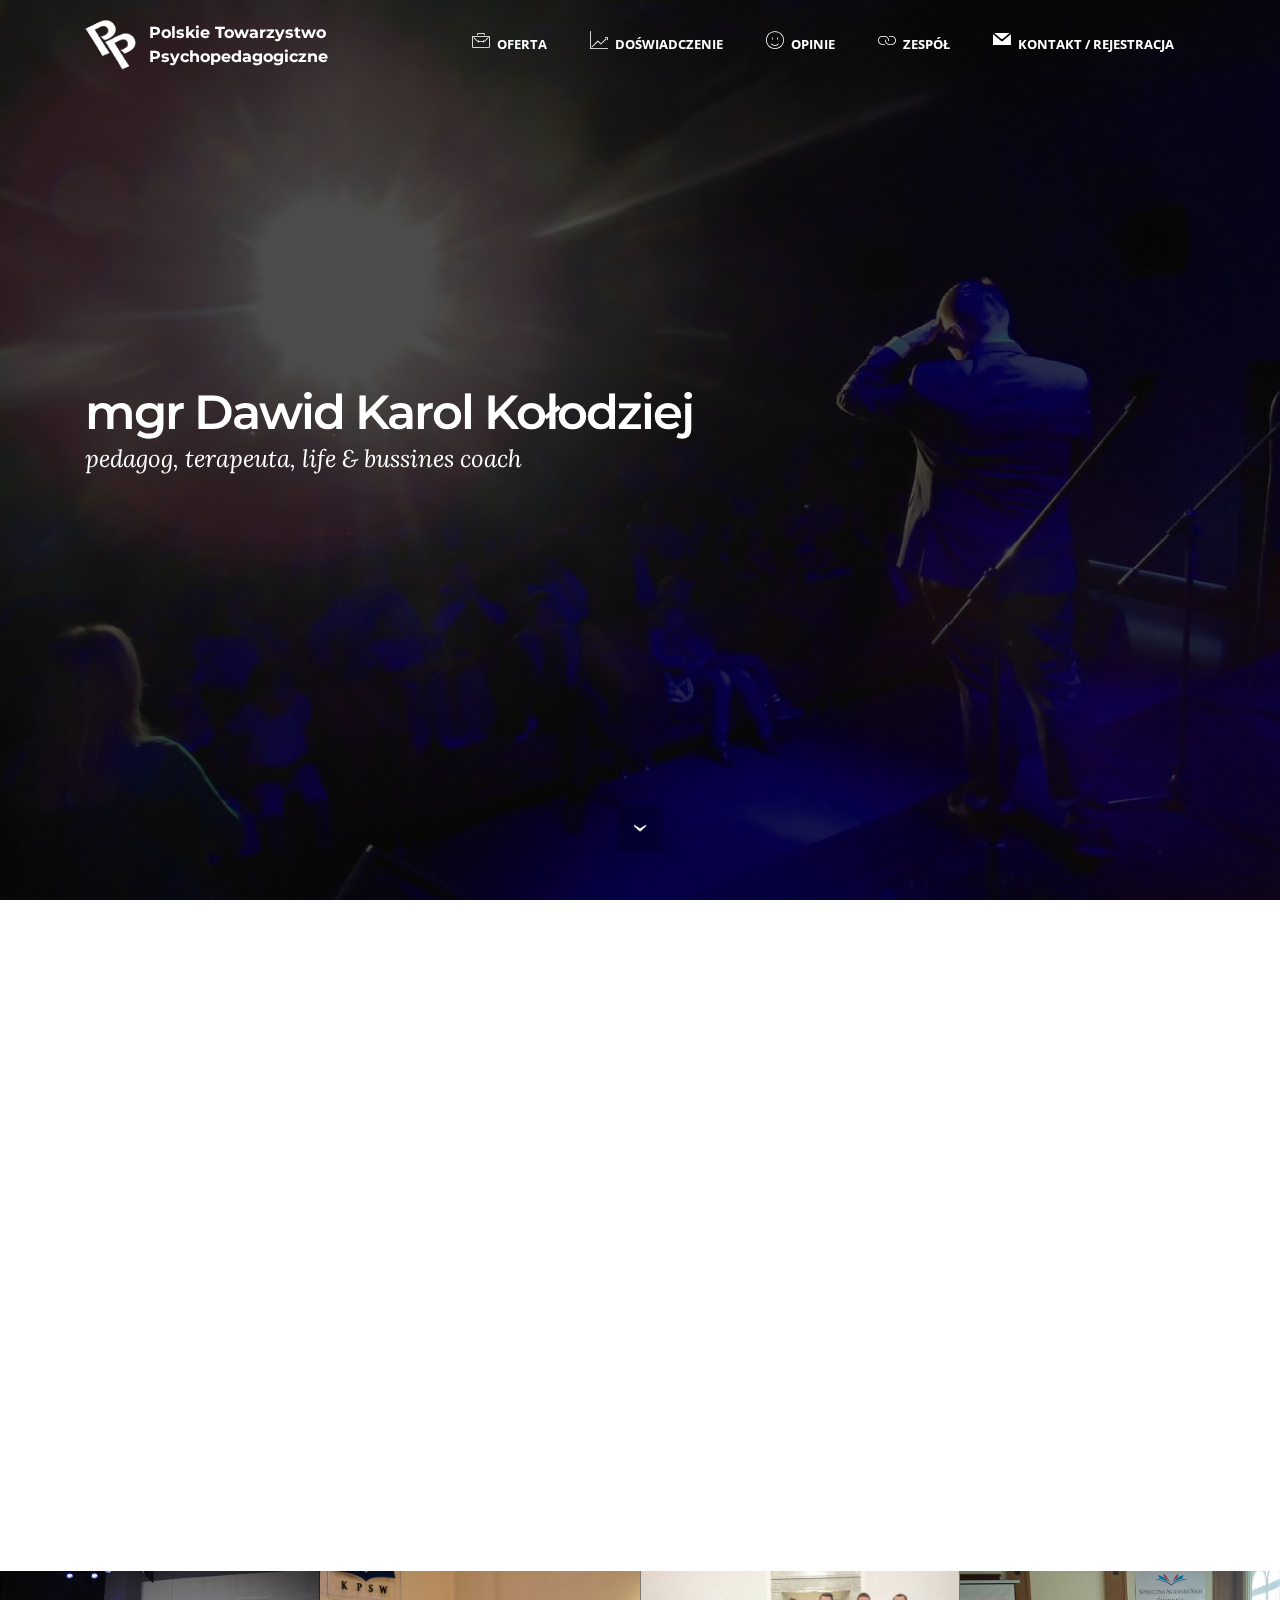
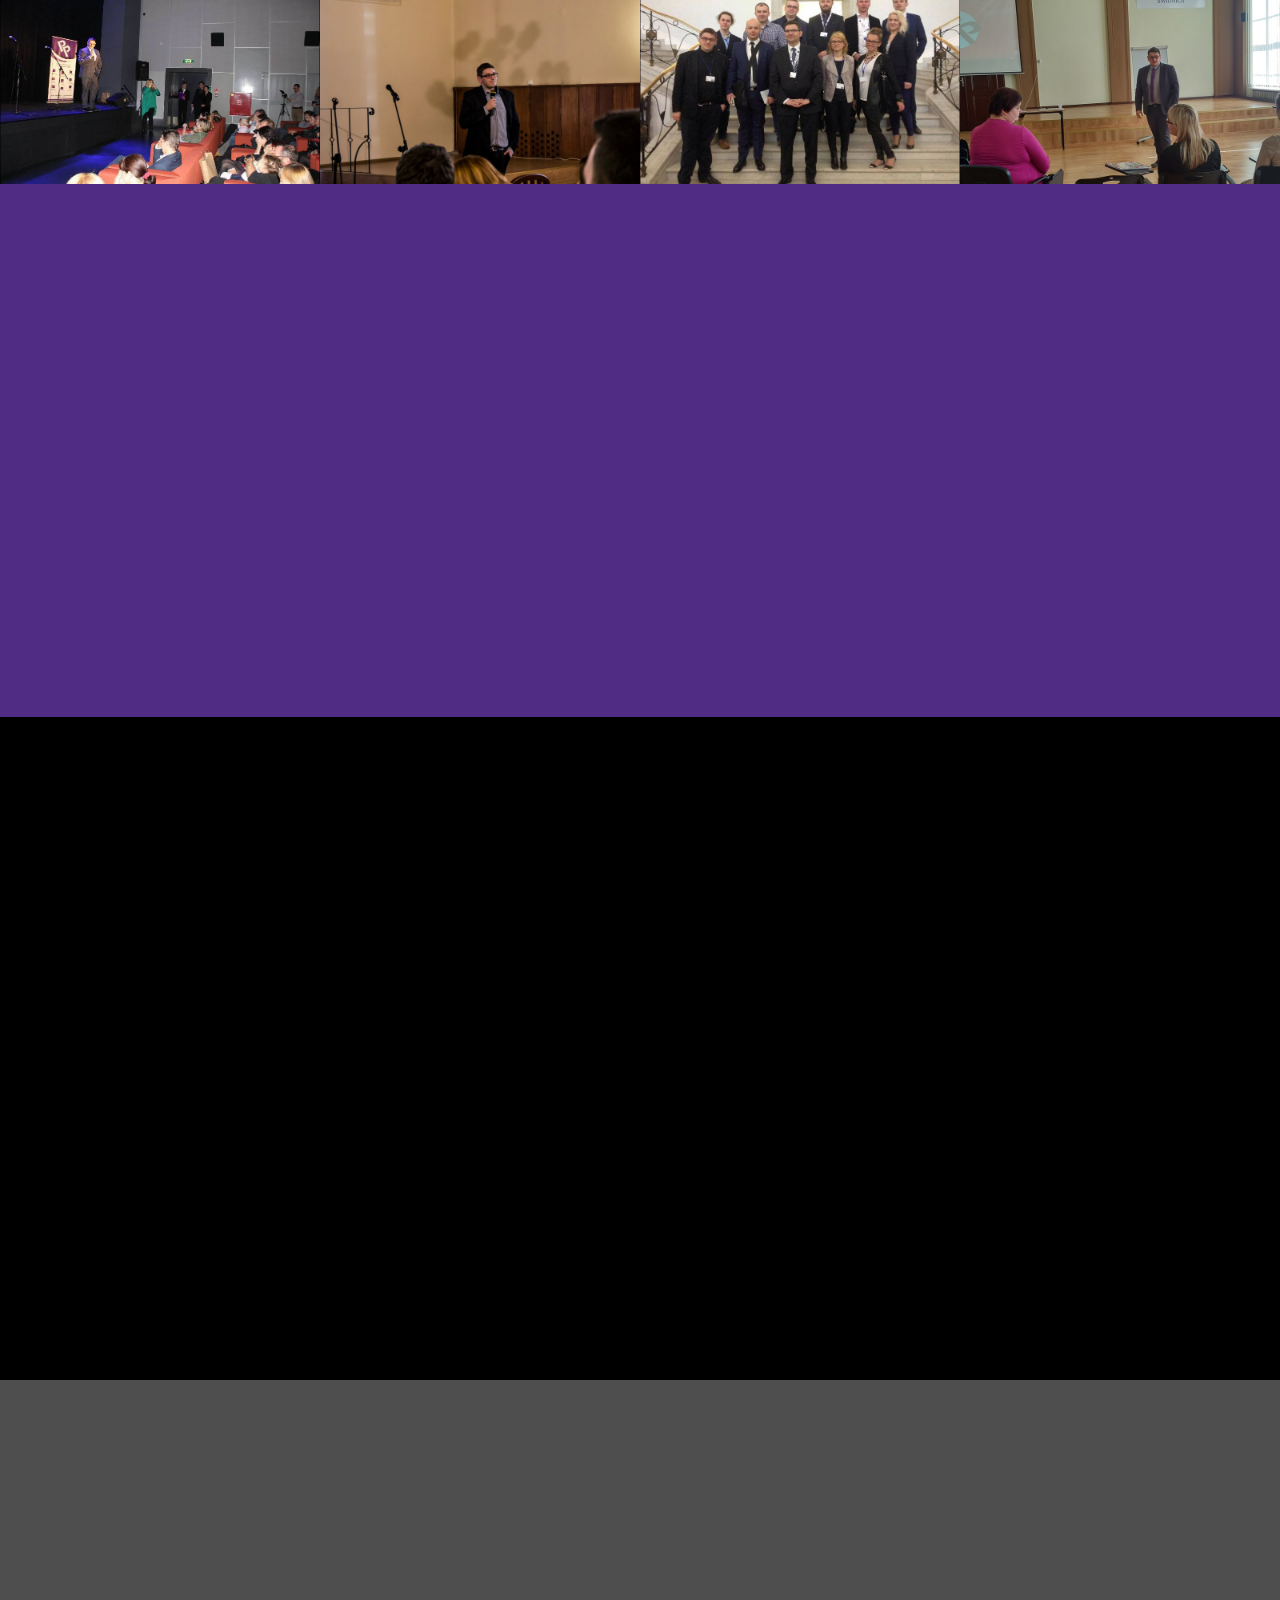
<file: index.html>
<!DOCTYPE html>
<html>
<head>
  <!-- Site made with Mobirise Website Builder v3.12.1, https://mobirise.com -->
  <meta charset="UTF-8">
  <meta http-equiv="X-UA-Compatible" content="IE=edge">
  <meta name="generator" content="Mobirise v3.12.1, mobirise.com">
  <meta name="viewport" content="width=device-width, initial-scale=1">
  <link rel="shortcut icon" href="assets/images/logodostron-130x128.png" type="image/x-icon">
  <meta name="description" content="Strona główna Dawida Karola Kołodzieja. Pedagoga, terapeuty, trenera, coacha oraz Prezesa Zarządu Głównego Polskiego Towarzystwa Psychopedagogicznego. Zapisz się!">
  <title>mgr Dawid Karol Kołodziej: Terapeuta i Coach z wyobraźnią</title>
  <link rel="stylesheet" href="https://fonts.googleapis.com/css?family=Lora:400,700,400italic,700italic&amp;subset=latin">
  <link rel="stylesheet" href="https://fonts.googleapis.com/css?family=Montserrat:400,700">
  <link rel="stylesheet" href="https://fonts.googleapis.com/css?family=Raleway:100,100i,200,200i,300,300i,400,400i,500,500i,600,600i,700,700i,800,800i,900,900i">
  <link rel="stylesheet" href="assets/bootstrap-material-design-font/css/material.css">
  <link rel="stylesheet" href="assets/et-line-font-plugin/style.css">
  <link rel="stylesheet" href="assets/web/assets/mobirise-icons/mobirise-icons.css">
  <link rel="stylesheet" href="assets/tether/tether.min.css">
  <link rel="stylesheet" href="assets/bootstrap/css/bootstrap.min.css">
  <link rel="stylesheet" href="assets/animate.css/animate.min.css">
  <link rel="stylesheet" href="assets/socicon/css/styles.css">
  <link rel="stylesheet" href="assets/dropdown/css/style.css">
  <link rel="stylesheet" href="https://netdna.bootstrapcdn.com/font-awesome/4.0.3/css/font-awesome.css">
  <link rel="stylesheet" href="assets/social-feed-plugin/jquery.socialfeed.css">
  <link rel="stylesheet" href="assets/social-feed-plugin/style.css">
  <link rel="stylesheet" href="assets/theme/css/style.css">
  <link rel="stylesheet" href="assets/mobirise-gallery/style.css">
  <link rel="stylesheet" href="assets/mobirise/css/mbr-additional.css" type="text/css">
  
  
  
</head>
<body>

<!-- Google Analytics -->
<script>
  (function(i,s,o,g,r,a,m){i['GoogleAnalyticsObject']=r;i[r]=i[r]||function(){
  (i[r].q=i[r].q||[]).push(arguments)},i[r].l=1*new Date();a=s.createElement(o),
  m=s.getElementsByTagName(o)[0];a.async=1;a.src=g;m.parentNode.insertBefore(a,m)
  })(window,document,'script','https://www.google-analytics.com/analytics.js','ga');

  ga('create', 'UA-50260950-4', 'auto');
  ga('send', 'pageview');

</script>
<!-- /Google Analytics -->


<section id="menu-0">

    <nav class="navbar navbar-dropdown bg-color transparent navbar-fixed-top">
        <div class="container">

            <div class="mbr-table">
                <div class="mbr-table-cell">

                    <div class="navbar-brand">
                        <a href="http://www.psychopedagog.eu" target="_blank" class="navbar-logo"><img src="assets/images/logodostron-130x128.png" alt="Mobirise"></a>
                        <a class="navbar-caption" href="http://www.psychopedagog.eu">Polskie Towarzystwo <br>Psychopedagogiczne</a>
                    </div>

                </div>
                <div class="mbr-table-cell">

                    <button class="navbar-toggler pull-xs-right hidden-md-up" type="button" data-toggle="collapse" data-target="#exCollapsingNavbar">
                        <div class="hamburger-icon"></div>
                    </button>

                    <ul class="nav-dropdown collapse pull-xs-right nav navbar-nav navbar-toggleable-sm" id="exCollapsingNavbar"><li class="nav-item"><a class="nav-link link" href="index#header3-z"><span class="mbri-briefcase mbr-iconfont mbr-iconfont-btn"></span>OFERTA</a></li><li class="nav-item"><a class="nav-link link" href="index#msg-box8-13"><span class="mbri-growing-chart mbr-iconfont mbr-iconfont-btn"></span>DOŚWIADCZENIE</a></li><li class="nav-item"><a class="nav-link link" href="index#testimonials3-17"><span class="mbri-smile-face mbr-iconfont mbr-iconfont-btn"></span>OPINIE</a></li><li class="nav-item"><a class="nav-link link" href="index#msg-box1-1t"><span class="mbri-link mbr-iconfont mbr-iconfont-btn"></span>ZESPÓŁ</a></li><li class="nav-item"><a class="nav-link link" href="index#msg-box8-1p"><span class="socicon socicon-mail mbr-iconfont mbr-iconfont-btn"></span>KONTAKT / REJESTRACJA</a></li></ul>
                    <button hidden="" class="navbar-toggler navbar-close" type="button" data-toggle="collapse" data-target="#exCollapsingNavbar">
                        <div class="close-icon"></div>
                    </button>

                </div>
            </div>

        </div>
    </nav>

</section>

<section class="engine"><a rel="external" href="https://mobirise.com">Mobirise Web Generator</a></section><section class="mbr-section mbr-section-hero mbr-section-full mbr-parallax-background mbr-section-with-arrow mbr-after-navbar" id="header5-l" style="background-image: url(assets/images/pic05-2000x1500.jpg);">

    <div class="mbr-overlay" style="opacity: 0.7; background-color: rgb(0, 0, 0);"></div>

    <div class="mbr-table-cell">

        <div class="container">
            <div class="row">
                <div class="mbr-section col-md-10">

                    <h1 class="mbr-section-title display-1">mgr Dawid Karol Kołodziej</h1>
                    <p class="mbr-section-lead lead">pedagog, terapeuta, life &amp; bussines coach<br></p>
                    
                </div>
            </div>
        </div>
    </div>

    <div class="mbr-arrow mbr-arrow-floating" aria-hidden="true"><a href="#header3-z"><i class="mbr-arrow-icon"></i></a></div>

</section>

<section class="mbr-section mbr-section__container article" id="header3-z" style="background-color: rgb(255, 255, 255); padding-top: 40px; padding-bottom: 20px;">
    <div class="container">
        <div class="row">
            <div class="col-xs-12">
                <h3 class="mbr-section-title display-2">OFERTA USŁUG</h3>
                
            </div>
        </div>
    </div>
</section>

<section class="mbr-cards mbr-section mbr-section-nopadding" id="features7-x" style="background-color: rgb(255, 255, 255);">

    

    <div class="mbr-cards-row row">
        <div class="mbr-cards-col col-xs-12 col-lg-3" style="padding-top: 40px; padding-bottom: 40px;">
            <div class="container">
                <div class="card cart-block">
                    <div class="card-img iconbox"><span class="mbri-hearth mbr-iconfont mbr-iconfont-features7" style="color: rgb(255, 255, 255);"></span></div>
                    <div class="card-block">
                        <h4 class="card-title">Terapia Indywidualna</h4>
                        <h5 class="card-subtitle">W gabinecie oraz online</h5>
                        <p class="card-text">Oferuję przeprowadzenie kompleksowych terapii indywidualnych związanych z problemami personalnymi. Pracuję w sposób poznawczo-behawioralny.&nbsp;<span style="font-size: 1rem; line-height: 1.5;">Terapeutyzuję problemy emocjonalne, społeczne, zawodowe, personalne, stany depresyjne.</span><br><span style="font-size: 1rem; line-height: 1.5;"><br></span>Przyjmuję w<strong> Poradni Psychopedagogicznej</strong> w <strong>Bolesławcu</strong> oraz w formie <strong>on-line</strong>.</p>
                        
                    </div>
                </div>
            </div>
        </div>
        <div class="mbr-cards-col col-xs-12 col-lg-3" style="padding-top: 40px; padding-bottom: 40px;">
            <div class="container">
                <div class="card cart-block">
                    <div class="card-img iconbox"><span class="etl-icon icon-book-open mbr-iconfont mbr-iconfont-features7" style="color: rgb(255, 255, 255);"></span></div>
                    <div class="card-block">
                        <h4 class="card-title">Life &amp; Business&nbsp;Coaching</h4>
                        <h5 class="card-subtitle">Dla osób indywidualnych i firm</h5>
                        <p class="card-text">Coaching, nazywany inaczej treningem personalnym, obejmuje dwie sfery: life oraz business. W kwestiach życiowych pomaga rozwinąć komunikację z ludźmi, poszerza również świadomość. W biznesie zaś skupia się na uwydatnianiu atrybutów niezbędnych w nowoczesnej przedsiębiorczości. Celuje w innowacyjność.</p>
                        
                    </div>
                </div>
          </div>
        </div>
        <div class="mbr-cards-col col-xs-12 col-lg-3" style="padding-top: 40px; padding-bottom: 40px;">
            <div class="container">
                <div class="card cart-block">
                    <div class="card-img iconbox"><span class="mbri-users mbr-iconfont mbr-iconfont-features7" style="color: rgb(255, 255, 255);"></span></div>
                    <div class="card-block">
                        <h4 class="card-title">Poradnictwo Psychopedagogiczne</h4>
                        <h5 class="card-subtitle">Wtedy gdy nie wiesz co już możesz zrobić</h5>
                        <p class="card-text">Poradnictwo jest to zaawansowane i profesjonalne doradztwo. Wiąże się z otrzymaniem danych na temat życia, pracy, rodziny, wychowania, analizą wyborów i wsparciu w podejmowaniu trudnych i ciężkich decyzji.</p>
                        
                    </div>
                </div>
            </div>
        </div>
        <div class="mbr-cards-col col-xs-12 col-lg-3" style="padding-top: 40px; padding-bottom: 40px;">
            <div class="container">
                <div class="card cart-block">
                    <div class="card-img iconbox"><span class="mbri-preview mbr-iconfont mbr-iconfont-features7" style="color: rgb(255, 255, 255);"></span></div>
                    <div class="card-block">
                        <h4 class="card-title">Diagnostyka <br></h4>
                        <h5 class="card-subtitle">Psychlogiczno - pedagogiczna i społeczna</h5>
                        <p class="card-text">Diagnostyka jest procesem indywidualnym. Diagnostyka rodzinna przydaje się w sprawach rozwodowych, przyznania opieki nad dzieckiem lub karnych. W procesie diagnostycznym biorą udział również inni specjaliści. Jako pedagog uczestniczę również przy diagnostyce w problemach natury społecznej oraz prawnej.<br></p>
                        
                    </div>
                </div>
            </div>
        </div>
        
        
    </div>
</section>

<section class="mbr-gallery mbr-section mbr-section-nopadding mbr-slider-carousel" id="gallery1-12" data-filter="false" style="background-color: rgb(255, 255, 255); padding-top: 0rem; padding-bottom: 0rem;">
    <!-- Filter -->
    

    <!-- Gallery -->
    <div class="mbr-gallery-row">
        <div class=" mbr-gallery-layout-default">
            <div>
                <div>
                    <div class="mbr-gallery-item mbr-gallery-item__mobirise3 mbr-gallery-item--p0" data-tags="Awesome" data-video-url="false">
                        <div href="#lb-gallery1-12" data-slide-to="0" data-toggle="modal">
                            
                            

                            <img alt="" src="assets/images/7-2000x1332-800x532.jpg">
                            
                            <span class="icon-focus"></span>
                            
                        </div>
                    </div><div class="mbr-gallery-item mbr-gallery-item__mobirise3 mbr-gallery-item--p0" data-tags="Responsive" data-video-url="false">
                        <div href="#lb-gallery1-12" data-slide-to="1" data-toggle="modal">
                            
                            

                            <img alt="" src="assets/images/6-2000x1332-800x532.jpg">
                            
                            <span class="icon-focus"></span>
                            
                        </div>
                    </div><div class="mbr-gallery-item mbr-gallery-item__mobirise3 mbr-gallery-item--p0" data-tags="Animated" data-video-url="false">
                        <div href="#lb-gallery1-12" data-slide-to="2" data-toggle="modal">
                            
                            

                            <img alt="" src="assets/images/2-2000x1332-800x532.jpg">
                            
                            <span class="icon-focus"></span>
                            
                        </div>
                    </div><div class="mbr-gallery-item mbr-gallery-item__mobirise3 mbr-gallery-item--p0" data-tags="Creative" data-video-url="false">
                        <div href="#lb-gallery1-12" data-slide-to="3" data-toggle="modal">
                            
                            

                            <img alt="" src="assets/images/5-2000x1332-800x532.jpg">
                            
                            <span class="icon-focus"></span>
                            
                        </div>
                    </div>
                </div>
            </div>
            <div class="clearfix"></div>
        </div>
    </div>

    <!-- Lightbox -->
    <div data-app-prevent-settings="" class="mbr-slider modal fade carousel slide" tabindex="-1" data-keyboard="true" data-interval="false" id="lb-gallery1-12">
        <div class="modal-dialog">
            <div class="modal-content">
                <div class="modal-body">
                    <ol class="carousel-indicators">
                        <li data-app-prevent-settings="" data-target="#lb-gallery1-12" data-slide-to="0"></li><li data-app-prevent-settings="" data-target="#lb-gallery1-12" data-slide-to="1"></li><li data-app-prevent-settings="" data-target="#lb-gallery1-12" data-slide-to="2"></li><li data-app-prevent-settings="" data-target="#lb-gallery1-12" class=" active" data-slide-to="3"></li>
                    </ol>
                    <div class="carousel-inner">
                        <div class="carousel-item">
                            <img alt="" src="assets/images/7-2000x1332.jpg">
                        </div><div class="carousel-item">
                            <img alt="" src="assets/images/6-2000x1332.jpg">
                        </div><div class="carousel-item">
                            <img alt="" src="assets/images/2-2000x1332.jpg">
                        </div><div class="carousel-item active">
                            <img alt="" src="assets/images/5-2000x1332.jpg">
                        </div>
                    </div>
                    <a class="left carousel-control" role="button" data-slide="prev" href="#lb-gallery1-12">
                        <span class="icon-prev" aria-hidden="true"></span>
                        <span class="sr-only">Previous</span>
                    </a>
                    <a class="right carousel-control" role="button" data-slide="next" href="#lb-gallery1-12">
                        <span class="icon-next" aria-hidden="true"></span>
                        <span class="sr-only">Next</span>
                    </a>

                    <a class="close" href="#" role="button" data-dismiss="modal">
                        <span aria-hidden="true">×</span>
                        <span class="sr-only">Close</span>
                    </a>
                </div>
            </div>
        </div>
    </div>
</section>

<section class="mbr-section article" id="msg-box8-13" style="background-color: rgb(80, 44, 132); padding-top: 40px; padding-bottom: 40px;">

    
    <div class="container">
        <div class="row">
            <div class="col-md-8 col-md-offset-2 text-xs-center">
                <h3 class="mbr-section-title display-2">DOŚWIADCZENIE I WYKSZTAŁCENIE</h3>
                
                
            </div>
        </div>
    </div>

</section>

<section class="mbr-section article mbr-section__container" id="content7-y" style="background-color: rgb(80, 44, 132); padding-top: 20px; padding-bottom: 40px;">

    <div class="container">
        <div class="row">
            <div class="col-xs-12 col-md-4 lead"><h4>Wykształcenie formalne</h4><ul><li><strong>2015 - 2016</strong><br>Pedagogika II stopnia, resocjalizacja <br>z doradztwem zawodowym <br>i personalnym.</li><li><strong>2013 - 2015</strong><br>Pedagogika II stopnia, resocjalizacja <br>z socjoterapią.</li><li><strong>2010 - 2013</strong><br>Pedagogika I stopnia, reoscjalizacja z profilaktyką społeczną.</li></ul></div>
            <div class="col-xs-12 col-md-4 lead"><h4>Kursy i certyfikaty</h4><ul><li><strong>Terapia poznawczo - behawioralna.</strong></li><li>Profesjonalny <strong>Coaching</strong>.</li><li>Umiejętności Interpersonalne.</li><li><strong>Psychologia</strong> Osobowości.</li><li>Terapia zajęciowa.</li><li><strong>Przyjaciel Dużej Rodziny </strong><br>(Urząd Miasta Bolesławiec).</li><li>Polecany specjalista (ABCzdrowie.pl)</li><li>Narzędzia informatyczne w tworzeniu multimediów.</li><li>Firma przyjazna internautom (Firmy.net).</li><li>Internetowe rewolucje (Google.pl).</li></ul></div>
            <div class="col-xs-12 col-md-4 lead"><h4>Pełnione funkcje</h4><ul><li><span style="font-size: 1.07rem; line-height: 1.5;"><strong>od 2015 roku<br></strong></span><span style="font-size: 1.07rem; line-height: 1.5;">Prezes Zarządu Głównego Polskiego Towarzystwa Psychopedagogicznego</span></li></ul><p><span style="font-size: 1.07rem; line-height: 1.5;"><br></span></p><ul><li><strong>od 2014 roku<br></strong><span style="font-size: 1.07rem; line-height: 1.5;">Właściciel <br>Poradni Psychopedagogicznej&nbsp;</span><span style="font-size: 1.07rem; line-height: 1.5;">Psychopedagog.eu</span></li></ul></div>
        </div>
    </div>

</section>

<section class="mbr-section" id="testimonials3-17" style="background-color: rgb(0, 0, 0); padding-top: 40px; padding-bottom: 40px;">

    

        <div class="mbr-section mbr-section__container mbr-section__container--middle">
            <div class="container">
                <div class="row">
                    <div class="col-xs-12 text-xs-center">
                        <h3 class="mbr-section-title display-2">Co sądzą moi klienci?</h3>
                        
                    </div>
                </div>
            </div>
        </div>


    <div class="mbr-testimonials mbr-section mbr-section-nopadding">
        <div class="container">
            <div class="row">

                <div class="col-xs-12 col-lg-4">

                    <div class="mbr-testimonial card">
                        <div class="card-block"><p>“Szczerze polecam. Znakomity fachowiec! Posiada rozległą wiedzę i umiejętnie przekłada ją w prostych przykładach swoim klientom. Pomaga spojrzeć na dany problem z wielu punktów odniesienia i wybrać najwłaściwsze rozwiązanie. Godny zaufania!”</p></div>
                        <div class="mbr-author card-footer">
                            
                            <div class="mbr-author-name">Damian</div>
                            <small class="mbr-author-desc">Znanylekarz.pl</small>
                        </div>
                    </div>
                </div><div class="col-xs-12 col-lg-4">

                    <div class="mbr-testimonial card">
                        <div class="card-block"><p>“Człowiek bardzo ambitny bardzo mi pomógł jestem osobą na wózku a przyjął mnie jak brata za wszystko mu dziękuję !!!!!”</p></div>
                        <div class="mbr-author card-footer">
                            
                            <div class="mbr-author-name">Krystian</div>
                            <small class="mbr-author-desc">Znanylekarz.pl</small>
                        </div>
                    </div>
                </div><div class="col-xs-12 col-lg-4">

                    <div class="mbr-testimonial card">
                        <div class="card-block"><p>“Terapeuta z życiowym podejściem. Buduje partnerską relacje i jest bardzo zaangażowany w swoją pracę. Potrafi słuchać i zadawać celne pytania. Pomógł mi spojrzeć na problemy z nowej perspektywy, dzięki czemu lepiej sobie z nimi radze. Bardzo polecam!”</p></div>
                        <div class="mbr-author card-footer">
                            
                            <div class="mbr-author-name">Mariusz</div>
                            <small class="mbr-author-desc">Google.pl</small>
                        </div>
                    </div>
                </div>

            </div>

        </div>

    </div>

</section>

<section class="mbr-info mbr-info-extra mbr-section mbr-section-md-padding mbr-parallax-background" id="msg-box1-1t" style="background-image: url(assets/images/mbr-1-2000x1330-2000x1330.jpg); padding-top: 120px; padding-bottom: 120px;">

    <div class="mbr-overlay" style="opacity: 0.8; background-color: rgb(34, 34, 34);">
    </div>
    <div class="container">
        <div class="row">


            


            <div class="mbr-table-md-up">
                <div class="mbr-table-cell mbr-right-padding-md-up col-md-8 text-xs-center text-md-left">
                    <h2 class="mbr-info-subtitle mbr-section-subtitle">Zapoznaj się z zespołem specjalistów PTPP z którymi współpracuję i wybierz kogoś.</h2>
                    <h3 class="mbr-info-title mbr-section-title display-2">Zobacz specjalistów PTPP!</h3>
                </div>

                <div class="mbr-table-cell col-md-4">
                    <div class="text-xs-center"><a class="btn btn-primary" href="http://www.psychopedagog.eu/siatka/specjalisci.html"><span class="mbri-users mbr-iconfont mbr-iconfont-btn"></span>SIATKA SPECJALISTÓW</a></div>
                </div>
            </div>


        </div>
    </div>
</section>

<section class="mbr-info mbr-info-extra mbr-section mbr-section-md-padding" id="msg-box1-1u" style="background-color: rgb(0, 0, 0); padding-top: 120px; padding-bottom: 120px;">

    
    <div class="container">
        <div class="row">


            


            <div class="mbr-table-md-up">
                <div class="mbr-table-cell mbr-right-padding-md-up col-md-8 text-xs-center text-md-left">
                    <h2 class="mbr-info-subtitle mbr-section-subtitle">Zobacz biblioteczkę z publikacjami. Znajdziesz tam ciekawe teksty, które mogą Tobie pomóc, czegoś nauczyć. Zobacz co piszą nasi specjaliści!</h2>
                    <h3 class="mbr-info-title mbr-section-title display-2">NASZE PUBLIKACJE PTPP</h3>
                </div>

                <div class="mbr-table-cell col-md-4">
                    <div class="text-xs-center"><a class="btn btn-primary" href="http://www.psychopedagog.eu/biblioteka/publikacje.html"><span class="mbri-bookmark mbr-iconfont mbr-iconfont-btn"></span>POCZYTAJ</a></div>
                </div>
            </div>


        </div>
    </div>
</section>

<section class="mbr-section article mbr-parallax-background" id="msg-box8-1p" style="background-image: url(assets/images/mbr-1-2000x1333.jpg); padding-top: 120px; padding-bottom: 120px;">

    <div class="mbr-overlay" style="opacity: 0.5; background-color: rgb(34, 34, 34);">
    </div>
    <div class="container">
        <div class="row">
            <div class="col-md-8 col-md-offset-2 text-xs-center">
                <h3 class="mbr-section-title display-2">UMÓW SIĘ NA SESJĘ!</h3>
                <div class="lead"><p>Podania Psychopedagogiczna&nbsp;<span style="font-size: 1.07rem; line-height: 1.5;">w Bolesławcu&nbsp;<br></span><span style="font-size: 1.07rem; line-height: 1.5;">59-700 Bolesławiec, Aleja Tysiaclecia 2</span></p><p><span style="font-size: 1.07rem; line-height: 1.5;"><strong>Rejestracja telefoniczna: +48 733 379 538</strong></span></p><p><span style="font-size: 1.07rem; line-height: 1.5;">Rejestracja Whatsapp: (+48) 733 379 538<br></span><span style="font-size: 1.07rem; line-height: 1.5;">Rejestracja Gadu Gadu: 4136117<br></span><span style="font-size: 1.07rem; line-height: 1.5;">E-mail: poradniabc@psychopedagog.eu</span></p><p><span style="font-size: 1.07rem; line-height: 1.5;"><strong>Przyjmuję w poradni oraz w formie online!</strong></span></p></div>
                
            </div>
        </div>
    </div>

</section>

<section class="mbr-section mbr-section-md-padding" id="social-buttons4-18" style="background-color: rgb(0, 0, 0); padding-top: 90px; padding-bottom: 90px;">
    
    <div class="container">
        <div class="row">
            <div class="col-md-8 col-md-offset-2 text-xs-center">
                <h3 class="mbr-section-title display-2">ŚLEDŹ MNIE RÓWNIEŻ NA ...</h3>
                <div><a class="btn btn-social" title="Twitter" target="_blank" href="https://twitter.com/dafudo"><i class="socicon socicon-twitter"></i></a> <a class="btn btn-social" title="Facebook" target="_blank" href="https://www.facebook.com/dafudo"><i class="socicon socicon-facebook"></i></a> <a class="btn btn-social" title="Google+" target="_blank" href="https://www.google.pl/?gws_rd=ssl#q=dawid+karol+ko%C5%82odziej+boles%C5%82awiec&amp;*"><i class="socicon socicon-googleplus"></i></a> <a class="btn btn-social" title="YouTube" target="_blank" href="https://www.youtube.com/c/PsychopedagogeuTV"><i class="socicon socicon-youtube"></i></a> <a class="btn btn-social" title="Instagram" target="_blank" href="https://instagram.com/dafudo/"><i class="socicon socicon-instagram"></i></a>   <a class="btn btn-social" title="LinkedIn" target="_blank" href="https://www.linkedin.com/in/dafudo"><i class="socicon socicon-linkedin"></i></a>   </div>
            </div>
        </div>
    </div>
</section>

<section class="mbr-section mbr-section__container article" id="header3-1s" style="background-color: rgb(255, 255, 255); padding-top: 20px; padding-bottom: 20px;">
    <div class="container">
        <div class="row">
            <div class="col-xs-12">
                <h3 class="mbr-section-title display-2"><p>Aktualności</p></h3>
                <small class="mbr-section-subtitle">sprawdź co ciekawego u mnie na Twitterze</small>
            </div>
        </div>
    </div>
</section>

<section class="mbr-social-feed loading" id="feed-1r" data-youtube="" data-facebook="" data-twitter="dafudo" data-google="" data-posts="2" style="background-color: rgb(255, 255, 255); padding-top: 0px; padding-bottom: 40px;">
    
    <img class="social-feed-container-loading" alt="" src="assets/images/loading.svg">
    <div class="social-feed-container">
    </div>
</section>

<section class="mbr-footer mbr-section mbr-section-md-padding" id="contacts3-1q" style="background-color: rgb(0, 0, 0); padding-top: 90px; padding-bottom: 90px;">


    <div class="row">
    
            <div class="mbr-company col-xs-12 col-md-6 col-lg-3">

                <div class="mbr-company card">
                    <div><a href="http://www.psychopedagog.eu"><img src="assets/images/logodostron-130x128.png" class="card-img-top"></a></div>
                    <div class="card-block">
                        <p class="card-text">Polskie Towarzystwo Psychopedagogiczne jest stowarzyszeniem ludzi zaangażowanych w sprawy lokalnych społeczności, pragnących uczestniczyć w działaniach naukowych z dziedziny oświaty, wychowania obywatelskiego i rozwoju człowieka.<br><br><strong>www.psychopedagog.eu</strong><br></p>
                    </div>
                    <ul class="list-group list-group-flush">
                        <li class="list-group-item">
                            <span class="list-group-icon"><span class="mbri-mobile2 mbr-iconfont-company-contacts3" style="color: rgb(255, 255, 255);"></span></span>
                            <span class="list-group-text">(+48) 733 379 538</span>
                        </li>
                        <li class="list-group-item">
                            <span class="list-group-icon"><span class="mbri-home mbr-iconfont-company-contacts3" style="color: rgb(255, 255, 255);"></span></span>
                            <span class="list-group-text">59-700 Bolesławiec, ul. Teatralna 2/5</span>
                        </li>
                        <li class="list-group-item active">
                            <span class="list-group-icon"><span class="mbri-letter mbr-iconfont-company-contacts3" style="color: rgb(255, 255, 255);"></span></span>
                            <span class="list-group-text">ptpp@psychopedagog.eu</span>
                        </li>
                    </ul>
                </div>

            </div>
            <div class="mbr-footer-content col-xs-12 col-md-6 col-lg-3">
                <h4></h4>
                <ul></ul>
            </div>
            <div class="mbr-footer-content col-xs-12 col-md-6 col-lg-3">
                <p><strong>Firma</strong><br>Psychopedagog.eu. Dawid Karol Kołodziej<br>59-700 Bolesławiec, ul. Teatralna 2/5<br>NIP: 6121828675 | REGON:&nbsp;022410650
<br><br><br><strong>Podania Psychopedagogiczna <br>w Bolesławcu</strong><br>59-700 Bolesławiec, Aleja Tysiaclecia 2<br><br><strong>Rejestracja telefoniczna</strong>: +48 733 379 538<br><strong>Rejestracja Whatsapp:</strong> (+48) 733 379 538<br><strong>Rejestracja Gadu Gadu:</strong> 4136117<br><strong>E-mail:</strong> poradniabc@psychopedagog.eu<br><br>Konto firmowe<br>mBank: 65 1140 2004 0000 3602 5579 7599<br><br>Przy przelewie z zagranicznego konta<br>IBAN: PL 15 1140 2004 0000 3102 7598 0564<br>SWIFT: BREXPLPWMBK<br></p>
            </div>
            <div class="col-xs-12 col-md-6 col-lg-3" data-form-type="formoid">

                <div data-form-alert="true">
                    <div hidden="" data-form-alert-success="true">Dziękuję za e-mail. Postaram odpowiedzieć się na niego najszybciej jak to będzie możliwe.</div>
                </div>

                <form action="https://mobirise.com/" method="post" data-form-title="MESSAGE">

                    <input type="hidden" value="5PkVP2ITj5KSHlHwYJFDJUD55aYtyVxy3QXbBSJuJjiVLhPaAc4qVfEzXY7rkvhBGA7qbK6uOizPvbLF2vUI2jeKubAiJbpVlh2D4ISWolnEprG97mslh13qbFgjiacD" data-form-email="true">

                    

                    <div class="form-group">
                        <label class="form-control-label" for="contacts3-1q-email">E-mail<span class="form-asterisk">*</span></label>
                        <input type="email" class="form-control input-sm input-inverse" name="email" required="" data-form-field="Email" id="contacts3-1q-email">
                    </div>

                    

                    <div class="form-group">
                        <label class="form-control-label" for="contacts3-1q-message">Treść wiadomości</label>
                        <textarea class="form-control input-sm input-inverse" name="message" data-form-field="Message" rows="5" id="contacts3-1q-message"></textarea>
                    </div>

                    <div><button type="submit" class="btn btn-sm btn-black">Wyślij</button></div>

                </form>

            </div>
        </div>
</section>


  <script src="assets/web/assets/jquery/jquery.min.js"></script>
  <script src="assets/tether/tether.min.js"></script>
  <script src="assets/bootstrap/js/bootstrap.min.js"></script>
  <script src="assets/smooth-scroll/smooth-scroll.js"></script>
  <script src="assets/jarallax/jarallax.js"></script>
  <script src="assets/viewport-checker/jquery.viewportchecker.js"></script>
  <script src="assets/masonry/masonry.pkgd.min.js"></script>
  <script src="assets/imagesloaded/imagesloaded.pkgd.min.js"></script>
  <script src="assets/bootstrap-carousel-swipe/bootstrap-carousel-swipe.js"></script>
  <script src="assets/dropdown/js/script.min.js"></script>
  <script src="assets/touch-swipe/jquery.touch-swipe.min.js"></script>
  <script src="assets/social-feed-plugin/codebird.min.js"></script>
  <script src="assets/social-feed-plugin/moment.js"></script>
  <script src="assets/social-feed-plugin/en-gb.js"></script>
  <script src="assets/social-feed-plugin/doT.js"></script>
  <script src="assets/social-feed-plugin/jquery.socialfeed.js"></script>
  <script src="assets/social-feed-plugin/main.js"></script>
  <script src="assets/theme/js/script.js"></script>
  <script src="assets/mobirise-gallery/player.min.js"></script>
  <script src="assets/mobirise-gallery/script.js"></script>
  <script src="assets/formoid/formoid.min.js"></script>
  
  
  <input name="animation" type="hidden">
   <div id="scrollToTop" class="scrollToTop mbr-arrow-up"><a style="text-align: center;"><i class="mbr-arrow-up-icon"></i></a></div>
  </body>
</html>
</file>
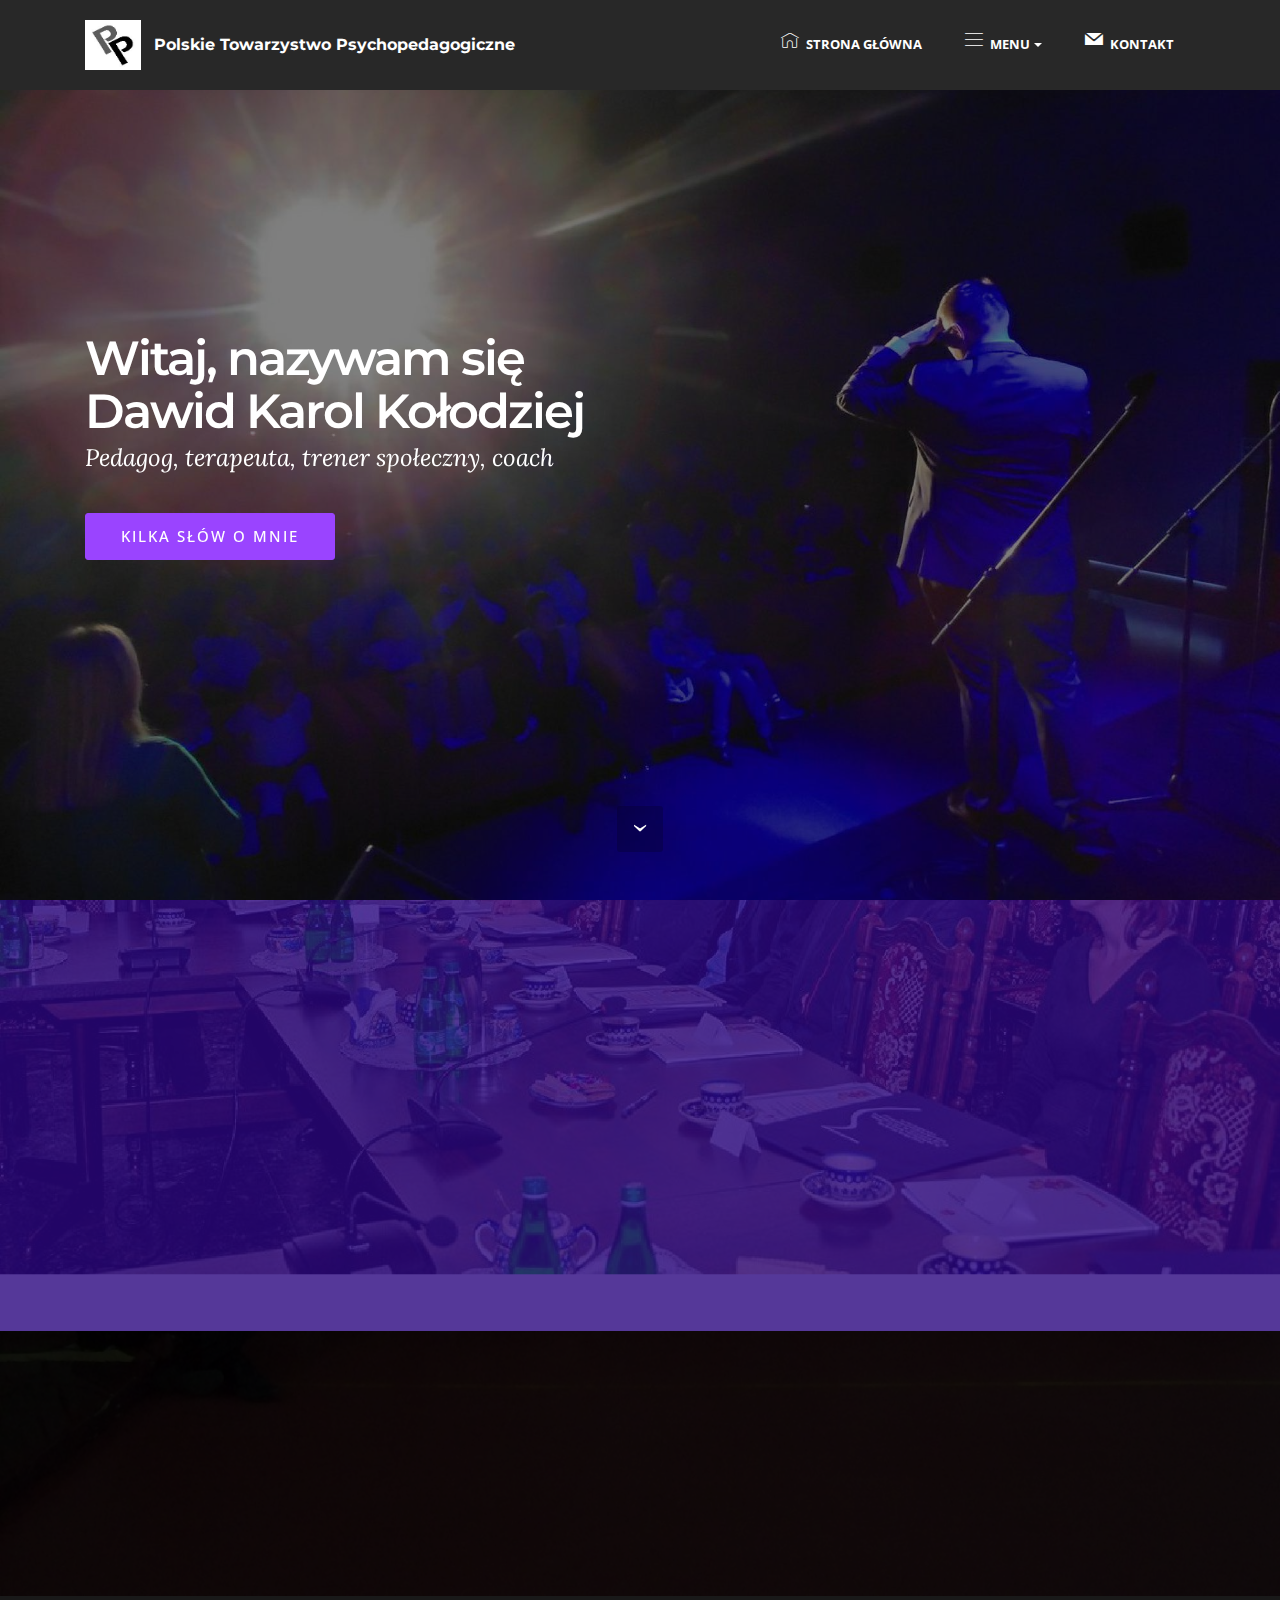
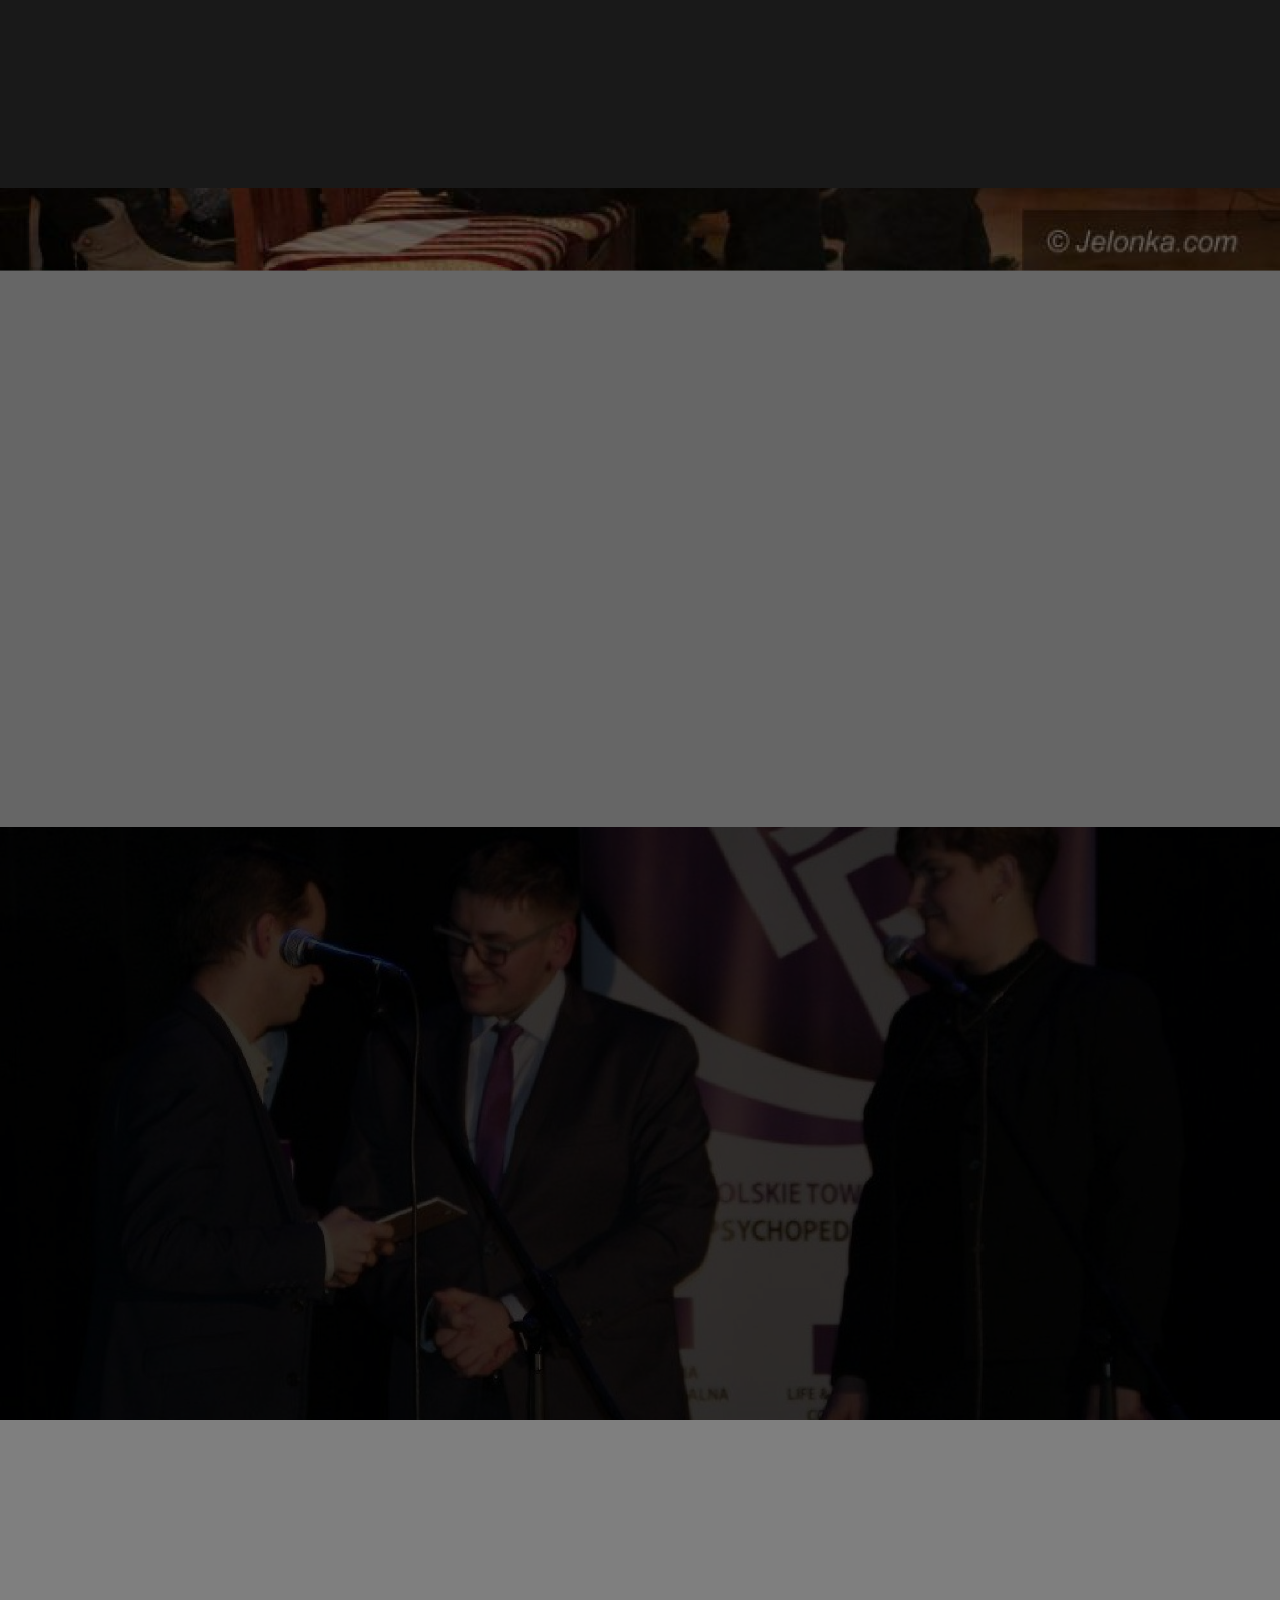
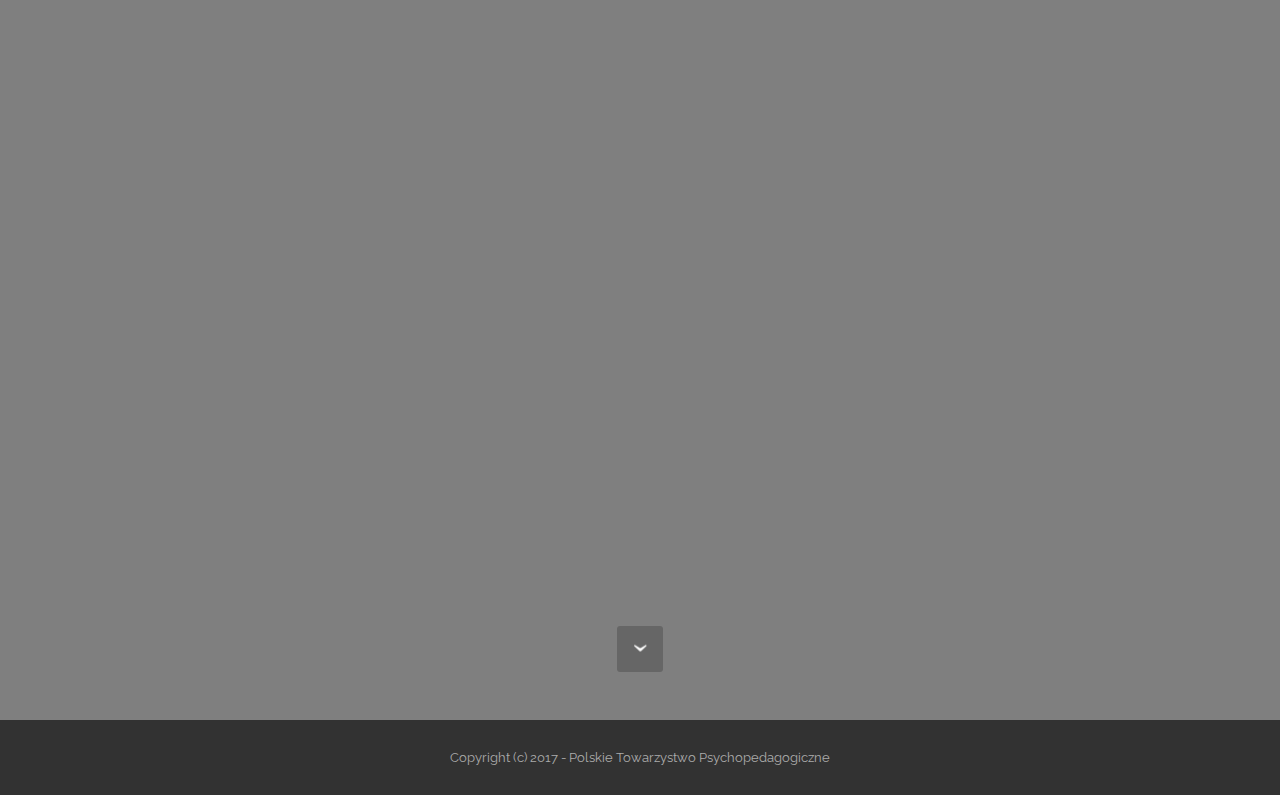
<file: 2/index.html>
<!DOCTYPE html>
<html>
<head>
  <!-- Site made with Mobirise Website Builder v3.11.1, https://mobirise.com -->
  <meta charset="UTF-8">
  <meta http-equiv="X-UA-Compatible" content="IE=edge">
  <meta name="generator" content="Mobirise v3.11.1, mobirise.com">
  <meta name="viewport" content="width=device-width, initial-scale=1">
  <link rel="shortcut icon" href="assets/images/logoptpp-143x128.jpg" type="image/x-icon">
  <meta name="description" content="Strona główna Dawida Karola Kołodzieja. Pedagoga, terapeuty, trenera, coacha oraz Prezesa Zarządu Głównego Polskiego Towarzystwa Psychopedagogicznego. Zapraszam!">
  <title>mgr Dawid Karol Kołodziej: Prezes z ogromną wyobraźnią</title>
  <link rel="stylesheet" href="https://fonts.googleapis.com/css?family=Lora:400,700,400italic,700italic&amp;subset=latin">
  <link rel="stylesheet" href="https://fonts.googleapis.com/css?family=Montserrat:400,700">
  <link rel="stylesheet" href="https://fonts.googleapis.com/css?family=Raleway:100,100i,200,200i,300,300i,400,400i,500,500i,600,600i,700,700i,800,800i,900,900i">
  <link rel="stylesheet" href="assets/bootstrap-material-design-font/css/material.css">
  <link rel="stylesheet" href="assets/et-line-font-plugin/style.css">
  <link rel="stylesheet" href="assets/web/assets/mobirise-icons/mobirise-icons.css">
  <link rel="stylesheet" href="assets/tether/tether.min.css">
  <link rel="stylesheet" href="assets/bootstrap/css/bootstrap.min.css">
  <link rel="stylesheet" href="assets/animate.css/animate.min.css">
  <link rel="stylesheet" href="assets/dropdown/css/style.css">
  <link rel="stylesheet" href="assets/socicon/css/styles.css">
  <link rel="stylesheet" href="assets/theme/css/style.css">
  <link rel="stylesheet" href="assets/mobirise-gallery/style.css">
  <link rel="stylesheet" href="assets/mobirise/css/mbr-additional.css" type="text/css">
  
  
  
</head>
<body>
<section id="menu-0">

    <nav class="navbar navbar-dropdown navbar-fixed-top">
        <div class="container">

            <div class="mbr-table">
                <div class="mbr-table-cell">

                    <div class="navbar-brand">
                        <a href="https://www.psychopedagog.eu" target="_blank" class="navbar-logo"><img src="assets/images/logoptpp-143x128.jpg" alt="Mobirise"></a>
                        <a class="navbar-caption" href="https://mobirise.com">Polskie Towarzystwo Psychopedagogiczne</a>
                    </div>

                </div>
                <div class="mbr-table-cell">

                    <button class="navbar-toggler pull-xs-right hidden-md-up" type="button" data-toggle="collapse" data-target="#exCollapsingNavbar">
                        <div class="hamburger-icon"></div>
                    </button>

                    <ul class="nav-dropdown collapse pull-xs-right nav navbar-nav navbar-toggleable-sm" id="exCollapsingNavbar"><li class="nav-item"><a class="nav-link link" href="https://mobirise.com/"><span class="mbri-home mbr-iconfont mbr-iconfont-btn"></span>STRONA GŁÓWNA</a></li><li class="nav-item dropdown"><a class="nav-link link dropdown-toggle" data-toggle="dropdown-submenu" href="https://mobirise.com/" aria-expanded="false"><span class="mbri-menu mbr-iconfont mbr-iconfont-btn"></span>MENU</a><div class="dropdown-menu"><a class="dropdown-item" href="/kilka-slow.html">KILKA SŁÓW</a><a class="dropdown-item" href="https://mobirise.com/"><p>DOŚWIADCZENIE I EDUKACJA</p></a><a class="dropdown-item" href="https://mobirise.com/">GALERIA</a><a class="dropdown-item" href="https://mobirise.com/">OFERTA USŁUG</a><a class="dropdown-item" href="https://mobirise.com/">OPINIE I REFERENCJE</a><a class="dropdown-item" href="https://mobirise.com/">PUBLIKACJE</a></div></li><li class="nav-item"><a class="nav-link link" href="https://mobirise.com/"><span class="socicon socicon-mail mbr-iconfont mbr-iconfont-btn"></span>KONTAKT</a></li></ul>
                    <button hidden="" class="navbar-toggler navbar-close" type="button" data-toggle="collapse" data-target="#exCollapsingNavbar">
                        <div class="close-icon"></div>
                    </button>

                </div>
            </div>

        </div>
    </nav>

</section>

<section class="engine"><a rel="external" href="https://mobirise.com">Mobirise Website Generator</a></section><section class="mbr-section mbr-section-hero mbr-section-full mbr-parallax-background mbr-section-with-arrow mbr-after-navbar" id="header5-l" style="background-image: url(assets/images/pic05-2000x1500.jpg);">

    <div class="mbr-overlay" style="opacity: 0.5; background-color: rgb(0, 0, 0);"></div>

    <div class="mbr-table-cell">

        <div class="container">
            <div class="row">
                <div class="mbr-section col-md-10">

                    <h1 class="mbr-section-title display-1">Witaj,  nazywam się <br>Dawid Karol Kołodziej</h1>
                    <p class="mbr-section-lead lead">Pedagog, terapeuta, trener społeczny, coach<br></p>
                    <div class="mbr-section-btn"><a class="btn btn-lg btn-primary" href="https://mobirise.com">KILKA SŁÓW O MNIE</a></div>
                </div>
            </div>
        </div>
    </div>

    <div class="mbr-arrow mbr-arrow-floating" aria-hidden="true"><a href="#footer1-2"><i class="mbr-arrow-icon"></i></a></div>

</section>

<section class="mbr-section mbr-parallax-background" id="msg-box5-m" style="background-image: url(assets/images/pic02-1400x930.jpg); padding-top: 80px; padding-bottom: 80px;">

    <div class="mbr-overlay" style="opacity: 0.8; background-color: rgb(43, 6, 128);">
    </div>
    <div class="container">
        <div class="row">
            <div class="mbr-table-md-up">

              

              <div class="mbr-table-cell col-md-5 text-xs-center text-md-right content-size">
                  <h3 class="mbr-section-title display-2">DOŚWIADCZENIE I EDUKACJA</h3>
                  <div class="lead">

                    <p>ZAPOZNAJ SIĘ Z MOIM DOSWIADCZENIEM <br>I PRZEBYTĄ DROGĄ EDUKACYJNĄ</p>

                  </div>

                  <div><a class="btn btn-primary" href="https://mobirise.com">PRZECZYTAJ</a></div>
              </div>


              


              <div class="mbr-table-cell mbr-left-padding-md-up mbr-valign-top col-md-7 image-size" style="width: 41%;">
                  <div class="mbr-figure"><img src="assets/images/pic02-1400x930.jpg"></div>
              </div>

            </div>
        </div>
    </div>

</section>
<section class="mbr-section mbr-parallax-background" id="msg-box5-n" style="background-image: url(assets/images/pic03-1400x1050.jpg); padding-top: 80px; padding-bottom: 80px;">

    <div class="mbr-overlay" style="opacity: 0.9; background-color: rgb(0, 0, 0);">
    </div>
    <div class="container">
        <div class="row">
            <div class="mbr-table-md-up">

              <div class="mbr-table-cell mbr-right-padding-md-up mbr-valign-top col-md-7 image-size" style="width: 41%;">
                  <div class="mbr-figure"><img src="assets/images/pic03-1400x1050.jpg"></div>
              </div>

              


              <div class="mbr-table-cell col-md-5 text-xs-center text-md-left content-size">
                  <h3 class="mbr-section-title display-2">GALERIA ZDJĘĆ</h3>
                  <div class="lead">

                    <p>MOJE ZDJĘCIA I FILMY PODCZAS PROWADZONYCH ZAJEĆ</p>

                  </div>

                  <div><a class="btn btn-primary" href="https://mobirise.com">ZOBACZ !</a></div>
              </div>


              

            </div>
        </div>
    </div>

</section>

<section class="mbr-section mbr-parallax-background" id="msg-box4-q" style="background-image: url(assets/images/pic04-1400x932.jpg); padding-top: 80px; padding-bottom: 120px;">

    <div class="mbr-overlay" style="opacity: 0.6; background-color: rgb(0, 0, 0);">
    </div>
    <div class="container">
        <div class="row">
            <div class="mbr-table-md-up">

              <div class="mbr-table-cell mbr-right-padding-md-up mbr-valign-top col-md-7 image-size" style="width: 64%;">
                  <div class="mbr-figure"><img src="assets/images/pic04-1400x932.jpg"></div>
              </div>

              


              <div class="mbr-table-cell col-md-5 text-xs-center text-md-left content-size">
                  <h3 class="mbr-section-title display-2">OFERTA USŁUG</h3>
                  <div class="lead">

                    <p></p><p>KONIECZNIE ZAPOZNAJ SIĘ Z OFERTĄ ŚWIADCZONYCH PRZEZE MNIE USŁUG.</p><p></p>

                  </div>

                  <div><a class="btn btn-primary" href="https://mobirise.com">ZAPOOZNAJ SIĘ !</a></div>
              </div>


              

            </div>
        </div>
    </div>

</section>

<section class="mbr-section article" id="msg-box8-r" style="background-image: url(assets/images/pic06-2000x1100.jpg); padding-top: 200px; padding-bottom: 200px;">

    <div class="mbr-overlay" style="opacity: 0.8; background-color: rgb(0, 0, 0);">
    </div>
    <div class="container">
        <div class="row">
            <div class="col-md-8 col-md-offset-2 text-xs-center">
                <h3 class="mbr-section-title display-2">OPINIE I REFERENCJE</h3>
                <div class="lead"><p>SPRAWDŹ KTO MNIE POLECA I KTO ZAUFAŁ MOIM UMIEJĘTNOŚCIOM</p></div>
                <div><a class="btn btn-primary" href="https://mobirise.com">SPRAWDŹ</a></div>
            </div>
        </div>
    </div>

</section>

<section class="mbr-section mbr-section-hero mbr-section-full mbr-parallax-background mbr-section-with-arrow" id="header1-s" style="background-image: url(assets/images/mbr-2000x1502.jpg);">

    <div class="mbr-overlay" style="opacity: 0.5; background-color: rgb(0, 0, 0);"></div>

    <div class="mbr-table-cell">

        <div class="container">
            <div class="row">
                <div class="mbr-section col-md-10 col-md-offset-1 text-xs-center">

                    <h1 class="mbr-section-title display-1">MOJE PUBLIKACJE</h1>
                    <p class="mbr-section-lead lead"></p>
                    <div class="mbr-section-btn"><a class="btn btn-lg btn-primary" href="https://mobirise.com">LISTA PUBLIKACJI</a> </div>
                </div>
            </div>
        </div>
    </div>

    <div class="mbr-arrow mbr-arrow-floating" aria-hidden="true"><a href="#next"><i class="mbr-arrow-icon"></i></a></div>

</section>

<footer class="mbr-small-footer mbr-section mbr-section-nopadding" id="footer1-2" style="background-color: rgb(50, 50, 50); padding-top: 1.75rem; padding-bottom: 1.75rem;">
    
    <div class="container">
        <p class="text-xs-center">Copyright (c) 2017 - Polskie Towarzystwo Psychopedagogiczne</p>
    </div>
</footer>


  <script src="assets/web/assets/jquery/jquery.min.js"></script>
  <script src="assets/tether/tether.min.js"></script>
  <script src="assets/bootstrap/js/bootstrap.min.js"></script>
  <script src="assets/smooth-scroll/SmoothScroll.js"></script>
  <script src="assets/jarallax/jarallax.js"></script>
  <script src="assets/viewportChecker/jquery.viewportchecker.js"></script>
  <script src="assets/dropdown/js/script.min.js"></script>
  <script src="assets/touchSwipe/jquery.touchSwipe.min.js"></script>
  <script src="assets/masonry/masonry.pkgd.min.js"></script>
  <script src="assets/imagesloaded/imagesloaded.pkgd.min.js"></script>
  <script src="assets/bootstrap-carousel-swipe/bootstrap-carousel-swipe.js"></script>
  <script src="assets/theme/js/script.js"></script>
  <script src="assets/mobirise-gallery/player.min.js"></script>
  <script src="assets/mobirise-gallery/script.js"></script>
  
  
  <input name="animation" type="hidden">
   <div id="scrollToTop" class="scrollToTop mbr-arrow-up"><a style="text-align: center;"><i class="mbr-arrow-up-icon"></i></a></div>
  </body>
</html>
</file>
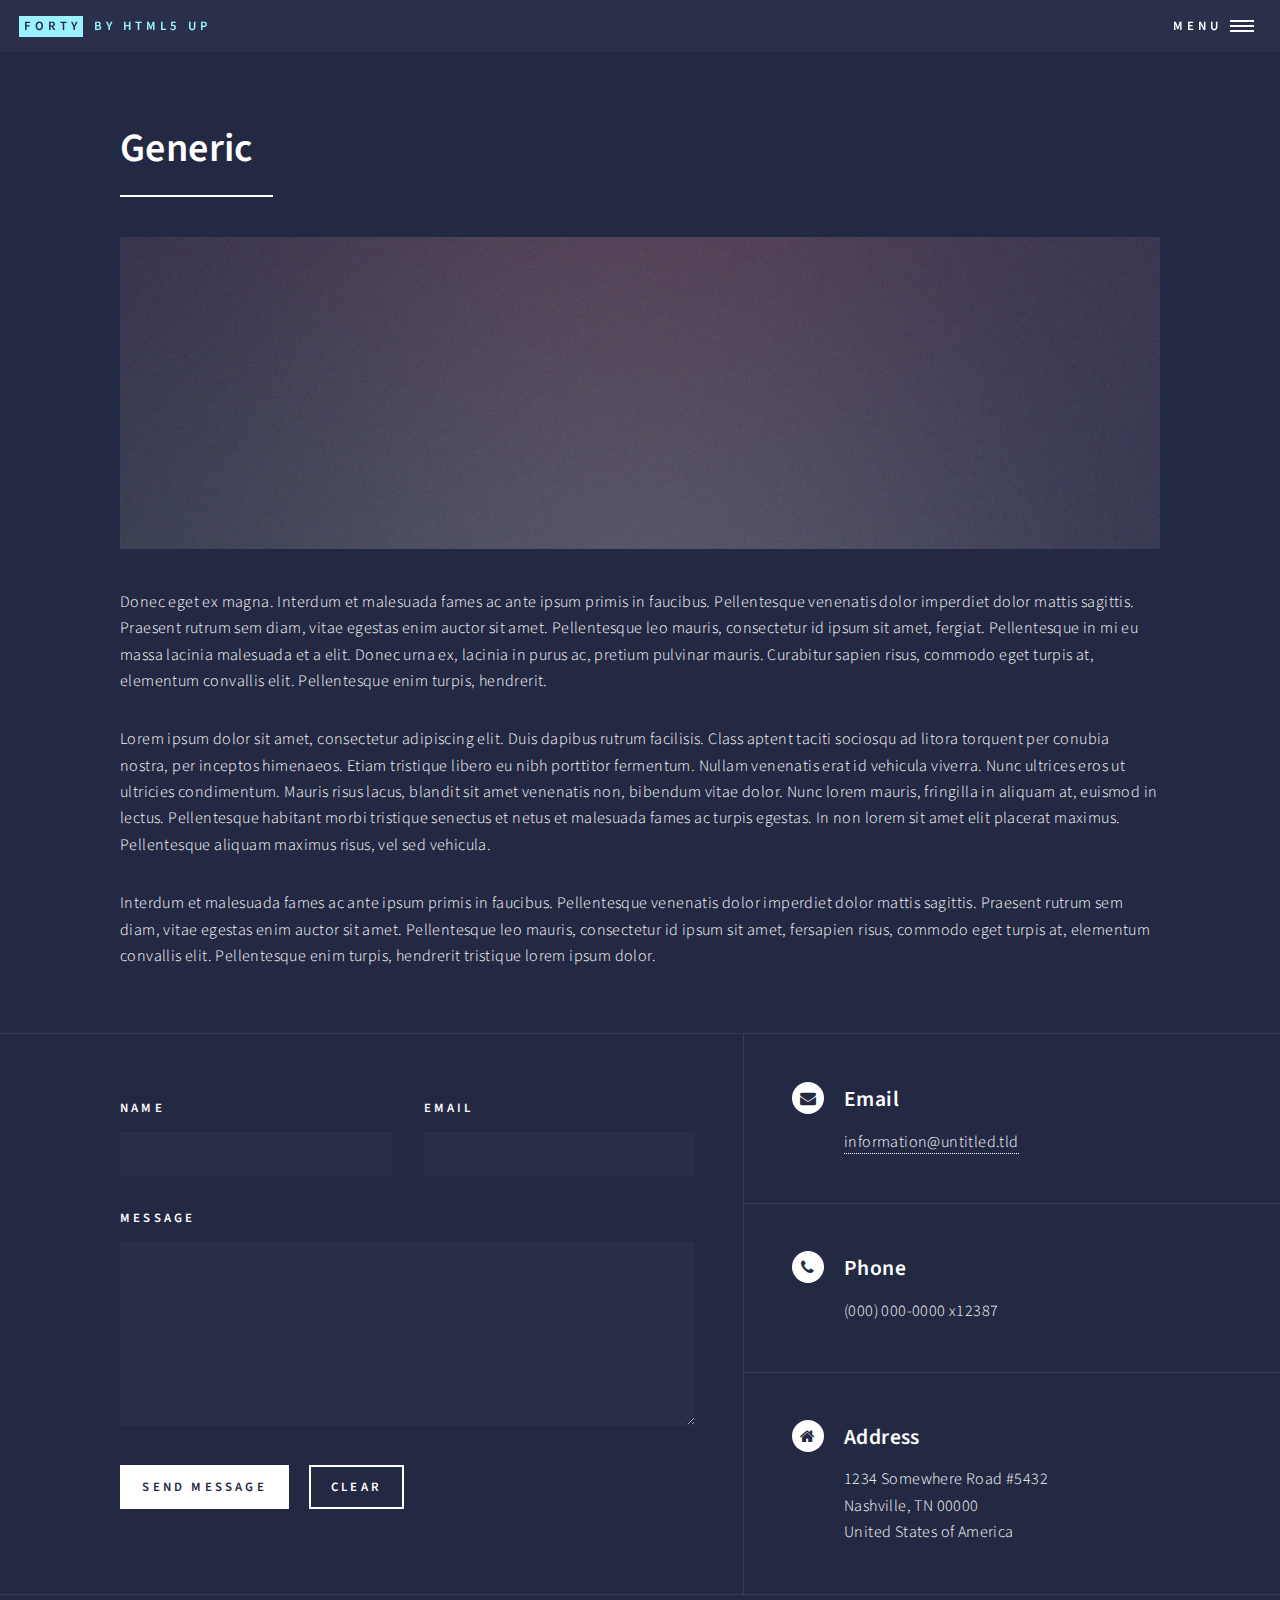
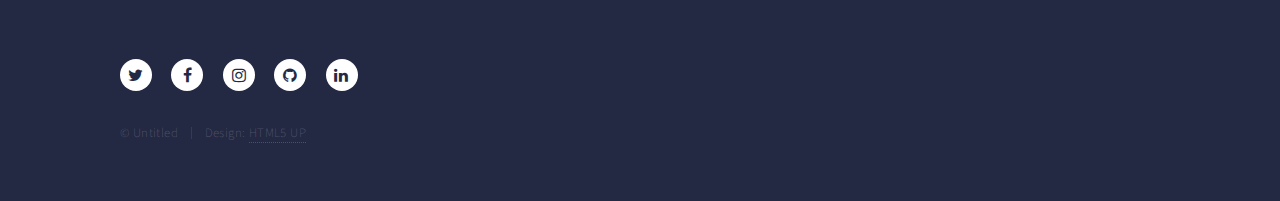
<file: generic.html>
<!DOCTYPE HTML>
<!--
	Forty by HTML5 UP
	html5up.net | @ajlkn
	Free for personal and commercial use under the CCA 3.0 license (html5up.net/license)
-->
<html>
	<head>
		<title>Generic - Forty by HTML5 UP</title>
		<meta charset="utf-8" />
		<meta name="viewport" content="width=device-width, initial-scale=1, user-scalable=no" />
		<!--[if lte IE 8]><script src="assets/js/ie/html5shiv.js"></script><![endif]-->
		<link rel="stylesheet" href="assets/css/main.css" />
		<!--[if lte IE 9]><link rel="stylesheet" href="assets/css/ie9.css" /><![endif]-->
		<!--[if lte IE 8]><link rel="stylesheet" href="assets/css/ie8.css" /><![endif]-->
	</head>
	<body>

		<!-- Wrapper -->
			<div id="wrapper">

				<!-- Header -->
					<header id="header">
						<a href="index.html" class="logo"><strong>Forty</strong> <span>by HTML5 UP</span></a>
						<nav>
							<a href="#menu">Menu</a>
						</nav>
					</header>

				<!-- Menu -->
					<nav id="menu">
						<ul class="links">
							<li><a href="index.html">Home</a></li>
							<li><a href="landing.html">Landing</a></li>
							<li><a href="generic.html">Generic</a></li>
							<li><a href="elements.html">Elements</a></li>
						</ul>
						<ul class="actions vertical">
							<li><a href="#" class="button special fit">Get Started</a></li>
							<li><a href="#" class="button fit">Log In</a></li>
						</ul>
					</nav>

				<!-- Main -->
					<div id="main" class="alt">

						<!-- One -->
							<section id="one">
								<div class="inner">
									<header class="major">
										<h1>Generic</h1>
									</header>
									<span class="image main"><img src="images/pic11.jpg" alt="" /></span>
									<p>Donec eget ex magna. Interdum et malesuada fames ac ante ipsum primis in faucibus. Pellentesque venenatis dolor imperdiet dolor mattis sagittis. Praesent rutrum sem diam, vitae egestas enim auctor sit amet. Pellentesque leo mauris, consectetur id ipsum sit amet, fergiat. Pellentesque in mi eu massa lacinia malesuada et a elit. Donec urna ex, lacinia in purus ac, pretium pulvinar mauris. Curabitur sapien risus, commodo eget turpis at, elementum convallis elit. Pellentesque enim turpis, hendrerit.</p>
									<p>Lorem ipsum dolor sit amet, consectetur adipiscing elit. Duis dapibus rutrum facilisis. Class aptent taciti sociosqu ad litora torquent per conubia nostra, per inceptos himenaeos. Etiam tristique libero eu nibh porttitor fermentum. Nullam venenatis erat id vehicula viverra. Nunc ultrices eros ut ultricies condimentum. Mauris risus lacus, blandit sit amet venenatis non, bibendum vitae dolor. Nunc lorem mauris, fringilla in aliquam at, euismod in lectus. Pellentesque habitant morbi tristique senectus et netus et malesuada fames ac turpis egestas. In non lorem sit amet elit placerat maximus. Pellentesque aliquam maximus risus, vel sed vehicula.</p>
									<p>Interdum et malesuada fames ac ante ipsum primis in faucibus. Pellentesque venenatis dolor imperdiet dolor mattis sagittis. Praesent rutrum sem diam, vitae egestas enim auctor sit amet. Pellentesque leo mauris, consectetur id ipsum sit amet, fersapien risus, commodo eget turpis at, elementum convallis elit. Pellentesque enim turpis, hendrerit tristique lorem ipsum dolor.</p>
								</div>
							</section>

					</div>

				<!-- Contact -->
					<section id="contact">
						<div class="inner">
							<section>
								<form method="post" action="#">
									<div class="field half first">
										<label for="name">Name</label>
										<input type="text" name="name" id="name" />
									</div>
									<div class="field half">
										<label for="email">Email</label>
										<input type="text" name="email" id="email" />
									</div>
									<div class="field">
										<label for="message">Message</label>
										<textarea name="message" id="message" rows="6"></textarea>
									</div>
									<ul class="actions">
										<li><input type="submit" value="Send Message" class="special" /></li>
										<li><input type="reset" value="Clear" /></li>
									</ul>
								</form>
							</section>
							<section class="split">
								<section>
									<div class="contact-method">
										<span class="icon alt fa-envelope"></span>
										<h3>Email</h3>
										<a href="#">information@untitled.tld</a>
									</div>
								</section>
								<section>
									<div class="contact-method">
										<span class="icon alt fa-phone"></span>
										<h3>Phone</h3>
										<span>(000) 000-0000 x12387</span>
									</div>
								</section>
								<section>
									<div class="contact-method">
										<span class="icon alt fa-home"></span>
										<h3>Address</h3>
										<span>1234 Somewhere Road #5432<br />
										Nashville, TN 00000<br />
										United States of America</span>
									</div>
								</section>
							</section>
						</div>
					</section>

				<!-- Footer -->
					<footer id="footer">
						<div class="inner">
							<ul class="icons">
								<li><a href="#" class="icon alt fa-twitter"><span class="label">Twitter</span></a></li>
								<li><a href="#" class="icon alt fa-facebook"><span class="label">Facebook</span></a></li>
								<li><a href="#" class="icon alt fa-instagram"><span class="label">Instagram</span></a></li>
								<li><a href="#" class="icon alt fa-github"><span class="label">GitHub</span></a></li>
								<li><a href="#" class="icon alt fa-linkedin"><span class="label">LinkedIn</span></a></li>
							</ul>
							<ul class="copyright">
								<li>&copy; Untitled</li><li>Design: <a href="https://html5up.net">HTML5 UP</a></li>
							</ul>
						</div>
					</footer>

			</div>

		<!-- Scripts -->
			<script src="assets/js/jquery.min.js"></script>
			<script src="assets/js/jquery.scrolly.min.js"></script>
			<script src="assets/js/jquery.scrollex.min.js"></script>
			<script src="assets/js/skel.min.js"></script>
			<script src="assets/js/util.js"></script>
			<!--[if lte IE 8]><script src="assets/js/ie/respond.min.js"></script><![endif]-->
			<script src="assets/js/main.js"></script>

	</body>
</html>
</file>
<file: assets/bootstrap-material-design-font/css/material.css>
@font-face {
  font-family: 'Material-Design-Icons';
  src: url('../fonts/Material-Design-Icons.eot?3ocs8m');
  src: url('../fonts/Material-Design-Icons.eot?#iefix3ocs8m') format('embedded-opentype'), url('../fonts/Material-Design-Icons.woff?3ocs8m') format('woff'), url('../fonts/Material-Design-Icons.ttf?3ocs8m') format('truetype'), url('../fonts/Material-Design-Icons.svg?3ocs8m#Material-Design-Icons') format('svg');
  font-weight: normal;
  font-style: normal;
}
[class^="mdi-"],
[class*="mdi-"] {
  speak: none;
  display: inline-block;
  font-style: normal;
  font-variant:normal;
  font-weight:normal;
  /*font-size:24px;*/
  line-height:1;
  font-family:'Material-Design-Icons' !important;
  text-rendering: auto;
  
  -webkit-font-smoothing: antialiased;
  -moz-osx-font-smoothing: grayscale;
  -webkit-transform: translate(0, 0);
      -ms-transform: translate(0, 0);
          transform: translate(0, 0);
}
[class^="mdi-"]:before,
[class*="mdi-"]:before {
  display: inline-block;
  speak: none;
  text-decoration: inherit;
}
[class^="mdi-"].pull-left,
[class*="mdi-"].pull-left {
  margin-right: .3em;
}
[class^="mdi-"].pull-right,
[class*="mdi-"].pull-right {
  margin-left: .3em;
}
[class^="mdi-"].mdi-lg:before,
[class*="mdi-"].mdi-lg:before,
[class^="mdi-"].mdi-lg:after,
[class*="mdi-"].mdi-lg:after {
  font-size: 1.33333333em;
  line-height: 0.75em;
  vertical-align: -15%;
}
[class^="mdi-"].mdi-2x:before,
[class*="mdi-"].mdi-2x:before,
[class^="mdi-"].mdi-2x:after,
[class*="mdi-"].mdi-2x:after {
  font-size: 2em;
}
[class^="mdi-"].mdi-3x:before,
[class*="mdi-"].mdi-3x:before,
[class^="mdi-"].mdi-3x:after,
[class*="mdi-"].mdi-3x:after {
  font-size: 3em;
}
[class^="mdi-"].mdi-4x:before,
[class*="mdi-"].mdi-4x:before,
[class^="mdi-"].mdi-4x:after,
[class*="mdi-"].mdi-4x:after {
  font-size: 4em;
}
[class^="mdi-"].mdi-5x:before,
[class*="mdi-"].mdi-5x:before,
[class^="mdi-"].mdi-5x:after,
[class*="mdi-"].mdi-5x:after {
  font-size: 5em;
}
[class^="mdi-device-signal-cellular-"]:after,
[class^="mdi-device-battery-"]:after,
[class^="mdi-device-battery-charging-"]:after,
[class^="mdi-device-signal-cellular-connected-no-internet-"]:after,
[class^="mdi-device-signal-wifi-"]:after,
[class^="mdi-device-signal-wifi-statusbar-not-connected"]:after,
.mdi-device-network-wifi:after {
  opacity: .3;
  position: absolute;
  left: 0;
  top: 0;
  z-index: 1;
  display: inline-block;
  speak: none;
  text-decoration: inherit;
}
[class^="mdi-device-signal-cellular-"]:after {
  content: "\e758";
}
[class^="mdi-device-battery-"]:after {
  content: "\e735";
}
[class^="mdi-device-battery-charging-"]:after {
  content: "\e733";
}
[class^="mdi-device-signal-cellular-connected-no-internet-"]:after {
  content: "\e75d";
}
[class^="mdi-device-signal-wifi-"]:after,
.mdi-device-network-wifi:after {
  content: "\e765";
}
[class^="mdi-device-signal-wifi-statusbasr-not-connected"]:after {
  content: "\e8f7";
}
.mdi-device-signal-cellular-off:after,
.mdi-device-signal-cellular-null:after,
.mdi-device-signal-cellular-no-sim:after,
.mdi-device-signal-wifi-off:after,
.mdi-device-signal-wifi-4-bar:after,
.mdi-device-signal-cellular-4-bar:after,
.mdi-device-battery-alert:after,
.mdi-device-signal-cellular-connected-no-internet-4-bar:after,
.mdi-device-battery-std:after,
.mdi-device-battery-full .mdi-device-battery-unknown:after {
  content: "";
}
.mdi-fw {
  width: 1.28571429em;
  text-align: center;
}
.mdi-ul {
  padding-left: 0;
  margin-left: 2.14285714em;
  list-style-type: none;
}
.mdi-ul > li {
  position: relative;
}
.mdi-li {
  position: absolute;
  left: -2.14285714em;
  width: 2.14285714em;
  top: 0.14285714em;
  text-align: center;
}
.mdi-li.mdi-lg {
  left: -1.85714286em;
}
.mdi-border {
  padding: .2em .25em .15em;
  border: solid 0.08em #eeeeee;
  border-radius: .1em;
}
.mdi-spin {
  -webkit-animation: mdi-spin 2s infinite linear;
  animation: mdi-spin 2s infinite linear;
  -webkit-transform-origin: 50% 50%;
  -ms-transform-origin: 50% 50%;
      transform-origin: 50% 50%;
}
.mdi-pulse {
  -webkit-animation: mdi-spin 1s steps(8) infinite;
  animation: mdi-spin 1s steps(8) infinite;
  -webkit-transform-origin: 50% 50%;
  -ms-transform-origin: 50% 50%;
      transform-origin: 50% 50%;
}
@-webkit-keyframes mdi-spin {
  0% {
    -webkit-transform: rotate(0deg);
    transform: rotate(0deg);
  }
  100% {
    -webkit-transform: rotate(359deg);
    transform: rotate(359deg);
  }
}
@keyframes mdi-spin {
  0% {
    -webkit-transform: rotate(0deg);
    transform: rotate(0deg);
  }
  100% {
    -webkit-transform: rotate(359deg);
    transform: rotate(359deg);
  }
}
.mdi-rotate-90 {
  filter: progid:DXImageTransform.Microsoft.BasicImage(rotation=1);
  -webkit-transform: rotate(90deg);
  -ms-transform: rotate(90deg);
  transform: rotate(90deg);
}
.mdi-rotate-180 {
  filter: progid:DXImageTransform.Microsoft.BasicImage(rotation=2);
  -webkit-transform: rotate(180deg);
  -ms-transform: rotate(180deg);
  transform: rotate(180deg);
}
.mdi-rotate-270 {
  filter: progid:DXImageTransform.Microsoft.BasicImage(rotation=3);
  -webkit-transform: rotate(270deg);
  -ms-transform: rotate(270deg);
  transform: rotate(270deg);
}
.mdi-flip-horizontal {
  filter: progid:DXImageTransform.Microsoft.BasicImage(rotation=0, mirror=1);
  -webkit-transform: scale(-1, 1);
  -ms-transform: scale(-1, 1);
  transform: scale(-1, 1);
}
.mdi-flip-vertical {
  filter: progid:DXImageTransform.Microsoft.BasicImage(rotation=2, mirror=1);
  -webkit-transform: scale(1, -1);
  -ms-transform: scale(1, -1);
  transform: scale(1, -1);
}
:root .mdi-rotate-90,
:root .mdi-rotate-180,
:root .mdi-rotate-270,
:root .mdi-flip-horizontal,
:root .mdi-flip-vertical {
  -webkit-filter: none;
          filter: none;
}
.mdi-stack {
  position: relative;
  display: inline-block;
  width: 2em;
  height: 2em;
  line-height: 2em;
  vertical-align: middle;
}
.mdi-stack-1x,
.mdi-stack-2x {
  position: absolute;
  left: 0;
  width: 100%;
  text-align: center;
}
.mdi-stack-1x {
  line-height: inherit;
}
.mdi-stack-2x {
  font-size: 2em;
}
.mdi-inverse {
  color: #ffffff;
}
/* Start Icons */
.mdi-action-3d-rotation:before {
  content: "\e600";
}
.mdi-action-accessibility:before {
  content: "\e601";
}
.mdi-action-account-balance-wallet:before {
  content: "\e602";
}
.mdi-action-account-balance:before {
  content: "\e603";
}
.mdi-action-account-box:before {
  content: "\e604";
}
.mdi-action-account-child:before {
  content: "\e605";
}
.mdi-action-account-circle:before {
  content: "\e606";
}
.mdi-action-add-shopping-cart:before {
  content: "\e607";
}
.mdi-action-alarm-add:before {
  content: "\e608";
}
.mdi-action-alarm-off:before {
  content: "\e609";
}
.mdi-action-alarm-on:before {
  content: "\e60a";
}
.mdi-action-alarm:before {
  content: "\e60b";
}
.mdi-action-android:before {
  content: "\e60c";
}
.mdi-action-announcement:before {
  content: "\e60d";
}
.mdi-action-aspect-ratio:before {
  content: "\e60e";
}
.mdi-action-assessment:before {
  content: "\e60f";
}
.mdi-action-assignment-ind:before {
  content: "\e610";
}
.mdi-action-assignment-late:before {
  content: "\e611";
}
.mdi-action-assignment-return:before {
  content: "\e612";
}
.mdi-action-assignment-returned:before {
  content: "\e613";
}
.mdi-action-assignment-turned-in:before {
  content: "\e614";
}
.mdi-action-assignment:before {
  content: "\e615";
}
.mdi-action-autorenew:before {
  content: "\e616";
}
.mdi-action-backup:before {
  content: "\e617";
}
.mdi-action-book:before {
  content: "\e618";
}
.mdi-action-bookmark-outline:before {
  content: "\e619";
}
.mdi-action-bookmark:before {
  content: "\e61a";
}
.mdi-action-bug-report:before {
  content: "\e61b";
}
.mdi-action-cached:before {
  content: "\e61c";
}
.mdi-action-check-circle:before {
  content: "\e61d";
}
.mdi-action-class:before {
  content: "\e61e";
}
.mdi-action-credit-card:before {
  content: "\e61f";
}
.mdi-action-dashboard:before {
  content: "\e620";
}
.mdi-action-delete:before {
  content: "\e621";
}
.mdi-action-description:before {
  content: "\e622";
}
.mdi-action-dns:before {
  content: "\e623";
}
.mdi-action-done-all:before {
  content: "\e624";
}
.mdi-action-done:before {
  content: "\e625";
}
.mdi-action-event:before {
  content: "\e626";
}
.mdi-action-exit-to-app:before {
  content: "\e627";
}
.mdi-action-explore:before {
  content: "\e628";
}
.mdi-action-extension:before {
  content: "\e629";
}
.mdi-action-face-unlock:before {
  content: "\e62a";
}
.mdi-action-favorite-outline:before {
  content: "\e62b";
}
.mdi-action-favorite:before {
  content: "\e62c";
}
.mdi-action-find-in-page:before {
  content: "\e62d";
}
.mdi-action-find-replace:before {
  content: "\e62e";
}
.mdi-action-flip-to-back:before {
  content: "\e62f";
}
.mdi-action-flip-to-front:before {
  content: "\e630";
}
.mdi-action-get-app:before {
  content: "\e631";
}
.mdi-action-grade:before {
  content: "\e632";
}
.mdi-action-group-work:before {
  content: "\e633";
}
.mdi-action-help:before {
  content: "\e634";
}
.mdi-action-highlight-remove:before {
  content: "\e635";
}
.mdi-action-history:before {
  content: "\e636";
}
.mdi-action-home:before {
  content: "\e637";
}
.mdi-action-https:before {
  content: "\e638";
}
.mdi-action-info-outline:before {
  content: "\e639";
}
.mdi-action-info:before {
  content: "\e63a";
}
.mdi-action-input:before {
  content: "\e63b";
}
.mdi-action-invert-colors:before {
  content: "\e63c";
}
.mdi-action-label-outline:before {
  content: "\e63d";
}
.mdi-action-label:before {
  content: "\e63e";
}
.mdi-action-language:before {
  content: "\e63f";
}
.mdi-action-launch:before {
  content: "\e640";
}
.mdi-action-list:before {
  content: "\e641";
}
.mdi-action-lock-open:before {
  content: "\e642";
}
.mdi-action-lock-outline:before {
  content: "\e643";
}
.mdi-action-lock:before {
  content: "\e644";
}
.mdi-action-loyalty:before {
  content: "\e645";
}
.mdi-action-markunread-mailbox:before {
  content: "\e646";
}
.mdi-action-note-add:before {
  content: "\e647";
}
.mdi-action-open-in-browser:before {
  content: "\e648";
}
.mdi-action-open-in-new:before {
  content: "\e649";
}
.mdi-action-open-with:before {
  content: "\e64a";
}
.mdi-action-pageview:before {
  content: "\e64b";
}
.mdi-action-payment:before {
  content: "\e64c";
}
.mdi-action-perm-camera-mic:before {
  content: "\e64d";
}
.mdi-action-perm-contact-cal:before {
  content: "\e64e";
}
.mdi-action-perm-data-setting:before {
  content: "\e64f";
}
.mdi-action-perm-device-info:before {
  content: "\e650";
}
.mdi-action-perm-identity:before {
  content: "\e651";
}
.mdi-action-perm-media:before {
  content: "\e652";
}
.mdi-action-perm-phone-msg:before {
  content: "\e653";
}
.mdi-action-perm-scan-wifi:before {
  content: "\e654";
}
.mdi-action-picture-in-picture:before {
  content: "\e655";
}
.mdi-action-polymer:before {
  content: "\e656";
}
.mdi-action-print:before {
  content: "\e657";
}
.mdi-action-query-builder:before {
  content: "\e658";
}
.mdi-action-question-answer:before {
  content: "\e659";
}
.mdi-action-receipt:before {
  content: "\e65a";
}
.mdi-action-redeem:before {
  content: "\e65b";
}
.mdi-action-reorder:before {
  content: "\e65c";
}
.mdi-action-report-problem:before {
  content: "\e65d";
}
.mdi-action-restore:before {
  content: "\e65e";
}
.mdi-action-room:before {
  content: "\e65f";
}
.mdi-action-schedule:before {
  content: "\e660";
}
.mdi-action-search:before {
  content: "\e661";
}
.mdi-action-settings-applications:before {
  content: "\e662";
}
.mdi-action-settings-backup-restore:before {
  content: "\e663";
}
.mdi-action-settings-bluetooth:before {
  content: "\e664";
}
.mdi-action-settings-cell:before {
  content: "\e665";
}
.mdi-action-settings-display:before {
  content: "\e666";
}
.mdi-action-settings-ethernet:before {
  content: "\e667";
}
.mdi-action-settings-input-antenna:before {
  content: "\e668";
}
.mdi-action-settings-input-component:before {
  content: "\e669";
}
.mdi-action-settings-input-composite:before {
  content: "\e66a";
}
.mdi-action-settings-input-hdmi:before {
  content: "\e66b";
}
.mdi-action-settings-input-svideo:before {
  content: "\e66c";
}
.mdi-action-settings-overscan:before {
  content: "\e66d";
}
.mdi-action-settings-phone:before {
  content: "\e66e";
}
.mdi-action-settings-power:before {
  content: "\e66f";
}
.mdi-action-settings-remote:before {
  content: "\e670";
}
.mdi-action-settings-voice:before {
  content: "\e671";
}
.mdi-action-settings:before {
  content: "\e672";
}
.mdi-action-shop-two:before {
  content: "\e673";
}
.mdi-action-shop:before {
  content: "\e674";
}
.mdi-action-shopping-basket:before {
  content: "\e675";
}
.mdi-action-shopping-cart:before {
  content: "\e676";
}
.mdi-action-speaker-notes:before {
  content: "\e677";
}
.mdi-action-spellcheck:before {
  content: "\e678";
}
.mdi-action-star-rate:before {
  content: "\e679";
}
.mdi-action-stars:before {
  content: "\e67a";
}
.mdi-action-store:before {
  content: "\e67b";
}
.mdi-action-subject:before {
  content: "\e67c";
}
.mdi-action-supervisor-account:before {
  content: "\e67d";
}
.mdi-action-swap-horiz:before {
  content: "\e67e";
}
.mdi-action-swap-vert-circle:before {
  content: "\e67f";
}
.mdi-action-swap-vert:before {
  content: "\e680";
}
.mdi-action-system-update-tv:before {
  content: "\e681";
}
.mdi-action-tab-unselected:before {
  content: "\e682";
}
.mdi-action-tab:before {
  content: "\e683";
}
.mdi-action-theaters:before {
  content: "\e684";
}
.mdi-action-thumb-down:before {
  content: "\e685";
}
.mdi-action-thumb-up:before {
  content: "\e686";
}
.mdi-action-thumbs-up-down:before {
  content: "\e687";
}
.mdi-action-toc:before {
  content: "\e688";
}
.mdi-action-today:before {
  content: "\e689";
}
.mdi-action-track-changes:before {
  content: "\e68a";
}
.mdi-action-translate:before {
  content: "\e68b";
}
.mdi-action-trending-down:before {
  content: "\e68c";
}
.mdi-action-trending-neutral:before {
  content: "\e68d";
}
.mdi-action-trending-up:before {
  content: "\e68e";
}
.mdi-action-turned-in-not:before {
  content: "\e68f";
}
.mdi-action-turned-in:before {
  content: "\e690";
}
.mdi-action-verified-user:before {
  content: "\e691";
}
.mdi-action-view-agenda:before {
  content: "\e692";
}
.mdi-action-view-array:before {
  content: "\e693";
}
.mdi-action-view-carousel:before {
  content: "\e694";
}
.mdi-action-view-column:before {
  content: "\e695";
}
.mdi-action-view-day:before {
  content: "\e696";
}
.mdi-action-view-headline:before {
  content: "\e697";
}
.mdi-action-view-list:before {
  content: "\e698";
}
.mdi-action-view-module:before {
  content: "\e699";
}
.mdi-action-view-quilt:before {
  content: "\e69a";
}
.mdi-action-view-stream:before {
  content: "\e69b";
}
.mdi-action-view-week:before {
  content: "\e69c";
}
.mdi-action-visibility-off:before {
  content: "\e69d";
}
.mdi-action-visibility:before {
  content: "\e69e";
}
.mdi-action-wallet-giftcard:before {
  content: "\e69f";
}
.mdi-action-wallet-membership:before {
  content: "\e6a0";
}
.mdi-action-wallet-travel:before {
  content: "\e6a1";
}
.mdi-action-work:before {
  content: "\e6a2";
}
.mdi-alert-error:before {
  content: "\e6a3";
}
.mdi-alert-warning:before {
  content: "\e6a4";
}
.mdi-av-album:before {
  content: "\e6a5";
}
.mdi-av-closed-caption:before {
  content: "\e6a6";
}
.mdi-av-equalizer:before {
  content: "\e6a7";
}
.mdi-av-explicit:before {
  content: "\e6a8";
}
.mdi-av-fast-forward:before {
  content: "\e6a9";
}
.mdi-av-fast-rewind:before {
  content: "\e6aa";
}
.mdi-av-games:before {
  content: "\e6ab";
}
.mdi-av-hearing:before {
  content: "\e6ac";
}
.mdi-av-high-quality:before {
  content: "\e6ad";
}
.mdi-av-loop:before {
  content: "\e6ae";
}
.mdi-av-mic-none:before {
  content: "\e6af";
}
.mdi-av-mic-off:before {
  content: "\e6b0";
}
.mdi-av-mic:before {
  content: "\e6b1";
}
.mdi-av-movie:before {
  content: "\e6b2";
}
.mdi-av-my-library-add:before {
  content: "\e6b3";
}
.mdi-av-my-library-books:before {
  content: "\e6b4";
}
.mdi-av-my-library-music:before {
  content: "\e6b5";
}
.mdi-av-new-releases:before {
  content: "\e6b6";
}
.mdi-av-not-interested:before {
  content: "\e6b7";
}
.mdi-av-pause-circle-fill:before {
  content: "\e6b8";
}
.mdi-av-pause-circle-outline:before {
  content: "\e6b9";
}
.mdi-av-pause:before {
  content: "\e6ba";
}
.mdi-av-play-arrow:before {
  content: "\e6bb";
}
.mdi-av-play-circle-fill:before {
  content: "\e6bc";
}
.mdi-av-play-circle-outline:before {
  content: "\e6bd";
}
.mdi-av-play-shopping-bag:before {
  content: "\e6be";
}
.mdi-av-playlist-add:before {
  content: "\e6bf";
}
.mdi-av-queue-music:before {
  content: "\e6c0";
}
.mdi-av-queue:before {
  content: "\e6c1";
}
.mdi-av-radio:before {
  content: "\e6c2";
}
.mdi-av-recent-actors:before {
  content: "\e6c3";
}
.mdi-av-repeat-one:before {
  content: "\e6c4";
}
.mdi-av-repeat:before {
  content: "\e6c5";
}
.mdi-av-replay:before {
  content: "\e6c6";
}
.mdi-av-shuffle:before {
  content: "\e6c7";
}
.mdi-av-skip-next:before {
  content: "\e6c8";
}
.mdi-av-skip-previous:before {
  content: "\e6c9";
}
.mdi-av-snooze:before {
  content: "\e6ca";
}
.mdi-av-stop:before {
  content: "\e6cb";
}
.mdi-av-subtitles:before {
  content: "\e6cc";
}
.mdi-av-surround-sound:before {
  content: "\e6cd";
}
.mdi-av-timer:before {
  content: "\e6ce";
}
.mdi-av-video-collection:before {
  content: "\e6cf";
}
.mdi-av-videocam-off:before {
  content: "\e6d0";
}
.mdi-av-videocam:before {
  content: "\e6d1";
}
.mdi-av-volume-down:before {
  content: "\e6d2";
}
.mdi-av-volume-mute:before {
  content: "\e6d3";
}
.mdi-av-volume-off:before {
  content: "\e6d4";
}
.mdi-av-volume-up:before {
  content: "\e6d5";
}
.mdi-av-web:before {
  content: "\e6d6";
}
.mdi-communication-business:before {
  content: "\e6d7";
}
.mdi-communication-call-end:before {
  content: "\e6d8";
}
.mdi-communication-call-made:before {
  content: "\e6d9";
}
.mdi-communication-call-merge:before {
  content: "\e6da";
}
.mdi-communication-call-missed:before {
  content: "\e6db";
}
.mdi-communication-call-received:before {
  content: "\e6dc";
}
.mdi-communication-call-split:before {
  content: "\e6dd";
}
.mdi-communication-call:before {
  content: "\e6de";
}
.mdi-communication-chat:before {
  content: "\e6df";
}
.mdi-communication-clear-all:before {
  content: "\e6e0";
}
.mdi-communication-comment:before {
  content: "\e6e1";
}
.mdi-communication-contacts:before {
  content: "\e6e2";
}
.mdi-communication-dialer-sip:before {
  content: "\e6e3";
}
.mdi-communication-dialpad:before {
  content: "\e6e4";
}
.mdi-communication-dnd-on:before {
  content: "\e6e5";
}
.mdi-communication-email:before {
  content: "\e6e6";
}
.mdi-communication-forum:before {
  content: "\e6e7";
}
.mdi-communication-import-export:before {
  content: "\e6e8";
}
.mdi-communication-invert-colors-off:before {
  content: "\e6e9";
}
.mdi-communication-invert-colors-on:before {
  content: "\e6ea";
}
.mdi-communication-live-help:before {
  content: "\e6eb";
}
.mdi-communication-location-off:before {
  content: "\e6ec";
}
.mdi-communication-location-on:before {
  content: "\e6ed";
}
.mdi-communication-message:before {
  content: "\e6ee";
}
.mdi-communication-messenger:before {
  content: "\e6ef";
}
.mdi-communication-no-sim:before {
  content: "\e6f0";
}
.mdi-communication-phone:before {
  content: "\e6f1";
}
.mdi-communication-portable-wifi-off:before {
  content: "\e6f2";
}
.mdi-communication-quick-contacts-dialer:before {
  content: "\e6f3";
}
.mdi-communication-quick-contacts-mail:before {
  content: "\e6f4";
}
.mdi-communication-ring-volume:before {
  content: "\e6f5";
}
.mdi-communication-stay-current-landscape:before {
  content: "\e6f6";
}
.mdi-communication-stay-current-portrait:before {
  content: "\e6f7";
}
.mdi-communication-stay-primary-landscape:before {
  content: "\e6f8";
}
.mdi-communication-stay-primary-portrait:before {
  content: "\e6f9";
}
.mdi-communication-swap-calls:before {
  content: "\e6fa";
}
.mdi-communication-textsms:before {
  content: "\e6fb";
}
.mdi-communication-voicemail:before {
  content: "\e6fc";
}
.mdi-communication-vpn-key:before {
  content: "\e6fd";
}
.mdi-content-add-box:before {
  content: "\e6fe";
}
.mdi-content-add-circle-outline:before {
  content: "\e6ff";
}
.mdi-content-add-circle:before {
  content: "\e700";
}
.mdi-content-add:before {
  content: "\e701";
}
.mdi-content-archive:before {
  content: "\e702";
}
.mdi-content-backspace:before {
  content: "\e703";
}
.mdi-content-block:before {
  content: "\e704";
}
.mdi-content-clear:before {
  content: "\e705";
}
.mdi-content-content-copy:before {
  content: "\e706";
}
.mdi-content-content-cut:before {
  content: "\e707";
}
.mdi-content-content-paste:before {
  content: "\e708";
}
.mdi-content-create:before {
  content: "\e709";
}
.mdi-content-drafts:before {
  content: "\e70a";
}
.mdi-content-filter-list:before {
  content: "\e70b";
}
.mdi-content-flag:before {
  content: "\e70c";
}
.mdi-content-forward:before {
  content: "\e70d";
}
.mdi-content-gesture:before {
  content: "\e70e";
}
.mdi-content-inbox:before {
  content: "\e70f";
}
.mdi-content-link:before {
  content: "\e710";
}
.mdi-content-mail:before {
  content: "\e711";
}
.mdi-content-markunread:before {
  content: "\e712";
}
.mdi-content-redo:before {
  content: "\e713";
}
.mdi-content-remove-circle-outline:before {
  content: "\e714";
}
.mdi-content-remove-circle:before {
  content: "\e715";
}
.mdi-content-remove:before {
  content: "\e716";
}
.mdi-content-reply-all:before {
  content: "\e717";
}
.mdi-content-reply:before {
  content: "\e718";
}
.mdi-content-report:before {
  content: "\e719";
}
.mdi-content-save:before {
  content: "\e71a";
}
.mdi-content-select-all:before {
  content: "\e71b";
}
.mdi-content-send:before {
  content: "\e71c";
}
.mdi-content-sort:before {
  content: "\e71d";
}
.mdi-content-text-format:before {
  content: "\e71e";
}
.mdi-content-undo:before {
  content: "\e71f";
}
.mdi-editor-attach-file:before {
  content: "\e776";
}
.mdi-editor-attach-money:before {
  content: "\e777";
}
.mdi-editor-border-all:before {
  content: "\e778";
}
.mdi-editor-border-bottom:before {
  content: "\e779";
}
.mdi-editor-border-clear:before {
  content: "\e77a";
}
.mdi-editor-border-color:before {
  content: "\e77b";
}
.mdi-editor-border-horizontal:before {
  content: "\e77c";
}
.mdi-editor-border-inner:before {
  content: "\e77d";
}
.mdi-editor-border-left:before {
  content: "\e77e";
}
.mdi-editor-border-outer:before {
  content: "\e77f";
}
.mdi-editor-border-right:before {
  content: "\e780";
}
.mdi-editor-border-style:before {
  content: "\e781";
}
.mdi-editor-border-top:before {
  content: "\e782";
}
.mdi-editor-border-vertical:before {
  content: "\e783";
}
.mdi-editor-format-align-center:before {
  content: "\e784";
}
.mdi-editor-format-align-justify:before {
  content: "\e785";
}
.mdi-editor-format-align-left:before {
  content: "\e786";
}
.mdi-editor-format-align-right:before {
  content: "\e787";
}
.mdi-editor-format-bold:before {
  content: "\e788";
}
.mdi-editor-format-clear:before {
  content: "\e789";
}
.mdi-editor-format-color-fill:before {
  content: "\e78a";
}
.mdi-editor-format-color-reset:before {
  content: "\e78b";
}
.mdi-editor-format-color-text:before {
  content: "\e78c";
}
.mdi-editor-format-indent-decrease:before {
  content: "\e78d";
}
.mdi-editor-format-indent-increase:before {
  content: "\e78e";
}
.mdi-editor-format-italic:before {
  content: "\e78f";
}
.mdi-editor-format-line-spacing:before {
  content: "\e790";
}
.mdi-editor-format-list-bulleted:before {
  content: "\e791";
}
.mdi-editor-format-list-numbered:before {
  content: "\e792";
}
.mdi-editor-format-paint:before {
  content: "\e793";
}
.mdi-editor-format-quote:before {
  content: "\e794";
}
.mdi-editor-format-size:before {
  content: "\e795";
}
.mdi-editor-format-strikethrough:before {
  content: "\e796";
}
.mdi-editor-format-textdirection-l-to-r:before {
  content: "\e797";
}
.mdi-editor-format-textdirection-r-to-l:before {
  content: "\e798";
}
.mdi-editor-format-underline:before {
  content: "\e799";
}
.mdi-editor-functions:before {
  content: "\e79a";
}
.mdi-editor-insert-chart:before {
  content: "\e79b";
}
.mdi-editor-insert-comment:before {
  content: "\e79c";
}
.mdi-editor-insert-drive-file:before {
  content: "\e79d";
}
.mdi-editor-insert-emoticon:before {
  content: "\e79e";
}
.mdi-editor-insert-invitation:before {
  content: "\e79f";
}
.mdi-editor-insert-link:before {
  content: "\e7a0";
}
.mdi-editor-insert-photo:before {
  content: "\e7a1";
}
.mdi-editor-merge-type:before {
  content: "\e7a2";
}
.mdi-editor-mode-comment:before {
  content: "\e7a3";
}
.mdi-editor-mode-edit:before {
  content: "\e7a4";
}
.mdi-editor-publish:before {
  content: "\e7a5";
}
.mdi-editor-vertical-align-bottom:before {
  content: "\e7a6";
}
.mdi-editor-vertical-align-center:before {
  content: "\e7a7";
}
.mdi-editor-vertical-align-top:before {
  content: "\e7a8";
}
.mdi-editor-wrap-text:before {
  content: "\e7a9";
}
.mdi-file-attachment:before {
  content: "\e7aa";
}
.mdi-file-cloud-circle:before {
  content: "\e7ab";
}
.mdi-file-cloud-done:before {
  content: "\e7ac";
}
.mdi-file-cloud-download:before {
  content: "\e7ad";
}
.mdi-file-cloud-off:before {
  content: "\e7ae";
}
.mdi-file-cloud-queue:before {
  content: "\e7af";
}
.mdi-file-cloud-upload:before {
  content: "\e7b0";
}
.mdi-file-cloud:before {
  content: "\e7b1";
}
.mdi-file-file-download:before {
  content: "\e7b2";
}
.mdi-file-file-upload:before {
  content: "\e7b3";
}
.mdi-file-folder-open:before {
  content: "\e7b4";
}
.mdi-file-folder-shared:before {
  content: "\e7b5";
}
.mdi-file-folder:before {
  content: "\e7b6";
}
.mdi-device-access-alarm:before {
  content: "\e720";
}
.mdi-device-access-alarms:before {
  content: "\e721";
}
.mdi-device-access-time:before {
  content: "\e722";
}
.mdi-device-add-alarm:before {
  content: "\e723";
}
.mdi-device-airplanemode-off:before {
  content: "\e724";
}
.mdi-device-airplanemode-on:before {
  content: "\e725";
}
.mdi-device-battery-20:before {
  content: "\e726";
}
.mdi-device-battery-30:before {
  content: "\e727";
}
.mdi-device-battery-50:before {
  content: "\e728";
}
.mdi-device-battery-60:before {
  content: "\e729";
}
.mdi-device-battery-80:before {
  content: "\e72a";
}
.mdi-device-battery-90:before {
  content: "\e72b";
}
.mdi-device-battery-alert:before {
  content: "\e72c";
}
.mdi-device-battery-charging-20:before {
  content: "\e72d";
}
.mdi-device-battery-charging-30:before {
  content: "\e72e";
}
.mdi-device-battery-charging-50:before {
  content: "\e72f";
}
.mdi-device-battery-charging-60:before {
  content: "\e730";
}
.mdi-device-battery-charging-80:before {
  content: "\e731";
}
.mdi-device-battery-charging-90:before {
  content: "\e732";
}
.mdi-device-battery-charging-full:before {
  content: "\e733";
}
.mdi-device-battery-full:before {
  content: "\e734";
}
.mdi-device-battery-std:before {
  content: "\e735";
}
.mdi-device-battery-unknown:before {
  content: "\e736";
}
.mdi-device-bluetooth-connected:before {
  content: "\e737";
}
.mdi-device-bluetooth-disabled:before {
  content: "\e738";
}
.mdi-device-bluetooth-searching:before {
  content: "\e739";
}
.mdi-device-bluetooth:before {
  content: "\e73a";
}
.mdi-device-brightness-auto:before {
  content: "\e73b";
}
.mdi-device-brightness-high:before {
  content: "\e73c";
}
.mdi-device-brightness-low:before {
  content: "\e73d";
}
.mdi-device-brightness-medium:before {
  content: "\e73e";
}
.mdi-device-data-usage:before {
  content: "\e73f";
}
.mdi-device-developer-mode:before {
  content: "\e740";
}
.mdi-device-devices:before {
  content: "\e741";
}
.mdi-device-dvr:before {
  content: "\e742";
}
.mdi-device-gps-fixed:before {
  content: "\e743";
}
.mdi-device-gps-not-fixed:before {
  content: "\e744";
}
.mdi-device-gps-off:before {
  content: "\e745";
}
.mdi-device-location-disabled:before {
  content: "\e746";
}
.mdi-device-location-searching:before {
  content: "\e747";
}
.mdi-device-multitrack-audio:before {
  content: "\e748";
}
.mdi-device-network-cell:before {
  content: "\e749";
}
.mdi-device-network-wifi:before {
  content: "\e74a";
}
.mdi-device-nfc:before {
  content: "\e74b";
}
.mdi-device-now-wallpaper:before {
  content: "\e74c";
}
.mdi-device-now-widgets:before {
  content: "\e74d";
}
.mdi-device-screen-lock-landscape:before {
  content: "\e74e";
}
.mdi-device-screen-lock-portrait:before {
  content: "\e74f";
}
.mdi-device-screen-lock-rotation:before {
  content: "\e750";
}
.mdi-device-screen-rotation:before {
  content: "\e751";
}
.mdi-device-sd-storage:before {
  content: "\e752";
}
.mdi-device-settings-system-daydream:before {
  content: "\e753";
}
.mdi-device-signal-cellular-0-bar:before {
  content: "\e754";
}
.mdi-device-signal-cellular-1-bar:before {
  content: "\e755";
}
.mdi-device-signal-cellular-2-bar:before {
  content: "\e756";
}
.mdi-device-signal-cellular-3-bar:before {
  content: "\e757";
}
.mdi-device-signal-cellular-4-bar:before {
  content: "\e758";
}
.mdi-signal-wifi-statusbar-connected-no-internet-after:before {
  content: "\e8f6";
}
.mdi-device-signal-cellular-connected-no-internet-0-bar:before {
  content: "\e759";
}
.mdi-device-signal-cellular-connected-no-internet-1-bar:before {
  content: "\e75a";
}
.mdi-device-signal-cellular-connected-no-internet-2-bar:before {
  content: "\e75b";
}
.mdi-device-signal-cellular-connected-no-internet-3-bar:before {
  content: "\e75c";
}
.mdi-device-signal-cellular-connected-no-internet-4-bar:before {
  content: "\e75d";
}
.mdi-device-signal-cellular-no-sim:before {
  content: "\e75e";
}
.mdi-device-signal-cellular-null:before {
  content: "\e75f";
}
.mdi-device-signal-cellular-off:before {
  content: "\e760";
}
.mdi-device-signal-wifi-0-bar:before {
  content: "\e761";
}
.mdi-device-signal-wifi-1-bar:before {
  content: "\e762";
}
.mdi-device-signal-wifi-2-bar:before {
  content: "\e763";
}
.mdi-device-signal-wifi-3-bar:before {
  content: "\e764";
}
.mdi-device-signal-wifi-4-bar:before {
  content: "\e765";
}
.mdi-device-signal-wifi-off:before {
  content: "\e766";
}
.mdi-device-signal-wifi-statusbar-1-bar:before {
  content: "\e767";
}
.mdi-device-signal-wifi-statusbar-2-bar:before {
  content: "\e768";
}
.mdi-device-signal-wifi-statusbar-3-bar:before {
  content: "\e769";
}
.mdi-device-signal-wifi-statusbar-4-bar:before {
  content: "\e76a";
}
.mdi-device-signal-wifi-statusbar-connected-no-internet-:before {
  content: "\e76b";
}
.mdi-device-signal-wifi-statusbar-connected-no-internet:before {
  content: "\e76f";
}
.mdi-device-signal-wifi-statusbar-connected-no-internet-2:before {
  content: "\e76c";
}
.mdi-device-signal-wifi-statusbar-connected-no-internet-3:before {
  content: "\e76d";
}
.mdi-device-signal-wifi-statusbar-connected-no-internet-4:before {
  content: "\e76e";
}
.mdi-signal-wifi-statusbar-not-connected-after:before {
  content: "\e8f7";
}
.mdi-device-signal-wifi-statusbar-not-connected:before {
  content: "\e770";
}
.mdi-device-signal-wifi-statusbar-null:before {
  content: "\e771";
}
.mdi-device-storage:before {
  content: "\e772";
}
.mdi-device-usb:before {
  content: "\e773";
}
.mdi-device-wifi-lock:before {
  content: "\e774";
}
.mdi-device-wifi-tethering:before {
  content: "\e775";
}
.mdi-hardware-cast-connected:before {
  content: "\e7b7";
}
.mdi-hardware-cast:before {
  content: "\e7b8";
}
.mdi-hardware-computer:before {
  content: "\e7b9";
}
.mdi-hardware-desktop-mac:before {
  content: "\e7ba";
}
.mdi-hardware-desktop-windows:before {
  content: "\e7bb";
}
.mdi-hardware-dock:before {
  content: "\e7bc";
}
.mdi-hardware-gamepad:before {
  content: "\e7bd";
}
.mdi-hardware-headset-mic:before {
  content: "\e7be";
}
.mdi-hardware-headset:before {
  content: "\e7bf";
}
.mdi-hardware-keyboard-alt:before {
  content: "\e7c0";
}
.mdi-hardware-keyboard-arrow-down:before {
  content: "\e7c1";
}
.mdi-hardware-keyboard-arrow-left:before {
  content: "\e7c2";
}
.mdi-hardware-keyboard-arrow-right:before {
  content: "\e7c3";
}
.mdi-hardware-keyboard-arrow-up:before {
  content: "\e7c4";
}
.mdi-hardware-keyboard-backspace:before {
  content: "\e7c5";
}
.mdi-hardware-keyboard-capslock:before {
  content: "\e7c6";
}
.mdi-hardware-keyboard-control:before {
  content: "\e7c7";
}
.mdi-hardware-keyboard-hide:before {
  content: "\e7c8";
}
.mdi-hardware-keyboard-return:before {
  content: "\e7c9";
}
.mdi-hardware-keyboard-tab:before {
  content: "\e7ca";
}
.mdi-hardware-keyboard-voice:before {
  content: "\e7cb";
}
.mdi-hardware-keyboard:before {
  content: "\e7cc";
}
.mdi-hardware-laptop-chromebook:before {
  content: "\e7cd";
}
.mdi-hardware-laptop-mac:before {
  content: "\e7ce";
}
.mdi-hardware-laptop-windows:before {
  content: "\e7cf";
}
.mdi-hardware-laptop:before {
  content: "\e7d0";
}
.mdi-hardware-memory:before {
  content: "\e7d1";
}
.mdi-hardware-mouse:before {
  content: "\e7d2";
}
.mdi-hardware-phone-android:before {
  content: "\e7d3";
}
.mdi-hardware-phone-iphone:before {
  content: "\e7d4";
}
.mdi-hardware-phonelink-off:before {
  content: "\e7d5";
}
.mdi-hardware-phonelink:before {
  content: "\e7d6";
}
.mdi-hardware-security:before {
  content: "\e7d7";
}
.mdi-hardware-sim-card:before {
  content: "\e7d8";
}
.mdi-hardware-smartphone:before {
  content: "\e7d9";
}
.mdi-hardware-speaker:before {
  content: "\e7da";
}
.mdi-hardware-tablet-android:before {
  content: "\e7db";
}
.mdi-hardware-tablet-mac:before {
  content: "\e7dc";
}
.mdi-hardware-tablet:before {
  content: "\e7dd";
}
.mdi-hardware-tv:before {
  content: "\e7de";
}
.mdi-hardware-watch:before {
  content: "\e7df";
}
.mdi-image-add-to-photos:before {
  content: "\e7e0";
}
.mdi-image-adjust:before {
  content: "\e7e1";
}
.mdi-image-assistant-photo:before {
  content: "\e7e2";
}
.mdi-image-audiotrack:before {
  content: "\e7e3";
}
.mdi-image-blur-circular:before {
  content: "\e7e4";
}
.mdi-image-blur-linear:before {
  content: "\e7e5";
}
.mdi-image-blur-off:before {
  content: "\e7e6";
}
.mdi-image-blur-on:before {
  content: "\e7e7";
}
.mdi-image-brightness-1:before {
  content: "\e7e8";
}
.mdi-image-brightness-2:before {
  content: "\e7e9";
}
.mdi-image-brightness-3:before {
  content: "\e7ea";
}
.mdi-image-brightness-4:before {
  content: "\e7eb";
}
.mdi-image-brightness-5:before {
  content: "\e7ec";
}
.mdi-image-brightness-6:before {
  content: "\e7ed";
}
.mdi-image-brightness-7:before {
  content: "\e7ee";
}
.mdi-image-brush:before {
  content: "\e7ef";
}
.mdi-image-camera-alt:before {
  content: "\e7f0";
}
.mdi-image-camera-front:before {
  content: "\e7f1";
}
.mdi-image-camera-rear:before {
  content: "\e7f2";
}
.mdi-image-camera-roll:before {
  content: "\e7f3";
}
.mdi-image-camera:before {
  content: "\e7f4";
}
.mdi-image-center-focus-strong:before {
  content: "\e7f5";
}
.mdi-image-center-focus-weak:before {
  content: "\e7f6";
}
.mdi-image-collections:before {
  content: "\e7f7";
}
.mdi-image-color-lens:before {
  content: "\e7f8";
}
.mdi-image-colorize:before {
  content: "\e7f9";
}
.mdi-image-compare:before {
  content: "\e7fa";
}
.mdi-image-control-point-duplicate:before {
  content: "\e7fb";
}
.mdi-image-control-point:before {
  content: "\e7fc";
}
.mdi-image-crop-3-2:before {
  content: "\e7fd";
}
.mdi-image-crop-5-4:before {
  content: "\e7fe";
}
.mdi-image-crop-7-5:before {
  content: "\e7ff";
}
.mdi-image-crop-16-9:before {
  content: "\e800";
}
.mdi-image-crop-din:before {
  content: "\e801";
}
.mdi-image-crop-free:before {
  content: "\e802";
}
.mdi-image-crop-landscape:before {
  content: "\e803";
}
.mdi-image-crop-original:before {
  content: "\e804";
}
.mdi-image-crop-portrait:before {
  content: "\e805";
}
.mdi-image-crop-square:before {
  content: "\e806";
}
.mdi-image-crop:before {
  content: "\e807";
}
.mdi-image-dehaze:before {
  content: "\e808";
}
.mdi-image-details:before {
  content: "\e809";
}
.mdi-image-edit:before {
  content: "\e80a";
}
.mdi-image-exposure-minus-1:before {
  content: "\e80b";
}
.mdi-image-exposure-minus-2:before {
  content: "\e80c";
}
.mdi-image-exposure-plus-1:before {
  content: "\e80d";
}
.mdi-image-exposure-plus-2:before {
  content: "\e80e";
}
.mdi-image-exposure-zero:before {
  content: "\e80f";
}
.mdi-image-exposure:before {
  content: "\e810";
}
.mdi-image-filter-1:before {
  content: "\e811";
}
.mdi-image-filter-2:before {
  content: "\e812";
}
.mdi-image-filter-3:before {
  content: "\e813";
}
.mdi-image-filter-4:before {
  content: "\e814";
}
.mdi-image-filter-5:before {
  content: "\e815";
}
.mdi-image-filter-6:before {
  content: "\e816";
}
.mdi-image-filter-7:before {
  content: "\e817";
}
.mdi-image-filter-8:before {
  content: "\e818";
}
.mdi-image-filter-9-plus:before {
  content: "\e819";
}
.mdi-image-filter-9:before {
  content: "\e81a";
}
.mdi-image-filter-b-and-w:before {
  content: "\e81b";
}
.mdi-image-filter-center-focus:before {
  content: "\e81c";
}
.mdi-image-filter-drama:before {
  content: "\e81d";
}
.mdi-image-filter-frames:before {
  content: "\e81e";
}
.mdi-image-filter-hdr:before {
  content: "\e81f";
}
.mdi-image-filter-none:before {
  content: "\e820";
}
.mdi-image-filter-tilt-shift:before {
  content: "\e821";
}
.mdi-image-filter-vintage:before {
  content: "\e822";
}
.mdi-image-filter:before {
  content: "\e823";
}
.mdi-image-flare:before {
  content: "\e824";
}
.mdi-image-flash-auto:before {
  content: "\e825";
}
.mdi-image-flash-off:before {
  content: "\e826";
}
.mdi-image-flash-on:before {
  content: "\e827";
}
.mdi-image-flip:before {
  content: "\e828";
}
.mdi-image-gradient:before {
  content: "\e829";
}
.mdi-image-grain:before {
  content: "\e82a";
}
.mdi-image-grid-off:before {
  content: "\e82b";
}
.mdi-image-grid-on:before {
  content: "\e82c";
}
.mdi-image-hdr-off:before {
  content: "\e82d";
}
.mdi-image-hdr-on:before {
  content: "\e82e";
}
.mdi-image-hdr-strong:before {
  content: "\e82f";
}
.mdi-image-hdr-weak:before {
  content: "\e830";
}
.mdi-image-healing:before {
  content: "\e831";
}
.mdi-image-image-aspect-ratio:before {
  content: "\e832";
}
.mdi-image-image:before {
  content: "\e833";
}
.mdi-image-iso:before {
  content: "\e834";
}
.mdi-image-landscape:before {
  content: "\e835";
}
.mdi-image-leak-add:before {
  content: "\e836";
}
.mdi-image-leak-remove:before {
  content: "\e837";
}
.mdi-image-lens:before {
  content: "\e838";
}
.mdi-image-looks-3:before {
  content: "\e839";
}
.mdi-image-looks-4:before {
  content: "\e83a";
}
.mdi-image-looks-5:before {
  content: "\e83b";
}
.mdi-image-looks-6:before {
  content: "\e83c";
}
.mdi-image-looks-one:before {
  content: "\e83d";
}
.mdi-image-looks-two:before {
  content: "\e83e";
}
.mdi-image-looks:before {
  content: "\e83f";
}
.mdi-image-loupe:before {
  content: "\e840";
}
.mdi-image-movie-creation:before {
  content: "\e841";
}
.mdi-image-nature-people:before {
  content: "\e842";
}
.mdi-image-nature:before {
  content: "\e843";
}
.mdi-image-navigate-before:before {
  content: "\e844";
}
.mdi-image-navigate-next:before {
  content: "\e845";
}
.mdi-image-palette:before {
  content: "\e846";
}
.mdi-image-panorama-fisheye:before {
  content: "\e847";
}
.mdi-image-panorama-horizontal:before {
  content: "\e848";
}
.mdi-image-panorama-vertical:before {
  content: "\e849";
}
.mdi-image-panorama-wide-angle:before {
  content: "\e84a";
}
.mdi-image-panorama:before {
  content: "\e84b";
}
.mdi-image-photo-album:before {
  content: "\e84c";
}
.mdi-image-photo-camera:before {
  content: "\e84d";
}
.mdi-image-photo-library:before {
  content: "\e84e";
}
.mdi-image-photo:before {
  content: "\e84f";
}
.mdi-image-portrait:before {
  content: "\e850";
}
.mdi-image-remove-red-eye:before {
  content: "\e851";
}
.mdi-image-rotate-left:before {
  content: "\e852";
}
.mdi-image-rotate-right:before {
  content: "\e853";
}
.mdi-image-slideshow:before {
  content: "\e854";
}
.mdi-image-straighten:before {
  content: "\e855";
}
.mdi-image-style:before {
  content: "\e856";
}
.mdi-image-switch-camera:before {
  content: "\e857";
}
.mdi-image-switch-video:before {
  content: "\e858";
}
.mdi-image-tag-faces:before {
  content: "\e859";
}
.mdi-image-texture:before {
  content: "\e85a";
}
.mdi-image-timelapse:before {
  content: "\e85b";
}
.mdi-image-timer-3:before {
  content: "\e85c";
}
.mdi-image-timer-10:before {
  content: "\e85d";
}
.mdi-image-timer-auto:before {
  content: "\e85e";
}
.mdi-image-timer-off:before {
  content: "\e85f";
}
.mdi-image-timer:before {
  content: "\e860";
}
.mdi-image-tonality:before {
  content: "\e861";
}
.mdi-image-transform:before {
  content: "\e862";
}
.mdi-image-tune:before {
  content: "\e863";
}
.mdi-image-wb-auto:before {
  content: "\e864";
}
.mdi-image-wb-cloudy:before {
  content: "\e865";
}
.mdi-image-wb-incandescent:before {
  content: "\e866";
}
.mdi-image-wb-irradescent:before {
  content: "\e867";
}
.mdi-image-wb-sunny:before {
  content: "\e868";
}
.mdi-maps-beenhere:before {
  content: "\e869";
}
.mdi-maps-directions-bike:before {
  content: "\e86a";
}
.mdi-maps-directions-bus:before {
  content: "\e86b";
}
.mdi-maps-directions-car:before {
  content: "\e86c";
}
.mdi-maps-directions-ferry:before {
  content: "\e86d";
}
.mdi-maps-directions-subway:before {
  content: "\e86e";
}
.mdi-maps-directions-train:before {
  content: "\e86f";
}
.mdi-maps-directions-transit:before {
  content: "\e870";
}
.mdi-maps-directions-walk:before {
  content: "\e871";
}
.mdi-maps-directions:before {
  content: "\e872";
}
.mdi-maps-flight:before {
  content: "\e873";
}
.mdi-maps-hotel:before {
  content: "\e874";
}
.mdi-maps-layers-clear:before {
  content: "\e875";
}
.mdi-maps-layers:before {
  content: "\e876";
}
.mdi-maps-local-airport:before {
  content: "\e877";
}
.mdi-maps-local-atm:before {
  content: "\e878";
}
.mdi-maps-local-attraction:before {
  content: "\e879";
}
.mdi-maps-local-bar:before {
  content: "\e87a";
}
.mdi-maps-local-cafe:before {
  content: "\e87b";
}
.mdi-maps-local-car-wash:before {
  content: "\e87c";
}
.mdi-maps-local-convenience-store:before {
  content: "\e87d";
}
.mdi-maps-local-drink:before {
  content: "\e87e";
}
.mdi-maps-local-florist:before {
  content: "\e87f";
}
.mdi-maps-local-gas-station:before {
  content: "\e880";
}
.mdi-maps-local-grocery-store:before {
  content: "\e881";
}
.mdi-maps-local-hospital:before {
  content: "\e882";
}
.mdi-maps-local-hotel:before {
  content: "\e883";
}
.mdi-maps-local-laundry-service:before {
  content: "\e884";
}
.mdi-maps-local-library:before {
  content: "\e885";
}
.mdi-maps-local-mall:before {
  content: "\e886";
}
.mdi-maps-local-movies:before {
  content: "\e887";
}
.mdi-maps-local-offer:before {
  content: "\e888";
}
.mdi-maps-local-parking:before {
  content: "\e889";
}
.mdi-maps-local-pharmacy:before {
  content: "\e88a";
}
.mdi-maps-local-phone:before {
  content: "\e88b";
}
.mdi-maps-local-pizza:before {
  content: "\e88c";
}
.mdi-maps-local-play:before {
  content: "\e88d";
}
.mdi-maps-local-post-office:before {
  content: "\e88e";
}
.mdi-maps-local-print-shop:before {
  content: "\e88f";
}
.mdi-maps-local-restaurant:before {
  content: "\e890";
}
.mdi-maps-local-see:before {
  content: "\e891";
}
.mdi-maps-local-shipping:before {
  content: "\e892";
}
.mdi-maps-local-taxi:before {
  content: "\e893";
}
.mdi-maps-location-history:before {
  content: "\e894";
}
.mdi-maps-map:before {
  content: "\e895";
}
.mdi-maps-my-location:before {
  content: "\e896";
}
.mdi-maps-navigation:before {
  content: "\e897";
}
.mdi-maps-pin-drop:before {
  content: "\e898";
}
.mdi-maps-place:before {
  content: "\e899";
}
.mdi-maps-rate-review:before {
  content: "\e89a";
}
.mdi-maps-restaurant-menu:before {
  content: "\e89b";
}
.mdi-maps-satellite:before {
  content: "\e89c";
}
.mdi-maps-store-mall-directory:before {
  content: "\e89d";
}
.mdi-maps-terrain:before {
  content: "\e89e";
}
.mdi-maps-traffic:before {
  content: "\e89f";
}
.mdi-navigation-apps:before {
  content: "\e8a0";
}
.mdi-navigation-arrow-back:before {
  content: "\e8a1";
}
.mdi-navigation-arrow-drop-down-circle:before {
  content: "\e8a2";
}
.mdi-navigation-arrow-drop-down:before {
  content: "\e8a3";
}
.mdi-navigation-arrow-drop-up:before {
  content: "\e8a4";
}
.mdi-navigation-arrow-forward:before {
  content: "\e8a5";
}
.mdi-navigation-cancel:before {
  content: "\e8a6";
}
.mdi-navigation-check:before {
  content: "\e8a7";
}
.mdi-navigation-chevron-left:before {
  content: "\e8a8";
}
.mdi-navigation-chevron-right:before {
  content: "\e8a9";
}
.mdi-navigation-close:before {
  content: "\e8aa";
}
.mdi-navigation-expand-less:before {
  content: "\e8ab";
}
.mdi-navigation-expand-more:before {
  content: "\e8ac";
}
.mdi-navigation-fullscreen-exit:before {
  content: "\e8ad";
}
.mdi-navigation-fullscreen:before {
  content: "\e8ae";
}
.mdi-navigation-menu:before {
  content: "\e8af";
}
.mdi-navigation-more-horiz:before {
  content: "\e8b0";
}
.mdi-navigation-more-vert:before {
  content: "\e8b1";
}
.mdi-navigation-refresh:before {
  content: "\e8b2";
}
.mdi-navigation-unfold-less:before {
  content: "\e8b3";
}
.mdi-navigation-unfold-more:before {
  content: "\e8b4";
}
.mdi-notification-adb:before {
  content: "\e8b5";
}
.mdi-notification-bluetooth-audio:before {
  content: "\e8b6";
}
.mdi-notification-disc-full:before {
  content: "\e8b7";
}
.mdi-notification-dnd-forwardslash:before {
  content: "\e8b8";
}
.mdi-notification-do-not-disturb:before {
  content: "\e8b9";
}
.mdi-notification-drive-eta:before {
  content: "\e8ba";
}
.mdi-notification-event-available:before {
  content: "\e8bb";
}
.mdi-notification-event-busy:before {
  content: "\e8bc";
}
.mdi-notification-event-note:before {
  content: "\e8bd";
}
.mdi-notification-folder-special:before {
  content: "\e8be";
}
.mdi-notification-mms:before {
  content: "\e8bf";
}
.mdi-notification-more:before {
  content: "\e8c0";
}
.mdi-notification-network-locked:before {
  content: "\e8c1";
}
.mdi-notification-phone-bluetooth-speaker:before {
  content: "\e8c2";
}
.mdi-notification-phone-forwarded:before {
  content: "\e8c3";
}
.mdi-notification-phone-in-talk:before {
  content: "\e8c4";
}
.mdi-notification-phone-locked:before {
  content: "\e8c5";
}
.mdi-notification-phone-missed:before {
  content: "\e8c6";
}
.mdi-notification-phone-paused:before {
  content: "\e8c7";
}
.mdi-notification-play-download:before {
  content: "\e8c8";
}
.mdi-notification-play-install:before {
  content: "\e8c9";
}
.mdi-notification-sd-card:before {
  content: "\e8ca";
}
.mdi-notification-sim-card-alert:before {
  content: "\e8cb";
}
.mdi-notification-sms-failed:before {
  content: "\e8cc";
}
.mdi-notification-sms:before {
  content: "\e8cd";
}
.mdi-notification-sync-disabled:before {
  content: "\e8ce";
}
.mdi-notification-sync-problem:before {
  content: "\e8cf";
}
.mdi-notification-sync:before {
  content: "\e8d0";
}
.mdi-notification-system-update:before {
  content: "\e8d1";
}
.mdi-notification-tap-and-play:before {
  content: "\e8d2";
}
.mdi-notification-time-to-leave:before {
  content: "\e8d3";
}
.mdi-notification-vibration:before {
  content: "\e8d4";
}
.mdi-notification-voice-chat:before {
  content: "\e8d5";
}
.mdi-notification-vpn-lock:before {
  content: "\e8d6";
}
.mdi-social-cake:before {
  content: "\e8d7";
}
.mdi-social-domain:before {
  content: "\e8d8";
}
.mdi-social-group-add:before {
  content: "\e8d9";
}
.mdi-social-group:before {
  content: "\e8da";
}
.mdi-social-location-city:before {
  content: "\e8db";
}
.mdi-social-mood:before {
  content: "\e8dc";
}
.mdi-social-notifications-none:before {
  content: "\e8dd";
}
.mdi-social-notifications-off:before {
  content: "\e8de";
}
.mdi-social-notifications-on:before {
  content: "\e8df";
}
.mdi-social-notifications-paused:before {
  content: "\e8e0";
}
.mdi-social-notifications:before {
  content: "\e8e1";
}
.mdi-social-pages:before {
  content: "\e8e2";
}
.mdi-social-party-mode:before {
  content: "\e8e3";
}
.mdi-social-people-outline:before {
  content: "\e8e4";
}
.mdi-social-people:before {
  content: "\e8e5";
}
.mdi-social-person-add:before {
  content: "\e8e6";
}
.mdi-social-person-outline:before {
  content: "\e8e7";
}
.mdi-social-person:before {
  content: "\e8e8";
}
.mdi-social-plus-one:before {
  content: "\e8e9";
}
.mdi-social-poll:before {
  content: "\e8ea";
}
.mdi-social-public:before {
  content: "\e8eb";
}
.mdi-social-school:before {
  content: "\e8ec";
}
.mdi-social-share:before {
  content: "\e8ed";
}
.mdi-social-whatshot:before {
  content: "\e8ee";
}
.mdi-toggle-check-box-outline-blank:before {
  content: "\e8ef";
}
.mdi-toggle-check-box:before {
  content: "\e8f0";
}
.mdi-toggle-radio-button-off:before {
  content: "\e8f1";
}
.mdi-toggle-radio-button-on:before {
  content: "\e8f2";
}
.mdi-toggle-star-half:before {
  content: "\e8f3";
}
.mdi-toggle-star-outline:before {
  content: "\e8f4";
}
.mdi-toggle-star:before {
  content: "\e8f5";
}
</file>
<file: assets/et-line-font-plugin/style.css>
@font-face {
	font-family: 'et-line';
	src:url('fonts/et-line.eot');
	src:url('fonts/et-line.eot?#iefix') format('embedded-opentype'),
		url('fonts/et-line.woff') format('woff'),
		url('fonts/et-line.ttf') format('truetype'),
		url('fonts/et-line.svg#et-line') format('svg');
	font-weight: normal;
	font-style: normal;
}

/* Use the following CSS code if you want to use data attributes for inserting your icons */
.etl-icon, [data-icon]:before {
	font-family: 'et-line';
	content: attr(data-icon);
	speak: none;
	font-weight: normal;
	font-variant: normal;
	text-transform: none;
	line-height: 1;
	-webkit-font-smoothing: antialiased;
	-moz-osx-font-smoothing: grayscale;
	display:inline-block;
}

/* Use the following CSS code if you want to have a class per icon */
/*
Instead of a list of all class selectors,
you can use the generic selector below, but it's slower:
[class*="icon-"] {
*/
.icon-mobile, .icon-laptop, .icon-desktop, .icon-tablet, .icon-phone, .icon-document, .icon-documents, .icon-search, .icon-clipboard, .icon-newspaper, .icon-notebook, .icon-book-open, .icon-browser, .icon-calendar, .icon-presentation, .icon-picture, .icon-pictures, .icon-video, .icon-camera, .icon-printer, .icon-toolbox, .icon-briefcase, .icon-wallet, .icon-gift, .icon-bargraph, .icon-grid, .icon-expand, .icon-focus, .icon-edit, .icon-adjustments, .icon-ribbon, .icon-hourglass, .icon-lock, .icon-megaphone, .icon-shield, .icon-trophy, .icon-flag, .icon-map, .icon-puzzle, .icon-basket, .icon-envelope, .icon-streetsign, .icon-telescope, .icon-gears, .icon-key, .icon-paperclip, .icon-attachment, .icon-pricetags, .icon-lightbulb, .icon-layers, .icon-pencil, .icon-tools, .icon-tools-2, .icon-scissors, .icon-paintbrush, .icon-magnifying-glass, .icon-circle-compass, .icon-linegraph, .icon-mic, .icon-strategy, .icon-beaker, .icon-caution, .icon-recycle, .icon-anchor, .icon-profile-male, .icon-profile-female, .icon-bike, .icon-wine, .icon-hotairballoon, .icon-globe, .icon-genius, .icon-map-pin, .icon-dial, .icon-chat, .icon-heart, .icon-cloud, .icon-upload, .icon-download, .icon-target, .icon-hazardous, .icon-piechart, .icon-speedometer, .icon-global, .icon-compass, .icon-lifesaver, .icon-clock, .icon-aperture, .icon-quote, .icon-scope, .icon-alarmclock, .icon-refresh, .icon-happy, .icon-sad, .icon-facebook, .icon-twitter, .icon-googleplus, .icon-rss, .icon-tumblr, .icon-linkedin, .icon-dribbble {
	font-family: 'et-line';
	speak: none;
	font-style: normal;
	font-weight: normal;
	font-variant: normal;
	text-transform: none;
	line-height: 1;
	-webkit-font-smoothing: antialiased;
	-moz-osx-font-smoothing: grayscale;
	display:inline-block;
}
.icon-mobile:before {
	content: "\e000";
}
.icon-laptop:before {
	content: "\e001";
}
.icon-desktop:before {
	content: "\e002";
}
.icon-tablet:before {
	content: "\e003";
}
.icon-phone:before {
	content: "\e004";
}
.icon-document:before {
	content: "\e005";
}
.icon-documents:before {
	content: "\e006";
}
.icon-search:before {
	content: "\e007";
}
.icon-clipboard:before {
	content: "\e008";
}
.icon-newspaper:before {
	content: "\e009";
}
.icon-notebook:before {
	content: "\e00a";
}
.icon-book-open:before {
	content: "\e00b";
}
.icon-browser:before {
	content: "\e00c";
}
.icon-calendar:before {
	content: "\e00d";
}
.icon-presentation:before {
	content: "\e00e";
}
.icon-picture:before {
	content: "\e00f";
}
.icon-pictures:before {
	content: "\e010";
}
.icon-video:before {
	content: "\e011";
}
.icon-camera:before {
	content: "\e012";
}
.icon-printer:before {
	content: "\e013";
}
.icon-toolbox:before {
	content: "\e014";
}
.icon-briefcase:before {
	content: "\e015";
}
.icon-wallet:before {
	content: "\e016";
}
.icon-gift:before {
	content: "\e017";
}
.icon-bargraph:before {
	content: "\e018";
}
.icon-grid:before {
	content: "\e019";
}
.icon-expand:before {
	content: "\e01a";
}
.icon-focus:before {
	content: "\e01b";
}
.icon-edit:before {
	content: "\e01c";
}
.icon-adjustments:before {
	content: "\e01d";
}
.icon-ribbon:before {
	content: "\e01e";
}
.icon-hourglass:before {
	content: "\e01f";
}
.icon-lock:before {
	content: "\e020";
}
.icon-megaphone:before {
	content: "\e021";
}
.icon-shield:before {
	content: "\e022";
}
.icon-trophy:before {
	content: "\e023";
}
.icon-flag:before {
	content: "\e024";
}
.icon-map:before {
	content: "\e025";
}
.icon-puzzle:before {
	content: "\e026";
}
.icon-basket:before {
	content: "\e027";
}
.icon-envelope:before {
	content: "\e028";
}
.icon-streetsign:before {
	content: "\e029";
}
.icon-telescope:before {
	content: "\e02a";
}
.icon-gears:before {
	content: "\e02b";
}
.icon-key:before {
	content: "\e02c";
}
.icon-paperclip:before {
	content: "\e02d";
}
.icon-attachment:before {
	content: "\e02e";
}
.icon-pricetags:before {
	content: "\e02f";
}
.icon-lightbulb:before {
	content: "\e030";
}
.icon-layers:before {
	content: "\e031";
}
.icon-pencil:before {
	content: "\e032";
}
.icon-tools:before {
	content: "\e033";
}
.icon-tools-2:before {
	content: "\e034";
}
.icon-scissors:before {
	content: "\e035";
}
.icon-paintbrush:before {
	content: "\e036";
}
.icon-magnifying-glass:before {
	content: "\e037";
}
.icon-circle-compass:before {
	content: "\e038";
}
.icon-linegraph:before {
	content: "\e039";
}
.icon-mic:before {
	content: "\e03a";
}
.icon-strategy:before {
	content: "\e03b";
}
.icon-beaker:before {
	content: "\e03c";
}
.icon-caution:before {
	content: "\e03d";
}
.icon-recycle:before {
	content: "\e03e";
}
.icon-anchor:before {
	content: "\e03f";
}
.icon-profile-male:before {
	content: "\e040";
}
.icon-profile-female:before {
	content: "\e041";
}
.icon-bike:before {
	content: "\e042";
}
.icon-wine:before {
	content: "\e043";
}
.icon-hotairballoon:before {
	content: "\e044";
}
.icon-globe:before {
	content: "\e045";
}
.icon-genius:before {
	content: "\e046";
}
.icon-map-pin:before {
	content: "\e047";
}
.icon-dial:before {
	content: "\e048";
}
.icon-chat:before {
	content: "\e049";
}
.icon-heart:before {
	content: "\e04a";
}
.icon-cloud:before {
	content: "\e04b";
}
.icon-upload:before {
	content: "\e04c";
}
.icon-download:before {
	content: "\e04d";
}
.icon-target:before {
	content: "\e04e";
}
.icon-hazardous:before {
	content: "\e04f";
}
.icon-piechart:before {
	content: "\e050";
}
.icon-speedometer:before {
	content: "\e051";
}
.icon-global:before {
	content: "\e052";
}
.icon-compass:before {
	content: "\e053";
}
.icon-lifesaver:before {
	content: "\e054";
}
.icon-clock:before {
	content: "\e055";
}
.icon-aperture:before {
	content: "\e056";
}
.icon-quote:before {
	content: "\e057";
}
.icon-scope:before {
	content: "\e058";
}
.icon-alarmclock:before {
	content: "\e059";
}
.icon-refresh:before {
	content: "\e05a";
}
.icon-happy:before {
	content: "\e05b";
}
.icon-sad:before {
	content: "\e05c";
}
.icon-facebook:before {
	content: "\e05d";
}
.icon-twitter:before {
	content: "\e05e";
}
.icon-googleplus:before {
	content: "\e05f";
}
.icon-rss:before {
	content: "\e060";
}
.icon-tumblr:before {
	content: "\e061";
}
.icon-linkedin:before {
	content: "\e062";
}
.icon-dribbble:before {
	content: "\e063";
}
</file>
<file: assets/web/assets/mobirise-icons/mobirise-icons.css>
@font-face {
  font-family: 'MobiriseIcons';
  src:  url('mobirise-icons.eot?spat4u');
  src:  url('mobirise-icons.eot?spat4u#iefix') format('embedded-opentype'),
    url('mobirise-icons.ttf?spat4u') format('truetype'),
    url('mobirise-icons.woff?spat4u') format('woff'),
    url('mobirise-icons.svg?spat4u#MobiriseIcons') format('svg');
  font-weight: normal;
  font-style: normal;
}

[class^="mbri-"], [class*=" mbri-"] {
  /* use !important to prevent issues with browser extensions that change fonts */
  font-family: MobiriseIcons !important;
  speak: none;
  font-style: normal;
  font-weight: normal;
  font-variant: normal;
  text-transform: none;
  line-height: 1;

  /* Better Font Rendering =========== */
  -webkit-font-smoothing: antialiased;
  -moz-osx-font-smoothing: grayscale;
}

.mbri-alert:before {
  content: "\e900";
}
.mbri-android:before {
  content: "\e901";
}
.mbri-apple:before {
  content: "\e902";
}
.mbri-arrow-next:before {
  content: "\e903";
}
.mbri-arrow-prev:before {
  content: "\e904";
}
.mbri-bookmark:before {
  content: "\e905";
}
.mbri-bootstrap:before {
  content: "\e906";
}
.mbri-briefcase:before {
  content: "\e907";
}
.mbri-browse:before {
  content: "\e908";
}
.mbri-calendar:before {
  content: "\e909";
}
.mbri-camera:before {
  content: "\e90a";
}
.mbri-cart-add:before {
  content: "\e90b";
}
.mbri-cart-full:before {
  content: "\e90c";
}
.mbri-cash:before {
  content: "\e90d";
}
.mbri-change-style:before {
  content: "\e90e";
}
.mbri-chat:before {
  content: "\e90f";
}
.mbri-clock:before {
  content: "\e910";
}
.mbri-close:before {
  content: "\e911";
}
.mbri-cloud:before {
  content: "\e912";
}
.mbri-code:before {
  content: "\e913";
}
.mbri-contact-form:before {
  content: "\e914";
}
.mbri-credit-card:before {
  content: "\e915";
}
.mbri-cursor-click:before {
  content: "\e916";
}
.mbri-cust-feedback:before {
  content: "\e917";
}
.mbri-database:before {
  content: "\e918";
}
.mbri-delivery:before {
  content: "\e919";
}
.mbri-desctop:before {
  content: "\e91a";
}
.mbri-devices:before {
  content: "\e91b";
}
.mbri-down:before {
  content: "\e91c";
}
.mbri-download:before {
  content: "\e91d";
}
.mbri-drag-n-drop:before {
  content: "\e91e";
}
.mbri-edit:before {
  content: "\e91f";
}
.mbri-edit2:before {
  content: "\e920";
}
.mbri-error:before {
  content: "\e921";
}
.mbri-extension:before {
  content: "\e922";
}
.mbri-features:before {
  content: "\e923";
}
.mbri-file:before {
  content: "\e924";
}
.mbri-flag:before {
  content: "\e925";
}
.mbri-folder:before {
  content: "\e926";
}
.mbri-gift:before {
  content: "\e927";
}
.mbri-globe-2:before {
  content: "\e928";
}
.mbri-globe:before {
  content: "\e929";
}
.mbri-growing-chart:before {
  content: "\e92a";
}
.mbri-hearth:before {
  content: "\e92b";
}
.mbri-help:before {
  content: "\e92c";
}
.mbri-home:before {
  content: "\e92d";
}
.mbri-hot-cup:before {
  content: "\e92e";
}
.mbri-idea:before {
  content: "\e92f";
}
.mbri-image-gallery:before {
  content: "\e930";
}
.mbri-image-slider:before {
  content: "\e931";
}
.mbri-info:before {
  content: "\e932";
}
.mbri-key:before {
  content: "\e933";
}
.mbri-laptop:before {
  content: "\e934";
}
.mbri-layers:before {
  content: "\e935";
}
.mbri-left:before {
  content: "\e936";
}
.mbri-letter:before {
  content: "\e937";
}
.mbri-like:before {
  content: "\e938";
}
.mbri-link:before {
  content: "\e939";
}
.mbri-lock:before {
  content: "\e93a";
}
.mbri-login:before {
  content: "\e93b";
}
.mbri-logout:before {
  content: "\e93c";
}
.mbri-magic-stick:before {
  content: "\e93d";
}
.mbri-map-pin:before {
  content: "\e93e";
}
.mbri-menu:before {
  content: "\e93f";
}
.mbri-mobile:before {
  content: "\e940";
}
.mbri-mobile2:before {
  content: "\e941";
}
.mbri-mobirise:before {
  content: "\e942";
}
.mbri-music:before {
  content: "\e943";
}
.mbri-new-file:before {
  content: "\e944";
}
.mbri-opened-folder:before {
  content: "\e945";
}
.mbri-pages:before {
  content: "\e946";
}
.mbri-paper-plane:before {
  content: "\e947";
}
.mbri-paperclip:before {
  content: "\e948";
}
.mbri-photo:before {
  content: "\e949";
}
.mbri-photos:before {
  content: "\e94a";
}
.mbri-pin:before {
  content: "\e94b";
}
.mbri-play:before {
  content: "\e94c";
}
.mbri-plus:before {
  content: "\e94d";
}
.mbri-preview:before {
  content: "\e94e";
}
.mbri-print:before {
  content: "\e94f";
}
.mbri-protect:before {
  content: "\e950";
}
.mbri-question:before {
  content: "\e951";
}
.mbri-quote:before {
  content: "\e952";
}
.mbri-refresh:before {
  content: "\e953";
}
.mbri-responsive:before {
  content: "\e954";
}
.mbri-right:before {
  content: "\e955";
}
.mbri-rocket:before {
  content: "\e956";
}
.mbri-sad-face:before {
  content: "\e957";
}
.mbri-sale:before {
  content: "\e958";
}
.mbri-save:before {
  content: "\e959";
}
.mbri-search:before {
  content: "\e95a";
}
.mbri-setting:before {
  content: "\e95b";
}
.mbri-setting2:before {
  content: "\e95c";
}
.mbri-setting3:before {
  content: "\e95d";
}
.mbri-share:before {
  content: "\e95e";
}
.mbri-shoping-bag:before {
  content: "\e95f";
}
.mbri-shoping-basket:before {
  content: "\e960";
}
.mbri-shoping-cart:before {
  content: "\e961";
}
.mbri-sites:before {
  content: "\e962";
}
.mbri-smile-face:before {
  content: "\e963";
}
.mbri-speed:before {
  content: "\e964";
}
.mbri-star:before {
  content: "\e965";
}
.mbri-success:before {
  content: "\e966";
}
.mbri-sun:before {
  content: "\e967";
}
.mbri-tablet:before {
  content: "\e968";
}
.mbri-target:before {
  content: "\e969";
}
.mbri-timer:before {
  content: "\e96a";
}
.mbri-to-ftp:before {
  content: "\e96b";
}
.mbri-to-local-drive:before {
  content: "\e96c";
}
.mbri-touch-swipe:before {
  content: "\e96d";
}
.mbri-touch:before {
  content: "\e96e";
}
.mbri-trash:before {
  content: "\e96f";
}
.mbri-unlock:before {
  content: "\e970";
}
.mbri-up:before {
  content: "\e971";
}
.mbri-upload:before {
  content: "\e972";
}
.mbri-user:before {
  content: "\e973";
}
.mbri-user2:before {
  content: "\e974";
}
.mbri-users:before {
  content: "\e975";
}
.mbri-video-play:before {
  content: "\e976";
}
.mbri-video:before {
  content: "\e977";
}
.mbri-watch:before {
  content: "\e978";
}
.mbri-website-theme:before {
  content: "\e979";
}
.mbri-wifi:before {
  content: "\e97a";
}
.mbri-windows:before {
  content: "\e97b";
}
</file>
<file: assets/socicon/css/styles.css>
@charset "UTF-8";

@font-face {
  font-family: "socicon";
  src:url("../fonts/socicon.eot");
  src:url("../fonts/socicon.eot?#iefix") format("embedded-opentype"),
    url("../fonts/socicon.woff") format("woff"),
    url("../fonts/socicon.ttf") format("truetype"),
    url("../fonts/socicon.svg#socicon") format("svg");
  font-weight: normal;
  font-style: normal;

}

[data-icon]:before {
  font-family: "socicon" !important;
  content: attr(data-icon);
  font-style: normal !important;
  font-weight: normal !important;
  font-variant: normal !important;
  text-transform: none !important;
  speak: none;
  line-height: 1;
  -webkit-font-smoothing: antialiased;
  -moz-osx-font-smoothing: grayscale;
}

[class^="socicon-"]:before,
[class*=" socicon-"]:before {
  font-family: "socicon" !important;
  font-style: normal !important;
  font-weight: normal !important;
  font-variant: normal !important;
  text-transform: none !important;
  speak: none;
  line-height: 1;
  -webkit-font-smoothing: antialiased;
  -moz-osx-font-smoothing: grayscale;
}

.socicon-modelmayhem:before {
  content: "\e000";
}
.socicon-mixcloud:before {
  content: "\e001";
}
.socicon-drupal:before {
  content: "\e002";
}
.socicon-swarm:before {
  content: "\e003";
}
.socicon-istock:before {
  content: "\e004";
}
.socicon-yammer:before {
  content: "\e005";
}
.socicon-ello:before {
  content: "\e006";
}
.socicon-stackoverflow:before {
  content: "\e007";
}
.socicon-persona:before {
  content: "\e008";
}
.socicon-triplej:before {
  content: "\e009";
}
.socicon-houzz:before {
  content: "\e00a";
}
.socicon-rss:before {
  content: "\e00b";
}
.socicon-paypal:before {
  content: "\e00c";
}
.socicon-odnoklassniki:before {
  content: "\e00d";
}
.socicon-airbnb:before {
  content: "\e00e";
}
.socicon-periscope:before {
  content: "\e00f";
}
.socicon-outlook:before {
  content: "\e010";
}
.socicon-coderwall:before {
  content: "\e011";
}
.socicon-tripadvisor:before {
  content: "\e012";
}
.socicon-appnet:before {
  content: "\e013";
}
.socicon-goodreads:before {
  content: "\e014";
}
.socicon-tripit:before {
  content: "\e015";
}
.socicon-lanyrd:before {
  content: "\e016";
}
.socicon-slideshare:before {
  content: "\e017";
}
.socicon-buffer:before {
  content: "\e018";
}
.socicon-disqus:before {
  content: "\e019";
}
.socicon-vkontakte:before {
  content: "\e01a";
}
.socicon-whatsapp:before {
  content: "\e01b";
}
.socicon-patreon:before {
  content: "\e01c";
}
.socicon-storehouse:before {
  content: "\e01d";
}
.socicon-pocket:before {
  content: "\e01e";
}
.socicon-mail:before {
  content: "\e01f";
}
.socicon-blogger:before {
  content: "\e020";
}
.socicon-technorati:before {
  content: "\e021";
}
.socicon-reddit:before {
  content: "\e022";
}
.socicon-dribbble:before {
  content: "\e023";
}
.socicon-stumbleupon:before {
  content: "\e024";
}
.socicon-digg:before {
  content: "\e025";
}
.socicon-envato:before {
  content: "\e026";
}
.socicon-behance:before {
  content: "\e027";
}
.socicon-delicious:before {
  content: "\e028";
}
.socicon-deviantart:before {
  content: "\e029";
}
.socicon-forrst:before {
  content: "\e02a";
}
.socicon-play:before {
  content: "\e02b";
}
.socicon-zerply:before {
  content: "\e02c";
}
.socicon-wikipedia:before {
  content: "\e02d";
}
.socicon-apple:before {
  content: "\e02e";
}
.socicon-flattr:before {
  content: "\e02f";
}
.socicon-github:before {
  content: "\e030";
}
.socicon-renren:before {
  content: "\e031";
}
.socicon-friendfeed:before {
  content: "\e032";
}
.socicon-newsvine:before {
  content: "\e033";
}
.socicon-identica:before {
  content: "\e034";
}
.socicon-bebo:before {
  content: "\e035";
}
.socicon-zynga:before {
  content: "\e036";
}
.socicon-steam:before {
  content: "\e037";
}
.socicon-xbox:before {
  content: "\e038";
}
.socicon-windows:before {
  content: "\e039";
}
.socicon-qq:before {
  content: "\e03a";
}
.socicon-douban:before {
  content: "\e03b";
}
.socicon-meetup:before {
  content: "\e03c";
}
.socicon-playstation:before {
  content: "\e03d";
}
.socicon-android:before {
  content: "\e03e";
}
.socicon-snapchat:before {
  content: "\e03f";
}
.socicon-twitter:before {
  content: "\e040";
}
.socicon-facebook:before {
  content: "\e041";
}
.socicon-googleplus:before {
  content: "\e042";
}
.socicon-pinterest:before {
  content: "\e043";
}
.socicon-foursquare:before {
  content: "\e044";
}
.socicon-yahoo:before {
  content: "\e045";
}
.socicon-skype:before {
  content: "\e046";
}
.socicon-yelp:before {
  content: "\e047";
}
.socicon-feedburner:before {
  content: "\e048";
}
.socicon-linkedin:before {
  content: "\e049";
}
.socicon-viadeo:before {
  content: "\e04a";
}
.socicon-xing:before {
  content: "\e04b";
}
.socicon-myspace:before {
  content: "\e04c";
}
.socicon-soundcloud:before {
  content: "\e04d";
}
.socicon-spotify:before {
  content: "\e04e";
}
.socicon-grooveshark:before {
  content: "\e04f";
}
.socicon-lastfm:before {
  content: "\e050";
}
.socicon-youtube:before {
  content: "\e051";
}
.socicon-vimeo:before {
  content: "\e052";
}
.socicon-dailymotion:before {
  content: "\e053";
}
.socicon-vine:before {
  content: "\e054";
}
.socicon-flickr:before {
  content: "\e055";
}
.socicon-500px:before {
  content: "\e056";
}
.socicon-wordpress:before {
  content: "\e058";
}
.socicon-tumblr:before {
  content: "\e059";
}
.socicon-twitch:before {
  content: "\e05a";
}
.socicon-8tracks:before {
  content: "\e05b";
}
.socicon-amazon:before {
  content: "\e05c";
}
.socicon-icq:before {
  content: "\e05d";
}
.socicon-smugmug:before {
  content: "\e05e";
}
.socicon-ravelry:before {
  content: "\e05f";
}
.socicon-weibo:before {
  content: "\e060";
}
.socicon-baidu:before {
  content: "\e061";
}
.socicon-angellist:before {
  content: "\e062";
}
.socicon-ebay:before {
  content: "\e063";
}
.socicon-imdb:before {
  content: "\e064";
}
.socicon-stayfriends:before {
  content: "\e065";
}
.socicon-residentadvisor:before {
  content: "\e066";
}
.socicon-google:before {
  content: "\e067";
}
.socicon-yandex:before {
  content: "\e068";
}
.socicon-sharethis:before {
  content: "\e069";
}
.socicon-bandcamp:before {
  content: "\e06a";
}
.socicon-itunes:before {
  content: "\e06b";
}
.socicon-deezer:before {
  content: "\e06c";
}
.socicon-telegram:before {
  content: "\e06e";
}
.socicon-openid:before {
  content: "\e06f";
}
.socicon-amplement:before {
  content: "\e070";
}
.socicon-viber:before {
  content: "\e071";
}
.socicon-zomato:before {
  content: "\e072";
}
.socicon-draugiem:before {
  content: "\e074";
}
.socicon-endomodo:before {
  content: "\e075";
}
.socicon-filmweb:before {
  content: "\e076";
}
.socicon-stackexchange:before {
  content: "\e077";
}
.socicon-wykop:before {
  content: "\e078";
}
.socicon-teamspeak:before {
  content: "\e079";
}
.socicon-teamviewer:before {
  content: "\e07a";
}
.socicon-ventrilo:before {
  content: "\e07b";
}
.socicon-younow:before {
  content: "\e07c";
}
.socicon-raidcall:before {
  content: "\e07d";
}
.socicon-mumble:before {
  content: "\e07e";
}
.socicon-medium:before {
  content: "\e06d";
}
.socicon-bebee:before {
  content: "\e07f";
}
.socicon-hitbox:before {
  content: "\e080";
}
.socicon-reverbnation:before {
  content: "\e081";
}
.socicon-formulr:before {
  content: "\e082";
}
.socicon-instagram:before {
  content: "\e057";
}
.socicon-battlenet:before {
  content: "\e083";
}
.socicon-chrome:before {
  content: "\e084";
}
.socicon-discord:before {
  content: "\e086";
}
.socicon-issuu:before {
  content: "\e087";
}
.socicon-macos:before {
  content: "\e088";
}
.socicon-firefox:before {
  content: "\e089";
}
.socicon-opera:before {
  content: "\e08d";
}
.socicon-keybase:before {
  content: "\e090";
}
.socicon-alliance:before {
  content: "\e091";
}
.socicon-livejournal:before {
  content: "\e092";
}
.socicon-googlephotos:before {
  content: "\e093";
}
.socicon-horde:before {
  content: "\e094";
}
.socicon-etsy:before {
  content: "\e095";
}
.socicon-zapier:before {
  content: "\e096";
}
.socicon-google-scholar:before {
  content: "\e097";
}
.socicon-researchgate:before {
  content: "\e098";
}
.socicon-wechat:before {
  content: "\e099";
}
.socicon-strava:before {
  content: "\e09a";
}
.socicon-line:before {
  content: "\e09b";
}
.socicon-lyft:before {
  content: "\e09c";
}
.socicon-uber:before {
  content: "\e09d";
}
.socicon-songkick:before {
  content: "\e09e";
}
.socicon-viewbug:before {
  content: "\e09f";
}
.socicon-googlegroups:before {
  content: "\e0a0";
}
.socicon-quora:before {
  content: "\e073";
}
.socicon-diablo:before {
  content: "\e085";
}
.socicon-blizzard:before {
  content: "\e0a1";
}
.socicon-hearthstone:before {
  content: "\e08b";
}
.socicon-heroes:before {
  content: "\e08a";
}
.socicon-overwatch:before {
  content: "\e08c";
}
.socicon-warcraft:before {
  content: "\e08e";
}
.socicon-starcraft:before {
  content: "\e08f";
}
.socicon-beam:before {
  content: "\e0a2";
}
.socicon-curse:before {
  content: "\e0a3";
}
.socicon-player:before {
  content: "\e0a4";
}
.socicon-streamjar:before {
  content: "\e0a5";
}
.socicon-nintendo:before {
  content: "\e0a6";
}
.socicon-hellocoton:before {
  content: "\e0a7";
}
</file>
<file: assets/dropdown/css/style.css>
.navbar-dropdown {
  left: 0;
  padding: 0;
  position: absolute;
  right: 0;
  top: 0;
  transition: all 0.45s ease;
  z-index: 1030; }
  .navbar-dropdown .navbar-brand {
    float: none;
    font-size: 0;
    padding: 1.25rem 0;
    position: relative;
    transition: padding 0.25s ease;
    white-space: nowrap; }
    .navbar-dropdown .navbar-brand::before {
      content: "";
      display: inline-block;
      height: 100%;
      vertical-align: middle; }
  .navbar-dropdown .navbar-logo,
  .navbar-dropdown .navbar-caption {
    display: inline-block;
    vertical-align: middle; }
  .navbar-dropdown .navbar-logo {
    margin-right: 0.8rem;
    transition: margin 0.3s ease-in-out; }
    .navbar-dropdown .navbar-logo img {
      height: 3.125rem;
      transition: all 0.3s ease-in-out; }
  .navbar-dropdown .mbr-table-cell {
    height: 5.625rem; }
  .navbar-dropdown .navbar-caption {
    font-family: "Montserrat";
    font-size: 1rem;
    font-weight: 700;
    white-space: normal; }
    .navbar-dropdown .navbar-caption, .navbar-dropdown .navbar-caption:hover {
      color: inherit;
      text-decoration: none; }
  .navbar-dropdown.navbar-fixed-top {
    position: fixed; }
  .navbar-dropdown.bg-color.transparent {
    background: none !important; }
  .navbar-dropdown.navbar-short .navbar-brand {
    padding: 0.625rem 0; }
  .navbar-dropdown.navbar-short .navbar-logo {
    margin-right: 0.5rem; }
    .navbar-dropdown.navbar-short .navbar-logo img {
      height: 2.375rem; }
  .navbar-dropdown.navbar-short .mbr-table-cell {
    height: 3.625rem; }
  .navbar-dropdown .navbar-close {
    left: 0.6875rem;
    position: fixed;
    top: 0.75rem;
    z-index: 1000; }
  .navbar-dropdown.opened {
    background: none !important; }
    .navbar-dropdown.opened .navbar-brand,
    .navbar-dropdown.opened .navbar-toggler {
      display: none; }
  .navbar-dropdown .hamburger-icon {
    content: "";
    width: 16px;
    -webkit-box-shadow: 0 -6px 0 1px,0 0 0 1px,0 6px 0 1px;
    -moz-box-shadow: 0 -6px 0 1px,0 0 0 1px,0 6px 0 1px;
    box-shadow: 0 -6px 0 1px,0 0 0 1px,0 6px 0 1px; }
  .navbar-dropdown .close-icon {
    position: relative;
    width: 21px;
    height: 21px;
    overflow: hidden; }
    .navbar-dropdown .close-icon::before, .navbar-dropdown .close-icon::after {
      content: '';
      position: absolute;
      height: 2px;
      width: 100%;
      top: 50%;
      left: 0;
      margin-top: -1px; }
    .navbar-dropdown .close-icon::before {
      transform: rotate(45deg);
      -ms-transform: rotate(45deg);
      -webkit-transform: rotate(45deg); }
    .navbar-dropdown .close-icon::after {
      transform: rotate(-45deg);
      -ms-transform: rotate(-45deg);
      -webkit-transform: rotate(-45deg); }

.dropdown-menu .dropdown-toggle[data-toggle="dropdown-submenu"]::after {
  border-bottom: 0.35em solid transparent;
  border-left: 0.35em solid;
  border-right: 0;
  border-top: 0.35em solid transparent;
  margin-left: 0.3rem; }

.dropdown-menu .dropdown-item:focus {
  outline: 0; }

.nav-dropdown {
  display: table !important;
  font-family: "Montserrat";
  font-size: 0.75rem;
  font-weight: 700;
  height: auto !important; }
  .nav-dropdown .nav-item {
    display: table-cell;
    float: none;
    vertical-align: middle; }
  .nav-dropdown .nav-btn {
    padding-left: 1rem; }
  .nav-dropdown .link {
    margin: 1.667em;
    padding: 0;
    transition: color .2s ease-in-out; }
    .nav-dropdown .link.dropdown-toggle {
      margin-right: 2.583em; }
      .nav-dropdown .link.dropdown-toggle::after {
        margin-left: .25rem;
        border-top: 0.35em solid;
        border-right: 0.35em solid transparent;
        border-left: 0.35em solid transparent;
        border-bottom: 0; }
      .nav-dropdown .link.dropdown-toggle::after {
        display: block;
        margin-top: -0.1667em;
        position: absolute;
        right: 1.3333em;
        top: 50%; }
      .nav-dropdown .link.dropdown-toggle[aria-expanded="true"] {
        margin: 0;
        padding: 1.667em 2.583em 1.667em 1.667em; }
  .nav-dropdown .link::after,
  .nav-dropdown .dropdown-item::after {
    color: inherit; }
  .nav-dropdown .btn {
    font-size: 0.75rem;
    font-weight: 700;
    letter-spacing: 0;
    margin-bottom: 0;
    padding-left: 1.25rem;
    padding-right: 1.25rem; }
  .nav-dropdown .dropdown-menu {
    border-radius: 0;
    border: 0;
    left: 0;
    margin: 0;
    padding-bottom: 1.25rem;
    padding-top: 1.25rem; }
  .nav-dropdown .dropdown-submenu {
    left: 100%;
    margin-left: 0.125rem;
    margin-top: -1.25rem;
    top: 0; }
  .nav-dropdown .dropdown-item {
    font-size: 0.8125rem;
    font-weight: 500;
    line-height: 2;
    padding: 0.3846em 4.615em 0.3846em 1.5385em;
    position: relative;
    transition: color .2s ease-in-out, background-color .2s ease-in-out; }
    .nav-dropdown .dropdown-item::after {
      margin-top: -0.3077em;
      position: absolute;
      right: 1.1538em;
      top: 50%; }
    .nav-dropdown .dropdown-item:focus, .nav-dropdown .dropdown-item:hover {
      background: none; }

@media (max-width: 767px) {
  .nav-dropdown.navbar-toggleable-sm {
    bottom: 0;
    display: none;
    left: 0;
    overflow-x: hidden;
    position: fixed;
    top: 0;
    transform: translateX(-100%);
    -ms-transform: translateX(-100%);
    -webkit-transform: translateX(-100%);
    width: 18.75rem;
    z-index: 999; } }
.nav-dropdown.navbar-toggleable-xl {
  bottom: 0;
  display: none;
  left: 0;
  overflow-x: hidden;
  position: fixed;
  top: 0;
  transform: translateX(-100%);
  -ms-transform: translateX(-100%);
  -webkit-transform: translateX(-100%);
  width: 18.75rem;
  z-index: 999; }

.nav-dropdown-sm {
  display: block !important;
  overflow-x: hidden;
  overflow: auto;
  padding-top: 3.875rem; }
  .nav-dropdown-sm::after {
    content: "";
    display: block;
    height: 3rem;
    width: 100%; }
  .nav-dropdown-sm.collapse.in ~ .navbar-close {
    display: block !important; }
  .nav-dropdown-sm.collapsing, .nav-dropdown-sm.collapse.in {
    transform: translateX(0);
    -ms-transform: translateX(0);
    -webkit-transform: translateX(0);
    transition: all 0.25s ease-out;
    -webkit-transition: all 0.25s ease-out; }
  .nav-dropdown-sm.collapsing[aria-expanded="false"] {
    transform: translateX(-100%);
    -ms-transform: translateX(-100%);
    -webkit-transform: translateX(-100%); }
  .nav-dropdown-sm .nav-item {
    display: block;
    margin-left: 0 !important;
    padding-left: 0; }
  .nav-dropdown-sm .link,
  .nav-dropdown-sm .dropdown-item {
    border-top: 1px dotted rgba(255, 255, 255, 0.1);
    font-size: 0.8125rem;
    line-height: 1.6;
    margin: 0 !important;
    padding: 0.875rem 2.4rem 0.875rem 1.5625rem !important;
    position: relative;
    white-space: normal; }
    .nav-dropdown-sm .link:focus, .nav-dropdown-sm .link:hover,
    .nav-dropdown-sm .dropdown-item:focus,
    .nav-dropdown-sm .dropdown-item:hover {
      background: rgba(0, 0, 0, 0.2) !important; }
  .nav-dropdown-sm .nav-btn {
    position: relative;
    padding: 1.5625rem 1.5625rem 0 1.5625rem; }
    .nav-dropdown-sm .nav-btn::before {
      border-top: 1px dotted rgba(255, 255, 255, 0.1);
      content: "";
      left: 0;
      position: absolute;
      top: 0;
      width: 100%; }
    .nav-dropdown-sm .nav-btn + .nav-btn {
      padding-top: 0.625rem; }
      .nav-dropdown-sm .nav-btn + .nav-btn::before {
        display: none; }
  .nav-dropdown-sm .btn {
    padding: 0.625rem 0; }
  .nav-dropdown-sm .dropdown-toggle::after {
    position: absolute;
    right: 1.25rem;
    top: 50%;
    margin-top: -0.154em; }
  .nav-dropdown-sm .dropdown-toggle[data-toggle="dropdown-submenu"]::after {
    margin-left: .25rem;
    border-top: 0.35em solid;
    border-right: 0.35em solid transparent;
    border-left: 0.35em solid transparent;
    border-bottom: 0; }
  .nav-dropdown-sm .dropdown-toggle[data-toggle="dropdown-submenu"][aria-expanded="true"]::after {
    border-top: 0;
    border-right: 0.35em solid transparent;
    border-left: 0.35em solid transparent;
    border-bottom: 0.35em solid; }
  .nav-dropdown-sm .dropdown-menu {
    margin: 0;
    padding: 0;
    position: relative;
    top: 0;
    left: 0;
    width: 100%;
    border: 0;
    float: none;
    border-radius: 0;
    background: none; }

.is-builder .nav-dropdown.collapsing {
  transition: none !important; }

/*# sourceMappingURL=style.css.map */
</file>
<file: assets/social-feed-plugin/style.css>
.social-feed-container {
  z-index: 3;
  max-width: 600px;
  margin: 0 auto;
  position: relative;
}

.is-builder  .mbr-social-feed{
  min-height: 125px;
}
.mbr-social-feed {
  text-align: center;
  
  position: relative;
  background-size: cover;
  padding-top: 20px;
  padding-bottom: 20px;
}

.social-feed-container-loading {
  margin: 0 auto;
  display: none;
}

.is-builder .loading .social-feed-container-loading {
  display: block;
}

.social-feed-element iframe {
  width: 100%;
  height: 300px;
  text-align: center;
  margin: 0 auto;
  display: block;
}

@media (max-width: 768px) {
  .social-feed-element {
    margin-left: 0px !important;
    margin-right: 0px !important;
  }
}
</file>
<file: assets/mobirise-gallery/style.css>
.mbr-gallery .icon {
  z-index: 100 !important;
}

.mbr-gallery .mbr-gallery-item>div:hover .icon-video,
.mbr-gallery .mbr-gallery-item>div:hover .icon-focus {
  opacity: 1;
}

.mbr-gallery .icon-video {
  color: white;
  opacity: 0;
  position: absolute;
  top: calc(50% - 24px);
  left: calc(50% - 27px);
  font-size: 3rem;
  transition: .2s opacity ease-in-out;
  z-index: 5;
}

.mbr-gallery .icon-video::before {
  color: white;
  content: "\e011";
  position: absolute;
}

.mbr-gallery .icon-focus {
  color: white;
  opacity: 0;
  position: absolute;
  top: calc(50% - 24px);
  left: calc(50% - 32px);
  font-size: 3rem !important;
  transition: .2s opacity ease-in-out;
  z-index: 5;
  font-family: 'et-line' !important;
}

.mbr-gallery .icon-focus::before {
  content: '\e01b';
  color: white;
  position: absolute;
}

.mbr-gallery .mbr-gallery-item {
  cursor: pointer;
}

.mbr-gallery .item-overlay {
  position: absolute;
  width: 60px;
  font-size: 60px;
  z-index: 10;
  height: 60px;
  top: calc(50% - 30px);
  left: calc(50% - 30px);
  cursor: pointer;
  z-index: 5;
}

.mbr-gallery .mbr-gallery-item> div::before {
  content: "";
  position: absolute;
  left: 0;
  top: 0;
  width: 100%;
  height: 100%;
  background: -webkit-linear-gradient(left, #554346, #45505b) !important;
  background: -moz-linear-gradient(left, #554346, #45505b) !important;
  background: -o-linear-gradient(left, #554346, #45505b) !important;
  background: -ms-linear-gradient(left, #554346, #45505b) !important;
  background: linear-gradient(left, #554346, #45505b) !important;
  opacity: 0;
  -webkit-transition: .2s opacity ease-in-out;
  transition: .2s opacity ease-in-out;
}

.mbr-gallery .mbr-gallery-item:hover> div::before {
  opacity: 0.5;
}

.mbr-gallery-row {
  padding-left: 0px;
  padding-right: 0px;
}

.mbr-gallery-item__hided {
  position: absolute !important;
  width: 0px !important;
  height: 0px;
  left: 0 !important;
  padding: 0 !important;
}

.mbr-gallery-item__hided img {
  display: none;
}

.mbr-gallery-item__hided span {
  display: none;
}

.mbr-gallery-filter {
  padding-top: 30px;
  padding-bottom: 30px;
  text-align: center;
}
.mbr-gallery-filter.gallery-filter__bg li{
 color: white;
}
.mbr-gallery-filter.gallery-filter__bg .active{
  color:black;
  background-color: white;
}

.mbr-gallery-filter ul {
  padding-left: 0px;
  display: inline-block;
  list-style: none;
  margin-bottom: 0px;
}

.mbr-gallery-filter li {
  font-size: 16px;
  font-family: 'Raleway';
  cursor: pointer;
  color: #242424;
  display: inline-block;
  padding: 9px 30px 9px 30px;
  border: 1px solid #e6e6e6;
  transition: all 0.3s ease-out;
}

.mbr-gallery-filter li:hover {
  background-color: #333333;
  color: #c39f76;
}

.mbr-gallery-filter li.active {
  color: white;
  background-color: #333333;
}

.mbr-gallery-filter li.active:hover {
  color: white;
  background-color: #333333;
}

.mbr-gallery-item> div {
  position: relative;
}

.mbr-gallery-item--p1 {
  padding: 1rem;
}

.mbr-gallery-item--p2 {
  padding: 2rem;
}

.mbr-gallery-item--p3 {
  padding: 3rem;
}

.mbr-gallery-item--p4 {
  padding: 4rem;
}

.mbr-gallery-item--p5 {
  padding: 5rem;
}

.mbr-gallery-item--p6 {
  padding: 6rem;
}
.mbr-gallery .mbr-gallery-item--p6, .mbr-gallery .mbr-gallery-item--p5,.mbr-gallery .mbr-gallery-item--p4{
    width:50%;
}
@media(max-width:992px){
     .mbr-gallery-item--p1 {
    padding: 1rem;
  }
  .mbr-gallery-item--p2 {
    padding: 2rem;
  }
  .mbr-gallery-item--p3 {
    padding: 3rem;
  }
  .mbr-gallery-item--p4 {
    padding: 3rem;
  }
  .mbr-gallery-item--p5 {
    padding: 3rem;
  }
  .mbr-gallery-item--p6 {
    padding: 3rem;
  }
}
.video-container .mbr-background-video iframe {
  width:100%;
  height:100%;
}
@media(max-width:992px) and (min-width:400px) {

  .mbr-gallery .mbr-gallery-item--p6, .mbr-gallery .mbr-gallery-item--p5, .mbr-gallery .mbr-gallery-item--p4, .mbr-gallery .mbr-gallery-item--p3, .mbr-gallery .mbr-gallery-item--p2 {
    width: 50%;
  }
}
@media(max-width:400px){
    .mbr-gallery .mbr-gallery-item--p6, .mbr-gallery .mbr-gallery-item--p5, .mbr-gallery .mbr-gallery-item--p4, .mbr-gallery-item--p3{
    width:100%;
}
}
</file>
<file: assets/mobirise/css/mbr-additional.css>
@import url(https://fonts.googleapis.com/css?family=Open+Sans:400,300,700);
@import url(https://fonts.googleapis.com/css?family=Raleway:400,300,700);
@import url(https://fonts.googleapis.com/css?family=Ubuntu:400,300,700);
@import url(https://fonts.googleapis.com/css?family=Montserrat:400,700);
@import url(https://fonts.googleapis.com/css?family=Lora:400,700);







body,
input,
textarea,
.mbr-company .list-group-text {
  font-family: 'Raleway', sans-serif;
}
.mbr-footer-content li,
.mbr-footer .mbr-contacts li {
  font-family: 'Raleway', sans-serif;
}
.btn,
.alert,
h1,
h2,
h3,
h4,
h5,
h6,
.h1,
.h2,
.h3,
.h4,
.h5,
.h6,
.display-1,
.display-2,
.display-3,
.display-4,
.mbr-figure .mbr-figure-caption,
.mbr-gallery-title,
.mbr-map [data-state-details],
.mbr-price {
  font-family: 'Montserrat', sans-serif;
}
.mbr-footer-content h1,
.mbr-footer .mbr-contacts h1,
.mbr-footer-content h2,
.mbr-footer .mbr-contacts h2,
.mbr-footer-content h3,
.mbr-footer .mbr-contacts h3,
.mbr-footer-content h4,
.mbr-footer .mbr-contacts h4,
.mbr-footer-content p strong,
.mbr-footer .mbr-contacts p strong,
.mbr-footer-content strong,
.mbr-footer .mbr-contacts strong {
  font-family: 'Montserrat', sans-serif;
}
.btn-sm,
.lead a,
.lead blockquote,
.mbr-section-subtitle,
.mbr-section-hero .mbr-section-lead,
.mbr-cards .card-subtitle,
.mbr-testimonial .card-block {
  font-family: 'Lora', serif;
}
.mbr-author-name {
  font-family: 'Montserrat', sans-serif;
}
.mbr-author-desc {
  font-family: 'Lora', serif;
}
.mbr-plan-title {
  font-family: 'Montserrat', sans-serif;
}
.mbr-plan-subtitle,
.mbr-plan-price-desc {
  font-family: 'Lora', serif;
}
.bg-primary {
  background-color: #502c84 !important;
}
.bg-success {
  background-color: #90a878 !important;
}
.bg-info {
  background-color: #7e9b9f !important;
}
.bg-warning {
  background-color: #ffffff !important;
}
.bg-danger {
  background-color: #793fff !important;
}
.btn-primary {
  background-color: #502c84;
  border-color: #502c84;
  color: #ffffff;
}
.btn-primary:hover,
.btn-primary:focus,
.btn-primary.focus,
.btn-primary:active,
.btn-primary.active {
  color: #ffffff;
  background-color: #2d194b;
  border-color: #2d194b;
}
.btn-primary.disabled,
.btn-primary:disabled {
  color: #ffffff !important;
  background-color: #2d194b !important;
  border-color: #2d194b !important;
}
.btn-secondary {
  background-color: #bfcecb;
  border-color: #bfcecb;
  color: #ffffff;
}
.btn-secondary:hover,
.btn-secondary:focus,
.btn-secondary.focus,
.btn-secondary:active,
.btn-secondary.active {
  color: #ffffff;
  background-color: #94ada8;
  border-color: #94ada8;
}
.btn-secondary.disabled,
.btn-secondary:disabled {
  color: #ffffff !important;
  background-color: #94ada8 !important;
  border-color: #94ada8 !important;
}
.btn-info {
  background-color: #7e9b9f;
  border-color: #7e9b9f;
  color: #ffffff;
}
.btn-info:hover,
.btn-info:focus,
.btn-info.focus,
.btn-info:active,
.btn-info.active {
  color: #ffffff;
  background-color: #597478;
  border-color: #597478;
}
.btn-info.disabled,
.btn-info:disabled {
  color: #ffffff !important;
  background-color: #597478 !important;
  border-color: #597478 !important;
}
.btn-success {
  background-color: #90a878;
  border-color: #90a878;
  color: #ffffff;
}
.btn-success:hover,
.btn-success:focus,
.btn-success.focus,
.btn-success:active,
.btn-success.active {
  color: #ffffff;
  background-color: #6a8153;
  border-color: #6a8153;
}
.btn-success.disabled,
.btn-success:disabled {
  color: #ffffff !important;
  background-color: #6a8153 !important;
  border-color: #6a8153 !important;
}
.btn-warning {
  background-color: #ffffff;
  border-color: #ffffff;
  color: #ffffff;
}
.btn-warning:hover,
.btn-warning:focus,
.btn-warning.focus,
.btn-warning:active,
.btn-warning.active {
  color: #ffffff;
  background-color: #d4d4d4;
  border-color: #d4d4d4;
}
.btn-warning.disabled,
.btn-warning:disabled {
  color: #ffffff !important;
  background-color: #d4d4d4 !important;
  border-color: #d4d4d4 !important;
}
.btn-danger {
  background-color: #793fff;
  border-color: #793fff;
  color: #ffffff;
}
.btn-danger:hover,
.btn-danger:focus,
.btn-danger.focus,
.btn-danger:active,
.btn-danger.active {
  color: #ffffff;
  background-color: #4900f2;
  border-color: #4900f2;
}
.btn-danger.disabled,
.btn-danger:disabled {
  color: #ffffff !important;
  background-color: #4900f2 !important;
  border-color: #4900f2 !important;
}
.btn-primary-outline {
  background: none;
  border-color: #221237;
  color: #221237;
}
.btn-primary-outline:hover,
.btn-primary-outline:focus,
.btn-primary-outline.focus,
.btn-primary-outline:active,
.btn-primary-outline.active {
  color: #ffffff;
  background-color: #502c84;
  border-color: #502c84;
}
.btn-primary-outline.disabled,
.btn-primary-outline:disabled {
  color: #ffffff !important;
  background-color: #502c84 !important;
  border-color: #502c84 !important;
}
.btn-secondary-outline {
  background: none;
  border-color: #85a29c;
  color: #85a29c;
}
.btn-secondary-outline:hover,
.btn-secondary-outline:focus,
.btn-secondary-outline.focus,
.btn-secondary-outline:active,
.btn-secondary-outline.active {
  color: #ffffff;
  background-color: #bfcecb;
  border-color: #bfcecb;
}
.btn-secondary-outline.disabled,
.btn-secondary-outline:disabled {
  color: #ffffff !important;
  background-color: #bfcecb !important;
  border-color: #bfcecb !important;
}
.btn-info-outline {
  background: none;
  border-color: #4e6669;
  color: #4e6669;
}
.btn-info-outline:hover,
.btn-info-outline:focus,
.btn-info-outline.focus,
.btn-info-outline:active,
.btn-info-outline.active {
  color: #ffffff;
  background-color: #7e9b9f;
  border-color: #7e9b9f;
}
.btn-info-outline.disabled,
.btn-info-outline:disabled {
  color: #ffffff !important;
  background-color: #7e9b9f !important;
  border-color: #7e9b9f !important;
}
.btn-success-outline {
  background: none;
  border-color: #5d7149;
  color: #5d7149;
}
.btn-success-outline:hover,
.btn-success-outline:focus,
.btn-success-outline.focus,
.btn-success-outline:active,
.btn-success-outline.active {
  color: #ffffff;
  background-color: #90a878;
  border-color: #90a878;
}
.btn-success-outline.disabled,
.btn-success-outline:disabled {
  color: #ffffff !important;
  background-color: #90a878 !important;
  border-color: #90a878 !important;
}
.btn-warning-outline {
  background: none;
  border-color: #ffffff;
  color: #ffffff;
}
.btn-warning-outline:hover,
.btn-warning-outline:focus,
.btn-warning-outline.focus,
.btn-warning-outline:active,
.btn-warning-outline.active {
  color: #ffffff;
  background-color: #ffffff;
  border-color: #ffffff;
}
.btn-warning-outline.disabled,
.btn-warning-outline:disabled {
  color: #ffffff !important;
  background-color: #ffffff !important;
  border-color: #ffffff !important;
}
.btn-danger-outline {
  background: none;
  border-color: #4100d8;
  color: #4100d8;
}
.btn-danger-outline:hover,
.btn-danger-outline:focus,
.btn-danger-outline.focus,
.btn-danger-outline:active,
.btn-danger-outline.active {
  color: #ffffff;
  background-color: #793fff;
  border-color: #793fff;
}
.btn-danger-outline.disabled,
.btn-danger-outline:disabled {
  color: #ffffff !important;
  background-color: #793fff !important;
  border-color: #793fff !important;
}
.text-primary {
  color: #502c84 !important;
}
.text-success {
  color: #90a878 !important;
}
.text-info {
  color: #7e9b9f !important;
}
.text-warning {
  color: #ffffff !important;
}
.text-danger {
  color: #793fff !important;
}
.alert-success {
  background-color: #90a878;
}
.alert-info {
  background-color: #7e9b9f;
}
.alert-warning {
  background-color: #ffffff;
}
.alert-danger {
  background-color: #793fff;
}
.btn-social {
  border-color: #502c84;
}
.btn-social:hover {
  background: #502c84;
}
.mbr-company .list-group-item.active .list-group-text {
  color: #502c84;
}
.mbr-footer p a,
.mbr-footer ul a {
  color: #502c84;
}
.mbr-footer-content li::before,
.mbr-footer .mbr-contacts li::before {
  background: #502c84;
}
.mbr-footer-content li a:hover,
.mbr-footer .mbr-contacts li a:hover {
  color: #502c84;
}
.lead a,
.lead a:hover {
  color: #502c84;
}
.lead blockquote {
  border-color: #502c84;
}
.mbr-plan-header.bg-primary .mbr-plan-subtitle,
.mbr-plan-header.bg-primary .mbr-plan-price-desc {
  color: #8e64cb;
}
.mbr-plan-header.bg-success .mbr-plan-subtitle,
.mbr-plan-header.bg-success .mbr-plan-price-desc {
  color: #d0dac6;
}
.mbr-plan-header.bg-info .mbr-plan-subtitle,
.mbr-plan-header.bg-info .mbr-plan-price-desc {
  color: #c7d4d5;
}
.mbr-plan-header.bg-warning .mbr-plan-subtitle,
.mbr-plan-header.bg-warning .mbr-plan-price-desc {
  color: #ffffff;
}
.mbr-plan-header.bg-danger .mbr-plan-subtitle,
.mbr-plan-header.bg-danger .mbr-plan-price-desc {
  color: #ffffff;
}
.mbr-small-footer a,
.mbr-gallery-filter li:hover {
  color: #502c84;
}
#header5-l .mbr-section-title {
  color: #ffffff;
  font-size: 48px;
  text-align: left;
}
#header5-l .mbr-section-lead {
  color: #ffffff;
  text-align: left;
}
#header5-l .btn {
  font-family: 'Open Sans', sans-serif;
}
#header3-z .mbr-section-title,
#header3-z .mbr-section-subtitle {
  text-align: center;
}
#header3-z H3 {
  color: #000000;
  font-size: 36px;
}
#features7-x .card-subtitle {
  color: #7c7c7c;
}
#features7-x .iconbox {
  background-color: #502c84;
  border-color: #502c84;
}
#features7-x H4 {
  color: #000000;
}
#features7-x P {
  color: #000000;
}
#msg-box8-13 .mbr-section-title,
#msg-box8-13 p {
  color: #fff;
}
#msg-box8-13 .mbr-section-title {
  font-size: 30px;
}
#content7-y H4 {
  text-align: center;
  color: #ffffff;
}
#content7-y DIV {
  text-align: left;
}
#content7-y P {
  text-align: left;
  color: #ffffff;
}
#content7-y UL {
  color: #ffffff;
}
#testimonials3-17 .mbr-section-title {
  color: #efefef;
}
#testimonials3-17 .mbr-author-name {
  color: #ccc;
}
#msg-box1-1t H3 {
  color: #ffffff;
}
#msg-box1-1u H3 {
  color: #ffffff;
}
#msg-box1-1u H2 {
  color: #cccccc;
}
#msg-box8-1p .mbr-section-title,
#msg-box8-1p p {
  color: #fff;
}
#social-buttons4-18 .mbr-section-title,
#social-buttons4-18 .btn-social {
  color: #fff;
}
#header3-1s .mbr-section-title,
#header3-1s .mbr-section-subtitle {
  text-align: center;
}
#header3-1s H3 {
  color: #000000;
}
#contacts3-1q SPAN {
  color: #ffffff;
  font-family: 'Raleway', sans-serif;
}
#contacts3-1q H4 {
  color: #ffffff;
  font-size: 16px;
}
#contacts3-1q DIV {
  font-size: 11px;
  font-family: 'Ubuntu', sans-serif;
}
#menu-0 .hide-buttons .nav-btn {
  display: none !important;
}
#menu-0 .navbar-caption {
  color: #ffffff;
  font-size: 16px;
}
#menu-0 .navbar-toggler {
  color: #ffffff;
}
#menu-0 .link,
#menu-0 .dropdown-item {
  color: #ffffff;
  font-family: 'Open Sans', sans-serif;
}
#menu-0 .link {
  font-size: 0.8rem;
}
#menu-0 .dropdown-item,
#menu-0 .nav-dropdown-sm .link {
  font-size: 0.866rem;
}
#menu-0 .link:hover,
#menu-0 .dropdown-item:hover,
#menu-0 .link:focus,
#menu-0 .dropdown-item:focus {
  color: #502c84;
}
#menu-0 .link[aria-expanded="true"],
#menu-0 .dropdown-menu {
  background: #391f5e;
}
#menu-0 .nav-dropdown-sm .link:focus,
#menu-0 .nav-dropdown-sm .link:hover,
#menu-0 .nav-dropdown-sm .dropdown-item:focus,
#menu-0 .nav-dropdown-sm .dropdown-item:hover {
  background: #492879!important;
}
#menu-0 .navbar,
#menu-0 .nav-dropdown-sm,
#menu-0 .nav-dropdown-sm .link[aria-expanded="true"],
#menu-0 .nav-dropdown-sm .dropdown-menu {
  background: #502c84;
}
#menu-0 .bg-color.transparent .link {
  color: #ffffff;
  transition: none;
}
#menu-0 .bg-color.transparent.opened .link {
  transition: color 0.2s ease-in-out;
}
#menu-0 .bg-color.transparent.opened .link:hover,
#menu-0 .bg-color.transparent.opened .link:focus {
  color: #502c84;
}
#menu-0 .link[aria-expanded="true"],
#menu-0 .dropdown-item[aria-expanded="true"] {
  color: #502c84!important;
}
#menu-0.mbr-navbar--stuck .mbr-navbar__section {
  background: #2c2c2c;
}
#menu-0 .mbr-navbar__hamburger {
  color: #ffffff;
}
#menu-0 .close-icon::before,
#menu-0 .close-icon::after {
  background-color: #ffffff;
}
</file>
<file: 2/assets/bootstrap-material-design-font/css/material.css>
@font-face {
  font-family: 'Material-Design-Icons';
  src: url('../fonts/Material-Design-Icons.eot?3ocs8m');
  src: url('../fonts/Material-Design-Icons.eot?#iefix3ocs8m') format('embedded-opentype'), url('../fonts/Material-Design-Icons.woff?3ocs8m') format('woff'), url('../fonts/Material-Design-Icons.ttf?3ocs8m') format('truetype'), url('../fonts/Material-Design-Icons.svg?3ocs8m#Material-Design-Icons') format('svg');
  font-weight: normal;
  font-style: normal;
}
[class^="mdi-"],
[class*="mdi-"] {
  speak: none;
  display: inline-block;
  font-style: normal;
  font-variant:normal;
  font-weight:normal;
  /*font-size:24px;*/
  line-height:1;
  font-family:'Material-Design-Icons' !important;
  text-rendering: auto;
  
  -webkit-font-smoothing: antialiased;
  -moz-osx-font-smoothing: grayscale;
  -webkit-transform: translate(0, 0);
      -ms-transform: translate(0, 0);
          transform: translate(0, 0);
}
[class^="mdi-"]:before,
[class*="mdi-"]:before {
  display: inline-block;
  speak: none;
  text-decoration: inherit;
}
[class^="mdi-"].pull-left,
[class*="mdi-"].pull-left {
  margin-right: .3em;
}
[class^="mdi-"].pull-right,
[class*="mdi-"].pull-right {
  margin-left: .3em;
}
[class^="mdi-"].mdi-lg:before,
[class*="mdi-"].mdi-lg:before,
[class^="mdi-"].mdi-lg:after,
[class*="mdi-"].mdi-lg:after {
  font-size: 1.33333333em;
  line-height: 0.75em;
  vertical-align: -15%;
}
[class^="mdi-"].mdi-2x:before,
[class*="mdi-"].mdi-2x:before,
[class^="mdi-"].mdi-2x:after,
[class*="mdi-"].mdi-2x:after {
  font-size: 2em;
}
[class^="mdi-"].mdi-3x:before,
[class*="mdi-"].mdi-3x:before,
[class^="mdi-"].mdi-3x:after,
[class*="mdi-"].mdi-3x:after {
  font-size: 3em;
}
[class^="mdi-"].mdi-4x:before,
[class*="mdi-"].mdi-4x:before,
[class^="mdi-"].mdi-4x:after,
[class*="mdi-"].mdi-4x:after {
  font-size: 4em;
}
[class^="mdi-"].mdi-5x:before,
[class*="mdi-"].mdi-5x:before,
[class^="mdi-"].mdi-5x:after,
[class*="mdi-"].mdi-5x:after {
  font-size: 5em;
}
[class^="mdi-device-signal-cellular-"]:after,
[class^="mdi-device-battery-"]:after,
[class^="mdi-device-battery-charging-"]:after,
[class^="mdi-device-signal-cellular-connected-no-internet-"]:after,
[class^="mdi-device-signal-wifi-"]:after,
[class^="mdi-device-signal-wifi-statusbar-not-connected"]:after,
.mdi-device-network-wifi:after {
  opacity: .3;
  position: absolute;
  left: 0;
  top: 0;
  z-index: 1;
  display: inline-block;
  speak: none;
  text-decoration: inherit;
}
[class^="mdi-device-signal-cellular-"]:after {
  content: "\e758";
}
[class^="mdi-device-battery-"]:after {
  content: "\e735";
}
[class^="mdi-device-battery-charging-"]:after {
  content: "\e733";
}
[class^="mdi-device-signal-cellular-connected-no-internet-"]:after {
  content: "\e75d";
}
[class^="mdi-device-signal-wifi-"]:after,
.mdi-device-network-wifi:after {
  content: "\e765";
}
[class^="mdi-device-signal-wifi-statusbasr-not-connected"]:after {
  content: "\e8f7";
}
.mdi-device-signal-cellular-off:after,
.mdi-device-signal-cellular-null:after,
.mdi-device-signal-cellular-no-sim:after,
.mdi-device-signal-wifi-off:after,
.mdi-device-signal-wifi-4-bar:after,
.mdi-device-signal-cellular-4-bar:after,
.mdi-device-battery-alert:after,
.mdi-device-signal-cellular-connected-no-internet-4-bar:after,
.mdi-device-battery-std:after,
.mdi-device-battery-full .mdi-device-battery-unknown:after {
  content: "";
}
.mdi-fw {
  width: 1.28571429em;
  text-align: center;
}
.mdi-ul {
  padding-left: 0;
  margin-left: 2.14285714em;
  list-style-type: none;
}
.mdi-ul > li {
  position: relative;
}
.mdi-li {
  position: absolute;
  left: -2.14285714em;
  width: 2.14285714em;
  top: 0.14285714em;
  text-align: center;
}
.mdi-li.mdi-lg {
  left: -1.85714286em;
}
.mdi-border {
  padding: .2em .25em .15em;
  border: solid 0.08em #eeeeee;
  border-radius: .1em;
}
.mdi-spin {
  -webkit-animation: mdi-spin 2s infinite linear;
  animation: mdi-spin 2s infinite linear;
  -webkit-transform-origin: 50% 50%;
  -ms-transform-origin: 50% 50%;
      transform-origin: 50% 50%;
}
.mdi-pulse {
  -webkit-animation: mdi-spin 1s steps(8) infinite;
  animation: mdi-spin 1s steps(8) infinite;
  -webkit-transform-origin: 50% 50%;
  -ms-transform-origin: 50% 50%;
      transform-origin: 50% 50%;
}
@-webkit-keyframes mdi-spin {
  0% {
    -webkit-transform: rotate(0deg);
    transform: rotate(0deg);
  }
  100% {
    -webkit-transform: rotate(359deg);
    transform: rotate(359deg);
  }
}
@keyframes mdi-spin {
  0% {
    -webkit-transform: rotate(0deg);
    transform: rotate(0deg);
  }
  100% {
    -webkit-transform: rotate(359deg);
    transform: rotate(359deg);
  }
}
.mdi-rotate-90 {
  filter: progid:DXImageTransform.Microsoft.BasicImage(rotation=1);
  -webkit-transform: rotate(90deg);
  -ms-transform: rotate(90deg);
  transform: rotate(90deg);
}
.mdi-rotate-180 {
  filter: progid:DXImageTransform.Microsoft.BasicImage(rotation=2);
  -webkit-transform: rotate(180deg);
  -ms-transform: rotate(180deg);
  transform: rotate(180deg);
}
.mdi-rotate-270 {
  filter: progid:DXImageTransform.Microsoft.BasicImage(rotation=3);
  -webkit-transform: rotate(270deg);
  -ms-transform: rotate(270deg);
  transform: rotate(270deg);
}
.mdi-flip-horizontal {
  filter: progid:DXImageTransform.Microsoft.BasicImage(rotation=0, mirror=1);
  -webkit-transform: scale(-1, 1);
  -ms-transform: scale(-1, 1);
  transform: scale(-1, 1);
}
.mdi-flip-vertical {
  filter: progid:DXImageTransform.Microsoft.BasicImage(rotation=2, mirror=1);
  -webkit-transform: scale(1, -1);
  -ms-transform: scale(1, -1);
  transform: scale(1, -1);
}
:root .mdi-rotate-90,
:root .mdi-rotate-180,
:root .mdi-rotate-270,
:root .mdi-flip-horizontal,
:root .mdi-flip-vertical {
  -webkit-filter: none;
          filter: none;
}
.mdi-stack {
  position: relative;
  display: inline-block;
  width: 2em;
  height: 2em;
  line-height: 2em;
  vertical-align: middle;
}
.mdi-stack-1x,
.mdi-stack-2x {
  position: absolute;
  left: 0;
  width: 100%;
  text-align: center;
}
.mdi-stack-1x {
  line-height: inherit;
}
.mdi-stack-2x {
  font-size: 2em;
}
.mdi-inverse {
  color: #ffffff;
}
/* Start Icons */
.mdi-action-3d-rotation:before {
  content: "\e600";
}
.mdi-action-accessibility:before {
  content: "\e601";
}
.mdi-action-account-balance-wallet:before {
  content: "\e602";
}
.mdi-action-account-balance:before {
  content: "\e603";
}
.mdi-action-account-box:before {
  content: "\e604";
}
.mdi-action-account-child:before {
  content: "\e605";
}
.mdi-action-account-circle:before {
  content: "\e606";
}
.mdi-action-add-shopping-cart:before {
  content: "\e607";
}
.mdi-action-alarm-add:before {
  content: "\e608";
}
.mdi-action-alarm-off:before {
  content: "\e609";
}
.mdi-action-alarm-on:before {
  content: "\e60a";
}
.mdi-action-alarm:before {
  content: "\e60b";
}
.mdi-action-android:before {
  content: "\e60c";
}
.mdi-action-announcement:before {
  content: "\e60d";
}
.mdi-action-aspect-ratio:before {
  content: "\e60e";
}
.mdi-action-assessment:before {
  content: "\e60f";
}
.mdi-action-assignment-ind:before {
  content: "\e610";
}
.mdi-action-assignment-late:before {
  content: "\e611";
}
.mdi-action-assignment-return:before {
  content: "\e612";
}
.mdi-action-assignment-returned:before {
  content: "\e613";
}
.mdi-action-assignment-turned-in:before {
  content: "\e614";
}
.mdi-action-assignment:before {
  content: "\e615";
}
.mdi-action-autorenew:before {
  content: "\e616";
}
.mdi-action-backup:before {
  content: "\e617";
}
.mdi-action-book:before {
  content: "\e618";
}
.mdi-action-bookmark-outline:before {
  content: "\e619";
}
.mdi-action-bookmark:before {
  content: "\e61a";
}
.mdi-action-bug-report:before {
  content: "\e61b";
}
.mdi-action-cached:before {
  content: "\e61c";
}
.mdi-action-check-circle:before {
  content: "\e61d";
}
.mdi-action-class:before {
  content: "\e61e";
}
.mdi-action-credit-card:before {
  content: "\e61f";
}
.mdi-action-dashboard:before {
  content: "\e620";
}
.mdi-action-delete:before {
  content: "\e621";
}
.mdi-action-description:before {
  content: "\e622";
}
.mdi-action-dns:before {
  content: "\e623";
}
.mdi-action-done-all:before {
  content: "\e624";
}
.mdi-action-done:before {
  content: "\e625";
}
.mdi-action-event:before {
  content: "\e626";
}
.mdi-action-exit-to-app:before {
  content: "\e627";
}
.mdi-action-explore:before {
  content: "\e628";
}
.mdi-action-extension:before {
  content: "\e629";
}
.mdi-action-face-unlock:before {
  content: "\e62a";
}
.mdi-action-favorite-outline:before {
  content: "\e62b";
}
.mdi-action-favorite:before {
  content: "\e62c";
}
.mdi-action-find-in-page:before {
  content: "\e62d";
}
.mdi-action-find-replace:before {
  content: "\e62e";
}
.mdi-action-flip-to-back:before {
  content: "\e62f";
}
.mdi-action-flip-to-front:before {
  content: "\e630";
}
.mdi-action-get-app:before {
  content: "\e631";
}
.mdi-action-grade:before {
  content: "\e632";
}
.mdi-action-group-work:before {
  content: "\e633";
}
.mdi-action-help:before {
  content: "\e634";
}
.mdi-action-highlight-remove:before {
  content: "\e635";
}
.mdi-action-history:before {
  content: "\e636";
}
.mdi-action-home:before {
  content: "\e637";
}
.mdi-action-https:before {
  content: "\e638";
}
.mdi-action-info-outline:before {
  content: "\e639";
}
.mdi-action-info:before {
  content: "\e63a";
}
.mdi-action-input:before {
  content: "\e63b";
}
.mdi-action-invert-colors:before {
  content: "\e63c";
}
.mdi-action-label-outline:before {
  content: "\e63d";
}
.mdi-action-label:before {
  content: "\e63e";
}
.mdi-action-language:before {
  content: "\e63f";
}
.mdi-action-launch:before {
  content: "\e640";
}
.mdi-action-list:before {
  content: "\e641";
}
.mdi-action-lock-open:before {
  content: "\e642";
}
.mdi-action-lock-outline:before {
  content: "\e643";
}
.mdi-action-lock:before {
  content: "\e644";
}
.mdi-action-loyalty:before {
  content: "\e645";
}
.mdi-action-markunread-mailbox:before {
  content: "\e646";
}
.mdi-action-note-add:before {
  content: "\e647";
}
.mdi-action-open-in-browser:before {
  content: "\e648";
}
.mdi-action-open-in-new:before {
  content: "\e649";
}
.mdi-action-open-with:before {
  content: "\e64a";
}
.mdi-action-pageview:before {
  content: "\e64b";
}
.mdi-action-payment:before {
  content: "\e64c";
}
.mdi-action-perm-camera-mic:before {
  content: "\e64d";
}
.mdi-action-perm-contact-cal:before {
  content: "\e64e";
}
.mdi-action-perm-data-setting:before {
  content: "\e64f";
}
.mdi-action-perm-device-info:before {
  content: "\e650";
}
.mdi-action-perm-identity:before {
  content: "\e651";
}
.mdi-action-perm-media:before {
  content: "\e652";
}
.mdi-action-perm-phone-msg:before {
  content: "\e653";
}
.mdi-action-perm-scan-wifi:before {
  content: "\e654";
}
.mdi-action-picture-in-picture:before {
  content: "\e655";
}
.mdi-action-polymer:before {
  content: "\e656";
}
.mdi-action-print:before {
  content: "\e657";
}
.mdi-action-query-builder:before {
  content: "\e658";
}
.mdi-action-question-answer:before {
  content: "\e659";
}
.mdi-action-receipt:before {
  content: "\e65a";
}
.mdi-action-redeem:before {
  content: "\e65b";
}
.mdi-action-reorder:before {
  content: "\e65c";
}
.mdi-action-report-problem:before {
  content: "\e65d";
}
.mdi-action-restore:before {
  content: "\e65e";
}
.mdi-action-room:before {
  content: "\e65f";
}
.mdi-action-schedule:before {
  content: "\e660";
}
.mdi-action-search:before {
  content: "\e661";
}
.mdi-action-settings-applications:before {
  content: "\e662";
}
.mdi-action-settings-backup-restore:before {
  content: "\e663";
}
.mdi-action-settings-bluetooth:before {
  content: "\e664";
}
.mdi-action-settings-cell:before {
  content: "\e665";
}
.mdi-action-settings-display:before {
  content: "\e666";
}
.mdi-action-settings-ethernet:before {
  content: "\e667";
}
.mdi-action-settings-input-antenna:before {
  content: "\e668";
}
.mdi-action-settings-input-component:before {
  content: "\e669";
}
.mdi-action-settings-input-composite:before {
  content: "\e66a";
}
.mdi-action-settings-input-hdmi:before {
  content: "\e66b";
}
.mdi-action-settings-input-svideo:before {
  content: "\e66c";
}
.mdi-action-settings-overscan:before {
  content: "\e66d";
}
.mdi-action-settings-phone:before {
  content: "\e66e";
}
.mdi-action-settings-power:before {
  content: "\e66f";
}
.mdi-action-settings-remote:before {
  content: "\e670";
}
.mdi-action-settings-voice:before {
  content: "\e671";
}
.mdi-action-settings:before {
  content: "\e672";
}
.mdi-action-shop-two:before {
  content: "\e673";
}
.mdi-action-shop:before {
  content: "\e674";
}
.mdi-action-shopping-basket:before {
  content: "\e675";
}
.mdi-action-shopping-cart:before {
  content: "\e676";
}
.mdi-action-speaker-notes:before {
  content: "\e677";
}
.mdi-action-spellcheck:before {
  content: "\e678";
}
.mdi-action-star-rate:before {
  content: "\e679";
}
.mdi-action-stars:before {
  content: "\e67a";
}
.mdi-action-store:before {
  content: "\e67b";
}
.mdi-action-subject:before {
  content: "\e67c";
}
.mdi-action-supervisor-account:before {
  content: "\e67d";
}
.mdi-action-swap-horiz:before {
  content: "\e67e";
}
.mdi-action-swap-vert-circle:before {
  content: "\e67f";
}
.mdi-action-swap-vert:before {
  content: "\e680";
}
.mdi-action-system-update-tv:before {
  content: "\e681";
}
.mdi-action-tab-unselected:before {
  content: "\e682";
}
.mdi-action-tab:before {
  content: "\e683";
}
.mdi-action-theaters:before {
  content: "\e684";
}
.mdi-action-thumb-down:before {
  content: "\e685";
}
.mdi-action-thumb-up:before {
  content: "\e686";
}
.mdi-action-thumbs-up-down:before {
  content: "\e687";
}
.mdi-action-toc:before {
  content: "\e688";
}
.mdi-action-today:before {
  content: "\e689";
}
.mdi-action-track-changes:before {
  content: "\e68a";
}
.mdi-action-translate:before {
  content: "\e68b";
}
.mdi-action-trending-down:before {
  content: "\e68c";
}
.mdi-action-trending-neutral:before {
  content: "\e68d";
}
.mdi-action-trending-up:before {
  content: "\e68e";
}
.mdi-action-turned-in-not:before {
  content: "\e68f";
}
.mdi-action-turned-in:before {
  content: "\e690";
}
.mdi-action-verified-user:before {
  content: "\e691";
}
.mdi-action-view-agenda:before {
  content: "\e692";
}
.mdi-action-view-array:before {
  content: "\e693";
}
.mdi-action-view-carousel:before {
  content: "\e694";
}
.mdi-action-view-column:before {
  content: "\e695";
}
.mdi-action-view-day:before {
  content: "\e696";
}
.mdi-action-view-headline:before {
  content: "\e697";
}
.mdi-action-view-list:before {
  content: "\e698";
}
.mdi-action-view-module:before {
  content: "\e699";
}
.mdi-action-view-quilt:before {
  content: "\e69a";
}
.mdi-action-view-stream:before {
  content: "\e69b";
}
.mdi-action-view-week:before {
  content: "\e69c";
}
.mdi-action-visibility-off:before {
  content: "\e69d";
}
.mdi-action-visibility:before {
  content: "\e69e";
}
.mdi-action-wallet-giftcard:before {
  content: "\e69f";
}
.mdi-action-wallet-membership:before {
  content: "\e6a0";
}
.mdi-action-wallet-travel:before {
  content: "\e6a1";
}
.mdi-action-work:before {
  content: "\e6a2";
}
.mdi-alert-error:before {
  content: "\e6a3";
}
.mdi-alert-warning:before {
  content: "\e6a4";
}
.mdi-av-album:before {
  content: "\e6a5";
}
.mdi-av-closed-caption:before {
  content: "\e6a6";
}
.mdi-av-equalizer:before {
  content: "\e6a7";
}
.mdi-av-explicit:before {
  content: "\e6a8";
}
.mdi-av-fast-forward:before {
  content: "\e6a9";
}
.mdi-av-fast-rewind:before {
  content: "\e6aa";
}
.mdi-av-games:before {
  content: "\e6ab";
}
.mdi-av-hearing:before {
  content: "\e6ac";
}
.mdi-av-high-quality:before {
  content: "\e6ad";
}
.mdi-av-loop:before {
  content: "\e6ae";
}
.mdi-av-mic-none:before {
  content: "\e6af";
}
.mdi-av-mic-off:before {
  content: "\e6b0";
}
.mdi-av-mic:before {
  content: "\e6b1";
}
.mdi-av-movie:before {
  content: "\e6b2";
}
.mdi-av-my-library-add:before {
  content: "\e6b3";
}
.mdi-av-my-library-books:before {
  content: "\e6b4";
}
.mdi-av-my-library-music:before {
  content: "\e6b5";
}
.mdi-av-new-releases:before {
  content: "\e6b6";
}
.mdi-av-not-interested:before {
  content: "\e6b7";
}
.mdi-av-pause-circle-fill:before {
  content: "\e6b8";
}
.mdi-av-pause-circle-outline:before {
  content: "\e6b9";
}
.mdi-av-pause:before {
  content: "\e6ba";
}
.mdi-av-play-arrow:before {
  content: "\e6bb";
}
.mdi-av-play-circle-fill:before {
  content: "\e6bc";
}
.mdi-av-play-circle-outline:before {
  content: "\e6bd";
}
.mdi-av-play-shopping-bag:before {
  content: "\e6be";
}
.mdi-av-playlist-add:before {
  content: "\e6bf";
}
.mdi-av-queue-music:before {
  content: "\e6c0";
}
.mdi-av-queue:before {
  content: "\e6c1";
}
.mdi-av-radio:before {
  content: "\e6c2";
}
.mdi-av-recent-actors:before {
  content: "\e6c3";
}
.mdi-av-repeat-one:before {
  content: "\e6c4";
}
.mdi-av-repeat:before {
  content: "\e6c5";
}
.mdi-av-replay:before {
  content: "\e6c6";
}
.mdi-av-shuffle:before {
  content: "\e6c7";
}
.mdi-av-skip-next:before {
  content: "\e6c8";
}
.mdi-av-skip-previous:before {
  content: "\e6c9";
}
.mdi-av-snooze:before {
  content: "\e6ca";
}
.mdi-av-stop:before {
  content: "\e6cb";
}
.mdi-av-subtitles:before {
  content: "\e6cc";
}
.mdi-av-surround-sound:before {
  content: "\e6cd";
}
.mdi-av-timer:before {
  content: "\e6ce";
}
.mdi-av-video-collection:before {
  content: "\e6cf";
}
.mdi-av-videocam-off:before {
  content: "\e6d0";
}
.mdi-av-videocam:before {
  content: "\e6d1";
}
.mdi-av-volume-down:before {
  content: "\e6d2";
}
.mdi-av-volume-mute:before {
  content: "\e6d3";
}
.mdi-av-volume-off:before {
  content: "\e6d4";
}
.mdi-av-volume-up:before {
  content: "\e6d5";
}
.mdi-av-web:before {
  content: "\e6d6";
}
.mdi-communication-business:before {
  content: "\e6d7";
}
.mdi-communication-call-end:before {
  content: "\e6d8";
}
.mdi-communication-call-made:before {
  content: "\e6d9";
}
.mdi-communication-call-merge:before {
  content: "\e6da";
}
.mdi-communication-call-missed:before {
  content: "\e6db";
}
.mdi-communication-call-received:before {
  content: "\e6dc";
}
.mdi-communication-call-split:before {
  content: "\e6dd";
}
.mdi-communication-call:before {
  content: "\e6de";
}
.mdi-communication-chat:before {
  content: "\e6df";
}
.mdi-communication-clear-all:before {
  content: "\e6e0";
}
.mdi-communication-comment:before {
  content: "\e6e1";
}
.mdi-communication-contacts:before {
  content: "\e6e2";
}
.mdi-communication-dialer-sip:before {
  content: "\e6e3";
}
.mdi-communication-dialpad:before {
  content: "\e6e4";
}
.mdi-communication-dnd-on:before {
  content: "\e6e5";
}
.mdi-communication-email:before {
  content: "\e6e6";
}
.mdi-communication-forum:before {
  content: "\e6e7";
}
.mdi-communication-import-export:before {
  content: "\e6e8";
}
.mdi-communication-invert-colors-off:before {
  content: "\e6e9";
}
.mdi-communication-invert-colors-on:before {
  content: "\e6ea";
}
.mdi-communication-live-help:before {
  content: "\e6eb";
}
.mdi-communication-location-off:before {
  content: "\e6ec";
}
.mdi-communication-location-on:before {
  content: "\e6ed";
}
.mdi-communication-message:before {
  content: "\e6ee";
}
.mdi-communication-messenger:before {
  content: "\e6ef";
}
.mdi-communication-no-sim:before {
  content: "\e6f0";
}
.mdi-communication-phone:before {
  content: "\e6f1";
}
.mdi-communication-portable-wifi-off:before {
  content: "\e6f2";
}
.mdi-communication-quick-contacts-dialer:before {
  content: "\e6f3";
}
.mdi-communication-quick-contacts-mail:before {
  content: "\e6f4";
}
.mdi-communication-ring-volume:before {
  content: "\e6f5";
}
.mdi-communication-stay-current-landscape:before {
  content: "\e6f6";
}
.mdi-communication-stay-current-portrait:before {
  content: "\e6f7";
}
.mdi-communication-stay-primary-landscape:before {
  content: "\e6f8";
}
.mdi-communication-stay-primary-portrait:before {
  content: "\e6f9";
}
.mdi-communication-swap-calls:before {
  content: "\e6fa";
}
.mdi-communication-textsms:before {
  content: "\e6fb";
}
.mdi-communication-voicemail:before {
  content: "\e6fc";
}
.mdi-communication-vpn-key:before {
  content: "\e6fd";
}
.mdi-content-add-box:before {
  content: "\e6fe";
}
.mdi-content-add-circle-outline:before {
  content: "\e6ff";
}
.mdi-content-add-circle:before {
  content: "\e700";
}
.mdi-content-add:before {
  content: "\e701";
}
.mdi-content-archive:before {
  content: "\e702";
}
.mdi-content-backspace:before {
  content: "\e703";
}
.mdi-content-block:before {
  content: "\e704";
}
.mdi-content-clear:before {
  content: "\e705";
}
.mdi-content-content-copy:before {
  content: "\e706";
}
.mdi-content-content-cut:before {
  content: "\e707";
}
.mdi-content-content-paste:before {
  content: "\e708";
}
.mdi-content-create:before {
  content: "\e709";
}
.mdi-content-drafts:before {
  content: "\e70a";
}
.mdi-content-filter-list:before {
  content: "\e70b";
}
.mdi-content-flag:before {
  content: "\e70c";
}
.mdi-content-forward:before {
  content: "\e70d";
}
.mdi-content-gesture:before {
  content: "\e70e";
}
.mdi-content-inbox:before {
  content: "\e70f";
}
.mdi-content-link:before {
  content: "\e710";
}
.mdi-content-mail:before {
  content: "\e711";
}
.mdi-content-markunread:before {
  content: "\e712";
}
.mdi-content-redo:before {
  content: "\e713";
}
.mdi-content-remove-circle-outline:before {
  content: "\e714";
}
.mdi-content-remove-circle:before {
  content: "\e715";
}
.mdi-content-remove:before {
  content: "\e716";
}
.mdi-content-reply-all:before {
  content: "\e717";
}
.mdi-content-reply:before {
  content: "\e718";
}
.mdi-content-report:before {
  content: "\e719";
}
.mdi-content-save:before {
  content: "\e71a";
}
.mdi-content-select-all:before {
  content: "\e71b";
}
.mdi-content-send:before {
  content: "\e71c";
}
.mdi-content-sort:before {
  content: "\e71d";
}
.mdi-content-text-format:before {
  content: "\e71e";
}
.mdi-content-undo:before {
  content: "\e71f";
}
.mdi-editor-attach-file:before {
  content: "\e776";
}
.mdi-editor-attach-money:before {
  content: "\e777";
}
.mdi-editor-border-all:before {
  content: "\e778";
}
.mdi-editor-border-bottom:before {
  content: "\e779";
}
.mdi-editor-border-clear:before {
  content: "\e77a";
}
.mdi-editor-border-color:before {
  content: "\e77b";
}
.mdi-editor-border-horizontal:before {
  content: "\e77c";
}
.mdi-editor-border-inner:before {
  content: "\e77d";
}
.mdi-editor-border-left:before {
  content: "\e77e";
}
.mdi-editor-border-outer:before {
  content: "\e77f";
}
.mdi-editor-border-right:before {
  content: "\e780";
}
.mdi-editor-border-style:before {
  content: "\e781";
}
.mdi-editor-border-top:before {
  content: "\e782";
}
.mdi-editor-border-vertical:before {
  content: "\e783";
}
.mdi-editor-format-align-center:before {
  content: "\e784";
}
.mdi-editor-format-align-justify:before {
  content: "\e785";
}
.mdi-editor-format-align-left:before {
  content: "\e786";
}
.mdi-editor-format-align-right:before {
  content: "\e787";
}
.mdi-editor-format-bold:before {
  content: "\e788";
}
.mdi-editor-format-clear:before {
  content: "\e789";
}
.mdi-editor-format-color-fill:before {
  content: "\e78a";
}
.mdi-editor-format-color-reset:before {
  content: "\e78b";
}
.mdi-editor-format-color-text:before {
  content: "\e78c";
}
.mdi-editor-format-indent-decrease:before {
  content: "\e78d";
}
.mdi-editor-format-indent-increase:before {
  content: "\e78e";
}
.mdi-editor-format-italic:before {
  content: "\e78f";
}
.mdi-editor-format-line-spacing:before {
  content: "\e790";
}
.mdi-editor-format-list-bulleted:before {
  content: "\e791";
}
.mdi-editor-format-list-numbered:before {
  content: "\e792";
}
.mdi-editor-format-paint:before {
  content: "\e793";
}
.mdi-editor-format-quote:before {
  content: "\e794";
}
.mdi-editor-format-size:before {
  content: "\e795";
}
.mdi-editor-format-strikethrough:before {
  content: "\e796";
}
.mdi-editor-format-textdirection-l-to-r:before {
  content: "\e797";
}
.mdi-editor-format-textdirection-r-to-l:before {
  content: "\e798";
}
.mdi-editor-format-underline:before {
  content: "\e799";
}
.mdi-editor-functions:before {
  content: "\e79a";
}
.mdi-editor-insert-chart:before {
  content: "\e79b";
}
.mdi-editor-insert-comment:before {
  content: "\e79c";
}
.mdi-editor-insert-drive-file:before {
  content: "\e79d";
}
.mdi-editor-insert-emoticon:before {
  content: "\e79e";
}
.mdi-editor-insert-invitation:before {
  content: "\e79f";
}
.mdi-editor-insert-link:before {
  content: "\e7a0";
}
.mdi-editor-insert-photo:before {
  content: "\e7a1";
}
.mdi-editor-merge-type:before {
  content: "\e7a2";
}
.mdi-editor-mode-comment:before {
  content: "\e7a3";
}
.mdi-editor-mode-edit:before {
  content: "\e7a4";
}
.mdi-editor-publish:before {
  content: "\e7a5";
}
.mdi-editor-vertical-align-bottom:before {
  content: "\e7a6";
}
.mdi-editor-vertical-align-center:before {
  content: "\e7a7";
}
.mdi-editor-vertical-align-top:before {
  content: "\e7a8";
}
.mdi-editor-wrap-text:before {
  content: "\e7a9";
}
.mdi-file-attachment:before {
  content: "\e7aa";
}
.mdi-file-cloud-circle:before {
  content: "\e7ab";
}
.mdi-file-cloud-done:before {
  content: "\e7ac";
}
.mdi-file-cloud-download:before {
  content: "\e7ad";
}
.mdi-file-cloud-off:before {
  content: "\e7ae";
}
.mdi-file-cloud-queue:before {
  content: "\e7af";
}
.mdi-file-cloud-upload:before {
  content: "\e7b0";
}
.mdi-file-cloud:before {
  content: "\e7b1";
}
.mdi-file-file-download:before {
  content: "\e7b2";
}
.mdi-file-file-upload:before {
  content: "\e7b3";
}
.mdi-file-folder-open:before {
  content: "\e7b4";
}
.mdi-file-folder-shared:before {
  content: "\e7b5";
}
.mdi-file-folder:before {
  content: "\e7b6";
}
.mdi-device-access-alarm:before {
  content: "\e720";
}
.mdi-device-access-alarms:before {
  content: "\e721";
}
.mdi-device-access-time:before {
  content: "\e722";
}
.mdi-device-add-alarm:before {
  content: "\e723";
}
.mdi-device-airplanemode-off:before {
  content: "\e724";
}
.mdi-device-airplanemode-on:before {
  content: "\e725";
}
.mdi-device-battery-20:before {
  content: "\e726";
}
.mdi-device-battery-30:before {
  content: "\e727";
}
.mdi-device-battery-50:before {
  content: "\e728";
}
.mdi-device-battery-60:before {
  content: "\e729";
}
.mdi-device-battery-80:before {
  content: "\e72a";
}
.mdi-device-battery-90:before {
  content: "\e72b";
}
.mdi-device-battery-alert:before {
  content: "\e72c";
}
.mdi-device-battery-charging-20:before {
  content: "\e72d";
}
.mdi-device-battery-charging-30:before {
  content: "\e72e";
}
.mdi-device-battery-charging-50:before {
  content: "\e72f";
}
.mdi-device-battery-charging-60:before {
  content: "\e730";
}
.mdi-device-battery-charging-80:before {
  content: "\e731";
}
.mdi-device-battery-charging-90:before {
  content: "\e732";
}
.mdi-device-battery-charging-full:before {
  content: "\e733";
}
.mdi-device-battery-full:before {
  content: "\e734";
}
.mdi-device-battery-std:before {
  content: "\e735";
}
.mdi-device-battery-unknown:before {
  content: "\e736";
}
.mdi-device-bluetooth-connected:before {
  content: "\e737";
}
.mdi-device-bluetooth-disabled:before {
  content: "\e738";
}
.mdi-device-bluetooth-searching:before {
  content: "\e739";
}
.mdi-device-bluetooth:before {
  content: "\e73a";
}
.mdi-device-brightness-auto:before {
  content: "\e73b";
}
.mdi-device-brightness-high:before {
  content: "\e73c";
}
.mdi-device-brightness-low:before {
  content: "\e73d";
}
.mdi-device-brightness-medium:before {
  content: "\e73e";
}
.mdi-device-data-usage:before {
  content: "\e73f";
}
.mdi-device-developer-mode:before {
  content: "\e740";
}
.mdi-device-devices:before {
  content: "\e741";
}
.mdi-device-dvr:before {
  content: "\e742";
}
.mdi-device-gps-fixed:before {
  content: "\e743";
}
.mdi-device-gps-not-fixed:before {
  content: "\e744";
}
.mdi-device-gps-off:before {
  content: "\e745";
}
.mdi-device-location-disabled:before {
  content: "\e746";
}
.mdi-device-location-searching:before {
  content: "\e747";
}
.mdi-device-multitrack-audio:before {
  content: "\e748";
}
.mdi-device-network-cell:before {
  content: "\e749";
}
.mdi-device-network-wifi:before {
  content: "\e74a";
}
.mdi-device-nfc:before {
  content: "\e74b";
}
.mdi-device-now-wallpaper:before {
  content: "\e74c";
}
.mdi-device-now-widgets:before {
  content: "\e74d";
}
.mdi-device-screen-lock-landscape:before {
  content: "\e74e";
}
.mdi-device-screen-lock-portrait:before {
  content: "\e74f";
}
.mdi-device-screen-lock-rotation:before {
  content: "\e750";
}
.mdi-device-screen-rotation:before {
  content: "\e751";
}
.mdi-device-sd-storage:before {
  content: "\e752";
}
.mdi-device-settings-system-daydream:before {
  content: "\e753";
}
.mdi-device-signal-cellular-0-bar:before {
  content: "\e754";
}
.mdi-device-signal-cellular-1-bar:before {
  content: "\e755";
}
.mdi-device-signal-cellular-2-bar:before {
  content: "\e756";
}
.mdi-device-signal-cellular-3-bar:before {
  content: "\e757";
}
.mdi-device-signal-cellular-4-bar:before {
  content: "\e758";
}
.mdi-signal-wifi-statusbar-connected-no-internet-after:before {
  content: "\e8f6";
}
.mdi-device-signal-cellular-connected-no-internet-0-bar:before {
  content: "\e759";
}
.mdi-device-signal-cellular-connected-no-internet-1-bar:before {
  content: "\e75a";
}
.mdi-device-signal-cellular-connected-no-internet-2-bar:before {
  content: "\e75b";
}
.mdi-device-signal-cellular-connected-no-internet-3-bar:before {
  content: "\e75c";
}
.mdi-device-signal-cellular-connected-no-internet-4-bar:before {
  content: "\e75d";
}
.mdi-device-signal-cellular-no-sim:before {
  content: "\e75e";
}
.mdi-device-signal-cellular-null:before {
  content: "\e75f";
}
.mdi-device-signal-cellular-off:before {
  content: "\e760";
}
.mdi-device-signal-wifi-0-bar:before {
  content: "\e761";
}
.mdi-device-signal-wifi-1-bar:before {
  content: "\e762";
}
.mdi-device-signal-wifi-2-bar:before {
  content: "\e763";
}
.mdi-device-signal-wifi-3-bar:before {
  content: "\e764";
}
.mdi-device-signal-wifi-4-bar:before {
  content: "\e765";
}
.mdi-device-signal-wifi-off:before {
  content: "\e766";
}
.mdi-device-signal-wifi-statusbar-1-bar:before {
  content: "\e767";
}
.mdi-device-signal-wifi-statusbar-2-bar:before {
  content: "\e768";
}
.mdi-device-signal-wifi-statusbar-3-bar:before {
  content: "\e769";
}
.mdi-device-signal-wifi-statusbar-4-bar:before {
  content: "\e76a";
}
.mdi-device-signal-wifi-statusbar-connected-no-internet-:before {
  content: "\e76b";
}
.mdi-device-signal-wifi-statusbar-connected-no-internet:before {
  content: "\e76f";
}
.mdi-device-signal-wifi-statusbar-connected-no-internet-2:before {
  content: "\e76c";
}
.mdi-device-signal-wifi-statusbar-connected-no-internet-3:before {
  content: "\e76d";
}
.mdi-device-signal-wifi-statusbar-connected-no-internet-4:before {
  content: "\e76e";
}
.mdi-signal-wifi-statusbar-not-connected-after:before {
  content: "\e8f7";
}
.mdi-device-signal-wifi-statusbar-not-connected:before {
  content: "\e770";
}
.mdi-device-signal-wifi-statusbar-null:before {
  content: "\e771";
}
.mdi-device-storage:before {
  content: "\e772";
}
.mdi-device-usb:before {
  content: "\e773";
}
.mdi-device-wifi-lock:before {
  content: "\e774";
}
.mdi-device-wifi-tethering:before {
  content: "\e775";
}
.mdi-hardware-cast-connected:before {
  content: "\e7b7";
}
.mdi-hardware-cast:before {
  content: "\e7b8";
}
.mdi-hardware-computer:before {
  content: "\e7b9";
}
.mdi-hardware-desktop-mac:before {
  content: "\e7ba";
}
.mdi-hardware-desktop-windows:before {
  content: "\e7bb";
}
.mdi-hardware-dock:before {
  content: "\e7bc";
}
.mdi-hardware-gamepad:before {
  content: "\e7bd";
}
.mdi-hardware-headset-mic:before {
  content: "\e7be";
}
.mdi-hardware-headset:before {
  content: "\e7bf";
}
.mdi-hardware-keyboard-alt:before {
  content: "\e7c0";
}
.mdi-hardware-keyboard-arrow-down:before {
  content: "\e7c1";
}
.mdi-hardware-keyboard-arrow-left:before {
  content: "\e7c2";
}
.mdi-hardware-keyboard-arrow-right:before {
  content: "\e7c3";
}
.mdi-hardware-keyboard-arrow-up:before {
  content: "\e7c4";
}
.mdi-hardware-keyboard-backspace:before {
  content: "\e7c5";
}
.mdi-hardware-keyboard-capslock:before {
  content: "\e7c6";
}
.mdi-hardware-keyboard-control:before {
  content: "\e7c7";
}
.mdi-hardware-keyboard-hide:before {
  content: "\e7c8";
}
.mdi-hardware-keyboard-return:before {
  content: "\e7c9";
}
.mdi-hardware-keyboard-tab:before {
  content: "\e7ca";
}
.mdi-hardware-keyboard-voice:before {
  content: "\e7cb";
}
.mdi-hardware-keyboard:before {
  content: "\e7cc";
}
.mdi-hardware-laptop-chromebook:before {
  content: "\e7cd";
}
.mdi-hardware-laptop-mac:before {
  content: "\e7ce";
}
.mdi-hardware-laptop-windows:before {
  content: "\e7cf";
}
.mdi-hardware-laptop:before {
  content: "\e7d0";
}
.mdi-hardware-memory:before {
  content: "\e7d1";
}
.mdi-hardware-mouse:before {
  content: "\e7d2";
}
.mdi-hardware-phone-android:before {
  content: "\e7d3";
}
.mdi-hardware-phone-iphone:before {
  content: "\e7d4";
}
.mdi-hardware-phonelink-off:before {
  content: "\e7d5";
}
.mdi-hardware-phonelink:before {
  content: "\e7d6";
}
.mdi-hardware-security:before {
  content: "\e7d7";
}
.mdi-hardware-sim-card:before {
  content: "\e7d8";
}
.mdi-hardware-smartphone:before {
  content: "\e7d9";
}
.mdi-hardware-speaker:before {
  content: "\e7da";
}
.mdi-hardware-tablet-android:before {
  content: "\e7db";
}
.mdi-hardware-tablet-mac:before {
  content: "\e7dc";
}
.mdi-hardware-tablet:before {
  content: "\e7dd";
}
.mdi-hardware-tv:before {
  content: "\e7de";
}
.mdi-hardware-watch:before {
  content: "\e7df";
}
.mdi-image-add-to-photos:before {
  content: "\e7e0";
}
.mdi-image-adjust:before {
  content: "\e7e1";
}
.mdi-image-assistant-photo:before {
  content: "\e7e2";
}
.mdi-image-audiotrack:before {
  content: "\e7e3";
}
.mdi-image-blur-circular:before {
  content: "\e7e4";
}
.mdi-image-blur-linear:before {
  content: "\e7e5";
}
.mdi-image-blur-off:before {
  content: "\e7e6";
}
.mdi-image-blur-on:before {
  content: "\e7e7";
}
.mdi-image-brightness-1:before {
  content: "\e7e8";
}
.mdi-image-brightness-2:before {
  content: "\e7e9";
}
.mdi-image-brightness-3:before {
  content: "\e7ea";
}
.mdi-image-brightness-4:before {
  content: "\e7eb";
}
.mdi-image-brightness-5:before {
  content: "\e7ec";
}
.mdi-image-brightness-6:before {
  content: "\e7ed";
}
.mdi-image-brightness-7:before {
  content: "\e7ee";
}
.mdi-image-brush:before {
  content: "\e7ef";
}
.mdi-image-camera-alt:before {
  content: "\e7f0";
}
.mdi-image-camera-front:before {
  content: "\e7f1";
}
.mdi-image-camera-rear:before {
  content: "\e7f2";
}
.mdi-image-camera-roll:before {
  content: "\e7f3";
}
.mdi-image-camera:before {
  content: "\e7f4";
}
.mdi-image-center-focus-strong:before {
  content: "\e7f5";
}
.mdi-image-center-focus-weak:before {
  content: "\e7f6";
}
.mdi-image-collections:before {
  content: "\e7f7";
}
.mdi-image-color-lens:before {
  content: "\e7f8";
}
.mdi-image-colorize:before {
  content: "\e7f9";
}
.mdi-image-compare:before {
  content: "\e7fa";
}
.mdi-image-control-point-duplicate:before {
  content: "\e7fb";
}
.mdi-image-control-point:before {
  content: "\e7fc";
}
.mdi-image-crop-3-2:before {
  content: "\e7fd";
}
.mdi-image-crop-5-4:before {
  content: "\e7fe";
}
.mdi-image-crop-7-5:before {
  content: "\e7ff";
}
.mdi-image-crop-16-9:before {
  content: "\e800";
}
.mdi-image-crop-din:before {
  content: "\e801";
}
.mdi-image-crop-free:before {
  content: "\e802";
}
.mdi-image-crop-landscape:before {
  content: "\e803";
}
.mdi-image-crop-original:before {
  content: "\e804";
}
.mdi-image-crop-portrait:before {
  content: "\e805";
}
.mdi-image-crop-square:before {
  content: "\e806";
}
.mdi-image-crop:before {
  content: "\e807";
}
.mdi-image-dehaze:before {
  content: "\e808";
}
.mdi-image-details:before {
  content: "\e809";
}
.mdi-image-edit:before {
  content: "\e80a";
}
.mdi-image-exposure-minus-1:before {
  content: "\e80b";
}
.mdi-image-exposure-minus-2:before {
  content: "\e80c";
}
.mdi-image-exposure-plus-1:before {
  content: "\e80d";
}
.mdi-image-exposure-plus-2:before {
  content: "\e80e";
}
.mdi-image-exposure-zero:before {
  content: "\e80f";
}
.mdi-image-exposure:before {
  content: "\e810";
}
.mdi-image-filter-1:before {
  content: "\e811";
}
.mdi-image-filter-2:before {
  content: "\e812";
}
.mdi-image-filter-3:before {
  content: "\e813";
}
.mdi-image-filter-4:before {
  content: "\e814";
}
.mdi-image-filter-5:before {
  content: "\e815";
}
.mdi-image-filter-6:before {
  content: "\e816";
}
.mdi-image-filter-7:before {
  content: "\e817";
}
.mdi-image-filter-8:before {
  content: "\e818";
}
.mdi-image-filter-9-plus:before {
  content: "\e819";
}
.mdi-image-filter-9:before {
  content: "\e81a";
}
.mdi-image-filter-b-and-w:before {
  content: "\e81b";
}
.mdi-image-filter-center-focus:before {
  content: "\e81c";
}
.mdi-image-filter-drama:before {
  content: "\e81d";
}
.mdi-image-filter-frames:before {
  content: "\e81e";
}
.mdi-image-filter-hdr:before {
  content: "\e81f";
}
.mdi-image-filter-none:before {
  content: "\e820";
}
.mdi-image-filter-tilt-shift:before {
  content: "\e821";
}
.mdi-image-filter-vintage:before {
  content: "\e822";
}
.mdi-image-filter:before {
  content: "\e823";
}
.mdi-image-flare:before {
  content: "\e824";
}
.mdi-image-flash-auto:before {
  content: "\e825";
}
.mdi-image-flash-off:before {
  content: "\e826";
}
.mdi-image-flash-on:before {
  content: "\e827";
}
.mdi-image-flip:before {
  content: "\e828";
}
.mdi-image-gradient:before {
  content: "\e829";
}
.mdi-image-grain:before {
  content: "\e82a";
}
.mdi-image-grid-off:before {
  content: "\e82b";
}
.mdi-image-grid-on:before {
  content: "\e82c";
}
.mdi-image-hdr-off:before {
  content: "\e82d";
}
.mdi-image-hdr-on:before {
  content: "\e82e";
}
.mdi-image-hdr-strong:before {
  content: "\e82f";
}
.mdi-image-hdr-weak:before {
  content: "\e830";
}
.mdi-image-healing:before {
  content: "\e831";
}
.mdi-image-image-aspect-ratio:before {
  content: "\e832";
}
.mdi-image-image:before {
  content: "\e833";
}
.mdi-image-iso:before {
  content: "\e834";
}
.mdi-image-landscape:before {
  content: "\e835";
}
.mdi-image-leak-add:before {
  content: "\e836";
}
.mdi-image-leak-remove:before {
  content: "\e837";
}
.mdi-image-lens:before {
  content: "\e838";
}
.mdi-image-looks-3:before {
  content: "\e839";
}
.mdi-image-looks-4:before {
  content: "\e83a";
}
.mdi-image-looks-5:before {
  content: "\e83b";
}
.mdi-image-looks-6:before {
  content: "\e83c";
}
.mdi-image-looks-one:before {
  content: "\e83d";
}
.mdi-image-looks-two:before {
  content: "\e83e";
}
.mdi-image-looks:before {
  content: "\e83f";
}
.mdi-image-loupe:before {
  content: "\e840";
}
.mdi-image-movie-creation:before {
  content: "\e841";
}
.mdi-image-nature-people:before {
  content: "\e842";
}
.mdi-image-nature:before {
  content: "\e843";
}
.mdi-image-navigate-before:before {
  content: "\e844";
}
.mdi-image-navigate-next:before {
  content: "\e845";
}
.mdi-image-palette:before {
  content: "\e846";
}
.mdi-image-panorama-fisheye:before {
  content: "\e847";
}
.mdi-image-panorama-horizontal:before {
  content: "\e848";
}
.mdi-image-panorama-vertical:before {
  content: "\e849";
}
.mdi-image-panorama-wide-angle:before {
  content: "\e84a";
}
.mdi-image-panorama:before {
  content: "\e84b";
}
.mdi-image-photo-album:before {
  content: "\e84c";
}
.mdi-image-photo-camera:before {
  content: "\e84d";
}
.mdi-image-photo-library:before {
  content: "\e84e";
}
.mdi-image-photo:before {
  content: "\e84f";
}
.mdi-image-portrait:before {
  content: "\e850";
}
.mdi-image-remove-red-eye:before {
  content: "\e851";
}
.mdi-image-rotate-left:before {
  content: "\e852";
}
.mdi-image-rotate-right:before {
  content: "\e853";
}
.mdi-image-slideshow:before {
  content: "\e854";
}
.mdi-image-straighten:before {
  content: "\e855";
}
.mdi-image-style:before {
  content: "\e856";
}
.mdi-image-switch-camera:before {
  content: "\e857";
}
.mdi-image-switch-video:before {
  content: "\e858";
}
.mdi-image-tag-faces:before {
  content: "\e859";
}
.mdi-image-texture:before {
  content: "\e85a";
}
.mdi-image-timelapse:before {
  content: "\e85b";
}
.mdi-image-timer-3:before {
  content: "\e85c";
}
.mdi-image-timer-10:before {
  content: "\e85d";
}
.mdi-image-timer-auto:before {
  content: "\e85e";
}
.mdi-image-timer-off:before {
  content: "\e85f";
}
.mdi-image-timer:before {
  content: "\e860";
}
.mdi-image-tonality:before {
  content: "\e861";
}
.mdi-image-transform:before {
  content: "\e862";
}
.mdi-image-tune:before {
  content: "\e863";
}
.mdi-image-wb-auto:before {
  content: "\e864";
}
.mdi-image-wb-cloudy:before {
  content: "\e865";
}
.mdi-image-wb-incandescent:before {
  content: "\e866";
}
.mdi-image-wb-irradescent:before {
  content: "\e867";
}
.mdi-image-wb-sunny:before {
  content: "\e868";
}
.mdi-maps-beenhere:before {
  content: "\e869";
}
.mdi-maps-directions-bike:before {
  content: "\e86a";
}
.mdi-maps-directions-bus:before {
  content: "\e86b";
}
.mdi-maps-directions-car:before {
  content: "\e86c";
}
.mdi-maps-directions-ferry:before {
  content: "\e86d";
}
.mdi-maps-directions-subway:before {
  content: "\e86e";
}
.mdi-maps-directions-train:before {
  content: "\e86f";
}
.mdi-maps-directions-transit:before {
  content: "\e870";
}
.mdi-maps-directions-walk:before {
  content: "\e871";
}
.mdi-maps-directions:before {
  content: "\e872";
}
.mdi-maps-flight:before {
  content: "\e873";
}
.mdi-maps-hotel:before {
  content: "\e874";
}
.mdi-maps-layers-clear:before {
  content: "\e875";
}
.mdi-maps-layers:before {
  content: "\e876";
}
.mdi-maps-local-airport:before {
  content: "\e877";
}
.mdi-maps-local-atm:before {
  content: "\e878";
}
.mdi-maps-local-attraction:before {
  content: "\e879";
}
.mdi-maps-local-bar:before {
  content: "\e87a";
}
.mdi-maps-local-cafe:before {
  content: "\e87b";
}
.mdi-maps-local-car-wash:before {
  content: "\e87c";
}
.mdi-maps-local-convenience-store:before {
  content: "\e87d";
}
.mdi-maps-local-drink:before {
  content: "\e87e";
}
.mdi-maps-local-florist:before {
  content: "\e87f";
}
.mdi-maps-local-gas-station:before {
  content: "\e880";
}
.mdi-maps-local-grocery-store:before {
  content: "\e881";
}
.mdi-maps-local-hospital:before {
  content: "\e882";
}
.mdi-maps-local-hotel:before {
  content: "\e883";
}
.mdi-maps-local-laundry-service:before {
  content: "\e884";
}
.mdi-maps-local-library:before {
  content: "\e885";
}
.mdi-maps-local-mall:before {
  content: "\e886";
}
.mdi-maps-local-movies:before {
  content: "\e887";
}
.mdi-maps-local-offer:before {
  content: "\e888";
}
.mdi-maps-local-parking:before {
  content: "\e889";
}
.mdi-maps-local-pharmacy:before {
  content: "\e88a";
}
.mdi-maps-local-phone:before {
  content: "\e88b";
}
.mdi-maps-local-pizza:before {
  content: "\e88c";
}
.mdi-maps-local-play:before {
  content: "\e88d";
}
.mdi-maps-local-post-office:before {
  content: "\e88e";
}
.mdi-maps-local-print-shop:before {
  content: "\e88f";
}
.mdi-maps-local-restaurant:before {
  content: "\e890";
}
.mdi-maps-local-see:before {
  content: "\e891";
}
.mdi-maps-local-shipping:before {
  content: "\e892";
}
.mdi-maps-local-taxi:before {
  content: "\e893";
}
.mdi-maps-location-history:before {
  content: "\e894";
}
.mdi-maps-map:before {
  content: "\e895";
}
.mdi-maps-my-location:before {
  content: "\e896";
}
.mdi-maps-navigation:before {
  content: "\e897";
}
.mdi-maps-pin-drop:before {
  content: "\e898";
}
.mdi-maps-place:before {
  content: "\e899";
}
.mdi-maps-rate-review:before {
  content: "\e89a";
}
.mdi-maps-restaurant-menu:before {
  content: "\e89b";
}
.mdi-maps-satellite:before {
  content: "\e89c";
}
.mdi-maps-store-mall-directory:before {
  content: "\e89d";
}
.mdi-maps-terrain:before {
  content: "\e89e";
}
.mdi-maps-traffic:before {
  content: "\e89f";
}
.mdi-navigation-apps:before {
  content: "\e8a0";
}
.mdi-navigation-arrow-back:before {
  content: "\e8a1";
}
.mdi-navigation-arrow-drop-down-circle:before {
  content: "\e8a2";
}
.mdi-navigation-arrow-drop-down:before {
  content: "\e8a3";
}
.mdi-navigation-arrow-drop-up:before {
  content: "\e8a4";
}
.mdi-navigation-arrow-forward:before {
  content: "\e8a5";
}
.mdi-navigation-cancel:before {
  content: "\e8a6";
}
.mdi-navigation-check:before {
  content: "\e8a7";
}
.mdi-navigation-chevron-left:before {
  content: "\e8a8";
}
.mdi-navigation-chevron-right:before {
  content: "\e8a9";
}
.mdi-navigation-close:before {
  content: "\e8aa";
}
.mdi-navigation-expand-less:before {
  content: "\e8ab";
}
.mdi-navigation-expand-more:before {
  content: "\e8ac";
}
.mdi-navigation-fullscreen-exit:before {
  content: "\e8ad";
}
.mdi-navigation-fullscreen:before {
  content: "\e8ae";
}
.mdi-navigation-menu:before {
  content: "\e8af";
}
.mdi-navigation-more-horiz:before {
  content: "\e8b0";
}
.mdi-navigation-more-vert:before {
  content: "\e8b1";
}
.mdi-navigation-refresh:before {
  content: "\e8b2";
}
.mdi-navigation-unfold-less:before {
  content: "\e8b3";
}
.mdi-navigation-unfold-more:before {
  content: "\e8b4";
}
.mdi-notification-adb:before {
  content: "\e8b5";
}
.mdi-notification-bluetooth-audio:before {
  content: "\e8b6";
}
.mdi-notification-disc-full:before {
  content: "\e8b7";
}
.mdi-notification-dnd-forwardslash:before {
  content: "\e8b8";
}
.mdi-notification-do-not-disturb:before {
  content: "\e8b9";
}
.mdi-notification-drive-eta:before {
  content: "\e8ba";
}
.mdi-notification-event-available:before {
  content: "\e8bb";
}
.mdi-notification-event-busy:before {
  content: "\e8bc";
}
.mdi-notification-event-note:before {
  content: "\e8bd";
}
.mdi-notification-folder-special:before {
  content: "\e8be";
}
.mdi-notification-mms:before {
  content: "\e8bf";
}
.mdi-notification-more:before {
  content: "\e8c0";
}
.mdi-notification-network-locked:before {
  content: "\e8c1";
}
.mdi-notification-phone-bluetooth-speaker:before {
  content: "\e8c2";
}
.mdi-notification-phone-forwarded:before {
  content: "\e8c3";
}
.mdi-notification-phone-in-talk:before {
  content: "\e8c4";
}
.mdi-notification-phone-locked:before {
  content: "\e8c5";
}
.mdi-notification-phone-missed:before {
  content: "\e8c6";
}
.mdi-notification-phone-paused:before {
  content: "\e8c7";
}
.mdi-notification-play-download:before {
  content: "\e8c8";
}
.mdi-notification-play-install:before {
  content: "\e8c9";
}
.mdi-notification-sd-card:before {
  content: "\e8ca";
}
.mdi-notification-sim-card-alert:before {
  content: "\e8cb";
}
.mdi-notification-sms-failed:before {
  content: "\e8cc";
}
.mdi-notification-sms:before {
  content: "\e8cd";
}
.mdi-notification-sync-disabled:before {
  content: "\e8ce";
}
.mdi-notification-sync-problem:before {
  content: "\e8cf";
}
.mdi-notification-sync:before {
  content: "\e8d0";
}
.mdi-notification-system-update:before {
  content: "\e8d1";
}
.mdi-notification-tap-and-play:before {
  content: "\e8d2";
}
.mdi-notification-time-to-leave:before {
  content: "\e8d3";
}
.mdi-notification-vibration:before {
  content: "\e8d4";
}
.mdi-notification-voice-chat:before {
  content: "\e8d5";
}
.mdi-notification-vpn-lock:before {
  content: "\e8d6";
}
.mdi-social-cake:before {
  content: "\e8d7";
}
.mdi-social-domain:before {
  content: "\e8d8";
}
.mdi-social-group-add:before {
  content: "\e8d9";
}
.mdi-social-group:before {
  content: "\e8da";
}
.mdi-social-location-city:before {
  content: "\e8db";
}
.mdi-social-mood:before {
  content: "\e8dc";
}
.mdi-social-notifications-none:before {
  content: "\e8dd";
}
.mdi-social-notifications-off:before {
  content: "\e8de";
}
.mdi-social-notifications-on:before {
  content: "\e8df";
}
.mdi-social-notifications-paused:before {
  content: "\e8e0";
}
.mdi-social-notifications:before {
  content: "\e8e1";
}
.mdi-social-pages:before {
  content: "\e8e2";
}
.mdi-social-party-mode:before {
  content: "\e8e3";
}
.mdi-social-people-outline:before {
  content: "\e8e4";
}
.mdi-social-people:before {
  content: "\e8e5";
}
.mdi-social-person-add:before {
  content: "\e8e6";
}
.mdi-social-person-outline:before {
  content: "\e8e7";
}
.mdi-social-person:before {
  content: "\e8e8";
}
.mdi-social-plus-one:before {
  content: "\e8e9";
}
.mdi-social-poll:before {
  content: "\e8ea";
}
.mdi-social-public:before {
  content: "\e8eb";
}
.mdi-social-school:before {
  content: "\e8ec";
}
.mdi-social-share:before {
  content: "\e8ed";
}
.mdi-social-whatshot:before {
  content: "\e8ee";
}
.mdi-toggle-check-box-outline-blank:before {
  content: "\e8ef";
}
.mdi-toggle-check-box:before {
  content: "\e8f0";
}
.mdi-toggle-radio-button-off:before {
  content: "\e8f1";
}
.mdi-toggle-radio-button-on:before {
  content: "\e8f2";
}
.mdi-toggle-star-half:before {
  content: "\e8f3";
}
.mdi-toggle-star-outline:before {
  content: "\e8f4";
}
.mdi-toggle-star:before {
  content: "\e8f5";
}
</file>
<file: 2/assets/et-line-font-plugin/style.css>
@font-face {
	font-family: 'et-line';
	src:url('fonts/et-line.eot');
	src:url('fonts/et-line.eot?#iefix') format('embedded-opentype'),
		url('fonts/et-line.woff') format('woff'),
		url('fonts/et-line.ttf') format('truetype'),
		url('fonts/et-line.svg#et-line') format('svg');
	font-weight: normal;
	font-style: normal;
}

/* Use the following CSS code if you want to use data attributes for inserting your icons */
.etl-icon, [data-icon]:before {
	font-family: 'et-line';
	content: attr(data-icon);
	speak: none;
	font-weight: normal;
	font-variant: normal;
	text-transform: none;
	line-height: 1;
	-webkit-font-smoothing: antialiased;
	-moz-osx-font-smoothing: grayscale;
	display:inline-block;
}

/* Use the following CSS code if you want to have a class per icon */
/*
Instead of a list of all class selectors,
you can use the generic selector below, but it's slower:
[class*="icon-"] {
*/
.icon-mobile, .icon-laptop, .icon-desktop, .icon-tablet, .icon-phone, .icon-document, .icon-documents, .icon-search, .icon-clipboard, .icon-newspaper, .icon-notebook, .icon-book-open, .icon-browser, .icon-calendar, .icon-presentation, .icon-picture, .icon-pictures, .icon-video, .icon-camera, .icon-printer, .icon-toolbox, .icon-briefcase, .icon-wallet, .icon-gift, .icon-bargraph, .icon-grid, .icon-expand, .icon-focus, .icon-edit, .icon-adjustments, .icon-ribbon, .icon-hourglass, .icon-lock, .icon-megaphone, .icon-shield, .icon-trophy, .icon-flag, .icon-map, .icon-puzzle, .icon-basket, .icon-envelope, .icon-streetsign, .icon-telescope, .icon-gears, .icon-key, .icon-paperclip, .icon-attachment, .icon-pricetags, .icon-lightbulb, .icon-layers, .icon-pencil, .icon-tools, .icon-tools-2, .icon-scissors, .icon-paintbrush, .icon-magnifying-glass, .icon-circle-compass, .icon-linegraph, .icon-mic, .icon-strategy, .icon-beaker, .icon-caution, .icon-recycle, .icon-anchor, .icon-profile-male, .icon-profile-female, .icon-bike, .icon-wine, .icon-hotairballoon, .icon-globe, .icon-genius, .icon-map-pin, .icon-dial, .icon-chat, .icon-heart, .icon-cloud, .icon-upload, .icon-download, .icon-target, .icon-hazardous, .icon-piechart, .icon-speedometer, .icon-global, .icon-compass, .icon-lifesaver, .icon-clock, .icon-aperture, .icon-quote, .icon-scope, .icon-alarmclock, .icon-refresh, .icon-happy, .icon-sad, .icon-facebook, .icon-twitter, .icon-googleplus, .icon-rss, .icon-tumblr, .icon-linkedin, .icon-dribbble {
	font-family: 'et-line';
	speak: none;
	font-style: normal;
	font-weight: normal;
	font-variant: normal;
	text-transform: none;
	line-height: 1;
	-webkit-font-smoothing: antialiased;
	-moz-osx-font-smoothing: grayscale;
	display:inline-block;
}
.icon-mobile:before {
	content: "\e000";
}
.icon-laptop:before {
	content: "\e001";
}
.icon-desktop:before {
	content: "\e002";
}
.icon-tablet:before {
	content: "\e003";
}
.icon-phone:before {
	content: "\e004";
}
.icon-document:before {
	content: "\e005";
}
.icon-documents:before {
	content: "\e006";
}
.icon-search:before {
	content: "\e007";
}
.icon-clipboard:before {
	content: "\e008";
}
.icon-newspaper:before {
	content: "\e009";
}
.icon-notebook:before {
	content: "\e00a";
}
.icon-book-open:before {
	content: "\e00b";
}
.icon-browser:before {
	content: "\e00c";
}
.icon-calendar:before {
	content: "\e00d";
}
.icon-presentation:before {
	content: "\e00e";
}
.icon-picture:before {
	content: "\e00f";
}
.icon-pictures:before {
	content: "\e010";
}
.icon-video:before {
	content: "\e011";
}
.icon-camera:before {
	content: "\e012";
}
.icon-printer:before {
	content: "\e013";
}
.icon-toolbox:before {
	content: "\e014";
}
.icon-briefcase:before {
	content: "\e015";
}
.icon-wallet:before {
	content: "\e016";
}
.icon-gift:before {
	content: "\e017";
}
.icon-bargraph:before {
	content: "\e018";
}
.icon-grid:before {
	content: "\e019";
}
.icon-expand:before {
	content: "\e01a";
}
.icon-focus:before {
	content: "\e01b";
}
.icon-edit:before {
	content: "\e01c";
}
.icon-adjustments:before {
	content: "\e01d";
}
.icon-ribbon:before {
	content: "\e01e";
}
.icon-hourglass:before {
	content: "\e01f";
}
.icon-lock:before {
	content: "\e020";
}
.icon-megaphone:before {
	content: "\e021";
}
.icon-shield:before {
	content: "\e022";
}
.icon-trophy:before {
	content: "\e023";
}
.icon-flag:before {
	content: "\e024";
}
.icon-map:before {
	content: "\e025";
}
.icon-puzzle:before {
	content: "\e026";
}
.icon-basket:before {
	content: "\e027";
}
.icon-envelope:before {
	content: "\e028";
}
.icon-streetsign:before {
	content: "\e029";
}
.icon-telescope:before {
	content: "\e02a";
}
.icon-gears:before {
	content: "\e02b";
}
.icon-key:before {
	content: "\e02c";
}
.icon-paperclip:before {
	content: "\e02d";
}
.icon-attachment:before {
	content: "\e02e";
}
.icon-pricetags:before {
	content: "\e02f";
}
.icon-lightbulb:before {
	content: "\e030";
}
.icon-layers:before {
	content: "\e031";
}
.icon-pencil:before {
	content: "\e032";
}
.icon-tools:before {
	content: "\e033";
}
.icon-tools-2:before {
	content: "\e034";
}
.icon-scissors:before {
	content: "\e035";
}
.icon-paintbrush:before {
	content: "\e036";
}
.icon-magnifying-glass:before {
	content: "\e037";
}
.icon-circle-compass:before {
	content: "\e038";
}
.icon-linegraph:before {
	content: "\e039";
}
.icon-mic:before {
	content: "\e03a";
}
.icon-strategy:before {
	content: "\e03b";
}
.icon-beaker:before {
	content: "\e03c";
}
.icon-caution:before {
	content: "\e03d";
}
.icon-recycle:before {
	content: "\e03e";
}
.icon-anchor:before {
	content: "\e03f";
}
.icon-profile-male:before {
	content: "\e040";
}
.icon-profile-female:before {
	content: "\e041";
}
.icon-bike:before {
	content: "\e042";
}
.icon-wine:before {
	content: "\e043";
}
.icon-hotairballoon:before {
	content: "\e044";
}
.icon-globe:before {
	content: "\e045";
}
.icon-genius:before {
	content: "\e046";
}
.icon-map-pin:before {
	content: "\e047";
}
.icon-dial:before {
	content: "\e048";
}
.icon-chat:before {
	content: "\e049";
}
.icon-heart:before {
	content: "\e04a";
}
.icon-cloud:before {
	content: "\e04b";
}
.icon-upload:before {
	content: "\e04c";
}
.icon-download:before {
	content: "\e04d";
}
.icon-target:before {
	content: "\e04e";
}
.icon-hazardous:before {
	content: "\e04f";
}
.icon-piechart:before {
	content: "\e050";
}
.icon-speedometer:before {
	content: "\e051";
}
.icon-global:before {
	content: "\e052";
}
.icon-compass:before {
	content: "\e053";
}
.icon-lifesaver:before {
	content: "\e054";
}
.icon-clock:before {
	content: "\e055";
}
.icon-aperture:before {
	content: "\e056";
}
.icon-quote:before {
	content: "\e057";
}
.icon-scope:before {
	content: "\e058";
}
.icon-alarmclock:before {
	content: "\e059";
}
.icon-refresh:before {
	content: "\e05a";
}
.icon-happy:before {
	content: "\e05b";
}
.icon-sad:before {
	content: "\e05c";
}
.icon-facebook:before {
	content: "\e05d";
}
.icon-twitter:before {
	content: "\e05e";
}
.icon-googleplus:before {
	content: "\e05f";
}
.icon-rss:before {
	content: "\e060";
}
.icon-tumblr:before {
	content: "\e061";
}
.icon-linkedin:before {
	content: "\e062";
}
.icon-dribbble:before {
	content: "\e063";
}
</file>
<file: 2/assets/web/assets/mobirise-icons/mobirise-icons.css>
@font-face {
  font-family: 'MobiriseIcons';
  src:  url('mobirise-icons.eot?spat4u');
  src:  url('mobirise-icons.eot?spat4u#iefix') format('embedded-opentype'),
    url('mobirise-icons.ttf?spat4u') format('truetype'),
    url('mobirise-icons.woff?spat4u') format('woff'),
    url('mobirise-icons.svg?spat4u#MobiriseIcons') format('svg');
  font-weight: normal;
  font-style: normal;
}

[class^="mbri-"], [class*=" mbri-"] {
  /* use !important to prevent issues with browser extensions that change fonts */
  font-family: MobiriseIcons !important;
  speak: none;
  font-style: normal;
  font-weight: normal;
  font-variant: normal;
  text-transform: none;
  line-height: 1;

  /* Better Font Rendering =========== */
  -webkit-font-smoothing: antialiased;
  -moz-osx-font-smoothing: grayscale;
}

.mbri-alert:before {
  content: "\e900";
}
.mbri-android:before {
  content: "\e901";
}
.mbri-apple:before {
  content: "\e902";
}
.mbri-arrow-next:before {
  content: "\e903";
}
.mbri-arrow-prev:before {
  content: "\e904";
}
.mbri-bookmark:before {
  content: "\e905";
}
.mbri-bootstrap:before {
  content: "\e906";
}
.mbri-briefcase:before {
  content: "\e907";
}
.mbri-browse:before {
  content: "\e908";
}
.mbri-calendar:before {
  content: "\e909";
}
.mbri-camera:before {
  content: "\e90a";
}
.mbri-cart-add:before {
  content: "\e90b";
}
.mbri-cart-full:before {
  content: "\e90c";
}
.mbri-cash:before {
  content: "\e90d";
}
.mbri-change-style:before {
  content: "\e90e";
}
.mbri-chat:before {
  content: "\e90f";
}
.mbri-clock:before {
  content: "\e910";
}
.mbri-close:before {
  content: "\e911";
}
.mbri-cloud:before {
  content: "\e912";
}
.mbri-code:before {
  content: "\e913";
}
.mbri-contact-form:before {
  content: "\e914";
}
.mbri-credit-card:before {
  content: "\e915";
}
.mbri-cursor-click:before {
  content: "\e916";
}
.mbri-cust-feedback:before {
  content: "\e917";
}
.mbri-database:before {
  content: "\e918";
}
.mbri-delivery:before {
  content: "\e919";
}
.mbri-desctop:before {
  content: "\e91a";
}
.mbri-devices:before {
  content: "\e91b";
}
.mbri-down:before {
  content: "\e91c";
}
.mbri-download:before {
  content: "\e91d";
}
.mbri-drag-n-drop:before {
  content: "\e91e";
}
.mbri-edit:before {
  content: "\e91f";
}
.mbri-edit2:before {
  content: "\e920";
}
.mbri-error:before {
  content: "\e921";
}
.mbri-extension:before {
  content: "\e922";
}
.mbri-features:before {
  content: "\e923";
}
.mbri-file:before {
  content: "\e924";
}
.mbri-flag:before {
  content: "\e925";
}
.mbri-folder:before {
  content: "\e926";
}
.mbri-gift:before {
  content: "\e927";
}
.mbri-globe-2:before {
  content: "\e928";
}
.mbri-globe:before {
  content: "\e929";
}
.mbri-growing-chart:before {
  content: "\e92a";
}
.mbri-hearth:before {
  content: "\e92b";
}
.mbri-help:before {
  content: "\e92c";
}
.mbri-home:before {
  content: "\e92d";
}
.mbri-hot-cup:before {
  content: "\e92e";
}
.mbri-idea:before {
  content: "\e92f";
}
.mbri-image-gallery:before {
  content: "\e930";
}
.mbri-image-slider:before {
  content: "\e931";
}
.mbri-info:before {
  content: "\e932";
}
.mbri-key:before {
  content: "\e933";
}
.mbri-laptop:before {
  content: "\e934";
}
.mbri-layers:before {
  content: "\e935";
}
.mbri-left:before {
  content: "\e936";
}
.mbri-letter:before {
  content: "\e937";
}
.mbri-like:before {
  content: "\e938";
}
.mbri-link:before {
  content: "\e939";
}
.mbri-lock:before {
  content: "\e93a";
}
.mbri-login:before {
  content: "\e93b";
}
.mbri-logout:before {
  content: "\e93c";
}
.mbri-magic-stick:before {
  content: "\e93d";
}
.mbri-map-pin:before {
  content: "\e93e";
}
.mbri-menu:before {
  content: "\e93f";
}
.mbri-mobile:before {
  content: "\e940";
}
.mbri-mobile2:before {
  content: "\e941";
}
.mbri-mobirise:before {
  content: "\e942";
}
.mbri-music:before {
  content: "\e943";
}
.mbri-new-file:before {
  content: "\e944";
}
.mbri-opened-folder:before {
  content: "\e945";
}
.mbri-pages:before {
  content: "\e946";
}
.mbri-paper-plane:before {
  content: "\e947";
}
.mbri-paperclip:before {
  content: "\e948";
}
.mbri-photo:before {
  content: "\e949";
}
.mbri-photos:before {
  content: "\e94a";
}
.mbri-pin:before {
  content: "\e94b";
}
.mbri-play:before {
  content: "\e94c";
}
.mbri-plus:before {
  content: "\e94d";
}
.mbri-preview:before {
  content: "\e94e";
}
.mbri-print:before {
  content: "\e94f";
}
.mbri-protect:before {
  content: "\e950";
}
.mbri-question:before {
  content: "\e951";
}
.mbri-quote:before {
  content: "\e952";
}
.mbri-refresh:before {
  content: "\e953";
}
.mbri-responsive:before {
  content: "\e954";
}
.mbri-right:before {
  content: "\e955";
}
.mbri-rocket:before {
  content: "\e956";
}
.mbri-sad-face:before {
  content: "\e957";
}
.mbri-sale:before {
  content: "\e958";
}
.mbri-save:before {
  content: "\e959";
}
.mbri-search:before {
  content: "\e95a";
}
.mbri-setting:before {
  content: "\e95b";
}
.mbri-setting2:before {
  content: "\e95c";
}
.mbri-setting3:before {
  content: "\e95d";
}
.mbri-share:before {
  content: "\e95e";
}
.mbri-shoping-bag:before {
  content: "\e95f";
}
.mbri-shoping-basket:before {
  content: "\e960";
}
.mbri-shoping-cart:before {
  content: "\e961";
}
.mbri-sites:before {
  content: "\e962";
}
.mbri-smile-face:before {
  content: "\e963";
}
.mbri-speed:before {
  content: "\e964";
}
.mbri-star:before {
  content: "\e965";
}
.mbri-success:before {
  content: "\e966";
}
.mbri-sun:before {
  content: "\e967";
}
.mbri-tablet:before {
  content: "\e968";
}
.mbri-target:before {
  content: "\e969";
}
.mbri-timer:before {
  content: "\e96a";
}
.mbri-to-ftp:before {
  content: "\e96b";
}
.mbri-to-local-drive:before {
  content: "\e96c";
}
.mbri-touch-swipe:before {
  content: "\e96d";
}
.mbri-touch:before {
  content: "\e96e";
}
.mbri-trash:before {
  content: "\e96f";
}
.mbri-unlock:before {
  content: "\e970";
}
.mbri-up:before {
  content: "\e971";
}
.mbri-upload:before {
  content: "\e972";
}
.mbri-user:before {
  content: "\e973";
}
.mbri-user2:before {
  content: "\e974";
}
.mbri-users:before {
  content: "\e975";
}
.mbri-video-play:before {
  content: "\e976";
}
.mbri-video:before {
  content: "\e977";
}
.mbri-watch:before {
  content: "\e978";
}
.mbri-website-theme:before {
  content: "\e979";
}
.mbri-wifi:before {
  content: "\e97a";
}
.mbri-windows:before {
  content: "\e97b";
}
</file>
<file: 2/assets/dropdown/css/style.css>
.navbar-dropdown {
  left: 0;
  padding: 0;
  position: absolute;
  right: 0;
  top: 0;
  transition: all 0.45s ease;
  z-index: 1030; }
  .navbar-dropdown .navbar-brand {
    float: none;
    font-size: 0;
    padding: 1.25rem 0;
    position: relative;
    transition: padding 0.25s ease;
    white-space: nowrap; }
    .navbar-dropdown .navbar-brand::before {
      content: "";
      display: inline-block;
      height: 100%;
      vertical-align: middle; }
  .navbar-dropdown .navbar-logo,
  .navbar-dropdown .navbar-caption {
    display: inline-block;
    vertical-align: middle; }
  .navbar-dropdown .navbar-logo {
    margin-right: 0.8rem;
    transition: margin 0.3s ease-in-out; }
    .navbar-dropdown .navbar-logo img {
      height: 3.125rem;
      transition: all 0.3s ease-in-out; }
  .navbar-dropdown .mbr-table-cell {
    height: 5.625rem; }
  .navbar-dropdown .navbar-caption {
    font-family: "Montserrat";
    font-size: 1rem;
    font-weight: 700;
    white-space: normal; }
    .navbar-dropdown .navbar-caption, .navbar-dropdown .navbar-caption:hover {
      color: inherit;
      text-decoration: none; }
  .navbar-dropdown.navbar-fixed-top {
    position: fixed; }
  .navbar-dropdown.bg-color.transparent {
    background: none !important; }
  .navbar-dropdown.navbar-short .navbar-brand {
    padding: 0.625rem 0; }
  .navbar-dropdown.navbar-short .navbar-logo {
    margin-right: 0.5rem; }
    .navbar-dropdown.navbar-short .navbar-logo img {
      height: 2.375rem; }
  .navbar-dropdown.navbar-short .mbr-table-cell {
    height: 3.625rem; }
  .navbar-dropdown .navbar-close {
    left: 0.6875rem;
    position: fixed;
    top: 0.75rem;
    z-index: 1000; }
  .navbar-dropdown.opened {
    background: none !important; }
    .navbar-dropdown.opened .navbar-brand,
    .navbar-dropdown.opened .navbar-toggler {
      display: none; }
  .navbar-dropdown .hamburger-icon {
    content: "";
    width: 16px;
    -webkit-box-shadow: 0 -6px 0 1px,0 0 0 1px,0 6px 0 1px;
    -moz-box-shadow: 0 -6px 0 1px,0 0 0 1px,0 6px 0 1px;
    box-shadow: 0 -6px 0 1px,0 0 0 1px,0 6px 0 1px; }
  .navbar-dropdown .close-icon {
    position: relative;
    width: 21px;
    height: 21px;
    overflow: hidden; }
    .navbar-dropdown .close-icon::before, .navbar-dropdown .close-icon::after {
      content: '';
      position: absolute;
      height: 2px;
      width: 100%;
      top: 50%;
      left: 0;
      margin-top: -1px; }
    .navbar-dropdown .close-icon::before {
      transform: rotate(45deg);
      -ms-transform: rotate(45deg);
      -webkit-transform: rotate(45deg); }
    .navbar-dropdown .close-icon::after {
      transform: rotate(-45deg);
      -ms-transform: rotate(-45deg);
      -webkit-transform: rotate(-45deg); }

.dropdown-menu .dropdown-toggle[data-toggle="dropdown-submenu"]::after {
  border-bottom: 0.35em solid transparent;
  border-left: 0.35em solid;
  border-right: 0;
  border-top: 0.35em solid transparent;
  margin-left: 0.3rem; }

.dropdown-menu .dropdown-item:focus {
  outline: 0; }

.nav-dropdown {
  display: table !important;
  font-family: "Montserrat";
  font-size: 0.75rem;
  font-weight: 700;
  height: auto !important; }
  .nav-dropdown .nav-item {
    display: table-cell;
    float: none;
    vertical-align: middle; }
  .nav-dropdown .nav-btn {
    padding-left: 1rem; }
  .nav-dropdown .link {
    margin: 1.667em;
    padding: 0;
    transition: color .2s ease-in-out; }
    .nav-dropdown .link.dropdown-toggle {
      margin-right: 2.583em; }
      .nav-dropdown .link.dropdown-toggle::after {
        margin-left: .25rem;
        border-top: 0.35em solid;
        border-right: 0.35em solid transparent;
        border-left: 0.35em solid transparent;
        border-bottom: 0; }
      .nav-dropdown .link.dropdown-toggle::after {
        display: block;
        margin-top: -0.1667em;
        position: absolute;
        right: 1.3333em;
        top: 50%; }
      .nav-dropdown .link.dropdown-toggle[aria-expanded="true"] {
        margin: 0;
        padding: 1.667em 2.583em 1.667em 1.667em; }
  .nav-dropdown .link::after,
  .nav-dropdown .dropdown-item::after {
    color: inherit; }
  .nav-dropdown .btn {
    font-size: 0.75rem;
    font-weight: 700;
    letter-spacing: 0;
    margin-bottom: 0;
    padding-left: 1.25rem;
    padding-right: 1.25rem; }
  .nav-dropdown .dropdown-menu {
    border-radius: 0;
    border: 0;
    left: 0;
    margin: 0;
    padding-bottom: 1.25rem;
    padding-top: 1.25rem; }
  .nav-dropdown .dropdown-submenu {
    left: 100%;
    margin-left: 0.125rem;
    margin-top: -1.25rem;
    top: 0; }
  .nav-dropdown .dropdown-item {
    font-size: 0.8125rem;
    font-weight: 500;
    line-height: 2;
    padding: 0.3846em 4.615em 0.3846em 1.5385em;
    position: relative;
    transition: color .2s ease-in-out, background-color .2s ease-in-out; }
    .nav-dropdown .dropdown-item::after {
      margin-top: -0.3077em;
      position: absolute;
      right: 1.1538em;
      top: 50%; }
    .nav-dropdown .dropdown-item:focus, .nav-dropdown .dropdown-item:hover {
      background: none; }

@media (max-width: 767px) {
  .nav-dropdown.navbar-toggleable-sm {
    bottom: 0;
    display: none;
    left: 0;
    overflow-x: hidden;
    position: fixed;
    top: 0;
    transform: translateX(-100%);
    -ms-transform: translateX(-100%);
    -webkit-transform: translateX(-100%);
    width: 18.75rem;
    z-index: 999; } }
.nav-dropdown.navbar-toggleable-xl {
  bottom: 0;
  display: none;
  left: 0;
  overflow-x: hidden;
  position: fixed;
  top: 0;
  transform: translateX(-100%);
  -ms-transform: translateX(-100%);
  -webkit-transform: translateX(-100%);
  width: 18.75rem;
  z-index: 999; }

.nav-dropdown-sm {
  display: block !important;
  overflow-x: hidden;
  overflow: auto;
  padding-top: 3.875rem; }
  .nav-dropdown-sm::after {
    content: "";
    display: block;
    height: 3rem;
    width: 100%; }
  .nav-dropdown-sm.collapse.in ~ .navbar-close {
    display: block !important; }
  .nav-dropdown-sm.collapsing, .nav-dropdown-sm.collapse.in {
    transform: translateX(0);
    -ms-transform: translateX(0);
    -webkit-transform: translateX(0);
    transition: all 0.25s ease-out;
    -webkit-transition: all 0.25s ease-out; }
  .nav-dropdown-sm.collapsing[aria-expanded="false"] {
    transform: translateX(-100%);
    -ms-transform: translateX(-100%);
    -webkit-transform: translateX(-100%); }
  .nav-dropdown-sm .nav-item {
    display: block;
    margin-left: 0 !important;
    padding-left: 0; }
  .nav-dropdown-sm .link,
  .nav-dropdown-sm .dropdown-item {
    border-top: 1px dotted rgba(255, 255, 255, 0.1);
    font-size: 0.8125rem;
    line-height: 1.6;
    margin: 0 !important;
    padding: 0.875rem 2.4rem 0.875rem 1.5625rem !important;
    position: relative;
    white-space: normal; }
    .nav-dropdown-sm .link:focus, .nav-dropdown-sm .link:hover,
    .nav-dropdown-sm .dropdown-item:focus,
    .nav-dropdown-sm .dropdown-item:hover {
      background: rgba(0, 0, 0, 0.2) !important; }
  .nav-dropdown-sm .nav-btn {
    position: relative;
    padding: 1.5625rem 1.5625rem 0 1.5625rem; }
    .nav-dropdown-sm .nav-btn::before {
      border-top: 1px dotted rgba(255, 255, 255, 0.1);
      content: "";
      left: 0;
      position: absolute;
      top: 0;
      width: 100%; }
    .nav-dropdown-sm .nav-btn + .nav-btn {
      padding-top: 0.625rem; }
      .nav-dropdown-sm .nav-btn + .nav-btn::before {
        display: none; }
  .nav-dropdown-sm .btn {
    padding: 0.625rem 0; }
  .nav-dropdown-sm .dropdown-toggle::after {
    position: absolute;
    right: 1.25rem;
    top: 50%;
    margin-top: -0.154em; }
  .nav-dropdown-sm .dropdown-toggle[data-toggle="dropdown-submenu"]::after {
    margin-left: .25rem;
    border-top: 0.35em solid;
    border-right: 0.35em solid transparent;
    border-left: 0.35em solid transparent;
    border-bottom: 0; }
  .nav-dropdown-sm .dropdown-toggle[data-toggle="dropdown-submenu"][aria-expanded="true"]::after {
    border-top: 0;
    border-right: 0.35em solid transparent;
    border-left: 0.35em solid transparent;
    border-bottom: 0.35em solid; }
  .nav-dropdown-sm .dropdown-menu {
    margin: 0;
    padding: 0;
    position: relative;
    top: 0;
    left: 0;
    width: 100%;
    border: 0;
    float: none;
    border-radius: 0;
    background: none; }

.is-builder .nav-dropdown.collapsing {
  transition: none !important; }

/*# sourceMappingURL=style.css.map */
</file>
<file: 2/assets/socicon/css/styles.css>
@charset "UTF-8";

@font-face {
  font-family: "socicon";
  src:url("../fonts/socicon.eot");
  src:url("../fonts/socicon.eot?#iefix") format("embedded-opentype"),
    url("../fonts/socicon.woff") format("woff"),
    url("../fonts/socicon.ttf") format("truetype"),
    url("../fonts/socicon.svg#socicon") format("svg");
  font-weight: normal;
  font-style: normal;

}

[data-icon]:before {
  font-family: "socicon" !important;
  content: attr(data-icon);
  font-style: normal !important;
  font-weight: normal !important;
  font-variant: normal !important;
  text-transform: none !important;
  speak: none;
  line-height: 1;
  -webkit-font-smoothing: antialiased;
  -moz-osx-font-smoothing: grayscale;
}

[class^="socicon-"]:before,
[class*=" socicon-"]:before {
  font-family: "socicon" !important;
  font-style: normal !important;
  font-weight: normal !important;
  font-variant: normal !important;
  text-transform: none !important;
  speak: none;
  line-height: 1;
  -webkit-font-smoothing: antialiased;
  -moz-osx-font-smoothing: grayscale;
}

.socicon-modelmayhem:before {
  content: "\e000";
}
.socicon-mixcloud:before {
  content: "\e001";
}
.socicon-drupal:before {
  content: "\e002";
}
.socicon-swarm:before {
  content: "\e003";
}
.socicon-istock:before {
  content: "\e004";
}
.socicon-yammer:before {
  content: "\e005";
}
.socicon-ello:before {
  content: "\e006";
}
.socicon-stackoverflow:before {
  content: "\e007";
}
.socicon-persona:before {
  content: "\e008";
}
.socicon-triplej:before {
  content: "\e009";
}
.socicon-houzz:before {
  content: "\e00a";
}
.socicon-rss:before {
  content: "\e00b";
}
.socicon-paypal:before {
  content: "\e00c";
}
.socicon-odnoklassniki:before {
  content: "\e00d";
}
.socicon-airbnb:before {
  content: "\e00e";
}
.socicon-periscope:before {
  content: "\e00f";
}
.socicon-outlook:before {
  content: "\e010";
}
.socicon-coderwall:before {
  content: "\e011";
}
.socicon-tripadvisor:before {
  content: "\e012";
}
.socicon-appnet:before {
  content: "\e013";
}
.socicon-goodreads:before {
  content: "\e014";
}
.socicon-tripit:before {
  content: "\e015";
}
.socicon-lanyrd:before {
  content: "\e016";
}
.socicon-slideshare:before {
  content: "\e017";
}
.socicon-buffer:before {
  content: "\e018";
}
.socicon-disqus:before {
  content: "\e019";
}
.socicon-vkontakte:before {
  content: "\e01a";
}
.socicon-whatsapp:before {
  content: "\e01b";
}
.socicon-patreon:before {
  content: "\e01c";
}
.socicon-storehouse:before {
  content: "\e01d";
}
.socicon-pocket:before {
  content: "\e01e";
}
.socicon-mail:before {
  content: "\e01f";
}
.socicon-blogger:before {
  content: "\e020";
}
.socicon-technorati:before {
  content: "\e021";
}
.socicon-reddit:before {
  content: "\e022";
}
.socicon-dribbble:before {
  content: "\e023";
}
.socicon-stumbleupon:before {
  content: "\e024";
}
.socicon-digg:before {
  content: "\e025";
}
.socicon-envato:before {
  content: "\e026";
}
.socicon-behance:before {
  content: "\e027";
}
.socicon-delicious:before {
  content: "\e028";
}
.socicon-deviantart:before {
  content: "\e029";
}
.socicon-forrst:before {
  content: "\e02a";
}
.socicon-play:before {
  content: "\e02b";
}
.socicon-zerply:before {
  content: "\e02c";
}
.socicon-wikipedia:before {
  content: "\e02d";
}
.socicon-apple:before {
  content: "\e02e";
}
.socicon-flattr:before {
  content: "\e02f";
}
.socicon-github:before {
  content: "\e030";
}
.socicon-renren:before {
  content: "\e031";
}
.socicon-friendfeed:before {
  content: "\e032";
}
.socicon-newsvine:before {
  content: "\e033";
}
.socicon-identica:before {
  content: "\e034";
}
.socicon-bebo:before {
  content: "\e035";
}
.socicon-zynga:before {
  content: "\e036";
}
.socicon-steam:before {
  content: "\e037";
}
.socicon-xbox:before {
  content: "\e038";
}
.socicon-windows:before {
  content: "\e039";
}
.socicon-qq:before {
  content: "\e03a";
}
.socicon-douban:before {
  content: "\e03b";
}
.socicon-meetup:before {
  content: "\e03c";
}
.socicon-playstation:before {
  content: "\e03d";
}
.socicon-android:before {
  content: "\e03e";
}
.socicon-snapchat:before {
  content: "\e03f";
}
.socicon-twitter:before {
  content: "\e040";
}
.socicon-facebook:before {
  content: "\e041";
}
.socicon-googleplus:before {
  content: "\e042";
}
.socicon-pinterest:before {
  content: "\e043";
}
.socicon-foursquare:before {
  content: "\e044";
}
.socicon-yahoo:before {
  content: "\e045";
}
.socicon-skype:before {
  content: "\e046";
}
.socicon-yelp:before {
  content: "\e047";
}
.socicon-feedburner:before {
  content: "\e048";
}
.socicon-linkedin:before {
  content: "\e049";
}
.socicon-viadeo:before {
  content: "\e04a";
}
.socicon-xing:before {
  content: "\e04b";
}
.socicon-myspace:before {
  content: "\e04c";
}
.socicon-soundcloud:before {
  content: "\e04d";
}
.socicon-spotify:before {
  content: "\e04e";
}
.socicon-grooveshark:before {
  content: "\e04f";
}
.socicon-lastfm:before {
  content: "\e050";
}
.socicon-youtube:before {
  content: "\e051";
}
.socicon-vimeo:before {
  content: "\e052";
}
.socicon-dailymotion:before {
  content: "\e053";
}
.socicon-vine:before {
  content: "\e054";
}
.socicon-flickr:before {
  content: "\e055";
}
.socicon-500px:before {
  content: "\e056";
}
.socicon-wordpress:before {
  content: "\e058";
}
.socicon-tumblr:before {
  content: "\e059";
}
.socicon-twitch:before {
  content: "\e05a";
}
.socicon-8tracks:before {
  content: "\e05b";
}
.socicon-amazon:before {
  content: "\e05c";
}
.socicon-icq:before {
  content: "\e05d";
}
.socicon-smugmug:before {
  content: "\e05e";
}
.socicon-ravelry:before {
  content: "\e05f";
}
.socicon-weibo:before {
  content: "\e060";
}
.socicon-baidu:before {
  content: "\e061";
}
.socicon-angellist:before {
  content: "\e062";
}
.socicon-ebay:before {
  content: "\e063";
}
.socicon-imdb:before {
  content: "\e064";
}
.socicon-stayfriends:before {
  content: "\e065";
}
.socicon-residentadvisor:before {
  content: "\e066";
}
.socicon-google:before {
  content: "\e067";
}
.socicon-yandex:before {
  content: "\e068";
}
.socicon-sharethis:before {
  content: "\e069";
}
.socicon-bandcamp:before {
  content: "\e06a";
}
.socicon-itunes:before {
  content: "\e06b";
}
.socicon-deezer:before {
  content: "\e06c";
}
.socicon-telegram:before {
  content: "\e06e";
}
.socicon-openid:before {
  content: "\e06f";
}
.socicon-amplement:before {
  content: "\e070";
}
.socicon-viber:before {
  content: "\e071";
}
.socicon-zomato:before {
  content: "\e072";
}
.socicon-draugiem:before {
  content: "\e074";
}
.socicon-endomodo:before {
  content: "\e075";
}
.socicon-filmweb:before {
  content: "\e076";
}
.socicon-stackexchange:before {
  content: "\e077";
}
.socicon-wykop:before {
  content: "\e078";
}
.socicon-teamspeak:before {
  content: "\e079";
}
.socicon-teamviewer:before {
  content: "\e07a";
}
.socicon-ventrilo:before {
  content: "\e07b";
}
.socicon-younow:before {
  content: "\e07c";
}
.socicon-raidcall:before {
  content: "\e07d";
}
.socicon-mumble:before {
  content: "\e07e";
}
.socicon-medium:before {
  content: "\e06d";
}
.socicon-bebee:before {
  content: "\e07f";
}
.socicon-hitbox:before {
  content: "\e080";
}
.socicon-reverbnation:before {
  content: "\e081";
}
.socicon-formulr:before {
  content: "\e082";
}
.socicon-instagram:before {
  content: "\e057";
}
.socicon-battlenet:before {
  content: "\e083";
}
.socicon-chrome:before {
  content: "\e084";
}
.socicon-discord:before {
  content: "\e086";
}
.socicon-issuu:before {
  content: "\e087";
}
.socicon-macos:before {
  content: "\e088";
}
.socicon-firefox:before {
  content: "\e089";
}
.socicon-opera:before {
  content: "\e08d";
}
.socicon-keybase:before {
  content: "\e090";
}
.socicon-alliance:before {
  content: "\e091";
}
.socicon-livejournal:before {
  content: "\e092";
}
.socicon-googlephotos:before {
  content: "\e093";
}
.socicon-horde:before {
  content: "\e094";
}
.socicon-etsy:before {
  content: "\e095";
}
.socicon-zapier:before {
  content: "\e096";
}
.socicon-google-scholar:before {
  content: "\e097";
}
.socicon-researchgate:before {
  content: "\e098";
}
.socicon-wechat:before {
  content: "\e099";
}
.socicon-strava:before {
  content: "\e09a";
}
.socicon-line:before {
  content: "\e09b";
}
.socicon-lyft:before {
  content: "\e09c";
}
.socicon-uber:before {
  content: "\e09d";
}
.socicon-songkick:before {
  content: "\e09e";
}
.socicon-viewbug:before {
  content: "\e09f";
}
.socicon-googlegroups:before {
  content: "\e0a0";
}
.socicon-quora:before {
  content: "\e073";
}
.socicon-diablo:before {
  content: "\e085";
}
.socicon-blizzard:before {
  content: "\e0a1";
}
.socicon-hearthstone:before {
  content: "\e08b";
}
.socicon-heroes:before {
  content: "\e08a";
}
.socicon-overwatch:before {
  content: "\e08c";
}
.socicon-warcraft:before {
  content: "\e08e";
}
.socicon-starcraft:before {
  content: "\e08f";
}
.socicon-beam:before {
  content: "\e0a2";
}
.socicon-curse:before {
  content: "\e0a3";
}
.socicon-player:before {
  content: "\e0a4";
}
.socicon-streamjar:before {
  content: "\e0a5";
}
.socicon-nintendo:before {
  content: "\e0a6";
}
.socicon-hellocoton:before {
  content: "\e0a7";
}
</file>
<file: 2/assets/mobirise-gallery/style.css>
.mbr-gallery .icon {
  z-index: 100 !important;
}

.mbr-gallery .mbr-gallery-item>div:hover .icon-video,
.mbr-gallery .mbr-gallery-item>div:hover .icon-focus {
  opacity: 1;
}

.mbr-gallery .icon-video {
  color: white;
  opacity: 0;
  position: absolute;
  top: calc(50% - 24px);
  left: calc(50% - 27px);
  font-size: 3rem;
  transition: .2s opacity ease-in-out;
  z-index: 5;
}

.mbr-gallery .icon-video::before {
  color: white;
  content: "\e011";
  position: absolute;
}

.mbr-gallery .icon-focus {
  color: white;
  opacity: 0;
  position: absolute;
  top: calc(50% - 24px);
  left: calc(50% - 32px);
  font-size: 3rem !important;
  transition: .2s opacity ease-in-out;
  z-index: 5;
  font-family: 'et-line' !important;
}

.mbr-gallery .icon-focus::before {
  content: '\e01b';
  color: white;
  position: absolute;
}

.mbr-gallery .mbr-gallery-item {
  cursor: pointer;
}

.mbr-gallery .item-overlay {
  position: absolute;
  width: 60px;
  font-size: 60px;
  z-index: 10;
  height: 60px;
  top: calc(50% - 30px);
  left: calc(50% - 30px);
  cursor: pointer;
  z-index: 5;
}

.mbr-gallery .mbr-gallery-item> div::before {
  content: "";
  position: absolute;
  left: 0;
  top: 0;
  width: 100%;
  height: 100%;
  background: -webkit-linear-gradient(left, #554346, #45505b) !important;
  background: -moz-linear-gradient(left, #554346, #45505b) !important;
  background: -o-linear-gradient(left, #554346, #45505b) !important;
  background: -ms-linear-gradient(left, #554346, #45505b) !important;
  background: linear-gradient(left, #554346, #45505b) !important;
  opacity: 0;
  -webkit-transition: .2s opacity ease-in-out;
  transition: .2s opacity ease-in-out;
}

.mbr-gallery .mbr-gallery-item:hover> div::before {
  opacity: 0.5;
}

.mbr-gallery-row {
  padding-left: 0px;
  padding-right: 0px;
}

.mbr-gallery-item__hided {
  position: absolute !important;
  width: 0px !important;
  height: 0px;
  left: 0 !important;
  padding: 0 !important;
}

.mbr-gallery-item__hided img {
  display: none;
}

.mbr-gallery-item__hided span {
  display: none;
}

.mbr-gallery-filter {
  padding-top: 30px;
  padding-bottom: 30px;
  text-align: center;
}
.mbr-gallery-filter.gallery-filter__bg li{
 color: white;
}
.mbr-gallery-filter.gallery-filter__bg .active{
  color:black;
  background-color: white;
}

.mbr-gallery-filter ul {
  padding-left: 0px;
  display: inline-block;
  list-style: none;
  margin-bottom: 0px;
}

.mbr-gallery-filter li {
  font-size: 16px;
  font-family: 'Raleway';
  cursor: pointer;
  color: #242424;
  display: inline-block;
  padding: 9px 30px 9px 30px;
  border: 1px solid #e6e6e6;
  transition: all 0.3s ease-out;
}

.mbr-gallery-filter li:hover {
  background-color: #333333;
  color: #c39f76;
}

.mbr-gallery-filter li.active {
  color: white;
  background-color: #333333;
}

.mbr-gallery-filter li.active:hover {
  color: white;
  background-color: #333333;
}

.mbr-gallery-item> div {
  position: relative;
}

.mbr-gallery-item--p1 {
  padding: 1rem;
}

.mbr-gallery-item--p2 {
  padding: 2rem;
}

.mbr-gallery-item--p3 {
  padding: 3rem;
}

.mbr-gallery-item--p4 {
  padding: 4rem;
}

.mbr-gallery-item--p5 {
  padding: 5rem;
}

.mbr-gallery-item--p6 {
  padding: 6rem;
}
.mbr-gallery .mbr-gallery-item--p6, .mbr-gallery .mbr-gallery-item--p5,.mbr-gallery .mbr-gallery-item--p4{
    width:50%;
}
@media(max-width:992px){
     .mbr-gallery-item--p1 {
    padding: 1rem;
  }
  .mbr-gallery-item--p2 {
    padding: 2rem;
  }
  .mbr-gallery-item--p3 {
    padding: 3rem;
  }
  .mbr-gallery-item--p4 {
    padding: 3rem;
  }
  .mbr-gallery-item--p5 {
    padding: 3rem;
  }
  .mbr-gallery-item--p6 {
    padding: 3rem;
  }
}
.video-container .mbr-background-video iframe {
  width:100%;
  height:100%;
}
@media(max-width:992px) and (min-width:400px) {

  .mbr-gallery .mbr-gallery-item--p6, .mbr-gallery .mbr-gallery-item--p5, .mbr-gallery .mbr-gallery-item--p4, .mbr-gallery .mbr-gallery-item--p3, .mbr-gallery .mbr-gallery-item--p2 {
    width: 50%;
  }
}
@media(max-width:400px){
    .mbr-gallery .mbr-gallery-item--p6, .mbr-gallery .mbr-gallery-item--p5, .mbr-gallery .mbr-gallery-item--p4, .mbr-gallery-item--p3{
    width:100%;
}
}
</file>
<file: 2/assets/mobirise/css/mbr-additional.css>
@import url(https://fonts.googleapis.com/css?family=Open+Sans:400,300,700);
@import url(https://fonts.googleapis.com/css?family=Montserrat:400,700);
@import url(https://fonts.googleapis.com/css?family=Lora:400,700);
@import url(https://fonts.googleapis.com/css?family=Raleway:400,300,700);





body,
input,
textarea,
.mbr-company .list-group-text {
  font-family: 'Raleway', sans-serif;
}
.mbr-footer-content li,
.mbr-footer .mbr-contacts li {
  font-family: 'Raleway', sans-serif;
}
.btn,
.alert,
h1,
h2,
h3,
h4,
h5,
h6,
.h1,
.h2,
.h3,
.h4,
.h5,
.h6,
.display-1,
.display-2,
.display-3,
.display-4,
.mbr-figure .mbr-figure-caption,
.mbr-gallery-title,
.mbr-map [data-state-details],
.mbr-price {
  font-family: 'Montserrat', sans-serif;
}
.mbr-footer-content h1,
.mbr-footer .mbr-contacts h1,
.mbr-footer-content h2,
.mbr-footer .mbr-contacts h2,
.mbr-footer-content h3,
.mbr-footer .mbr-contacts h3,
.mbr-footer-content h4,
.mbr-footer .mbr-contacts h4,
.mbr-footer-content p strong,
.mbr-footer .mbr-contacts p strong,
.mbr-footer-content strong,
.mbr-footer .mbr-contacts strong {
  font-family: 'Montserrat', sans-serif;
}
.btn-sm,
.lead a,
.lead blockquote,
.mbr-section-subtitle,
.mbr-section-hero .mbr-section-lead,
.mbr-cards .card-subtitle,
.mbr-testimonial .card-block {
  font-family: 'Lora', serif;
}
.mbr-author-name {
  font-family: 'Montserrat', sans-serif;
}
.mbr-author-desc {
  font-family: 'Lora', serif;
}
.mbr-plan-title {
  font-family: 'Montserrat', sans-serif;
}
.mbr-plan-subtitle,
.mbr-plan-price-desc {
  font-family: 'Lora', serif;
}
.bg-primary {
  background-color: #9a44ff !important;
}
.bg-success {
  background-color: #90a878 !important;
}
.bg-info {
  background-color: #7e9b9f !important;
}
.bg-warning {
  background-color: #f3c649 !important;
}
.bg-danger {
  background-color: #793fff !important;
}
.btn-primary {
  background-color: #9a44ff;
  border-color: #9a44ff;
  color: #ffffff;
}
.btn-primary:hover,
.btn-primary:focus,
.btn-primary.focus,
.btn-primary:active,
.btn-primary.active {
  color: #ffffff;
  background-color: #7100f6;
  border-color: #7100f6;
}
.btn-primary.disabled,
.btn-primary:disabled {
  color: #ffffff !important;
  background-color: #7100f6 !important;
  border-color: #7100f6 !important;
}
.btn-secondary {
  background-color: #bfcecb;
  border-color: #bfcecb;
  color: #ffffff;
}
.btn-secondary:hover,
.btn-secondary:focus,
.btn-secondary.focus,
.btn-secondary:active,
.btn-secondary.active {
  color: #ffffff;
  background-color: #94ada8;
  border-color: #94ada8;
}
.btn-secondary.disabled,
.btn-secondary:disabled {
  color: #ffffff !important;
  background-color: #94ada8 !important;
  border-color: #94ada8 !important;
}
.btn-info {
  background-color: #7e9b9f;
  border-color: #7e9b9f;
  color: #ffffff;
}
.btn-info:hover,
.btn-info:focus,
.btn-info.focus,
.btn-info:active,
.btn-info.active {
  color: #ffffff;
  background-color: #597478;
  border-color: #597478;
}
.btn-info.disabled,
.btn-info:disabled {
  color: #ffffff !important;
  background-color: #597478 !important;
  border-color: #597478 !important;
}
.btn-success {
  background-color: #90a878;
  border-color: #90a878;
  color: #ffffff;
}
.btn-success:hover,
.btn-success:focus,
.btn-success.focus,
.btn-success:active,
.btn-success.active {
  color: #ffffff;
  background-color: #6a8153;
  border-color: #6a8153;
}
.btn-success.disabled,
.btn-success:disabled {
  color: #ffffff !important;
  background-color: #6a8153 !important;
  border-color: #6a8153 !important;
}
.btn-warning {
  background-color: #f3c649;
  border-color: #f3c649;
  color: #ffffff;
}
.btn-warning:hover,
.btn-warning:focus,
.btn-warning.focus,
.btn-warning:active,
.btn-warning.active {
  color: #ffffff;
  background-color: #e1a90f;
  border-color: #e1a90f;
}
.btn-warning.disabled,
.btn-warning:disabled {
  color: #ffffff !important;
  background-color: #e1a90f !important;
  border-color: #e1a90f !important;
}
.btn-danger {
  background-color: #793fff;
  border-color: #793fff;
  color: #ffffff;
}
.btn-danger:hover,
.btn-danger:focus,
.btn-danger.focus,
.btn-danger:active,
.btn-danger.active {
  color: #ffffff;
  background-color: #4900f2;
  border-color: #4900f2;
}
.btn-danger.disabled,
.btn-danger:disabled {
  color: #ffffff !important;
  background-color: #4900f2 !important;
  border-color: #4900f2 !important;
}
.btn-primary-outline {
  background: none;
  border-color: #6600dd;
  color: #6600dd;
}
.btn-primary-outline:hover,
.btn-primary-outline:focus,
.btn-primary-outline.focus,
.btn-primary-outline:active,
.btn-primary-outline.active {
  color: #ffffff;
  background-color: #9a44ff;
  border-color: #9a44ff;
}
.btn-primary-outline.disabled,
.btn-primary-outline:disabled {
  color: #ffffff !important;
  background-color: #9a44ff !important;
  border-color: #9a44ff !important;
}
.btn-secondary-outline {
  background: none;
  border-color: #85a29c;
  color: #85a29c;
}
.btn-secondary-outline:hover,
.btn-secondary-outline:focus,
.btn-secondary-outline.focus,
.btn-secondary-outline:active,
.btn-secondary-outline.active {
  color: #ffffff;
  background-color: #bfcecb;
  border-color: #bfcecb;
}
.btn-secondary-outline.disabled,
.btn-secondary-outline:disabled {
  color: #ffffff !important;
  background-color: #bfcecb !important;
  border-color: #bfcecb !important;
}
.btn-info-outline {
  background: none;
  border-color: #4e6669;
  color: #4e6669;
}
.btn-info-outline:hover,
.btn-info-outline:focus,
.btn-info-outline.focus,
.btn-info-outline:active,
.btn-info-outline.active {
  color: #ffffff;
  background-color: #7e9b9f;
  border-color: #7e9b9f;
}
.btn-info-outline.disabled,
.btn-info-outline:disabled {
  color: #ffffff !important;
  background-color: #7e9b9f !important;
  border-color: #7e9b9f !important;
}
.btn-success-outline {
  background: none;
  border-color: #5d7149;
  color: #5d7149;
}
.btn-success-outline:hover,
.btn-success-outline:focus,
.btn-success-outline.focus,
.btn-success-outline:active,
.btn-success-outline.active {
  color: #ffffff;
  background-color: #90a878;
  border-color: #90a878;
}
.btn-success-outline.disabled,
.btn-success-outline:disabled {
  color: #ffffff !important;
  background-color: #90a878 !important;
  border-color: #90a878 !important;
}
.btn-warning-outline {
  background: none;
  border-color: #c9970d;
  color: #c9970d;
}
.btn-warning-outline:hover,
.btn-warning-outline:focus,
.btn-warning-outline.focus,
.btn-warning-outline:active,
.btn-warning-outline.active {
  color: #ffffff;
  background-color: #f3c649;
  border-color: #f3c649;
}
.btn-warning-outline.disabled,
.btn-warning-outline:disabled {
  color: #ffffff !important;
  background-color: #f3c649 !important;
  border-color: #f3c649 !important;
}
.btn-danger-outline {
  background: none;
  border-color: #4100d8;
  color: #4100d8;
}
.btn-danger-outline:hover,
.btn-danger-outline:focus,
.btn-danger-outline.focus,
.btn-danger-outline:active,
.btn-danger-outline.active {
  color: #ffffff;
  background-color: #793fff;
  border-color: #793fff;
}
.btn-danger-outline.disabled,
.btn-danger-outline:disabled {
  color: #ffffff !important;
  background-color: #793fff !important;
  border-color: #793fff !important;
}
.text-primary {
  color: #9a44ff !important;
}
.text-success {
  color: #90a878 !important;
}
.text-info {
  color: #7e9b9f !important;
}
.text-warning {
  color: #f3c649 !important;
}
.text-danger {
  color: #793fff !important;
}
.alert-success {
  background-color: #90a878;
}
.alert-info {
  background-color: #7e9b9f;
}
.alert-warning {
  background-color: #f3c649;
}
.alert-danger {
  background-color: #793fff;
}
.btn-social {
  border-color: #9a44ff;
}
.btn-social:hover {
  background: #9a44ff;
}
.mbr-company .list-group-item.active .list-group-text {
  color: #9a44ff;
}
.mbr-footer p a,
.mbr-footer ul a {
  color: #9a44ff;
}
.mbr-footer-content li::before,
.mbr-footer .mbr-contacts li::before {
  background: #9a44ff;
}
.mbr-footer-content li a:hover,
.mbr-footer .mbr-contacts li a:hover {
  color: #9a44ff;
}
.lead a,
.lead a:hover {
  color: #9a44ff;
}
.lead blockquote {
  border-color: #9a44ff;
}
.mbr-plan-header.bg-primary .mbr-plan-subtitle,
.mbr-plan-header.bg-primary .mbr-plan-price-desc {
  color: #ffffff;
}
.mbr-plan-header.bg-success .mbr-plan-subtitle,
.mbr-plan-header.bg-success .mbr-plan-price-desc {
  color: #d0dac6;
}
.mbr-plan-header.bg-info .mbr-plan-subtitle,
.mbr-plan-header.bg-info .mbr-plan-price-desc {
  color: #c7d4d5;
}
.mbr-plan-header.bg-warning .mbr-plan-subtitle,
.mbr-plan-header.bg-warning .mbr-plan-price-desc {
  color: #ffffff;
}
.mbr-plan-header.bg-danger .mbr-plan-subtitle,
.mbr-plan-header.bg-danger .mbr-plan-price-desc {
  color: #ffffff;
}
.mbr-small-footer a,
.mbr-gallery-filter li:hover {
  color: #9a44ff;
}
#header5-l .mbr-section-title {
  color: #ffffff;
  font-size: 48px;
  text-align: left;
}
#header5-l .mbr-section-lead {
  color: #ffffff;
  text-align: left;
}
#header5-l .btn {
  font-family: 'Open Sans', sans-serif;
}
#menu-0 .hide-buttons .nav-btn {
  display: none !important;
}
#menu-0 .navbar-caption {
  color: #ffffff;
}
#menu-0 .navbar-toggler {
  color: #ffffff;
}
#menu-0 .link,
#menu-0 .dropdown-item {
  color: #ffffff;
  font-family: 'Open Sans', sans-serif;
}
#menu-0 .link {
  font-size: 0.8rem;
}
#menu-0 .dropdown-item,
#menu-0 .nav-dropdown-sm .link {
  font-size: 0.866rem;
}
#menu-0 .link:hover,
#menu-0 .dropdown-item:hover,
#menu-0 .link:focus,
#menu-0 .dropdown-item:focus {
  color: #9a44ff;
}
#menu-0 .link[aria-expanded="true"],
#menu-0 .dropdown-menu {
  background: #0e0e0e;
}
#menu-0 .nav-dropdown-sm .link:focus,
#menu-0 .nav-dropdown-sm .link:hover,
#menu-0 .nav-dropdown-sm .dropdown-item:focus,
#menu-0 .nav-dropdown-sm .dropdown-item:hover {
  background: #202020!important;
}
#menu-0 .navbar,
#menu-0 .nav-dropdown-sm,
#menu-0 .nav-dropdown-sm .link[aria-expanded="true"],
#menu-0 .nav-dropdown-sm .dropdown-menu {
  background: #282828;
}
#menu-0 .bg-color.transparent .link {
  color: #ffffff;
  transition: none;
}
#menu-0 .bg-color.transparent.opened .link {
  transition: color 0.2s ease-in-out;
}
#menu-0 .bg-color.transparent.opened .link:hover,
#menu-0 .bg-color.transparent.opened .link:focus {
  color: #9a44ff;
}
#menu-0 .link[aria-expanded="true"],
#menu-0 .dropdown-item[aria-expanded="true"] {
  color: #9a44ff!important;
}
#menu-0.mbr-navbar--stuck .mbr-navbar__section {
  background: #2c2c2c;
}
#menu-0 .mbr-navbar__hamburger {
  color: #ffffff;
}
#menu-0 .close-icon::before,
#menu-0 .close-icon::after {
  background-color: #ffffff;
}
#msg-box5-m H3 {
  color: #ffffff;
}
#msg-box5-m P {
  color: #ffffff;
}
#msg-box5-n H3 {
  color: #ffffff;
}
#msg-box5-n P {
  color: #ffffff;
}
#msg-box4-q H3 {
  text-align: left;
  color: #ffffff;
}
#msg-box4-q P {
  color: #ffffff;
}
#msg-box8-r .mbr-section-title,
#msg-box8-r p {
  color: #fff;
}
</file>
<file: assets/css/ie9.css>
/*
	Forty by HTML5 UP
	html5up.net | @ajlkn
	Free for personal and commercial use under the CCA 3.0 license (html5up.net/license)
*/

/* Spotlights */

	.spotlights > section:after {
		content: '';
		display: block;
		clear: both;
	}

	.spotlights > section > .image {
		float: left;
	}

	.spotlights > section > .content {
		float: left;
	}

/* Tiles */

	.tiles:after {
		content: '';
		display: block;
		clear: both;
	}

	.tiles article {
		padding: 8em 4em 6em 4em ;
		float: left;
		height: auto;
		max-height: none;
		min-height: 0;
	}

/* Header */

	#header .logo {
		position: absolute;
		top: 0;
		left: 0;
	}

	#header nav {
		position: absolute;
		top: 0;
		right: 0;
	}

/* Banner */

	#banner {
		padding: 7em 0 4em 0 ;
		background-attachment: scroll;
		height: auto;
		max-height: none;
		min-height: 0;
	}

		#banner > .inner .content {
			display: block;
		}

			#banner > .inner .content > * {
				margin-left: 0;
				margin: 0 0 2em 0;
			}

		#banner.major {
			height: auto;
			max-height: none;
			min-height: 0;
		}

/* Contact */

	#contact:after {
		content: '';
		display: block;
		clear: both;
	}

	#contact > .inner > * {
		float: left;
	}

/* Menu */

	#menu .inner {
		margin: 0 auto;
	}
</file>
<file: assets/css/ie8.css>
/*
	Forty by HTML5 UP
	html5up.net | @ajlkn
	Free for personal and commercial use under the CCA 3.0 license (html5up.net/license)
*/

/* Button */

	.button {
		border: solid 2px !important;
	}

		.button.next {
			padding-right: 1.75em;
		}

			.button.next:before, .button.next:after {
				display: none;
			}

/* Tiles */

	.tiles article {
		width: 50%;
		-ms-behavior: url("assets/js/ie/backgroundsize.min.htc");
		background-size: cover;
	}

/* Banner */

	#banner {
		-ms-behavior: url("assets/js/ie/backgroundsize.min.htc");
	}

		#banner:after {
			display: none;
		}

/* Menu */

	#menu {
		background: #242943;
	}
</file>
<file: assets/css/main.css>
@import url(font-awesome.min.css);
@import url("https://fonts.googleapis.com/css?family=Source+Sans+Pro:300,300italic,600,600italic");

/*
	Forty by HTML5 UP
	html5up.net | @ajlkn
	Free for personal and commercial use under the CCA 3.0 license (html5up.net/license)
*/

/* Reset */

	html, body, div, span, applet, object, iframe, h1, h2, h3, h4, h5, h6, p, blockquote, pre, a, abbr, acronym, address, big, cite, code, del, dfn, em, img, ins, kbd, q, s, samp, small, strike, strong, sub, sup, tt, var, b, u, i, center, dl, dt, dd, ol, ul, li, fieldset, form, label, legend, table, caption, tbody, tfoot, thead, tr, th, td, article, aside, canvas, details, embed, figure, figcaption, footer, header, hgroup, menu, nav, output, ruby, section, summary, time, mark, audio, video {
		margin: 0;
		padding: 0;
		border: 0;
		font-size: 100%;
		font: inherit;
		vertical-align: baseline;
	}

	article, aside, details, figcaption, figure, footer, header, hgroup, menu, nav, section {
		display: block;
	}

	body {
		line-height: 1;
	}

	ol, ul {
		list-style: none;
	}

	blockquote, q {
		quotes: none;
	}

	blockquote:before, blockquote:after, q:before, q:after {
		content: '';
		content: none;
	}

	table {
		border-collapse: collapse;
		border-spacing: 0;
	}

	body {
		-webkit-text-size-adjust: none;
	}

/* Box Model */

	*, *:before, *:after {
		-moz-box-sizing: border-box;
		-webkit-box-sizing: border-box;
		box-sizing: border-box;
	}

/* Grid */

	.row {
		border-bottom: solid 1px transparent;
		-moz-box-sizing: border-box;
		-webkit-box-sizing: border-box;
		box-sizing: border-box;
	}

	.row > * {
		float: left;
		-moz-box-sizing: border-box;
		-webkit-box-sizing: border-box;
		box-sizing: border-box;
	}

	.row:after, .row:before {
		content: '';
		display: block;
		clear: both;
		height: 0;
	}

	.row.uniform > * > :first-child {
		margin-top: 0;
	}

	.row.uniform > * > :last-child {
		margin-bottom: 0;
	}

	.row.\30 \25 > * {
		padding: 0 0 0 0em;
	}

	.row.\30 \25 {
		margin: 0 0 -1px 0em;
	}

	.row.uniform.\30 \25 > * {
		padding: 0em 0 0 0em;
	}

	.row.uniform.\30 \25 {
		margin: 0em 0 -1px 0em;
	}

	.row > * {
		padding: 0 0 0 2em;
	}

	.row {
		margin: 0 0 -1px -2em;
	}

	.row.uniform > * {
		padding: 2em 0 0 2em;
	}

	.row.uniform {
		margin: -2em 0 -1px -2em;
	}

	.row.\32 00\25 > * {
		padding: 0 0 0 4em;
	}

	.row.\32 00\25 {
		margin: 0 0 -1px -4em;
	}

	.row.uniform.\32 00\25 > * {
		padding: 4em 0 0 4em;
	}

	.row.uniform.\32 00\25 {
		margin: -4em 0 -1px -4em;
	}

	.row.\31 50\25 > * {
		padding: 0 0 0 3em;
	}

	.row.\31 50\25 {
		margin: 0 0 -1px -3em;
	}

	.row.uniform.\31 50\25 > * {
		padding: 3em 0 0 3em;
	}

	.row.uniform.\31 50\25 {
		margin: -3em 0 -1px -3em;
	}

	.row.\35 0\25 > * {
		padding: 0 0 0 1em;
	}

	.row.\35 0\25 {
		margin: 0 0 -1px -1em;
	}

	.row.uniform.\35 0\25 > * {
		padding: 1em 0 0 1em;
	}

	.row.uniform.\35 0\25 {
		margin: -1em 0 -1px -1em;
	}

	.row.\32 5\25 > * {
		padding: 0 0 0 0.5em;
	}

	.row.\32 5\25 {
		margin: 0 0 -1px -0.5em;
	}

	.row.uniform.\32 5\25 > * {
		padding: 0.5em 0 0 0.5em;
	}

	.row.uniform.\32 5\25 {
		margin: -0.5em 0 -1px -0.5em;
	}

	.\31 2u, .\31 2u\24 {
		width: 100%;
		clear: none;
		margin-left: 0;
	}

	.\31 1u, .\31 1u\24 {
		width: 91.6666666667%;
		clear: none;
		margin-left: 0;
	}

	.\31 0u, .\31 0u\24 {
		width: 83.3333333333%;
		clear: none;
		margin-left: 0;
	}

	.\39 u, .\39 u\24 {
		width: 75%;
		clear: none;
		margin-left: 0;
	}

	.\38 u, .\38 u\24 {
		width: 66.6666666667%;
		clear: none;
		margin-left: 0;
	}

	.\37 u, .\37 u\24 {
		width: 58.3333333333%;
		clear: none;
		margin-left: 0;
	}

	.\36 u, .\36 u\24 {
		width: 50%;
		clear: none;
		margin-left: 0;
	}

	.\35 u, .\35 u\24 {
		width: 41.6666666667%;
		clear: none;
		margin-left: 0;
	}

	.\34 u, .\34 u\24 {
		width: 33.3333333333%;
		clear: none;
		margin-left: 0;
	}

	.\33 u, .\33 u\24 {
		width: 25%;
		clear: none;
		margin-left: 0;
	}

	.\32 u, .\32 u\24 {
		width: 16.6666666667%;
		clear: none;
		margin-left: 0;
	}

	.\31 u, .\31 u\24 {
		width: 8.3333333333%;
		clear: none;
		margin-left: 0;
	}

	.\31 2u\24 + *,
	.\31 1u\24 + *,
	.\31 0u\24 + *,
	.\39 u\24 + *,
	.\38 u\24 + *,
	.\37 u\24 + *,
	.\36 u\24 + *,
	.\35 u\24 + *,
	.\34 u\24 + *,
	.\33 u\24 + *,
	.\32 u\24 + *,
	.\31 u\24 + * {
		clear: left;
	}

	.\-11u {
		margin-left: 91.66667%;
	}

	.\-10u {
		margin-left: 83.33333%;
	}

	.\-9u {
		margin-left: 75%;
	}

	.\-8u {
		margin-left: 66.66667%;
	}

	.\-7u {
		margin-left: 58.33333%;
	}

	.\-6u {
		margin-left: 50%;
	}

	.\-5u {
		margin-left: 41.66667%;
	}

	.\-4u {
		margin-left: 33.33333%;
	}

	.\-3u {
		margin-left: 25%;
	}

	.\-2u {
		margin-left: 16.66667%;
	}

	.\-1u {
		margin-left: 8.33333%;
	}

	@media screen and (max-width: 1680px) {

		.row > * {
			padding: 0 0 0 2em;
		}

		.row {
			margin: 0 0 -1px -2em;
		}

		.row.uniform > * {
			padding: 2em 0 0 2em;
		}

		.row.uniform {
			margin: -2em 0 -1px -2em;
		}

		.row.\32 00\25 > * {
			padding: 0 0 0 4em;
		}

		.row.\32 00\25 {
			margin: 0 0 -1px -4em;
		}

		.row.uniform.\32 00\25 > * {
			padding: 4em 0 0 4em;
		}

		.row.uniform.\32 00\25 {
			margin: -4em 0 -1px -4em;
		}

		.row.\31 50\25 > * {
			padding: 0 0 0 3em;
		}

		.row.\31 50\25 {
			margin: 0 0 -1px -3em;
		}

		.row.uniform.\31 50\25 > * {
			padding: 3em 0 0 3em;
		}

		.row.uniform.\31 50\25 {
			margin: -3em 0 -1px -3em;
		}

		.row.\35 0\25 > * {
			padding: 0 0 0 1em;
		}

		.row.\35 0\25 {
			margin: 0 0 -1px -1em;
		}

		.row.uniform.\35 0\25 > * {
			padding: 1em 0 0 1em;
		}

		.row.uniform.\35 0\25 {
			margin: -1em 0 -1px -1em;
		}

		.row.\32 5\25 > * {
			padding: 0 0 0 0.5em;
		}

		.row.\32 5\25 {
			margin: 0 0 -1px -0.5em;
		}

		.row.uniform.\32 5\25 > * {
			padding: 0.5em 0 0 0.5em;
		}

		.row.uniform.\32 5\25 {
			margin: -0.5em 0 -1px -0.5em;
		}

		.\31 2u\28xlarge\29, .\31 2u\24\28xlarge\29 {
			width: 100%;
			clear: none;
			margin-left: 0;
		}

		.\31 1u\28xlarge\29, .\31 1u\24\28xlarge\29 {
			width: 91.6666666667%;
			clear: none;
			margin-left: 0;
		}

		.\31 0u\28xlarge\29, .\31 0u\24\28xlarge\29 {
			width: 83.3333333333%;
			clear: none;
			margin-left: 0;
		}

		.\39 u\28xlarge\29, .\39 u\24\28xlarge\29 {
			width: 75%;
			clear: none;
			margin-left: 0;
		}

		.\38 u\28xlarge\29, .\38 u\24\28xlarge\29 {
			width: 66.6666666667%;
			clear: none;
			margin-left: 0;
		}

		.\37 u\28xlarge\29, .\37 u\24\28xlarge\29 {
			width: 58.3333333333%;
			clear: none;
			margin-left: 0;
		}

		.\36 u\28xlarge\29, .\36 u\24\28xlarge\29 {
			width: 50%;
			clear: none;
			margin-left: 0;
		}

		.\35 u\28xlarge\29, .\35 u\24\28xlarge\29 {
			width: 41.6666666667%;
			clear: none;
			margin-left: 0;
		}

		.\34 u\28xlarge\29, .\34 u\24\28xlarge\29 {
			width: 33.3333333333%;
			clear: none;
			margin-left: 0;
		}

		.\33 u\28xlarge\29, .\33 u\24\28xlarge\29 {
			width: 25%;
			clear: none;
			margin-left: 0;
		}

		.\32 u\28xlarge\29, .\32 u\24\28xlarge\29 {
			width: 16.6666666667%;
			clear: none;
			margin-left: 0;
		}

		.\31 u\28xlarge\29, .\31 u\24\28xlarge\29 {
			width: 8.3333333333%;
			clear: none;
			margin-left: 0;
		}

		.\31 2u\24\28xlarge\29 + *,
		.\31 1u\24\28xlarge\29 + *,
		.\31 0u\24\28xlarge\29 + *,
		.\39 u\24\28xlarge\29 + *,
		.\38 u\24\28xlarge\29 + *,
		.\37 u\24\28xlarge\29 + *,
		.\36 u\24\28xlarge\29 + *,
		.\35 u\24\28xlarge\29 + *,
		.\34 u\24\28xlarge\29 + *,
		.\33 u\24\28xlarge\29 + *,
		.\32 u\24\28xlarge\29 + *,
		.\31 u\24\28xlarge\29 + * {
			clear: left;
		}

		.\-11u\28xlarge\29 {
			margin-left: 91.66667%;
		}

		.\-10u\28xlarge\29 {
			margin-left: 83.33333%;
		}

		.\-9u\28xlarge\29 {
			margin-left: 75%;
		}

		.\-8u\28xlarge\29 {
			margin-left: 66.66667%;
		}

		.\-7u\28xlarge\29 {
			margin-left: 58.33333%;
		}

		.\-6u\28xlarge\29 {
			margin-left: 50%;
		}

		.\-5u\28xlarge\29 {
			margin-left: 41.66667%;
		}

		.\-4u\28xlarge\29 {
			margin-left: 33.33333%;
		}

		.\-3u\28xlarge\29 {
			margin-left: 25%;
		}

		.\-2u\28xlarge\29 {
			margin-left: 16.66667%;
		}

		.\-1u\28xlarge\29 {
			margin-left: 8.33333%;
		}

	}

	@media screen and (max-width: 1280px) {

		.row > * {
			padding: 0 0 0 1.5em;
		}

		.row {
			margin: 0 0 -1px -1.5em;
		}

		.row.uniform > * {
			padding: 1.5em 0 0 1.5em;
		}

		.row.uniform {
			margin: -1.5em 0 -1px -1.5em;
		}

		.row.\32 00\25 > * {
			padding: 0 0 0 3em;
		}

		.row.\32 00\25 {
			margin: 0 0 -1px -3em;
		}

		.row.uniform.\32 00\25 > * {
			padding: 3em 0 0 3em;
		}

		.row.uniform.\32 00\25 {
			margin: -3em 0 -1px -3em;
		}

		.row.\31 50\25 > * {
			padding: 0 0 0 2.25em;
		}

		.row.\31 50\25 {
			margin: 0 0 -1px -2.25em;
		}

		.row.uniform.\31 50\25 > * {
			padding: 2.25em 0 0 2.25em;
		}

		.row.uniform.\31 50\25 {
			margin: -2.25em 0 -1px -2.25em;
		}

		.row.\35 0\25 > * {
			padding: 0 0 0 0.75em;
		}

		.row.\35 0\25 {
			margin: 0 0 -1px -0.75em;
		}

		.row.uniform.\35 0\25 > * {
			padding: 0.75em 0 0 0.75em;
		}

		.row.uniform.\35 0\25 {
			margin: -0.75em 0 -1px -0.75em;
		}

		.row.\32 5\25 > * {
			padding: 0 0 0 0.375em;
		}

		.row.\32 5\25 {
			margin: 0 0 -1px -0.375em;
		}

		.row.uniform.\32 5\25 > * {
			padding: 0.375em 0 0 0.375em;
		}

		.row.uniform.\32 5\25 {
			margin: -0.375em 0 -1px -0.375em;
		}

		.\31 2u\28large\29, .\31 2u\24\28large\29 {
			width: 100%;
			clear: none;
			margin-left: 0;
		}

		.\31 1u\28large\29, .\31 1u\24\28large\29 {
			width: 91.6666666667%;
			clear: none;
			margin-left: 0;
		}

		.\31 0u\28large\29, .\31 0u\24\28large\29 {
			width: 83.3333333333%;
			clear: none;
			margin-left: 0;
		}

		.\39 u\28large\29, .\39 u\24\28large\29 {
			width: 75%;
			clear: none;
			margin-left: 0;
		}

		.\38 u\28large\29, .\38 u\24\28large\29 {
			width: 66.6666666667%;
			clear: none;
			margin-left: 0;
		}

		.\37 u\28large\29, .\37 u\24\28large\29 {
			width: 58.3333333333%;
			clear: none;
			margin-left: 0;
		}

		.\36 u\28large\29, .\36 u\24\28large\29 {
			width: 50%;
			clear: none;
			margin-left: 0;
		}

		.\35 u\28large\29, .\35 u\24\28large\29 {
			width: 41.6666666667%;
			clear: none;
			margin-left: 0;
		}

		.\34 u\28large\29, .\34 u\24\28large\29 {
			width: 33.3333333333%;
			clear: none;
			margin-left: 0;
		}

		.\33 u\28large\29, .\33 u\24\28large\29 {
			width: 25%;
			clear: none;
			margin-left: 0;
		}

		.\32 u\28large\29, .\32 u\24\28large\29 {
			width: 16.6666666667%;
			clear: none;
			margin-left: 0;
		}

		.\31 u\28large\29, .\31 u\24\28large\29 {
			width: 8.3333333333%;
			clear: none;
			margin-left: 0;
		}

		.\31 2u\24\28large\29 + *,
		.\31 1u\24\28large\29 + *,
		.\31 0u\24\28large\29 + *,
		.\39 u\24\28large\29 + *,
		.\38 u\24\28large\29 + *,
		.\37 u\24\28large\29 + *,
		.\36 u\24\28large\29 + *,
		.\35 u\24\28large\29 + *,
		.\34 u\24\28large\29 + *,
		.\33 u\24\28large\29 + *,
		.\32 u\24\28large\29 + *,
		.\31 u\24\28large\29 + * {
			clear: left;
		}

		.\-11u\28large\29 {
			margin-left: 91.66667%;
		}

		.\-10u\28large\29 {
			margin-left: 83.33333%;
		}

		.\-9u\28large\29 {
			margin-left: 75%;
		}

		.\-8u\28large\29 {
			margin-left: 66.66667%;
		}

		.\-7u\28large\29 {
			margin-left: 58.33333%;
		}

		.\-6u\28large\29 {
			margin-left: 50%;
		}

		.\-5u\28large\29 {
			margin-left: 41.66667%;
		}

		.\-4u\28large\29 {
			margin-left: 33.33333%;
		}

		.\-3u\28large\29 {
			margin-left: 25%;
		}

		.\-2u\28large\29 {
			margin-left: 16.66667%;
		}

		.\-1u\28large\29 {
			margin-left: 8.33333%;
		}

	}

	@media screen and (max-width: 980px) {

		.row > * {
			padding: 0 0 0 1.5em;
		}

		.row {
			margin: 0 0 -1px -1.5em;
		}

		.row.uniform > * {
			padding: 1.5em 0 0 1.5em;
		}

		.row.uniform {
			margin: -1.5em 0 -1px -1.5em;
		}

		.row.\32 00\25 > * {
			padding: 0 0 0 3em;
		}

		.row.\32 00\25 {
			margin: 0 0 -1px -3em;
		}

		.row.uniform.\32 00\25 > * {
			padding: 3em 0 0 3em;
		}

		.row.uniform.\32 00\25 {
			margin: -3em 0 -1px -3em;
		}

		.row.\31 50\25 > * {
			padding: 0 0 0 2.25em;
		}

		.row.\31 50\25 {
			margin: 0 0 -1px -2.25em;
		}

		.row.uniform.\31 50\25 > * {
			padding: 2.25em 0 0 2.25em;
		}

		.row.uniform.\31 50\25 {
			margin: -2.25em 0 -1px -2.25em;
		}

		.row.\35 0\25 > * {
			padding: 0 0 0 0.75em;
		}

		.row.\35 0\25 {
			margin: 0 0 -1px -0.75em;
		}

		.row.uniform.\35 0\25 > * {
			padding: 0.75em 0 0 0.75em;
		}

		.row.uniform.\35 0\25 {
			margin: -0.75em 0 -1px -0.75em;
		}

		.row.\32 5\25 > * {
			padding: 0 0 0 0.375em;
		}

		.row.\32 5\25 {
			margin: 0 0 -1px -0.375em;
		}

		.row.uniform.\32 5\25 > * {
			padding: 0.375em 0 0 0.375em;
		}

		.row.uniform.\32 5\25 {
			margin: -0.375em 0 -1px -0.375em;
		}

		.\31 2u\28medium\29, .\31 2u\24\28medium\29 {
			width: 100%;
			clear: none;
			margin-left: 0;
		}

		.\31 1u\28medium\29, .\31 1u\24\28medium\29 {
			width: 91.6666666667%;
			clear: none;
			margin-left: 0;
		}

		.\31 0u\28medium\29, .\31 0u\24\28medium\29 {
			width: 83.3333333333%;
			clear: none;
			margin-left: 0;
		}

		.\39 u\28medium\29, .\39 u\24\28medium\29 {
			width: 75%;
			clear: none;
			margin-left: 0;
		}

		.\38 u\28medium\29, .\38 u\24\28medium\29 {
			width: 66.6666666667%;
			clear: none;
			margin-left: 0;
		}

		.\37 u\28medium\29, .\37 u\24\28medium\29 {
			width: 58.3333333333%;
			clear: none;
			margin-left: 0;
		}

		.\36 u\28medium\29, .\36 u\24\28medium\29 {
			width: 50%;
			clear: none;
			margin-left: 0;
		}

		.\35 u\28medium\29, .\35 u\24\28medium\29 {
			width: 41.6666666667%;
			clear: none;
			margin-left: 0;
		}

		.\34 u\28medium\29, .\34 u\24\28medium\29 {
			width: 33.3333333333%;
			clear: none;
			margin-left: 0;
		}

		.\33 u\28medium\29, .\33 u\24\28medium\29 {
			width: 25%;
			clear: none;
			margin-left: 0;
		}

		.\32 u\28medium\29, .\32 u\24\28medium\29 {
			width: 16.6666666667%;
			clear: none;
			margin-left: 0;
		}

		.\31 u\28medium\29, .\31 u\24\28medium\29 {
			width: 8.3333333333%;
			clear: none;
			margin-left: 0;
		}

		.\31 2u\24\28medium\29 + *,
		.\31 1u\24\28medium\29 + *,
		.\31 0u\24\28medium\29 + *,
		.\39 u\24\28medium\29 + *,
		.\38 u\24\28medium\29 + *,
		.\37 u\24\28medium\29 + *,
		.\36 u\24\28medium\29 + *,
		.\35 u\24\28medium\29 + *,
		.\34 u\24\28medium\29 + *,
		.\33 u\24\28medium\29 + *,
		.\32 u\24\28medium\29 + *,
		.\31 u\24\28medium\29 + * {
			clear: left;
		}

		.\-11u\28medium\29 {
			margin-left: 91.66667%;
		}

		.\-10u\28medium\29 {
			margin-left: 83.33333%;
		}

		.\-9u\28medium\29 {
			margin-left: 75%;
		}

		.\-8u\28medium\29 {
			margin-left: 66.66667%;
		}

		.\-7u\28medium\29 {
			margin-left: 58.33333%;
		}

		.\-6u\28medium\29 {
			margin-left: 50%;
		}

		.\-5u\28medium\29 {
			margin-left: 41.66667%;
		}

		.\-4u\28medium\29 {
			margin-left: 33.33333%;
		}

		.\-3u\28medium\29 {
			margin-left: 25%;
		}

		.\-2u\28medium\29 {
			margin-left: 16.66667%;
		}

		.\-1u\28medium\29 {
			margin-left: 8.33333%;
		}

	}

	@media screen and (max-width: 736px) {

		.row > * {
			padding: 0 0 0 1.25em;
		}

		.row {
			margin: 0 0 -1px -1.25em;
		}

		.row.uniform > * {
			padding: 1.25em 0 0 1.25em;
		}

		.row.uniform {
			margin: -1.25em 0 -1px -1.25em;
		}

		.row.\32 00\25 > * {
			padding: 0 0 0 2.5em;
		}

		.row.\32 00\25 {
			margin: 0 0 -1px -2.5em;
		}

		.row.uniform.\32 00\25 > * {
			padding: 2.5em 0 0 2.5em;
		}

		.row.uniform.\32 00\25 {
			margin: -2.5em 0 -1px -2.5em;
		}

		.row.\31 50\25 > * {
			padding: 0 0 0 1.875em;
		}

		.row.\31 50\25 {
			margin: 0 0 -1px -1.875em;
		}

		.row.uniform.\31 50\25 > * {
			padding: 1.875em 0 0 1.875em;
		}

		.row.uniform.\31 50\25 {
			margin: -1.875em 0 -1px -1.875em;
		}

		.row.\35 0\25 > * {
			padding: 0 0 0 0.625em;
		}

		.row.\35 0\25 {
			margin: 0 0 -1px -0.625em;
		}

		.row.uniform.\35 0\25 > * {
			padding: 0.625em 0 0 0.625em;
		}

		.row.uniform.\35 0\25 {
			margin: -0.625em 0 -1px -0.625em;
		}

		.row.\32 5\25 > * {
			padding: 0 0 0 0.3125em;
		}

		.row.\32 5\25 {
			margin: 0 0 -1px -0.3125em;
		}

		.row.uniform.\32 5\25 > * {
			padding: 0.3125em 0 0 0.3125em;
		}

		.row.uniform.\32 5\25 {
			margin: -0.3125em 0 -1px -0.3125em;
		}

		.\31 2u\28small\29, .\31 2u\24\28small\29 {
			width: 100%;
			clear: none;
			margin-left: 0;
		}

		.\31 1u\28small\29, .\31 1u\24\28small\29 {
			width: 91.6666666667%;
			clear: none;
			margin-left: 0;
		}

		.\31 0u\28small\29, .\31 0u\24\28small\29 {
			width: 83.3333333333%;
			clear: none;
			margin-left: 0;
		}

		.\39 u\28small\29, .\39 u\24\28small\29 {
			width: 75%;
			clear: none;
			margin-left: 0;
		}

		.\38 u\28small\29, .\38 u\24\28small\29 {
			width: 66.6666666667%;
			clear: none;
			margin-left: 0;
		}

		.\37 u\28small\29, .\37 u\24\28small\29 {
			width: 58.3333333333%;
			clear: none;
			margin-left: 0;
		}

		.\36 u\28small\29, .\36 u\24\28small\29 {
			width: 50%;
			clear: none;
			margin-left: 0;
		}

		.\35 u\28small\29, .\35 u\24\28small\29 {
			width: 41.6666666667%;
			clear: none;
			margin-left: 0;
		}

		.\34 u\28small\29, .\34 u\24\28small\29 {
			width: 33.3333333333%;
			clear: none;
			margin-left: 0;
		}

		.\33 u\28small\29, .\33 u\24\28small\29 {
			width: 25%;
			clear: none;
			margin-left: 0;
		}

		.\32 u\28small\29, .\32 u\24\28small\29 {
			width: 16.6666666667%;
			clear: none;
			margin-left: 0;
		}

		.\31 u\28small\29, .\31 u\24\28small\29 {
			width: 8.3333333333%;
			clear: none;
			margin-left: 0;
		}

		.\31 2u\24\28small\29 + *,
		.\31 1u\24\28small\29 + *,
		.\31 0u\24\28small\29 + *,
		.\39 u\24\28small\29 + *,
		.\38 u\24\28small\29 + *,
		.\37 u\24\28small\29 + *,
		.\36 u\24\28small\29 + *,
		.\35 u\24\28small\29 + *,
		.\34 u\24\28small\29 + *,
		.\33 u\24\28small\29 + *,
		.\32 u\24\28small\29 + *,
		.\31 u\24\28small\29 + * {
			clear: left;
		}

		.\-11u\28small\29 {
			margin-left: 91.66667%;
		}

		.\-10u\28small\29 {
			margin-left: 83.33333%;
		}

		.\-9u\28small\29 {
			margin-left: 75%;
		}

		.\-8u\28small\29 {
			margin-left: 66.66667%;
		}

		.\-7u\28small\29 {
			margin-left: 58.33333%;
		}

		.\-6u\28small\29 {
			margin-left: 50%;
		}

		.\-5u\28small\29 {
			margin-left: 41.66667%;
		}

		.\-4u\28small\29 {
			margin-left: 33.33333%;
		}

		.\-3u\28small\29 {
			margin-left: 25%;
		}

		.\-2u\28small\29 {
			margin-left: 16.66667%;
		}

		.\-1u\28small\29 {
			margin-left: 8.33333%;
		}

	}

	@media screen and (max-width: 480px) {

		.row > * {
			padding: 0 0 0 1.25em;
		}

		.row {
			margin: 0 0 -1px -1.25em;
		}

		.row.uniform > * {
			padding: 1.25em 0 0 1.25em;
		}

		.row.uniform {
			margin: -1.25em 0 -1px -1.25em;
		}

		.row.\32 00\25 > * {
			padding: 0 0 0 2.5em;
		}

		.row.\32 00\25 {
			margin: 0 0 -1px -2.5em;
		}

		.row.uniform.\32 00\25 > * {
			padding: 2.5em 0 0 2.5em;
		}

		.row.uniform.\32 00\25 {
			margin: -2.5em 0 -1px -2.5em;
		}

		.row.\31 50\25 > * {
			padding: 0 0 0 1.875em;
		}

		.row.\31 50\25 {
			margin: 0 0 -1px -1.875em;
		}

		.row.uniform.\31 50\25 > * {
			padding: 1.875em 0 0 1.875em;
		}

		.row.uniform.\31 50\25 {
			margin: -1.875em 0 -1px -1.875em;
		}

		.row.\35 0\25 > * {
			padding: 0 0 0 0.625em;
		}

		.row.\35 0\25 {
			margin: 0 0 -1px -0.625em;
		}

		.row.uniform.\35 0\25 > * {
			padding: 0.625em 0 0 0.625em;
		}

		.row.uniform.\35 0\25 {
			margin: -0.625em 0 -1px -0.625em;
		}

		.row.\32 5\25 > * {
			padding: 0 0 0 0.3125em;
		}

		.row.\32 5\25 {
			margin: 0 0 -1px -0.3125em;
		}

		.row.uniform.\32 5\25 > * {
			padding: 0.3125em 0 0 0.3125em;
		}

		.row.uniform.\32 5\25 {
			margin: -0.3125em 0 -1px -0.3125em;
		}

		.\31 2u\28xsmall\29, .\31 2u\24\28xsmall\29 {
			width: 100%;
			clear: none;
			margin-left: 0;
		}

		.\31 1u\28xsmall\29, .\31 1u\24\28xsmall\29 {
			width: 91.6666666667%;
			clear: none;
			margin-left: 0;
		}

		.\31 0u\28xsmall\29, .\31 0u\24\28xsmall\29 {
			width: 83.3333333333%;
			clear: none;
			margin-left: 0;
		}

		.\39 u\28xsmall\29, .\39 u\24\28xsmall\29 {
			width: 75%;
			clear: none;
			margin-left: 0;
		}

		.\38 u\28xsmall\29, .\38 u\24\28xsmall\29 {
			width: 66.6666666667%;
			clear: none;
			margin-left: 0;
		}

		.\37 u\28xsmall\29, .\37 u\24\28xsmall\29 {
			width: 58.3333333333%;
			clear: none;
			margin-left: 0;
		}

		.\36 u\28xsmall\29, .\36 u\24\28xsmall\29 {
			width: 50%;
			clear: none;
			margin-left: 0;
		}

		.\35 u\28xsmall\29, .\35 u\24\28xsmall\29 {
			width: 41.6666666667%;
			clear: none;
			margin-left: 0;
		}

		.\34 u\28xsmall\29, .\34 u\24\28xsmall\29 {
			width: 33.3333333333%;
			clear: none;
			margin-left: 0;
		}

		.\33 u\28xsmall\29, .\33 u\24\28xsmall\29 {
			width: 25%;
			clear: none;
			margin-left: 0;
		}

		.\32 u\28xsmall\29, .\32 u\24\28xsmall\29 {
			width: 16.6666666667%;
			clear: none;
			margin-left: 0;
		}

		.\31 u\28xsmall\29, .\31 u\24\28xsmall\29 {
			width: 8.3333333333%;
			clear: none;
			margin-left: 0;
		}

		.\31 2u\24\28xsmall\29 + *,
		.\31 1u\24\28xsmall\29 + *,
		.\31 0u\24\28xsmall\29 + *,
		.\39 u\24\28xsmall\29 + *,
		.\38 u\24\28xsmall\29 + *,
		.\37 u\24\28xsmall\29 + *,
		.\36 u\24\28xsmall\29 + *,
		.\35 u\24\28xsmall\29 + *,
		.\34 u\24\28xsmall\29 + *,
		.\33 u\24\28xsmall\29 + *,
		.\32 u\24\28xsmall\29 + *,
		.\31 u\24\28xsmall\29 + * {
			clear: left;
		}

		.\-11u\28xsmall\29 {
			margin-left: 91.66667%;
		}

		.\-10u\28xsmall\29 {
			margin-left: 83.33333%;
		}

		.\-9u\28xsmall\29 {
			margin-left: 75%;
		}

		.\-8u\28xsmall\29 {
			margin-left: 66.66667%;
		}

		.\-7u\28xsmall\29 {
			margin-left: 58.33333%;
		}

		.\-6u\28xsmall\29 {
			margin-left: 50%;
		}

		.\-5u\28xsmall\29 {
			margin-left: 41.66667%;
		}

		.\-4u\28xsmall\29 {
			margin-left: 33.33333%;
		}

		.\-3u\28xsmall\29 {
			margin-left: 25%;
		}

		.\-2u\28xsmall\29 {
			margin-left: 16.66667%;
		}

		.\-1u\28xsmall\29 {
			margin-left: 8.33333%;
		}

	}

	@media screen and (max-width: 360px) {

		.row > * {
			padding: 0 0 0 1.25em;
		}

		.row {
			margin: 0 0 -1px -1.25em;
		}

		.row.uniform > * {
			padding: 1.25em 0 0 1.25em;
		}

		.row.uniform {
			margin: -1.25em 0 -1px -1.25em;
		}

		.row.\32 00\25 > * {
			padding: 0 0 0 2.5em;
		}

		.row.\32 00\25 {
			margin: 0 0 -1px -2.5em;
		}

		.row.uniform.\32 00\25 > * {
			padding: 2.5em 0 0 2.5em;
		}

		.row.uniform.\32 00\25 {
			margin: -2.5em 0 -1px -2.5em;
		}

		.row.\31 50\25 > * {
			padding: 0 0 0 1.875em;
		}

		.row.\31 50\25 {
			margin: 0 0 -1px -1.875em;
		}

		.row.uniform.\31 50\25 > * {
			padding: 1.875em 0 0 1.875em;
		}

		.row.uniform.\31 50\25 {
			margin: -1.875em 0 -1px -1.875em;
		}

		.row.\35 0\25 > * {
			padding: 0 0 0 0.625em;
		}

		.row.\35 0\25 {
			margin: 0 0 -1px -0.625em;
		}

		.row.uniform.\35 0\25 > * {
			padding: 0.625em 0 0 0.625em;
		}

		.row.uniform.\35 0\25 {
			margin: -0.625em 0 -1px -0.625em;
		}

		.row.\32 5\25 > * {
			padding: 0 0 0 0.3125em;
		}

		.row.\32 5\25 {
			margin: 0 0 -1px -0.3125em;
		}

		.row.uniform.\32 5\25 > * {
			padding: 0.3125em 0 0 0.3125em;
		}

		.row.uniform.\32 5\25 {
			margin: -0.3125em 0 -1px -0.3125em;
		}

		.\31 2u\28xxsmall\29, .\31 2u\24\28xxsmall\29 {
			width: 100%;
			clear: none;
			margin-left: 0;
		}

		.\31 1u\28xxsmall\29, .\31 1u\24\28xxsmall\29 {
			width: 91.6666666667%;
			clear: none;
			margin-left: 0;
		}

		.\31 0u\28xxsmall\29, .\31 0u\24\28xxsmall\29 {
			width: 83.3333333333%;
			clear: none;
			margin-left: 0;
		}

		.\39 u\28xxsmall\29, .\39 u\24\28xxsmall\29 {
			width: 75%;
			clear: none;
			margin-left: 0;
		}

		.\38 u\28xxsmall\29, .\38 u\24\28xxsmall\29 {
			width: 66.6666666667%;
			clear: none;
			margin-left: 0;
		}

		.\37 u\28xxsmall\29, .\37 u\24\28xxsmall\29 {
			width: 58.3333333333%;
			clear: none;
			margin-left: 0;
		}

		.\36 u\28xxsmall\29, .\36 u\24\28xxsmall\29 {
			width: 50%;
			clear: none;
			margin-left: 0;
		}

		.\35 u\28xxsmall\29, .\35 u\24\28xxsmall\29 {
			width: 41.6666666667%;
			clear: none;
			margin-left: 0;
		}

		.\34 u\28xxsmall\29, .\34 u\24\28xxsmall\29 {
			width: 33.3333333333%;
			clear: none;
			margin-left: 0;
		}

		.\33 u\28xxsmall\29, .\33 u\24\28xxsmall\29 {
			width: 25%;
			clear: none;
			margin-left: 0;
		}

		.\32 u\28xxsmall\29, .\32 u\24\28xxsmall\29 {
			width: 16.6666666667%;
			clear: none;
			margin-left: 0;
		}

		.\31 u\28xxsmall\29, .\31 u\24\28xxsmall\29 {
			width: 8.3333333333%;
			clear: none;
			margin-left: 0;
		}

		.\31 2u\24\28xxsmall\29 + *,
		.\31 1u\24\28xxsmall\29 + *,
		.\31 0u\24\28xxsmall\29 + *,
		.\39 u\24\28xxsmall\29 + *,
		.\38 u\24\28xxsmall\29 + *,
		.\37 u\24\28xxsmall\29 + *,
		.\36 u\24\28xxsmall\29 + *,
		.\35 u\24\28xxsmall\29 + *,
		.\34 u\24\28xxsmall\29 + *,
		.\33 u\24\28xxsmall\29 + *,
		.\32 u\24\28xxsmall\29 + *,
		.\31 u\24\28xxsmall\29 + * {
			clear: left;
		}

		.\-11u\28xxsmall\29 {
			margin-left: 91.66667%;
		}

		.\-10u\28xxsmall\29 {
			margin-left: 83.33333%;
		}

		.\-9u\28xxsmall\29 {
			margin-left: 75%;
		}

		.\-8u\28xxsmall\29 {
			margin-left: 66.66667%;
		}

		.\-7u\28xxsmall\29 {
			margin-left: 58.33333%;
		}

		.\-6u\28xxsmall\29 {
			margin-left: 50%;
		}

		.\-5u\28xxsmall\29 {
			margin-left: 41.66667%;
		}

		.\-4u\28xxsmall\29 {
			margin-left: 33.33333%;
		}

		.\-3u\28xxsmall\29 {
			margin-left: 25%;
		}

		.\-2u\28xxsmall\29 {
			margin-left: 16.66667%;
		}

		.\-1u\28xxsmall\29 {
			margin-left: 8.33333%;
		}

	}

/* Basic */

	@-ms-viewport {
		width: device-width;
	}

	body {
		-ms-overflow-style: scrollbar;
	}

	@media screen and (max-width: 480px) {

		html, body {
			min-width: 320px;
		}

	}

	body {
		background: #242943;
	}

		body.is-loading *, body.is-loading *:before, body.is-loading *:after {
			-moz-animation: none !important;
			-webkit-animation: none !important;
			-ms-animation: none !important;
			animation: none !important;
			-moz-transition: none !important;
			-webkit-transition: none !important;
			-ms-transition: none !important;
			transition: none !important;
		}

/* Type */

	body, input, select, textarea {
		color: #ffffff;
		font-family: "Source Sans Pro", Helvetica, sans-serif;
		font-size: 17pt;
		font-weight: 300;
		letter-spacing: 0.025em;
		line-height: 1.65;
	}

		@media screen and (max-width: 1680px) {

			body, input, select, textarea {
				font-size: 14pt;
			}

		}

		@media screen and (max-width: 1280px) {

			body, input, select, textarea {
				font-size: 12pt;
			}

		}

		@media screen and (max-width: 360px) {

			body, input, select, textarea {
				font-size: 11pt;
			}

		}

	a {
		-moz-transition: color 0.2s ease-in-out, border-bottom-color 0.2s ease-in-out;
		-webkit-transition: color 0.2s ease-in-out, border-bottom-color 0.2s ease-in-out;
		-ms-transition: color 0.2s ease-in-out, border-bottom-color 0.2s ease-in-out;
		transition: color 0.2s ease-in-out, border-bottom-color 0.2s ease-in-out;
		border-bottom: dotted 1px;
		color: inherit;
		text-decoration: none;
	}

		a:hover {
			border-bottom-color: transparent;
			color: #9bf1ff !important;
		}

		a:active {
			color: #53e3fb !important;
		}

	strong, b {
		color: #ffffff;
		font-weight: 600;
	}

	em, i {
		font-style: italic;
	}

	p {
		margin: 0 0 2em 0;
	}

	h1, h2, h3, h4, h5, h6 {
		color: #ffffff;
		font-weight: 600;
		line-height: 1.65;
		margin: 0 0 1em 0;
	}

		h1 a, h2 a, h3 a, h4 a, h5 a, h6 a {
			color: inherit;
			border-bottom: 0;
		}

	h1 {
		font-size: 2.5em;
	}

	h2 {
		font-size: 1.75em;
	}

	h3 {
		font-size: 1.35em;
	}

	h4 {
		font-size: 1.1em;
	}

	h5 {
		font-size: 0.9em;
	}

	h6 {
		font-size: 0.7em;
	}

	@media screen and (max-width: 736px) {

		h1 {
			font-size: 2em;
		}

		h2 {
			font-size: 1.5em;
		}

		h3 {
			font-size: 1.25em;
		}

	}

	sub {
		font-size: 0.8em;
		position: relative;
		top: 0.5em;
	}

	sup {
		font-size: 0.8em;
		position: relative;
		top: -0.5em;
	}

	blockquote {
		border-left: solid 4px rgba(212, 212, 255, 0.1);
		font-style: italic;
		margin: 0 0 2em 0;
		padding: 0.5em 0 0.5em 2em;
	}

	code {
		background: rgba(212, 212, 255, 0.035);
		font-family: "Courier New", monospace;
		font-size: 0.9em;
		margin: 0 0.25em;
		padding: 0.25em 0.65em;
	}

	pre {
		-webkit-overflow-scrolling: touch;
		font-family: "Courier New", monospace;
		font-size: 0.9em;
		margin: 0 0 2em 0;
	}

		pre code {
			display: block;
			line-height: 1.75;
			padding: 1em 1.5em;
			overflow-x: auto;
		}

	hr {
		border: 0;
		border-bottom: solid 1px rgba(212, 212, 255, 0.1);
		margin: 2em 0;
	}

		hr.major {
			margin: 3em 0;
		}

	.align-left {
		text-align: left;
	}

	.align-center {
		text-align: center;
	}

	.align-right {
		text-align: right;
	}

/* Section/Article */

	section.special, article.special {
		text-align: center;
	}

	header.major {
		width: -moz-max-content;
		width: -webkit-max-content;
		width: -ms-max-content;
		width: max-content;
		margin-bottom: 2em;
	}

		header.major > :first-child {
			margin-bottom: 0;
			width: calc(100% + 0.5em);
		}

			header.major > :first-child:after {
				content: '';
				background-color: #ffffff;
				display: block;
				height: 2px;
				margin: 0.325em 0 0.5em 0;
				width: 100%;
			}

		header.major > p {
			font-size: 0.7em;
			font-weight: 600;
			letter-spacing: 0.25em;
			margin-bottom: 0;
			text-transform: uppercase;
		}

		body.is-ie header.major > :first-child:after {
			max-width: 9em;
		}

		body.is-ie header.major > h1:after {
			max-width: 100% !important;
		}

	@media screen and (max-width: 736px) {

		header.major > p br {
			display: none;
		}

	}

/* Form */

	form {
		margin: 0 0 2em 0;
	}

		form .field {
			margin: 0 0 2em 0;
		}

			form .field.half {
				width: 50%;
				float: left;
				padding: 0 0 0 1em;
			}

				form .field.half.first {
					padding: 0 1em 0 0;
				}

		form > .actions {
			margin: 2.5em 0 0 0 !important;
		}

		@media screen and (max-width: 736px) {

			form .field {
				margin: 0 0 1.5em 0;
			}

				form .field.half {
					padding: 0 0 0 0.75em;
				}

					form .field.half.first {
						padding: 0 0.75em 0 0;
					}

			form > .actions {
				margin: 2em 0 0 0 !important;
			}

		}

		@media screen and (max-width: 480px) {

			form .field.half {
				width: 100%;
				float: none;
				padding: 0;
			}

				form .field.half.first {
					padding: 0;
				}

		}

	label {
		color: #ffffff;
		display: block;
		font-size: 0.8em;
		font-weight: 600;
		letter-spacing: 0.25em;
		margin: 0 0 1em 0;
		text-transform: uppercase;
	}

	input[type="text"],
	input[type="password"],
	input[type="email"],
	input[type="tel"],
	input[type="search"],
	input[type="url"],
	select,
	textarea {
		-moz-appearance: none;
		-webkit-appearance: none;
		-ms-appearance: none;
		appearance: none;
		background: rgba(212, 212, 255, 0.035);
		border: none;
		border-radius: 0;
		color: inherit;
		display: block;
		outline: 0;
		padding: 0 1em;
		text-decoration: none;
		width: 100%;
	}

		input[type="text"]:invalid,
		input[type="password"]:invalid,
		input[type="email"]:invalid,
		input[type="tel"]:invalid,
		input[type="search"]:invalid,
		input[type="url"]:invalid,
		select:invalid,
		textarea:invalid {
			box-shadow: none;
		}

		input[type="text"]:focus,
		input[type="password"]:focus,
		input[type="email"]:focus,
		input[type="tel"]:focus,
		input[type="search"]:focus,
		input[type="url"]:focus,
		select:focus,
		textarea:focus {
			border-color: #9bf1ff;
			box-shadow: 0 0 0 2px #9bf1ff;
		}

	.select-wrapper {
		text-decoration: none;
		display: block;
		position: relative;
	}

		.select-wrapper:before {
			-moz-osx-font-smoothing: grayscale;
			-webkit-font-smoothing: antialiased;
			font-family: FontAwesome;
			font-style: normal;
			font-weight: normal;
			text-transform: none !important;
		}

		.select-wrapper:before {
			color: rgba(212, 212, 255, 0.1);
			content: '\f078';
			display: block;
			height: 2.75em;
			line-height: 2.75em;
			pointer-events: none;
			position: absolute;
			right: 0;
			text-align: center;
			top: 0;
			width: 2.75em;
		}

		.select-wrapper select::-ms-expand {
			display: none;
		}

	input[type="text"],
	input[type="password"],
	input[type="email"],
	input[type="tel"],
	input[type="search"],
	input[type="url"],
	select {
		height: 2.75em;
	}

	textarea {
		padding: 0.75em 1em;
	}

	input[type="checkbox"],
	input[type="radio"] {
		-moz-appearance: none;
		-webkit-appearance: none;
		-ms-appearance: none;
		appearance: none;
		display: block;
		float: left;
		margin-right: -2em;
		opacity: 0;
		width: 1em;
		z-index: -1;
	}

		input[type="checkbox"] + label,
		input[type="radio"] + label {
			text-decoration: none;
			color: #ffffff;
			cursor: pointer;
			display: inline-block;
			font-weight: 300;
			padding-left: 2.65em;
			padding-right: 0.75em;
			position: relative;
		}

			input[type="checkbox"] + label:before,
			input[type="radio"] + label:before {
				-moz-osx-font-smoothing: grayscale;
				-webkit-font-smoothing: antialiased;
				font-family: FontAwesome;
				font-style: normal;
				font-weight: normal;
				text-transform: none !important;
			}

			input[type="checkbox"] + label:before,
			input[type="radio"] + label:before {
				background: rgba(212, 212, 255, 0.035);
				content: '';
				display: inline-block;
				height: 1.65em;
				left: 0;
				letter-spacing: 0;
				line-height: 1.58125em;
				position: absolute;
				text-align: center;
				top: 0;
				width: 1.65em;
			}

		input[type="checkbox"]:checked + label:before,
		input[type="radio"]:checked + label:before {
			background: #ffffff;
			border-color: #9bf1ff;
			content: '\f00c';
			color: #242943;
		}

		input[type="checkbox"]:focus + label:before,
		input[type="radio"]:focus + label:before {
			box-shadow: 0 0 0 2px #9bf1ff;
		}

	input[type="radio"] + label:before {
		border-radius: 100%;
	}

	::-webkit-input-placeholder {
		color: rgba(244, 244, 255, 0.2) !important;
		opacity: 1.0;
	}

	:-moz-placeholder {
		color: rgba(244, 244, 255, 0.2) !important;
		opacity: 1.0;
	}

	::-moz-placeholder {
		color: rgba(244, 244, 255, 0.2) !important;
		opacity: 1.0;
	}

	:-ms-input-placeholder {
		color: rgba(244, 244, 255, 0.2) !important;
		opacity: 1.0;
	}

	.formerize-placeholder {
		color: rgba(244, 244, 255, 0.2) !important;
		opacity: 1.0;
	}

/* Box */

	.box {
		border: solid 1px rgba(212, 212, 255, 0.1);
		margin-bottom: 2em;
		padding: 1.5em;
	}

		.box > :last-child,
		.box > :last-child > :last-child,
		.box > :last-child > :last-child > :last-child {
			margin-bottom: 0;
		}

		.box.alt {
			border: 0;
			border-radius: 0;
			padding: 0;
		}

/* Icon */

	.icon {
		text-decoration: none;
		border-bottom: none;
		position: relative;
	}

		.icon:before {
			-moz-osx-font-smoothing: grayscale;
			-webkit-font-smoothing: antialiased;
			font-family: FontAwesome;
			font-style: normal;
			font-weight: normal;
			text-transform: none !important;
		}

		.icon > .label {
			display: none;
		}

		.icon.alt:before {
			background-color: #ffffff;
			border-radius: 100%;
			color: #242943;
			display: inline-block;
			height: 2em;
			line-height: 2em;
			text-align: center;
			width: 2em;
		}

	a.icon.alt:before {
		-moz-transition: background-color 0.2s ease-in-out;
		-webkit-transition: background-color 0.2s ease-in-out;
		-ms-transition: background-color 0.2s ease-in-out;
		transition: background-color 0.2s ease-in-out;
	}

	a.icon.alt:hover:before {
		background-color: #6fc3df;
	}

	a.icon.alt:active:before {
		background-color: #37a6cb;
	}

/* Image */

	.image {
		border: 0;
		display: inline-block;
		position: relative;
	}

		.image img {
			display: block;
		}

		.image.left, .image.right {
			max-width: 30%;
		}

			.image.left img, .image.right img {
				width: 100%;
			}

		.image.left {
			float: left;
			margin: 0 1.5em 1.25em 0;
			top: 0.25em;
		}

		.image.right {
			float: right;
			margin: 0 0 1.25em 1.5em;
			top: 0.25em;
		}

		.image.fit {
			display: block;
			margin: 0 0 2em 0;
			width: 100%;
		}

			.image.fit img {
				width: 100%;
			}

		.image.main {
			display: block;
			margin: 2.5em 0;
			width: 100%;
		}

			.image.main img {
				width: 100%;
			}

			@media screen and (max-width: 736px) {

				.image.main {
					margin: 1.5em 0;
				}

			}

/* List */

	ol {
		list-style: decimal;
		margin: 0 0 2em 0;
		padding-left: 1.25em;
	}

		ol li {
			padding-left: 0.25em;
		}

	ul {
		list-style: disc;
		margin: 0 0 2em 0;
		padding-left: 1em;
	}

		ul li {
			padding-left: 0.5em;
		}

		ul.alt {
			list-style: none;
			padding-left: 0;
		}

			ul.alt li {
				border-top: solid 1px rgba(212, 212, 255, 0.1);
				padding: 0.5em 0;
			}

				ul.alt li:first-child {
					border-top: 0;
					padding-top: 0;
				}

		ul.icons {
			cursor: default;
			list-style: none;
			padding-left: 0;
		}

			ul.icons li {
				display: inline-block;
				padding: 0 1em 0 0;
			}

				ul.icons li:last-child {
					padding-right: 0;
				}

			@media screen and (max-width: 736px) {

				ul.icons li {
					padding: 0 0.75em 0 0;
				}

			}

		ul.actions {
			cursor: default;
			list-style: none;
			padding-left: 0;
		}

			ul.actions li {
				display: inline-block;
				padding: 0 1em 0 0;
				vertical-align: middle;
			}

				ul.actions li:last-child {
					padding-right: 0;
				}

			ul.actions.small li {
				padding: 0 1em 0 0;
			}

			ul.actions.vertical li {
				display: block;
				padding: 1em 0 0 0;
			}

				ul.actions.vertical li:first-child {
					padding-top: 0;
				}

				ul.actions.vertical li > * {
					margin-bottom: 0;
				}

			ul.actions.vertical.small li:first-child {
				padding-top: 0;
			}

			ul.actions.fit {
				display: table;
				margin-left: -1em;
				padding: 0;
				table-layout: fixed;
				width: calc(100% + 1em);
			}

				ul.actions.fit li {
					display: table-cell;
					padding: 0 0 0 1em;
				}

					ul.actions.fit li > * {
						margin-bottom: 0;
					}

				ul.actions.fit.small {
					margin-left: -1em;
					width: calc(100% + 1em);
				}

					ul.actions.fit.small li {
						padding: 0 0 0 1em;
					}

		ul.pagination {
			cursor: default;
			list-style: none;
			padding-left: 0;
		}

			ul.pagination li {
				display: inline-block;
				padding-left: 0;
				vertical-align: middle;
			}

				ul.pagination li > .page {
					-moz-transition: background-color 0.2s ease-in-out, color 0.2s ease-in-out;
					-webkit-transition: background-color 0.2s ease-in-out, color 0.2s ease-in-out;
					-ms-transition: background-color 0.2s ease-in-out, color 0.2s ease-in-out;
					transition: background-color 0.2s ease-in-out, color 0.2s ease-in-out;
					border-bottom: 0;
					display: inline-block;
					font-size: 0.8em;
					font-weight: 600;
					height: 1.5em;
					line-height: 1.5em;
					margin: 0 0.125em;
					min-width: 1.5em;
					padding: 0 0.5em;
					text-align: center;
				}

					ul.pagination li > .page.active {
						background-color: #ffffff;
						color: #242943;
					}

						ul.pagination li > .page.active:hover {
							background-color: #9bf1ff;
							color: #242943 !important;
						}

						ul.pagination li > .page.active:active {
							background-color: #53e3fb;
						}

				ul.pagination li:first-child {
					padding-right: 0.75em;
				}

				ul.pagination li:last-child {
					padding-left: 0.75em;
				}

			@media screen and (max-width: 480px) {

				ul.pagination li:nth-child(n+2):nth-last-child(n+2) {
					display: none;
				}

				ul.pagination li:first-child {
					padding-right: 0;
				}

			}

	dl {
		margin: 0 0 2em 0;
	}

		dl dt {
			display: block;
			font-weight: 600;
			margin: 0 0 1em 0;
		}

		dl dd {
			margin-left: 2em;
		}

/* Table */

	.table-wrapper {
		-webkit-overflow-scrolling: touch;
		overflow-x: auto;
	}

	table {
		margin: 0 0 2em 0;
		width: 100%;
	}

		table tbody tr {
			border: solid 1px rgba(212, 212, 255, 0.1);
			border-left: 0;
			border-right: 0;
		}

			table tbody tr:nth-child(2n + 1) {
				background-color: rgba(212, 212, 255, 0.035);
			}

		table td {
			padding: 0.75em 0.75em;
		}

		table th {
			color: #ffffff;
			font-size: 0.9em;
			font-weight: 600;
			padding: 0 0.75em 0.75em 0.75em;
			text-align: left;
		}

		table thead {
			border-bottom: solid 2px rgba(212, 212, 255, 0.1);
		}

		table tfoot {
			border-top: solid 2px rgba(212, 212, 255, 0.1);
		}

		table.alt {
			border-collapse: separate;
		}

			table.alt tbody tr td {
				border: solid 1px rgba(212, 212, 255, 0.1);
				border-left-width: 0;
				border-top-width: 0;
			}

				table.alt tbody tr td:first-child {
					border-left-width: 1px;
				}

			table.alt tbody tr:first-child td {
				border-top-width: 1px;
			}

			table.alt thead {
				border-bottom: 0;
			}

			table.alt tfoot {
				border-top: 0;
			}

/* Button */

	input[type="submit"],
	input[type="reset"],
	input[type="button"],
	button,
	.button {
		-moz-appearance: none;
		-webkit-appearance: none;
		-ms-appearance: none;
		appearance: none;
		-moz-transition: background-color 0.2s ease-in-out, box-shadow 0.2s ease-in-out, color 0.2s ease-in-out;
		-webkit-transition: background-color 0.2s ease-in-out, box-shadow 0.2s ease-in-out, color 0.2s ease-in-out;
		-ms-transition: background-color 0.2s ease-in-out, box-shadow 0.2s ease-in-out, color 0.2s ease-in-out;
		transition: background-color 0.2s ease-in-out, box-shadow 0.2s ease-in-out, color 0.2s ease-in-out;
		background-color: transparent;
		border: 0;
		border-radius: 0;
		box-shadow: inset 0 0 0 2px #ffffff;
		color: #ffffff;
		cursor: pointer;
		display: inline-block;
		font-size: 0.8em;
		font-weight: 600;
		height: 3.5em;
		letter-spacing: 0.25em;
		line-height: 3.5em;
		padding: 0 1.75em;
		text-align: center;
		text-decoration: none;
		text-transform: uppercase;
		white-space: nowrap;
	}

		input[type="submit"]:hover, input[type="submit"]:active,
		input[type="reset"]:hover,
		input[type="reset"]:active,
		input[type="button"]:hover,
		input[type="button"]:active,
		button:hover,
		button:active,
		.button:hover,
		.button:active {
			box-shadow: inset 0 0 0 2px #9bf1ff;
			color: #9bf1ff;
		}

		input[type="submit"]:active,
		input[type="reset"]:active,
		input[type="button"]:active,
		button:active,
		.button:active {
			background-color: rgba(155, 241, 255, 0.1);
			box-shadow: inset 0 0 0 2px #53e3fb;
			color: #53e3fb;
		}

		input[type="submit"].icon:before,
		input[type="reset"].icon:before,
		input[type="button"].icon:before,
		button.icon:before,
		.button.icon:before {
			margin-right: 0.5em;
		}

		input[type="submit"].fit,
		input[type="reset"].fit,
		input[type="button"].fit,
		button.fit,
		.button.fit {
			display: block;
			margin: 0 0 1em 0;
			width: 100%;
		}

		input[type="submit"].small,
		input[type="reset"].small,
		input[type="button"].small,
		button.small,
		.button.small {
			font-size: 0.6em;
		}

		input[type="submit"].big,
		input[type="reset"].big,
		input[type="button"].big,
		button.big,
		.button.big {
			font-size: 1.25em;
			height: 3em;
			line-height: 3em;
		}

		input[type="submit"].next,
		input[type="reset"].next,
		input[type="button"].next,
		button.next,
		.button.next {
			padding-right: 4.5em;
			position: relative;
		}

			input[type="submit"].next:before, input[type="submit"].next:after,
			input[type="reset"].next:before,
			input[type="reset"].next:after,
			input[type="button"].next:before,
			input[type="button"].next:after,
			button.next:before,
			button.next:after,
			.button.next:before,
			.button.next:after {
				-moz-transition: opacity 0.2s ease-in-out;
				-webkit-transition: opacity 0.2s ease-in-out;
				-ms-transition: opacity 0.2s ease-in-out;
				transition: opacity 0.2s ease-in-out;
				background-position: center right;
				background-repeat: no-repeat;
				background-size: 36px 24px;
				content: '';
				display: block;
				height: 100%;
				position: absolute;
				right: 1.5em;
				top: 0;
				vertical-align: middle;
				width: 36px;
			}

			input[type="submit"].next:before,
			input[type="reset"].next:before,
			input[type="button"].next:before,
			button.next:before,
			.button.next:before {
				background-image: url("data:image/svg+xml;charset=utf8,%3Csvg xmlns='http://www.w3.org/2000/svg' xmlns:xlink='http://www.w3.org/1999/xlink' width='36px' height='24px' viewBox='0 0 36 24' zoomAndPan='disable'%3E%3Cstyle%3Eline %7B stroke: %23ffffff%3B stroke-width: 2px%3B %7D%3C/style%3E%3Cline x1='0' y1='12' x2='34' y2='12' /%3E%3Cline x1='25' y1='4' x2='34' y2='12.5' /%3E%3Cline x1='25' y1='20' x2='34' y2='11.5' /%3E%3C/svg%3E");
			}

			input[type="submit"].next:after,
			input[type="reset"].next:after,
			input[type="button"].next:after,
			button.next:after,
			.button.next:after {
				background-image: url("data:image/svg+xml;charset=utf8,%3Csvg xmlns='http://www.w3.org/2000/svg' xmlns:xlink='http://www.w3.org/1999/xlink' width='36px' height='24px' viewBox='0 0 36 24' zoomAndPan='disable'%3E%3Cstyle%3Eline %7B stroke: %239bf1ff%3B stroke-width: 2px%3B %7D%3C/style%3E%3Cline x1='0' y1='12' x2='34' y2='12' /%3E%3Cline x1='25' y1='4' x2='34' y2='12.5' /%3E%3Cline x1='25' y1='20' x2='34' y2='11.5' /%3E%3C/svg%3E");
				opacity: 0;
				z-index: 1;
			}

			input[type="submit"].next:hover:after, input[type="submit"].next:active:after,
			input[type="reset"].next:hover:after,
			input[type="reset"].next:active:after,
			input[type="button"].next:hover:after,
			input[type="button"].next:active:after,
			button.next:hover:after,
			button.next:active:after,
			.button.next:hover:after,
			.button.next:active:after {
				opacity: 1;
			}

			@media screen and (max-width: 1280px) {

				input[type="submit"].next,
				input[type="reset"].next,
				input[type="button"].next,
				button.next,
				.button.next {
					padding-right: 5em;
				}

			}

		input[type="submit"].special,
		input[type="reset"].special,
		input[type="button"].special,
		button.special,
		.button.special {
			background-color: #ffffff;
			box-shadow: none;
			color: #242943;
		}

			input[type="submit"].special:hover, input[type="submit"].special:active,
			input[type="reset"].special:hover,
			input[type="reset"].special:active,
			input[type="button"].special:hover,
			input[type="button"].special:active,
			button.special:hover,
			button.special:active,
			.button.special:hover,
			.button.special:active {
				background-color: #9bf1ff;
				color: #242943 !important;
			}

			input[type="submit"].special:active,
			input[type="reset"].special:active,
			input[type="button"].special:active,
			button.special:active,
			.button.special:active {
				background-color: #53e3fb;
			}

		input[type="submit"].disabled, input[type="submit"]:disabled,
		input[type="reset"].disabled,
		input[type="reset"]:disabled,
		input[type="button"].disabled,
		input[type="button"]:disabled,
		button.disabled,
		button:disabled,
		.button.disabled,
		.button:disabled {
			-moz-pointer-events: none;
			-webkit-pointer-events: none;
			-ms-pointer-events: none;
			pointer-events: none;
			cursor: default;
			opacity: 0.25;
		}

/* Tiles */

	.tiles {
		display: -moz-flex;
		display: -webkit-flex;
		display: -ms-flex;
		display: flex;
		-moz-flex-wrap: wrap;
		-webkit-flex-wrap: wrap;
		-ms-flex-wrap: wrap;
		flex-wrap: wrap;
		border-top: 0 !important;
	}

		.tiles + * {
			border-top: 0 !important;
		}

		.tiles article {
			-moz-align-items: center;
			-webkit-align-items: center;
			-ms-align-items: center;
			align-items: center;
			display: -moz-flex;
			display: -webkit-flex;
			display: -ms-flex;
			display: flex;
			-moz-transition: -moz-transform 0.25s ease, opacity 0.25s ease, -moz-filter 1s ease, -webkit-filter 1s ease;
			-webkit-transition: -webkit-transform 0.25s ease, opacity 0.25s ease, -webkit-filter 1s ease, -webkit-filter 1s ease;
			-ms-transition: -ms-transform 0.25s ease, opacity 0.25s ease, -ms-filter 1s ease, -webkit-filter 1s ease;
			transition: transform 0.25s ease, opacity 0.25s ease, filter 1s ease, -webkit-filter 1s ease;
			padding: 4em 4em 2em 4em ;
			background-position: center;
			background-repeat: no-repeat;
			background-size: cover;
			cursor: default;
			height: 40vh;
			max-height: 40em;
			min-height: 23em;
			overflow: hidden;
			position: relative;
			width: 40%;
		}

			.tiles article .image {
				display: none;
			}

			.tiles article header {
				position: relative;
				z-index: 3;
			}

			.tiles article h3 {
				font-size: 1.75em;
			}

				.tiles article h3 a:hover {
					color: inherit !important;
				}

			.tiles article .link.primary {
				border: 0;
				height: 100%;
				left: 0;
				position: absolute;
				top: 0;
				width: 100%;
				z-index: 4;
			}

			.tiles article:before {
				-moz-transition: opacity 0.5s ease;
				-webkit-transition: opacity 0.5s ease;
				-ms-transition: opacity 0.5s ease;
				transition: opacity 0.5s ease;
				bottom: 0;
				content: '';
				display: block;
				height: 100%;
				left: 0;
				opacity: 0.85;
				position: absolute;
				width: 100%;
				z-index: 2;
			}

			.tiles article:after {
				background-color: rgba(36, 41, 67, 0.25);
				content: '';
				display: block;
				height: 100%;
				left: 0;
				position: absolute;
				top: 0;
				width: 100%;
				z-index: 1;
			}

			.tiles article:hover:before {
				opacity: 0;
			}

			.tiles article.is-transitioning {
				-moz-transform: scale(0.95);
				-webkit-transform: scale(0.95);
				-ms-transform: scale(0.95);
				transform: scale(0.95);
				-moz-filter: blur(0.5em);
				-webkit-filter: blur(0.5em);
				-ms-filter: blur(0.5em);
				filter: blur(0.5em);
				opacity: 0;
			}

			.tiles article:nth-child(4n - 1), .tiles article:nth-child(4n - 2) {
				width: 60%;
			}

			.tiles article:nth-child(6n - 5):before {
				background-color: #6fc3df;
			}

			.tiles article:nth-child(6n - 4):before {
				background-color: #8d82c4;
			}

			.tiles article:nth-child(6n - 3):before {
				background-color: #ec8d81;
			}

			.tiles article:nth-child(6n - 2):before {
				background-color: #e7b788;
			}

			.tiles article:nth-child(6n - 1):before {
				background-color: #8ea9e8;
			}

			.tiles article:nth-child(6n):before {
				background-color: #87c5a4;
			}

		@media screen and (max-width: 1280px) {

			.tiles article {
				padding: 4em 3em 2em 3em ;
				height: 30vh;
				max-height: 30em;
				min-height: 20em;
			}

		}

		@media screen and (max-width: 980px) {

			.tiles article {
				width: 50% !important;
			}

		}

		@media screen and (max-width: 736px) {

			.tiles article {
				padding: 3em 1.5em 1em 1.5em ;
				height: 16em;
				max-height: none;
				min-height: 0;
			}

				.tiles article h3 {
					font-size: 1.5em;
				}

		}

		@media screen and (max-width: 480px) {

			.tiles {
				display: block;
			}

				.tiles article {
					height: 20em;
					width: 100% !important;
				}

		}

/* Contact Method */

	.contact-method {
		margin: 0 0 2em 0;
		padding-left: 3.25em;
		position: relative;
	}

		.contact-method .icon {
			left: 0;
			position: absolute;
			top: 0;
		}

		.contact-method h3 {
			margin: 0 0 0.5em 0;
		}

/* Spotlights */

	.spotlights {
		border-top: 0 !important;
	}

		.spotlights + * {
			border-top: 0 !important;
		}

		.spotlights > section {
			display: -moz-flex;
			display: -webkit-flex;
			display: -ms-flex;
			display: flex;
			-moz-flex-direction: row;
			-webkit-flex-direction: row;
			-ms-flex-direction: row;
			flex-direction: row;
			background-color: #2e3450;
		}

			.spotlights > section > .image {
				background-position: center center;
				background-size: cover;
				border-radius: 0;
				display: block;
				position: relative;
				width: 30%;
			}

				.spotlights > section > .image img {
					border-radius: 0;
					display: block;
					width: 100%;
				}

				.spotlights > section > .image:before {
					background: rgba(36, 41, 67, 0.9);
					content: '';
					display: block;
					height: 100%;
					left: 0;
					opacity: 0;
					position: absolute;
					top: 0;
					width: 100%;
				}

			.spotlights > section > .content {
				display: -moz-flex;
				display: -webkit-flex;
				display: -ms-flex;
				display: flex;
				-moz-flex-direction: column;
				-webkit-flex-direction: column;
				-ms-flex-direction: column;
				flex-direction: column;
				-moz-justify-content: center;
				-webkit-justify-content: center;
				-ms-justify-content: center;
				justify-content: center;
				-moz-align-items: center;
				-webkit-align-items: center;
				-ms-align-items: center;
				align-items: center;
				padding: 2em 3em 0.1em 3em ;
				width: 70%;
			}

				.spotlights > section > .content > .inner {
					margin: 0 auto;
					max-width: 100%;
					width: 65em;
				}

			.spotlights > section:nth-child(2n) {
				-moz-flex-direction: row-reverse;
				-webkit-flex-direction: row-reverse;
				-ms-flex-direction: row-reverse;
				flex-direction: row-reverse;
				background-color: #333856;
			}

				.spotlights > section:nth-child(2n) > .content {
					-moz-align-items: -moz-flex-end;
					-webkit-align-items: -webkit-flex-end;
					-ms-align-items: -ms-flex-end;
					align-items: flex-end;
				}

		@media screen and (max-width: 1680px) {

			.spotlights > section > .image {
				width: 40%;
			}

			.spotlights > section > .content {
				width: 60%;
			}

		}

		@media screen and (max-width: 1280px) {

			.spotlights > section > .image {
				width: 45%;
			}

			.spotlights > section > .content {
				width: 55%;
			}

		}

		@media screen and (max-width: 980px) {

			.spotlights > section {
				display: block;
			}

				.spotlights > section > .image {
					width: 100%;
				}

				.spotlights > section > .content {
					padding: 4em 3em 2em 3em ;
					width: 100%;
				}

		}

		@media screen and (max-width: 736px) {

			.spotlights > section > .content {
				padding: 3em 1.5em 1em 1.5em ;
			}

		}

/* Header */

	@-moz-keyframes reveal-header {
		0% {
			top: -4em;
			opacity: 0;
		}

		100% {
			top: 0;
			opacity: 1;
		}
	}

	@-webkit-keyframes reveal-header {
		0% {
			top: -4em;
			opacity: 0;
		}

		100% {
			top: 0;
			opacity: 1;
		}
	}

	@-ms-keyframes reveal-header {
		0% {
			top: -4em;
			opacity: 0;
		}

		100% {
			top: 0;
			opacity: 1;
		}
	}

	@keyframes reveal-header {
		0% {
			top: -4em;
			opacity: 0;
		}

		100% {
			top: 0;
			opacity: 1;
		}
	}

	#header {
		display: -moz-flex;
		display: -webkit-flex;
		display: -ms-flex;
		display: flex;
		background-color: #2a2f4a;
		box-shadow: 0 0 0.25em 0 rgba(0, 0, 0, 0.15);
		cursor: default;
		font-weight: 600;
		height: 3.25em;
		left: 0;
		letter-spacing: 0.25em;
		line-height: 3.25em;
		margin: 0;
		position: fixed;
		text-transform: uppercase;
		top: 0;
		width: 100%;
		z-index: 10000;
	}

		#header .logo {
			border: 0;
			display: inline-block;
			font-size: 0.8em;
			height: inherit;
			line-height: inherit;
			padding: 0 1.5em;
		}

			#header .logo strong {
				-moz-transition: background-color 0.2s ease-in-out, color 0.2s ease-in-out;
				-webkit-transition: background-color 0.2s ease-in-out, color 0.2s ease-in-out;
				-ms-transition: background-color 0.2s ease-in-out, color 0.2s ease-in-out;
				transition: background-color 0.2s ease-in-out, color 0.2s ease-in-out;
				background-color: #ffffff;
				color: #242943;
				display: inline-block;
				line-height: 1.65em;
				margin-right: 0.325em;
				padding: 0 0.125em 0 0.375em;
			}

			#header .logo:hover strong {
				background-color: #9bf1ff;
			}

			#header .logo:active strong {
				background-color: #53e3fb;
			}

		#header nav {
			display: -moz-flex;
			display: -webkit-flex;
			display: -ms-flex;
			display: flex;
			-moz-justify-content: -moz-flex-end;
			-webkit-justify-content: -webkit-flex-end;
			-ms-justify-content: -ms-flex-end;
			justify-content: flex-end;
			-moz-flex-grow: 1;
			-webkit-flex-grow: 1;
			-ms-flex-grow: 1;
			flex-grow: 1;
			height: inherit;
			line-height: inherit;
		}

			#header nav a {
				border: 0;
				display: block;
				font-size: 0.8em;
				height: inherit;
				line-height: inherit;
				padding: 0 0.75em;
				position: relative;
				vertical-align: middle;
			}

				#header nav a:last-child {
					padding-right: 1.5em;
				}

				#header nav a[href="#menu"] {
					padding-right: 3.325em !important;
				}

					#header nav a[href="#menu"]:before, #header nav a[href="#menu"]:after {
						background-image: url("data:image/svg+xml;charset=utf8,%3Csvg xmlns='http://www.w3.org/2000/svg' width='24' height='32' viewBox='0 0 24 32' preserveAspectRatio='none'%3E%3Cstyle%3Eline %7B stroke-width: 2px%3B stroke: %23ffffff%3B %7D%3C/style%3E%3Cline x1='0' y1='11' x2='24' y2='11' /%3E%3Cline x1='0' y1='21' x2='24' y2='21' /%3E%3Cline x1='0' y1='16' x2='24' y2='16' /%3E%3C/svg%3E");
						background-position: center;
						background-repeat: no-repeat;
						background-size: 24px 32px;
						content: '';
						display: block;
						height: 100%;
						position: absolute;
						right: 1.5em;
						top: 0;
						vertical-align: middle;
						width: 24px;
					}

					#header nav a[href="#menu"]:after {
						-moz-transition: opacity 0.2s ease-in-out;
						-webkit-transition: opacity 0.2s ease-in-out;
						-ms-transition: opacity 0.2s ease-in-out;
						transition: opacity 0.2s ease-in-out;
						background-image: url("data:image/svg+xml;charset=utf8,%3Csvg xmlns='http://www.w3.org/2000/svg' width='24' height='32' viewBox='0 0 24 32' preserveAspectRatio='none'%3E%3Cstyle%3Eline %7B stroke-width: 2px%3B stroke: %239bf1ff%3B %7D%3C/style%3E%3Cline x1='0' y1='11' x2='24' y2='11' /%3E%3Cline x1='0' y1='21' x2='24' y2='21' /%3E%3Cline x1='0' y1='16' x2='24' y2='16' /%3E%3C/svg%3E");
						opacity: 0;
						z-index: 1;
					}

					#header nav a[href="#menu"]:hover:after, #header nav a[href="#menu"]:active:after {
						opacity: 1;
					}

					#header nav a[href="#menu"]:last-child {
						padding-right: 3.875em !important;
					}

						#header nav a[href="#menu"]:last-child:before, #header nav a[href="#menu"]:last-child:after {
							right: 2em;
						}

		#header.reveal {
			-moz-animation: reveal-header 0.35s ease;
			-webkit-animation: reveal-header 0.35s ease;
			-ms-animation: reveal-header 0.35s ease;
			animation: reveal-header 0.35s ease;
		}

		#header.alt {
			-moz-transition: opacity 2.5s ease;
			-webkit-transition: opacity 2.5s ease;
			-ms-transition: opacity 2.5s ease;
			transition: opacity 2.5s ease;
			-moz-transition-delay: 0.75s;
			-webkit-transition-delay: 0.75s;
			-ms-transition-delay: 0.75s;
			transition-delay: 0.75s;
			-moz-animation: none;
			-webkit-animation: none;
			-ms-animation: none;
			animation: none;
			background-color: transparent;
			box-shadow: none;
			position: absolute;
		}

			#header.alt.style1 .logo strong {
				color: #6fc3df;
			}

			#header.alt.style2 .logo strong {
				color: #8d82c4;
			}

			#header.alt.style3 .logo strong {
				color: #ec8d81;
			}

			#header.alt.style4 .logo strong {
				color: #e7b788;
			}

			#header.alt.style5 .logo strong {
				color: #8ea9e8;
			}

			#header.alt.style6 .logo strong {
				color: #87c5a4;
			}

		body.is-loading #header.alt {
			opacity: 0;
		}

		@media screen and (max-width: 1680px) {

			#header nav a[href="#menu"] {
				padding-right: 3.75em !important;
			}

				#header nav a[href="#menu"]:last-child {
					padding-right: 4.25em !important;
				}

		}

		@media screen and (max-width: 1280px) {

			#header nav a[href="#menu"] {
				padding-right: 4em !important;
			}

				#header nav a[href="#menu"]:last-child {
					padding-right: 4.5em !important;
				}

		}

		@media screen and (max-width: 736px) {

			#header {
				height: 2.75em;
				line-height: 2.75em;
			}

				#header .logo {
					padding: 0 1em;
				}

				#header nav a {
					padding: 0 0.5em;
				}

					#header nav a:last-child {
						padding-right: 1em;
					}

					#header nav a[href="#menu"] {
						padding-right: 3.25em !important;
					}

						#header nav a[href="#menu"]:before, #header nav a[href="#menu"]:after {
							right: 0.75em;
						}

						#header nav a[href="#menu"]:last-child {
							padding-right: 4em !important;
						}

							#header nav a[href="#menu"]:last-child:before, #header nav a[href="#menu"]:last-child:after {
								right: 1.5em;
							}

		}

		@media screen and (max-width: 480px) {

			#header .logo span {
				display: none;
			}

			#header nav a[href="#menu"] {
				overflow: hidden;
				padding-right: 0 !important;
				text-indent: 5em;
				white-space: nowrap;
				width: 5em;
			}

				#header nav a[href="#menu"]:before, #header nav a[href="#menu"]:after {
					right: 0;
					width: inherit;
				}

				#header nav a[href="#menu"]:last-child:before, #header nav a[href="#menu"]:last-child:after {
					width: 4em;
					right: 0;
				}

		}

/* Banner */

	#banner {
		-moz-align-items: center;
		-webkit-align-items: center;
		-ms-align-items: center;
		align-items: center;
		background-image: url("../../images/banner.jpg");
		display: -moz-flex;
		display: -webkit-flex;
		display: -ms-flex;
		display: flex;
		padding: 6em 0 2em 0 ;
		background-attachment: fixed;
		background-position: center;
		background-repeat: no-repeat;
		background-size: cover;
		border-bottom: 0 !important;
		cursor: default;
		height: 60vh;
		margin-bottom: -3.25em;
		max-height: 32em;
		min-height: 22em;
		position: relative;
		top: -3.25em;
	}

		#banner:after {
			-moz-transition: opacity 2.5s ease;
			-webkit-transition: opacity 2.5s ease;
			-ms-transition: opacity 2.5s ease;
			transition: opacity 2.5s ease;
			-moz-transition-delay: 0.75s;
			-webkit-transition-delay: 0.75s;
			-ms-transition-delay: 0.75s;
			transition-delay: 0.75s;
			-moz-pointer-events: none;
			-webkit-pointer-events: none;
			-ms-pointer-events: none;
			pointer-events: none;
			background-color: #242943;
			content: '';
			display: block;
			height: 100%;
			left: 0;
			opacity: 0.85;
			position: absolute;
			top: 0;
			width: 100%;
			z-index: 1;
		}

		#banner h1 {
			font-size: 3.25em;
		}

		#banner > .inner {
			-moz-transition: opacity 1.5s ease, -moz-transform 0.5s ease-out, -moz-filter 0.5s ease, -webkit-filter 0.5s ease;
			-webkit-transition: opacity 1.5s ease, -webkit-transform 0.5s ease-out, -webkit-filter 0.5s ease, -webkit-filter 0.5s ease;
			-ms-transition: opacity 1.5s ease, -ms-transform 0.5s ease-out, -ms-filter 0.5s ease, -webkit-filter 0.5s ease;
			transition: opacity 1.5s ease, transform 0.5s ease-out, filter 0.5s ease, -webkit-filter 0.5s ease;
			padding: 0 !important;
			position: relative;
			z-index: 2;
		}

			#banner > .inner .image {
				display: none;
			}

			#banner > .inner header {
				width: auto;
			}

				#banner > .inner header > :first-child {
					width: auto;
				}

					#banner > .inner header > :first-child:after {
						max-width: 100%;
					}

			#banner > .inner .content {
				display: -moz-flex;
				display: -webkit-flex;
				display: -ms-flex;
				display: flex;
				-moz-align-items: center;
				-webkit-align-items: center;
				-ms-align-items: center;
				align-items: center;
				margin: 0 0 2em 0;
			}

				#banner > .inner .content > * {
					margin-left: 1.5em;
					margin-bottom: 0;
				}

				#banner > .inner .content > :first-child {
					margin-left: 0;
				}

				#banner > .inner .content p {
					font-size: 0.7em;
					font-weight: 600;
					letter-spacing: 0.25em;
					text-transform: uppercase;
				}

		#banner.major {
			height: 75vh;
			min-height: 30em;
			max-height: 50em;
		}

			#banner.major.alt {
				opacity: 0.75;
			}

		#banner.style1:after {
			background-color: #6fc3df;
		}

		#banner.style2:after {
			background-color: #8d82c4;
		}

		#banner.style3:after {
			background-color: #ec8d81;
		}

		#banner.style4:after {
			background-color: #e7b788;
		}

		#banner.style5:after {
			background-color: #8ea9e8;
		}

		#banner.style6:after {
			background-color: #87c5a4;
		}

		body.is-loading #banner:after {
			opacity: 1.0;
		}

		body.is-loading #banner > .inner {
			-moz-filter: blur(0.125em);
			-webkit-filter: blur(0.125em);
			-ms-filter: blur(0.125em);
			filter: blur(0.125em);
			-moz-transform: translateX(-0.5em);
			-webkit-transform: translateX(-0.5em);
			-ms-transform: translateX(-0.5em);
			transform: translateX(-0.5em);
			opacity: 0;
		}

		@media screen and (max-width: 1280px) {

			#banner {
				background-attachment: scroll;
			}

		}

		@media screen and (max-width: 736px) {

			#banner {
				padding: 5em 0 1em 0 ;
				height: auto;
				margin-bottom: -2.75em;
				max-height: none;
				min-height: 0;
				top: -2.75em;
			}

				#banner h1 {
					font-size: 2em;
				}

				#banner > .inner .content {
					display: block;
				}

					#banner > .inner .content > * {
						margin-left: 0;
						margin-bottom: 2em;
					}

				#banner.major {
					height: auto;
					min-height: 0;
					max-height: none;
				}

		}

		@media screen and (max-width: 480px) {

			#banner {
				padding: 6em 0 2em 0 ;
			}

				#banner > .inner .content p br {
					display: none;
				}

				#banner.major {
					padding: 8em 0 4em 0 ;
				}

		}

/* Main */

	#main {
		background-color: #2a2f4a;
	}

		#main > * {
			border-top: solid 1px rgba(212, 212, 255, 0.1);
		}

			#main > *:first-child {
				border-top: 0;
			}

			#main > * > .inner {
				padding: 4em 0 2em 0 ;
				margin: 0 auto;
				max-width: 65em;
				width: calc(100% - 6em);
			}

				@media screen and (max-width: 736px) {

					#main > * > .inner {
						padding: 3em 0 1em 0 ;
						width: calc(100% - 3em);
					}

				}

		#main.alt {
			background-color: transparent;
			border-bottom: solid 1px rgba(212, 212, 255, 0.1);
		}

/* Contact */

	#contact {
		border-bottom: solid 1px rgba(212, 212, 255, 0.1);
		overflow-x: hidden;
	}

		#contact > .inner {
			display: -moz-flex;
			display: -webkit-flex;
			display: -ms-flex;
			display: flex;
			padding: 0 !important;
		}

			#contact > .inner > :nth-child(2n - 1) {
				padding: 4em 3em 2em 0 ;
				border-right: solid 1px rgba(212, 212, 255, 0.1);
				width: 60%;
			}

			#contact > .inner > :nth-child(2n) {
				padding-left: 3em;
				width: 40%;
			}

			#contact > .inner > .split {
				padding: 0;
			}

				#contact > .inner > .split > * {
					padding: 3em 0 1em 3em ;
					position: relative;
				}

					#contact > .inner > .split > *:before {
						border-top: solid 1px rgba(212, 212, 255, 0.1);
						content: '';
						display: block;
						margin-left: -3em;
						position: absolute;
						top: 0;
						width: calc(100vw + 3em);
					}

				#contact > .inner > .split > :first-child:before {
					display: none;
				}

		@media screen and (max-width: 980px) {

			#contact > .inner {
				display: block;
			}

				#contact > .inner > :nth-child(2n - 1) {
					padding: 4em 0 2em 0 ;
					border-right: 0;
					width: 100%;
				}

				#contact > .inner > :nth-child(2n) {
					padding-left: 0;
					width: 100%;
				}

				#contact > .inner > .split > * {
					padding: 3em 0 1em 0 ;
				}

				#contact > .inner > .split > :first-child:before {
					display: block;
				}

		}

		@media screen and (max-width: 736px) {

			#contact > .inner > :nth-child(2n - 1) {
				padding: 3em 0 1em 0 ;
			}

		}

/* Footer */

	#footer .copyright {
		font-size: 0.8em;
		list-style: none;
		padding-left: 0;
	}

		#footer .copyright li {
			border-left: solid 1px rgba(212, 212, 255, 0.1);
			color: rgba(244, 244, 255, 0.2);
			display: inline-block;
			line-height: 1;
			margin-left: 1em;
			padding-left: 1em;
		}

			#footer .copyright li:first-child {
				border-left: 0;
				margin-left: 0;
				padding-left: 0;
			}

	@media screen and (max-width: 480px) {

		#footer .copyright li {
			display: block;
			border-left: 0;
			margin-left: 0;
			padding-left: 0;
			line-height: inherit;
		}

	}

/* Wrapper */

	#wrapper {
		-moz-transition: -moz-filter 0.35s ease, -webkit-filter 0.35s ease, opacity 0.375s ease-out;
		-webkit-transition: -webkit-filter 0.35s ease, -webkit-filter 0.35s ease, opacity 0.375s ease-out;
		-ms-transition: -ms-filter 0.35s ease, -webkit-filter 0.35s ease, opacity 0.375s ease-out;
		transition: filter 0.35s ease, -webkit-filter 0.35s ease, opacity 0.375s ease-out;
		padding-top: 3.25em;
	}

		#wrapper.is-transitioning {
			opacity: 0;
		}

		#wrapper > * > .inner {
			padding: 4em 0 2em 0 ;
			margin: 0 auto;
			max-width: 65em;
			width: calc(100% - 6em);
		}

			@media screen and (max-width: 736px) {

				#wrapper > * > .inner {
					padding: 3em 0 1em 0 ;
					width: calc(100% - 3em);
				}

			}

		@media screen and (max-width: 736px) {

			#wrapper {
				padding-top: 2.75em;
			}

		}

/* Menu */

	#menu {
		-moz-transition: -moz-transform 0.35s ease, opacity 0.35s ease, visibility 0.35s;
		-webkit-transition: -webkit-transform 0.35s ease, opacity 0.35s ease, visibility 0.35s;
		-ms-transition: -ms-transform 0.35s ease, opacity 0.35s ease, visibility 0.35s;
		transition: transform 0.35s ease, opacity 0.35s ease, visibility 0.35s;
		-moz-align-items: center;
		-webkit-align-items: center;
		-ms-align-items: center;
		align-items: center;
		display: -moz-flex;
		display: -webkit-flex;
		display: -ms-flex;
		display: flex;
		-moz-justify-content: center;
		-webkit-justify-content: center;
		-ms-justify-content: center;
		justify-content: center;
		-moz-pointer-events: none;
		-webkit-pointer-events: none;
		-ms-pointer-events: none;
		pointer-events: none;
		background: rgba(36, 41, 67, 0.9);
		box-shadow: none;
		height: 100%;
		left: 0;
		opacity: 0;
		overflow: hidden;
		padding: 3em 2em;
		position: fixed;
		top: 0;
		visibility: hidden;
		width: 100%;
		z-index: 10002;
	}

		#menu .inner {
			-moz-transition: -moz-transform 0.35s ease-out, opacity 0.35s ease, visibility 0.35s;
			-webkit-transition: -webkit-transform 0.35s ease-out, opacity 0.35s ease, visibility 0.35s;
			-ms-transition: -ms-transform 0.35s ease-out, opacity 0.35s ease, visibility 0.35s;
			transition: transform 0.35s ease-out, opacity 0.35s ease, visibility 0.35s;
			-moz-transform: rotateX(20deg);
			-webkit-transform: rotateX(20deg);
			-ms-transform: rotateX(20deg);
			transform: rotateX(20deg);
			-webkit-overflow-scrolling: touch;
			max-width: 100%;
			max-height: 100vh;
			opacity: 0;
			overflow: auto;
			text-align: center;
			visibility: hidden;
			width: 18em;
		}

			#menu .inner > :first-child {
				margin-top: 2em;
			}

			#menu .inner > :last-child {
				margin-bottom: 3em;
			}

		#menu ul {
			margin: 0 0 1em 0;
		}

			#menu ul.links {
				list-style: none;
				padding: 0;
			}

				#menu ul.links > li {
					padding: 0;
				}

					#menu ul.links > li > a:not(.button) {
						border: 0;
						border-top: solid 1px rgba(212, 212, 255, 0.1);
						display: block;
						font-size: 0.8em;
						font-weight: 600;
						letter-spacing: 0.25em;
						line-height: 4em;
						text-decoration: none;
						text-transform: uppercase;
					}

					#menu ul.links > li > .button {
						display: block;
						margin: 0.5em 0 0 0;
					}

					#menu ul.links > li:first-child > a:not(.button) {
						border-top: 0 !important;
					}

		#menu .close {
			-moz-transition: color 0.2s ease-in-out;
			-webkit-transition: color 0.2s ease-in-out;
			-ms-transition: color 0.2s ease-in-out;
			transition: color 0.2s ease-in-out;
			-webkit-tap-highlight-color: transparent;
			border: 0;
			cursor: pointer;
			display: block;
			height: 4em;
			line-height: 4em;
			overflow: hidden;
			padding-right: 1.25em;
			position: absolute;
			right: 0;
			text-align: right;
			text-indent: 8em;
			top: 0;
			vertical-align: middle;
			white-space: nowrap;
			width: 8em;
		}

			#menu .close:before, #menu .close:after {
				-moz-transition: opacity 0.2s ease-in-out;
				-webkit-transition: opacity 0.2s ease-in-out;
				-ms-transition: opacity 0.2s ease-in-out;
				transition: opacity 0.2s ease-in-out;
				background-position: center;
				background-repeat: no-repeat;
				content: '';
				display: block;
				height: 4em;
				position: absolute;
				right: 0;
				top: 0;
				width: 4em;
			}

			#menu .close:before {
				background-image: url("data:image/svg+xml;charset=utf8,%3Csvg xmlns='http://www.w3.org/2000/svg' xmlns:xlink='http://www.w3.org/1999/xlink' width='20px' height='20px' viewBox='0 0 20 20' zoomAndPan='disable'%3E%3Cstyle%3Eline %7B stroke: %23ffffff%3B stroke-width: 2%3B %7D%3C/style%3E%3Cline x1='0' y1='0' x2='20' y2='20' /%3E%3Cline x1='20' y1='0' x2='0' y2='20' /%3E%3C/svg%3E");
			}

			#menu .close:after {
				background-image: url("data:image/svg+xml;charset=utf8,%3Csvg xmlns='http://www.w3.org/2000/svg' xmlns:xlink='http://www.w3.org/1999/xlink' width='20px' height='20px' viewBox='0 0 20 20' zoomAndPan='disable'%3E%3Cstyle%3Eline %7B stroke: %239bf1ff%3B stroke-width: 2%3B %7D%3C/style%3E%3Cline x1='0' y1='0' x2='20' y2='20' /%3E%3Cline x1='20' y1='0' x2='0' y2='20' /%3E%3C/svg%3E");
				opacity: 0;
			}

			#menu .close:hover:after, #menu .close:active:after {
				opacity: 1;
			}

	body.is-ie #menu {
		background: rgba(42, 47, 74, 0.975);
	}

	body.is-menu-visible #wrapper {
		-moz-filter: blur(0.5em);
		-webkit-filter: blur(0.5em);
		-ms-filter: blur(0.5em);
		filter: blur(0.5em);
	}

	body.is-menu-visible #menu {
		-moz-pointer-events: auto;
		-webkit-pointer-events: auto;
		-ms-pointer-events: auto;
		pointer-events: auto;
		opacity: 1;
		visibility: visible;
	}

		body.is-menu-visible #menu .inner {
			-moz-transform: none;
			-webkit-transform: none;
			-ms-transform: none;
			transform: none;
			opacity: 1;
			visibility: visible;
		}
</file>
